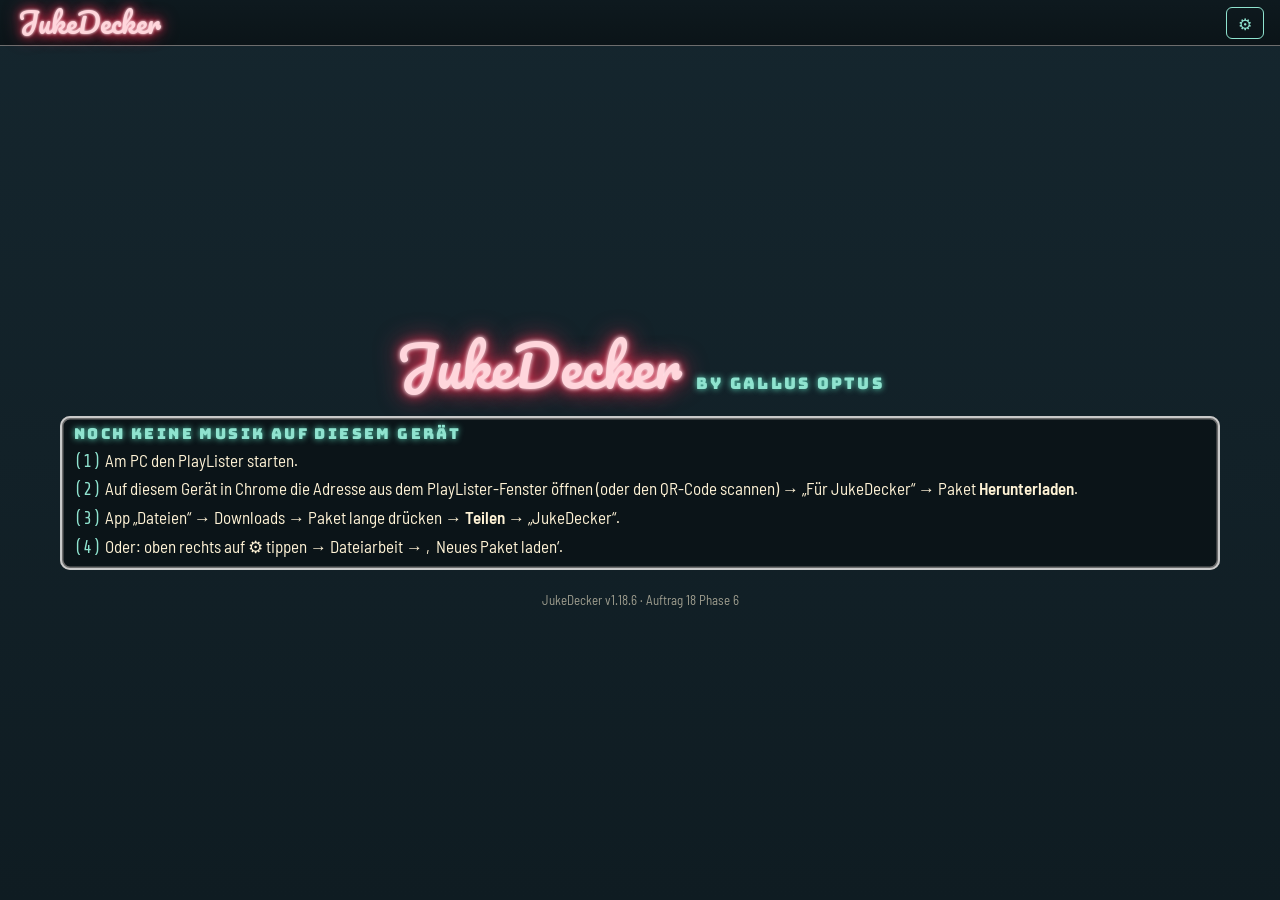
<file: index.html>
<!DOCTYPE html>
<html lang="de">
<head>
<meta charset="UTF-8">
<meta name="viewport" content="width=device-width, initial-scale=1">
<meta name="robots" content="noindex, nofollow">
<meta name="theme-color" content="#0b1418">
<title>JukeDecker</title>
<!--
  Startseite des JukeDeckers (Auftrag 15). Die App liegt in app/ – mit
  eigenem Service Worker und Manifest, die nur dort gelten. Diese Seite
  leitet sofort dorthin weiter. Falls die Weiterleitung nicht greift,
  steht der Weg als Knopf da. Die frühere Messseite ist am 20.11.2026
  abgeschaltet worden (in der Git-Geschichte erhalten).
-->
<meta http-equiv="refresh" content="0; url=app/">
<script>location.replace('app/');</script>
<style>
  :root { color-scheme: dark; }
  html, body { margin: 0; background: #0f1c22; color: #fff3d6;
    font-family: system-ui, "Segoe UI", Roboto, sans-serif; }
  main { max-width: 640px; margin: 0 auto; padding: 32px 16px; }
  h1 { font-size: 30px; margin: 0 0 8px; }
  p { line-height: 1.5; color: #c4ccd4; }
  a.knopf { display: inline-block; margin-top: 12px; padding: 12px 18px; border-radius: 8px;
    background: #8fe3cf; color: #0b1418; text-decoration: none; font-size: 18px; }
  .leise { font-size: 14px; color: #9aa6b2; margin-top: 28px; }
</style>
</head>
<body>
<main>
  <h1>JukeDecker</h1>
  <p>PlayDecker und Jukeboxer für Handy und Tablet.</p>
  <a class="knopf" href="app/">Zur App</a>
  <p class="leise">Privates, nicht kommerzielles Projekt für den persönlichen Gebrauch.</p>
</main>
</body>
</html>
</file>
<file: app/gemeinsam/jukeboxer/jukeboxer.css>
/* =====================================================================
   JUKEBOXER – Gestaltung „Diner '58" (Bauauftrag 13)

   Grundlage: Mockups/mockup_Jukeboxer_PC_Reiter.html (Variante C,
   Reiter im PlayLister). Das Mockup-CSS wurde uebernommen und dabei
   GANZ unter den Reiter gestellt:

   (1) JEDE Regel beginnt mit .jbx - dem Wurzelelement des Reiters.
       Nichts davon kann den uebrigen PlayLister treffen.
   (2) JEDE Klasse innerhalb des Jukeboxers traegt das Praefix "jbx-",
       auch Zustandsklassen wie jbx-aktiv oder jbx-mitte. Grund: Der
       PlayLister hat eigene, globale Klassen wie .zeile und .mitte. Ohne
       Praefix wuerden DIE in den Jukeboxer hineinwirken - genau dieser
       Fehler (Dialog links statt mittig wegen .mitte) ist im Mockup
       schon einmal passiert.
   (3) Die Effekt-Merkmale (data-anim, data-aktiv, data-rueck, data-neon,
       data-teller, data-tonarm) stehen am Wurzelelement, nicht am <body>.
   (4) Die Schriften liegen lokal in schriften/ und tragen eigene Namen
       ("JBX ..."), damit sie nicht mit den Google-Schriften des
       PlayListers zusammenfallen und spaeter offline funktionieren.

   Dieselbe Datei nutzt spaeter die Mobil-Version. Was nur fuer den PC
   gilt, haengt an .jbx[data-huelle="pc"].
   ===================================================================== */

/* ---------------------------------------------------------------------
   SCHRIFTEN (lokal, Lizenz SIL OFL 1.1 - siehe schriften/OFL_*.txt)
   --------------------------------------------------------------------- */
@font-face { font-family: 'JBX Pacifico'; src: url('schriften/Pacifico-Regular.ttf') format('truetype'); font-weight: 400; font-display: swap; }
@font-face { font-family: 'JBX Bungee'; src: url('schriften/Bungee-Regular.ttf') format('truetype'); font-weight: 400; font-display: swap; }
@font-face { font-family: 'JBX Oswald'; src: url('schriften/Oswald-Variabel.ttf') format('truetype'); font-weight: 200 700; font-display: swap; }
@font-face { font-family: 'JBX Barlow'; src: url('schriften/BarlowSemiCondensed-Regular.ttf') format('truetype'); font-weight: 400; font-display: swap; }
@font-face { font-family: 'JBX Barlow'; src: url('schriften/BarlowSemiCondensed-SemiBold.ttf') format('truetype'); font-weight: 600; font-display: swap; }
@font-face { font-family: 'JBX Mono'; src: url('schriften/ShareTechMono-Regular.ttf') format('truetype'); font-weight: 400; font-display: swap; }

/* ---------------------------------------------------------------------
   GRUNDWERTE, die das Mockup vom leeren Browser erwartete. Der PlayLister
   setzt einige Elemente global anders (z. B. label mit Abstand, Eingabe-
   felder mit eigener Gestalt) - hier wird das fuer den Reiter
   zurueckgenommen.
   --------------------------------------------------------------------- */
.jbx label { display: inline; margin: 0; font-size: inherit; color: inherit; letter-spacing: normal; }
.jbx [hidden] { display: none !important; }


.jbx {
  /* Zeitfaktor aller Animationen. 1 = normal, 0.5 = doppelt so schnell,
     2 = halb so schnell. Wird vom Regler „Tempo" im Effekte-Fenster gesetzt. */
  --dauer-faktor: 1;
  /* Dauer einer Plattenumdrehung. Eigener Regler „Plattendrehung" in den
     Effekten, NICHT vom Tempo (--dauer-faktor) abhängig. */
  --umdrehung: 5s;
  /* Fortschritt des laufenden Titels (0 bis 1) – bewegt den Tonarm langsam
     nach innen, wie bei einem echten Plattenspieler. */
  --fortschritt: 0;
  /* Ersatzbild, falls ein Cover nicht geladen werden kann (z. B. offline). */
  --cover-ersatz: radial-gradient(circle at 35% 30%, #c0392b, #5b1010 70%);
  /* Tonarm-Winkel (die Variante darf sie überschreiben):
     Ruhe = neben der Platte, Start = äußere Rille, Weg = bis zur Auslaufrille */
  --arm-ruhe: -6deg;
  --arm-start: 12deg;
  --arm-weg: 16deg;
}

.jbx * { box-sizing: border-box; }
.jbx button { font: inherit; color: inherit; cursor: pointer; -webkit-tap-highlight-color: transparent; }
.jbx button:disabled { cursor: default; }

/* ---------------------------------------------------------------------
   (1) HAUPTSCHALTER: Animationen gesamt AUS
   Alle Bewegungen und Übergänge werden hart abgeschaltet.
   --------------------------------------------------------------------- */
.jbx[data-anim="aus"] *,
.jbx[data-anim="aus"] *::before,
.jbx[data-anim="aus"] *::after {
  animation: none !important;
  transition: none !important;
}

/* ---------------------------------------------------------------------
   (2) AKTIVE KNÖPFE – alles mit der Klasse .leuchtknopf
   Jede Variante setzt --aktiv-hg, --aktiv-text und --aktiv-glow.
   --------------------------------------------------------------------- */
.jbx .jbx-leuchtknopf.jbx-aktiv { background: var(--aktiv-hg); color: var(--aktiv-text); }

.jbx[data-aktiv="leuchten"] .jbx-leuchtknopf.jbx-aktiv {
  box-shadow: 0 0 6px var(--aktiv-glow), 0 0 20px var(--aktiv-glow),
              inset 0 0 10px rgba(255, 255, 255, .35);
}
.jbx[data-aktiv="pulsieren"] .jbx-leuchtknopf.jbx-aktiv {
  animation: jbxPuls calc(1.6s * var(--dauer-faktor)) ease-in-out infinite;
}
.jbx[data-aktiv="farbwechsel"] .jbx-leuchtknopf.jbx-aktiv {
  box-shadow: 0 0 14px var(--aktiv-glow);
  animation: jbxFarbe calc(4s * var(--dauer-faktor)) linear infinite;
}
/* „aus" = nur die Farbe zeigt den Zustand, kein Leuchten */

@keyframes jbxPuls {
  0%, 100% { box-shadow: 0 0 3px var(--aktiv-glow); }
  50%      { box-shadow: 0 0 18px var(--aktiv-glow), 0 0 38px var(--aktiv-glow); }
}
@keyframes jbxFarbe {
  from { filter: hue-rotate(0deg); }
  to   { filter: hue-rotate(360deg); }
}

/* Gerade gewähltes Genre bekommt einmalig einen „Einschalt"-Effekt.
   Varianten dürfen .neu-aktiv mit eigener Animation überschreiben. */
.jbx:not([data-aktiv="aus"]) .jbx-leuchtknopf.jbx-neu-aktiv {
  animation: jbxEinschalten calc(.7s * var(--dauer-faktor)) ease-out;
}
@keyframes jbxEinschalten {
  0% { filter: brightness(.4); } 15% { filter: brightness(2); }
  30% { filter: brightness(.6); } 45% { filter: brightness(1.8); } 100% { filter: none; }
}

/* ---------------------------------------------------------------------
   (3) RÜCKMELDUNG BEIM DRÜCKEN – Klasse .blitz wird kurz gesetzt
   Steht bewusst NACH den Aktiv-Regeln, damit sie währenddessen gewinnt.
   --------------------------------------------------------------------- */
.jbx[data-rueck="aufblitzen"] .jbx-blitz {
  animation: jbxBlitz calc(.35s * var(--dauer-faktor)) ease-out;
}
.jbx[data-rueck="blinken"] .jbx-blitz {
  animation: jbxBlink calc(.3s * var(--dauer-faktor)) steps(1) 3;
}
@keyframes jbxBlitz {
  0%   { filter: brightness(2.3); transform: scale(.94); }
  100% { filter: none; transform: none; }
}
@keyframes jbxBlink {
  0%  { filter: brightness(2.4); }
  50% { filter: brightness(.55); }
}
/* Vorgemerkte Titel (Warteschlange): beim Modus „Blinken" blinken sie
   langsam weiter, bis sie an der Reihe sind. */
.jbx[data-rueck="blinken"] .jbx-leuchtknopf.jbx-vorgemerkt:not(.jbx-aktiv) {
  animation: jbxBlinkLangsam calc(1.4s * var(--dauer-faktor)) steps(1) infinite;
}
@keyframes jbxBlinkLangsam { 0% { filter: brightness(1.6); } 50% { filter: brightness(.8); } }

/* ---------------------------------------------------------------------
   (4) NEON-RÖHREN – alles mit der Klasse .neon
   --------------------------------------------------------------------- */
.jbx[data-neon="pulsieren"] .jbx-neon {
  animation: jbxNeonPuls calc(2.6s * var(--dauer-faktor)) ease-in-out infinite;
}
/* Während Musik läuft, pulsiert es schneller – wie „im Takt". */
.jbx.jbx-spielt[data-neon="pulsieren"] .jbx-neon { animation-duration: calc(1.1s * var(--dauer-faktor)); }
.jbx[data-neon="regenbogen"] .jbx-neon {
  animation: jbxFarbe calc(7s * var(--dauer-faktor)) linear infinite;
}
.jbx[data-neon="aus"] .jbx-neon {
  filter: grayscale(.85) brightness(.4);
  box-shadow: none !important;
  text-shadow: none !important;
}
@keyframes jbxNeonPuls {
  0%, 100% { filter: brightness(.9); }
  50%      { filter: brightness(1.45) saturate(1.25); }
}

/* ---------------------------------------------------------------------
   (5) PLATTENSPIELER – Grundaufbau
   .teller-box ist quadratisch. Darin: Teller (bleibt immer liegen),
   Platten-Halter (fährt beim Wechsel raus/rein), Platte (dreht sich),
   Etikett mit Cover (dreht sich mit), Tonarm (schwenkt).
   --------------------------------------------------------------------- */
.jbx .jbx-teller-box {
  position: relative;
  aspect-ratio: 1;
  overflow: hidden;             /* rausfahrende Platten werden abgeschnitten */
}
.jbx .jbx-teller {
  position: absolute; left: 8%; top: 8%; width: 84%; aspect-ratio: 1;
  border-radius: 50%;
  background:
    radial-gradient(circle, #1b1b1b 0 62%, transparent 62.5%),
    repeating-conic-gradient(#d9b56b 0 2.5deg, #7d5f27 2.5deg 5deg);
  box-shadow: 0 0 0 3px #3a2a10, 0 10px 30px rgba(0, 0, 0, .7);
}
.jbx .jbx-platte-halter {
  position: absolute; left: 11%; top: 11%; width: 78%; aspect-ratio: 1;
  transition: transform calc(.65s * var(--dauer-faktor)) cubic-bezier(.55, 0, .3, 1),
              opacity calc(.65s * var(--dauer-faktor)) ease;
}
/* Lichtreflex: liegt auf dem Halter, dreht sich also NICHT mit –
   genau wie ein echter Lichtschein auf einer drehenden Platte. */
.jbx .jbx-platte-halter::after {
  content: ""; position: absolute; inset: 0; border-radius: 50%; pointer-events: none;
  background: conic-gradient(from 20deg, transparent 0 10deg, rgba(255,255,255,.16) 35deg,
              transparent 65deg 190deg, rgba(255,255,255,.12) 215deg, transparent 245deg);
}
.jbx .jbx-platte-halter.jbx-sofort { transition: none !important; }
.jbx .jbx-platte-halter.jbx-raus-rechts { transform: translateX(135%) rotate(170deg); opacity: 0; }
.jbx .jbx-platte-halter.jbx-von-links { transform: translateX(-135%) rotate(-170deg); opacity: 0; }
.jbx .jbx-platte-halter.jbx-raus-oben { transform: translateY(-125%) scale(.7); opacity: 0; }
.jbx .jbx-platte-halter.jbx-ausgeblendet { transform: scale(.82); opacity: 0; }

.jbx .jbx-platte {
  position: absolute; inset: 0; border-radius: 50%;
  background:
    radial-gradient(circle, transparent 0 31%, #0a0a0a 31.5% 33%, transparent 33.5%),
    repeating-radial-gradient(circle, #0c0c0c 0 1.2px, #1c1c1c 1.2px 2.6px);
  box-shadow: 0 4px 14px rgba(0, 0, 0, .8), inset 0 0 0 2px #050505;
}
.jbx .jbx-platte.jbx-dreht { animation: jbxDrehen var(--umdrehung) linear infinite; }  /* Standard 5 s */
.jbx[data-teller="aus"] .jbx-platte.jbx-dreht,
.jbx.jbx-pausiert .jbx-platte.jbx-dreht { animation-play-state: paused; }
@keyframes jbxDrehen { to { transform: rotate(360deg); } }

.jbx .jbx-etikett {
  position: absolute; inset: 33%; border-radius: 50%;
  background: var(--cover-ersatz);
  background-size: cover; background-position: center;
  box-shadow: 0 0 0 2px rgba(0, 0, 0, .6), inset 0 0 12px rgba(0, 0, 0, .45);
  display: grid; place-items: center; overflow: hidden;
}
.jbx .jbx-etikett::after {                      /* Mittelloch */
  content: ""; width: 9%; aspect-ratio: 1; border-radius: 50%;
  background: #d9d9d9; box-shadow: 0 0 0 2px #333, inset 0 1px 2px #000;
  position: absolute;
}
.jbx .jbx-etikett-text {
  font: 700 clamp(7px, 1.1vw, 13px)/1 sans-serif; letter-spacing: .12em;
  color: #fff3d6; text-shadow: 0 1px 2px #000; margin-top: -42%;
}
.jbx .jbx-etikett.jbx-mit-cover .jbx-etikett-text { display: none; }

.jbx .jbx-tonarm-basis {
  position: absolute; left: 88%; top: 12%; width: 13%; aspect-ratio: 1;
  transform: translate(-50%, -50%); border-radius: 50%;
  background: radial-gradient(circle at 35% 30%, #fafafa, #9a9a9a 45%, #4a4a4a 75%);
  box-shadow: 0 4px 10px rgba(0, 0, 0, .7);
  z-index: 3;
}
.jbx .jbx-tonarm {
  position: absolute; left: 88%; top: 12%;
  width: 2.6%; height: 62%; margin-left: -1.3%;
  transform-origin: 50% 0;
  transform: rotate(var(--arm-ruhe));
  border-radius: 6px;
  background: linear-gradient(90deg, #6d6d6d, #f2f2f2 45%, #8a8a8a);
  filter: drop-shadow(7px 12px 6px rgba(0, 0, 0, .55));      /* angehoben */
  transition: transform calc(.55s * var(--dauer-faktor)) ease-in-out,
              filter calc(.3s * var(--dauer-faktor));
  z-index: 2;
}
.jbx .jbx-tonarm::before {                      /* Gegengewicht oberhalb des Drehpunkts */
  content: ""; position: absolute; left: 50%; top: -14%;
  width: 340%; height: 11%; transform: translateX(-50%);
  border-radius: 4px; background: linear-gradient(90deg, #444, #bbb 50%, #444);
}
.jbx .jbx-tonarm::after {                       /* Tonabnehmer am Ende */
  content: ""; position: absolute; left: 50%; bottom: -3%;
  width: 300%; height: 10%; transform: translateX(-62%) rotate(22deg);
  border-radius: 3px; background: linear-gradient(90deg, #555, #e6e6e6 50%, #555);
}
.jbx .jbx-tonarm.jbx-auf-platte {
  transform: rotate(calc(var(--arm-start) + var(--fortschritt) * var(--arm-weg)));
  filter: drop-shadow(2px 3px 2px rgba(0, 0, 0, .6));         /* abgesenkt */
}
/* Tonarm-Bewegung abgeschaltet: Arm liegt ruhig an der Startrille. */
.jbx[data-tonarm="aus"] .jbx-tonarm {
  transform: rotate(var(--arm-start)) !important;
  transition: none;
}

/* ---------------------------------------------------------------------
   (6) COVER-WECHSEL im Display
   --------------------------------------------------------------------- */
.jbx .jbx-cover-bild {
  background: var(--cover-ersatz); background-size: cover; background-position: center;
  transition: transform calc(.22s * var(--dauer-faktor)) ease-in,
              opacity calc(.22s * var(--dauer-faktor)) ease-in;
}
.jbx .jbx-cover-bild.jbx-kipp-raus { transform: perspective(500px) rotateY(90deg); }
.jbx .jbx-cover-bild.jbx-blend-raus { opacity: 0; }

/* ---------------------------------------------------------------------
   (7) KLEINE ANZEIGEN: Equalizer-Balken in der laufenden Titelzeile
   --------------------------------------------------------------------- */
.jbx .jbx-eq { display: inline-flex; gap: 2px; align-items: flex-end; height: 13px; }
.jbx .jbx-eq i {
  width: 3px; height: 100%; background: currentColor; border-radius: 1px;
  transform-origin: bottom; animation: jbxEq calc(.9s * var(--dauer-faktor)) ease-in-out infinite;
}
.jbx .jbx-eq i:nth-child(2) { animation-delay: -.3s; }
.jbx .jbx-eq i:nth-child(3) { animation-delay: -.6s; }
.jbx.jbx-pausiert .jbx-eq i { animation-play-state: paused; }
@keyframes jbxEq { 0%, 100% { transform: scaleY(.3); } 50% { transform: scaleY(1); } }


/* ---------------------------------------------------------------------
   (9) EFFEKTE-FENSTER und BELEGUNGS-DIALOG
   Bewusst neutral-dunkel, damit sie in allen Varianten lesbar sind.
   --------------------------------------------------------------------- */
.jbx .jbx-kern-huelle {
  position: fixed; inset: 0; z-index: 100;
  background: rgba(0, 0, 0, .55); display: flex; justify-content: flex-end;
}
.jbx .jbx-kern-huelle[hidden] { display: none; }
.jbx .jbx-kern-huelle.jbx-mitte { justify-content: center; align-items: center; }
.jbx .jbx-kern-panel {
  width: min(400px, 94vw); height: 100%; overflow-y: auto;
  background: #141216; color: #eee; border-left: 3px solid var(--akzent, #ffb347);
  font: 14px/1.4 system-ui, sans-serif; padding: 16px 18px 28px;
}
.jbx .jbx-kern-huelle.jbx-mitte .jbx-kern-panel {
  height: auto; max-height: 92vh; border: 3px solid var(--akzent, #ffb347); border-radius: 14px;
}
.jbx .jbx-kern-panel header { display: flex; justify-content: space-between; align-items: center; }
.jbx .jbx-kern-panel h2 { margin: 0; font-size: 18px; color: var(--akzent, #ffb347); }
.jbx .jbx-kern-zu { background: none; border: 1px solid #555; border-radius: 8px; width: 34px; height: 34px; }
.jbx .jbx-kern-hinweis { color: #aaa; font-size: 12.5px; margin: 8px 0 14px; }
.jbx .jbx-kern-feld { padding: 10px 0; border-top: 1px solid #2c2930; }
.jbx .jbx-kern-feld.jbx-gesperrt { opacity: .4; pointer-events: none; }
.jbx .jbx-kern-feld > span { display: block; margin-bottom: 7px; color: #ddd; }
.jbx .jbx-kern-segment { display: flex; flex-wrap: wrap; gap: 6px; }
.jbx .jbx-kern-segment button,
.jbx .jbx-kern-profile button,
.jbx .jbx-kern-knopf {
  background: #24212a; border: 1px solid #47424f; border-radius: 8px; padding: 7px 11px; min-height: 36px;
}
.jbx .jbx-kern-segment button[aria-pressed="true"],
.jbx .jbx-kern-profile button.jbx-gewaehlt {
  background: var(--akzent, #ffb347); color: #1a1208; border-color: transparent; font-weight: 600;
}
.jbx .jbx-kern-schalter {
  width: 54px; height: 30px; border-radius: 15px; border: none; position: relative;
  background: #3a3640; vertical-align: middle;
}
.jbx .jbx-kern-schalter::after {
  content: ""; position: absolute; top: 3px; left: 3px; width: 24px; height: 24px; border-radius: 50%;
  background: #ddd; transition: transform .15s;
}
.jbx .jbx-kern-schalter[aria-checked="true"] { background: var(--akzent, #ffb347); }
.jbx .jbx-kern-schalter[aria-checked="true"]::after { transform: translateX(24px); }
.jbx .jbx-kern-feld.jbx-zeile { display: flex; justify-content: space-between; align-items: center; gap: 10px; }
.jbx .jbx-kern-feld.jbx-zeile > span { margin: 0; }
.jbx .jbx-kern-feld input[type="range"] { width: 100%; accent-color: var(--akzent, #ffb347); }
.jbx .jbx-kern-profile { display: flex; flex-wrap: wrap; gap: 6px; align-items: center; margin-bottom: 6px; }
.jbx .jbx-kern-profile > span { width: 100%; color: #ddd; }
.jbx .jbx-kern-test { margin-top: 16px; width: 100%; }
.jbx .jbx-kern-symbole { display: grid; grid-template-columns: repeat(6, 1fr); gap: 6px; }
.jbx .jbx-kern-symbole button { aspect-ratio: 1; display: grid; place-items: center; padding: 6px; }
.jbx .jbx-kern-symbole svg { width: 24px; height: 24px; }
.jbx .jbx-kern-panel input[type="text"],
.jbx .jbx-kern-panel select {
  width: 100%; min-height: 38px; background: #24212a; color: #eee;
  border: 1px solid #47424f; border-radius: 8px; padding: 6px 10px; font: inherit;
}
.jbx .jbx-kern-dialog-knoepfe { display: flex; gap: 8px; justify-content: flex-end; margin-top: 14px; }
.jbx .jbx-kern-dialog-knoepfe .jbx-haupt { background: var(--akzent, #ffb347); color: #1a1208; border-color: transparent; font-weight: 600; }

.jbx .jbx-kern-abschnitt { margin: 18px 0 2px; font-size: 15px; color: var(--akzent, #ffb347); letter-spacing: .04em; text-transform: uppercase; border-top: 2px solid #2c2930; padding-top: 12px; }
.jbx .jbx-kern-konto { margin-top: 8px; padding: 8px 10px; border: 1px solid #3a4a2a; background: #16200f; border-radius: 8px; font-size: 13px; color: #cfe5b5; display: flex; gap: 8px; align-items: center; justify-content: space-between; flex-wrap: wrap; }

/* =====================================================================
   VARIANTE C – „Diner '58" (Tablet quer)
   50er-Jahre-Diner bei Nacht: Mint und Kirschrot, Chrom, Schachbrett.
   Seit Phase 2b zeigt die Glaskuppel NUR den Plattenteller (mittig,
   wächst mit) - der Plattenvorrat ist entfallen. Die Platte ist eine
   Bildplatte: Das Cover bedeckt die ganze Platte.
   Titelstreifen in zwei Spalten wie bei einer echten Wand-Jukebox.
   ===================================================================== */
.jbx {
  --akzent: #5fe0c2;
  --aktiv-hg: linear-gradient(180deg, #ff5a6e, #d62839 60%, #9e1426);
  --aktiv-text: #fff3d6;
  --aktiv-glow: rgba(255, 70, 100, .85);
  --mint: #8fe3cf;
  --kirsch: #d62839;
  --creme: #fff3d6;
  --chrom: linear-gradient(180deg, #ffffff, #a9a9a9 30%, #f4f4f4 55%, #7c7c7c 85%, #cfcfcf);
  --arm-ruhe: -6deg; --arm-start: 12deg; --arm-weg: 16deg;
}
/* Die Wurzel des Reiters (bzw. spaeter der Mobil-Seite). Im Mockup stand
   das am <body> - hier am eigenen Element, damit nichts in den uebrigen
   PlayLister sickert. */
.jbx {
  color: var(--creme);
  font-family: 'JBX Oswald', 'Arial Narrow', sans-serif;
  line-height: normal;
}
/* DESIGN-SYSTEM (Auftrag 16): Alle Farben, die ein Design wechselt, kommen
   ab hier aus den Variablen --d-… (Bedeutung: static/designs/design_basis.css,
   Werte: static/designs/<kennung>.css). Gesetzt wird das Design am Panel
   um die Wurzel (data-design), das erledigt der Kern. Ohne Design-Merkmal
   blieben diese Teile ungefärbt - der Kern setzt es deshalb schon beim
   Aufbau, noch bevor die Einstellungen geladen sind. */
.jbx .jbx-diner {
  width: min(1320px, 100%); height: min(calc(100dvh - 20px), 800px);
  display: flex; flex-direction: column; gap: 8px;
  border-radius: 26px; padding: 10px 14px 0; overflow: hidden;
  /* Maserung (bei Holz) liegt über dem Farbverlauf; „none" = glatt */
  background: var(--d-geh-textur), linear-gradient(180deg, var(--d-geh-1), var(--d-geh-2));
  box-shadow: 0 0 0 6px var(--d-ring-1), 0 0 0 9px var(--d-ring-2), 0 25px 60px rgba(0, 0, 0, .8);
}

/* Leuchtschild */
.jbx .jbx-schild { display: flex; align-items: baseline; justify-content: center; gap: 18px; }
.jbx .jbx-schild-text {
  font: 400 clamp(30px, 4vw, 46px) 'JBX Pacifico', cursive; color: var(--d-neon);
  text-shadow: 0 0 4px #fff, 0 0 12px var(--d-neon-glow), 0 0 26px var(--d-neon-glow), 0 0 48px var(--d-neon-glow);
}
.jbx .jbx-schild-sub { font: 400 13px 'JBX Bungee', sans-serif; color: var(--d-akzent); letter-spacing: .08em; text-shadow: 0 0 8px var(--d-akzent-glow); }

/* Genre-Tasten */
.jbx .jbx-genre-tasten { display: grid; grid-template-columns: repeat(10, 1fr); gap: 6px; }
.jbx .jbx-genre-knopf {
  height: 58px; border-radius: 8px 8px 12px 12px; border: none;
  display: flex; flex-direction: column; align-items: center; justify-content: center; gap: 2px;
  background: linear-gradient(180deg, var(--d-taste-1), var(--d-taste-2)); color: var(--d-taste-text);
  border-top: 6px solid var(--d-akzent);
  box-shadow: 0 5px 0 #8f7f5c, 0 7px 10px rgba(0, 0, 0, .6);
  font: 500 clamp(11px, 1.15vw, 15px) 'JBX Oswald';
  transition: transform .12s, box-shadow .12s;
}
/* Gewählte Taste: Hintergrund kommt über --aktiv-hg (Signalfarbe des
   Designs, siehe design_basis.css); Kante und Oberkante passend dazu. */
.jbx .jbx-genre-knopf.jbx-aktiv { transform: translateY(4px); box-shadow: 0 1px 0 var(--d-signal-dunkel), 0 0 0 0 transparent; border-top-color: color-mix(in srgb, var(--d-signal) 50%, #fff); }
.jbx .jbx-genre-knopf.jbx-unbelegt { opacity: .45; border-top-color: #888; }
.jbx .jbx-genre-symbol svg { width: 22px; height: 22px; display: block; }
.jbx .jbx-genre-text { white-space: nowrap; overflow: hidden; text-overflow: ellipsis; max-width: 100%; }

/* Mittelteil */
.jbx .jbx-mittelteil { flex: 1; min-height: 0; display: grid; grid-template-columns: 40% 1fr 21%; gap: 12px; }

/* Titelstreifen */
.jbx .jbx-streifen {
  display: flex; flex-direction: column; min-height: 0;
  background: var(--d-feld); border-radius: 12px; padding: 6px;
  box-shadow: inset 0 0 0 3px var(--d-ring-1), inset 0 0 0 5px var(--d-ring-2);
}
.jbx .jbx-streifen header { display: flex; justify-content: space-between; align-items: center; padding: 0 4px 4px; }
.jbx .jbx-karte-titel { text-align: center; line-height: 1; }
.jbx .jbx-karte-titel h2 { margin: 0; font: 400 18px 'JBX Bungee'; color: var(--mint); text-shadow: 0 0 8px rgba(95, 224, 194, .7); }
.jbx .jbx-karte-titel small { font-size: 10.5px; color: #9fb8b2; }
.jbx .jbx-seiten-knopf { width: 34px; height: 34px; border-radius: 50%; border: none; background: var(--chrom); color: var(--kirsch); }
.jbx .jbx-seiten-knopf:disabled { opacity: .3; }
.jbx .jbx-titel-liste {
  list-style: none; margin: 0; padding: 0; flex: 1; min-height: 0; overflow-y: auto;
  display: grid; grid-template-columns: 1fr 1fr; grid-auto-flow: row; gap: 4px; align-content: start;
}
.jbx .jbx-titel-zeile {
  position: relative; display: grid; grid-template-columns: 24px 1fr auto; gap: 4px; align-items: center;
  background: var(--d-karte); color: var(--d-karte-text); border-radius: 3px; padding: 3px 5px 3px 3px; cursor: pointer;
  border-top: 4px solid var(--d-signal); min-height: 38px;
}
.jbx .jbx-titel-zeile:nth-child(4n+3),
.jbx .jbx-titel-zeile:nth-child(4n+4) { border-top-color: var(--d-akzent-dunkel); }
.jbx .jbx-titel-cover { display: none; }      /* klassische Titelstreifen ohne Bild – das Cover zeigt der Teller */
.jbx .jbx-titel-nr { font: 400 13px 'JBX Bungee'; color: var(--kirsch); text-align: center; }
.jbx .jbx-titel-text { min-width: 0; line-height: 1.05; text-align: center; }
.jbx .jbx-titel-text b { display: block; font: 600 12.5px 'JBX Barlow'; text-transform: uppercase; white-space: nowrap; overflow: hidden; text-overflow: ellipsis; }
.jbx .jbx-titel-text small { display: block; font: 11.5px 'JBX Barlow'; color: var(--d-karte-text2); white-space: nowrap; overflow: hidden; text-overflow: ellipsis; }
.jbx .jbx-titel-dauer { font: 10px 'JBX Mono'; color: var(--d-karte-text2); }
.jbx .jbx-titel-zeile .jbx-eq { position: absolute; right: 5px; top: 3px; color: var(--kirsch); height: 9px; }
.jbx .jbx-titel-zeile.jbx-spielt { background: var(--d-spielt); box-shadow: 0 0 10px rgba(255, 200, 100, .7); }
.jbx .jbx-titel-zeile.jbx-vorgemerkt { outline: 2px solid var(--mint); }
.jbx .jbx-titel-marke { position: absolute; left: -4px; top: -6px; background: var(--mint); color: var(--d-feld); font: 600 10px 'JBX Oswald'; border-radius: 8px; padding: 0 5px; }
.jbx .jbx-titel-leer { grid-column: 1 / -1; padding: 24px; text-align: center; color: #9fb8b2; }

/* Glaskuppel */
.jbx .jbx-kuppel { display: flex; min-height: 0; }
.jbx .jbx-kuppel-glas {
  flex: 1; display: flex; flex-direction: column; min-height: 0;
  border-radius: 48% 48% 18px 18px / 26% 26% 18px 18px;
  background: radial-gradient(ellipse at 50% 30%, var(--d-glas-1), var(--d-glas-2) 70%);
  box-shadow: inset 0 0 0 5px var(--d-ring-1), inset 0 0 0 8px var(--d-ring-2),
              inset 0 0 40px color-mix(in srgb, var(--d-akzent) 25%, transparent),
              0 0 24px color-mix(in srgb, var(--d-akzent-glow) 20%, transparent);
  /* Phase 2b: Innenabstand in Prozent - der Teller nimmt den Rest und
     wächst mit der Kuppel (im Vollbild entsprechend groß). */
  padding: 4% 4% 3%; position: relative; overflow: hidden;
}
.jbx .jbx-kuppel-glas::after {           /* Glasreflex */
  content: ""; position: absolute; left: 12%; top: 6%; width: 30%; height: 40%; border-radius: 50%;
  background: radial-gradient(ellipse, rgba(255, 255, 255, .12), transparent 70%); pointer-events: none;
}
.jbx .jbx-teller-flaeche { flex: 1; min-height: 0; container-type: size; display: grid; place-items: center; }
.jbx .jbx-teller-flaeche .jbx-teller-box { width: min(100cqw, 100cqh); }
.jbx .jbx-kuppel .jbx-teller { background: radial-gradient(circle, #1b1b1b 0 62%, transparent 62.5%), repeating-conic-gradient(#e6e6e6 0 2.5deg, #8a8a8a 2.5deg 5deg); box-shadow: 0 0 0 3px #555, 0 10px 30px rgba(0,0,0,.7); }

/* Bedienpult */
.jbx .jbx-pult {
  display: flex; flex-direction: column; gap: 9px; min-height: 0; overflow-y: auto;
  background: var(--d-feld); border-radius: 14px; padding: 10px;
  box-shadow: inset 0 0 0 3px var(--d-ring-1), inset 0 0 0 5px var(--d-ring-2);
}
.jbx .jbx-display {
  text-align: center; background: var(--d-karte); color: var(--d-karte-text); border-radius: 12px; padding: 8px;
  border: 3px solid var(--d-signal); display: flex; flex-direction: column; align-items: center; gap: 3px;
}
.jbx .jbx-display-kopf { font: 400 12px 'JBX Bungee'; color: var(--kirsch); letter-spacing: .08em; }
.jbx .jbx-anzeige-cover { width: 60%; aspect-ratio: 1; border-radius: 50%; box-shadow: 0 0 0 4px #111, 0 0 0 6px #555; }
.jbx .jbx-anzeige-titel { font: 600 15px 'JBX Oswald'; max-width: 100%; white-space: nowrap; overflow: hidden; text-overflow: ellipsis; }
.jbx .jbx-anzeige-interpret { font: 13px 'JBX Barlow'; color: var(--d-karte-text2); max-width: 100%; white-space: nowrap; overflow: hidden; text-overflow: ellipsis; }
.jbx .jbx-fortschritt { width: 100%; height: 5px; background: #e4d3ae; border-radius: 3px; overflow: hidden; }
.jbx .jbx-fortschritt-balken { display: block; height: 100%; width: 0; background: var(--kirsch); }
.jbx .jbx-zeiten { width: 100%; display: flex; justify-content: space-between; font: 11px 'JBX Mono'; color: var(--d-karte-text2); }
/* SPULEN AM FORTSCHRITTSBALKEN (Auftrag 17). Die Klasse jbx-spulbar setzt
   der Kern. Beim Überfahren (oder mit dem Tastaturfokus, oder beim Ziehen)
   wird der Balken dicker (5 -> 9 px) und zeigt einen Griff: Hier kann man
   klicken und ziehen. Farben aus dem Design: Signalfarbe und Metall. */
.jbx .jbx-fortschritt.jbx-spulbar {
  position: relative; overflow: visible; cursor: pointer;
  touch-action: none;              /* Finger zieht den Balken, rollt nicht die Seite */
  user-select: none; -webkit-user-select: none;   /* Ziehen markiert keinen Text */
  transition: height .15s ease, margin .15s ease;
}
/* Ohne Titel gibt es nichts zu spulen: kein Hand-Zeiger, kein Griff */
.jbx:not(.jbx-spielt):not(.jbx-pausiert) .jbx-fortschritt.jbx-spulbar { cursor: default; }
/* Unsichtbare Trefferfläche: 10 px über und unter dem schmalen Balken.
   Auf dem Handy trifft man den 5-px-Balken sonst nicht. */
.jbx .jbx-fortschritt.jbx-spulbar::before { content: ""; position: absolute; left: 0; right: 0; top: -10px; bottom: -10px; }
.jbx .jbx-fortschritt.jbx-spulbar .jbx-fortschritt-balken { position: relative; border-radius: 3px; }
/* Griff am Ende des gespielten Teils: Chromkugel mit Signalpunkt */
.jbx .jbx-fortschritt.jbx-spulbar .jbx-fortschritt-balken::after {
  content: ""; position: absolute; right: -8px; top: 50%; width: 16px; height: 16px; border-radius: 50%;
  transform: translateY(-50%) scale(0); transition: transform .15s ease;
  background: radial-gradient(circle, var(--d-signal) 0 3px, transparent 3.5px),
              radial-gradient(circle at 35% 30%, var(--m-1), var(--m-2) 50%, var(--m-3));
  box-shadow: 0 1px 4px rgba(0, 0, 0, .6);
  pointer-events: none;
}
/* Dicker werden, ohne dass der Inhalt darunter verrutscht: die 4 px mehr
   Höhe gleicht ein negativer Rand oben und unten (je 2 px) aus. */
.jbx:is(.jbx-spielt, .jbx-pausiert) .jbx-fortschritt.jbx-spulbar:hover,
.jbx .jbx-fortschritt.jbx-spulbar:focus-visible,
.jbx.jbx-spult .jbx-fortschritt.jbx-spulbar { height: 9px; margin: -2px 0; outline: none; }
.jbx:is(.jbx-spielt, .jbx-pausiert) .jbx-fortschritt.jbx-spulbar:hover .jbx-fortschritt-balken::after,
.jbx .jbx-fortschritt.jbx-spulbar:focus-visible .jbx-fortschritt-balken::after,
.jbx.jbx-spult .jbx-fortschritt-balken::after { transform: translateY(-50%) scale(1); }
/* Beim Ziehen: Zielzeit in Signalfarbe, Tonarm folgt ohne Verzögerung */
.jbx.jbx-spult .jbx-zeit-ist { color: var(--d-signal); font-weight: 700; }
.jbx.jbx-spult .jbx-tonarm { transition: none !important; }
.jbx .jbx-transport { display: grid; grid-template-columns: repeat(3, 1fr); gap: 6px; }
.jbx .jbx-wippe {
  height: 44px; border: none; border-radius: 22px; display: grid; place-items: center;
  /* Signalfarbe, oben aufgehellt; die dunkle Fassung bildet die Kante */
  background: linear-gradient(180deg, color-mix(in srgb, var(--d-signal) 70%, #fff), var(--d-signal)); color: var(--creme);
  box-shadow: 0 4px 0 var(--d-signal-dunkel), 0 6px 8px rgba(0, 0, 0, .5);
}
.jbx .jbx-wippe svg { width: 22px; height: 22px; }
.jbx .jbx-wippe:active { transform: translateY(3px); box-shadow: 0 1px 0 var(--d-signal-dunkel); }
/* LAUTSTÄRKE als Schieberegler (Phase 2b, statt Drehknopf): Kopfzeile
   mit Wert rechts, darunter 🔈 Regler 🔊. Die gefüllte Strecke links vom
   Knopf kommt über --wert (setzt der Kern). Regeln für WebKit UND Firefox. */
.jbx .jbx-lautstaerke-zeile { display: flex; flex-direction: column; align-items: stretch; gap: 4px; font-size: 13px; color: var(--mint); }
.jbx .jbx-lautstaerke-kopf { display: flex; justify-content: space-between; align-items: baseline; }
.jbx .jbx-lautstaerke-kopf b { font: 15px 'JBX Mono', monospace; color: var(--creme); }
.jbx .jbx-lautstaerke-schiene { display: flex; align-items: center; gap: 8px; color: var(--mint); font-size: 14px; }
.jbx .jbx-lautstaerke-regler {
  --wert: 50%;
  -webkit-appearance: none; appearance: none; flex: 1; min-width: 0; height: 10px; margin: 0; padding: 0;
  border: none; border-radius: 5px; cursor: pointer;
  background: linear-gradient(90deg, color-mix(in srgb, var(--d-signal) 70%, #fff), var(--d-signal)) 0 / var(--wert) 100% no-repeat, var(--d-feld);
  box-shadow: inset 0 0 0 1.5px var(--mint), 0 0 8px rgba(95, 224, 194, .25);
}
.jbx .jbx-lautstaerke-regler::-webkit-slider-thumb {
  -webkit-appearance: none; width: 24px; height: 24px; border-radius: 50%;
  background: radial-gradient(circle at 50% 50%, var(--kirsch) 0 3px, transparent 3.5px), var(--chrom);
  box-shadow: 0 2px 6px #000;
}
.jbx .jbx-lautstaerke-regler::-moz-range-thumb {
  width: 24px; height: 24px; border-radius: 50%; border: none;
  background: radial-gradient(circle at 50% 50%, var(--kirsch) 0 3px, transparent 3.5px), var(--chrom);
  box-shadow: 0 2px 6px #000;
}
.jbx .jbx-lautstaerke-regler::-moz-range-track { background: transparent; border: none; }
.jbx .jbx-lautstaerke-regler:focus-visible { outline: 2px solid var(--mint); outline-offset: 3px; }
.jbx .jbx-modus { display: grid; grid-template-columns: 1fr 1fr; gap: 4px; }
.jbx .jbx-modus button { font-size: 12px; padding: 7px 2px; border-radius: 8px; border: 1.5px solid var(--mint); background: var(--d-feld); color: var(--mint); }
.jbx .jbx-ws { font-size: 12px; color: #9fb8b2; }
.jbx .jbx-ws ol { margin: 2px 0 0; padding: 0; list-style: none; color: var(--creme); }
.jbx .jbx-ws ol li { white-space: nowrap; overflow: hidden; text-overflow: ellipsis; }
.jbx .jbx-effekte-knopf { margin-top: auto; border-radius: 8px; border: 1.5px solid var(--mint); background: var(--d-feld); color: var(--mint); padding: 8px; }

/* Wahltasten */
.jbx .jbx-wahl-leiste { display: flex; align-items: center; gap: 12px; padding: 4px 0; }
.jbx .jbx-wahl-schild { font: 400 15px 'JBX Bungee'; color: var(--kirsch); text-shadow: 0 0 8px rgba(255, 50, 80, .6); display: flex; flex-direction: column; align-items: center; }
.jbx .jbx-wahl-schild small { font: 11px 'JBX Mono'; color: #9fb8b2; text-shadow: none; }
.jbx .jbx-wahltasten { flex: 1; display: grid; grid-template-columns: repeat(20, 1fr); gap: 6px; }
.jbx .jbx-wahltaste {
  aspect-ratio: 1; max-height: 54px; border-radius: 50%; border: none; font: 400 clamp(12px, 1.3vw, 17px) 'JBX Bungee'; color: var(--kirsch);
  background: radial-gradient(circle at 40% 30%, #fff, #d4d4d4 45%, #7a7a7a 90%);
  box-shadow: 0 4px 0 #444, 0 6px 8px rgba(0, 0, 0, .6);
}
.jbx .jbx-wahltaste:disabled { opacity: .3; }
.jbx .jbx-wahltaste.jbx-vorgemerkt { box-shadow: 0 4px 0 #444, 0 0 0 3px var(--mint), 0 0 14px var(--mint); }
.jbx .jbx-schachbrett {
  height: 22px; margin: 0 -14px;
  background: repeating-conic-gradient(var(--d-schach-1) 0 25%, var(--d-schach-2) 0 50%) 0 0 / 22px 22px;
}

/* Kopfzeile: auf dem Tablet Schild über den Genre-Tasten */
.jbx .jbx-kopfzeile { display: flex; flex-direction: column; gap: 8px; }

/* ---------------------------------------------------------------------
   NUR QUERFORMAT
   (1) Hochformat: Hinweis „Bitte drehen" über allem
   (2) Handy quer (Höhe bis 560 px): kompakte Stufe
   (3) Tablet quer: Grundgestaltung oben
   --------------------------------------------------------------------- */
.jbx .jbx-dreh-hinweis { display: none; }
@media (orientation: portrait) {
  .jbx .jbx-dreh-hinweis {
    display: flex; position: fixed; inset: 0; z-index: 90;
    flex-direction: column; align-items: center; justify-content: center; gap: 12px;
    background: rgba(11, 20, 26, .97); color: var(--creme); text-align: center; padding: 24px;
    font: 16px 'JBX Oswald', sans-serif;
  }
  .jbx .jbx-dreh-hinweis b { font: 400 20px 'JBX Bungee', sans-serif; color: var(--kirsch); text-shadow: 0 0 10px rgba(255, 50, 80, .6); }
  .jbx .jbx-dreh-hinweis svg { width: 90px; height: 90px; color: var(--mint); animation: jbxDrehHinweis 2.6s ease-in-out infinite; }
}
@keyframes jbxDrehHinweis { 0%, 20% { transform: rotate(0); } 50%, 75% { transform: rotate(-90deg); } 100% { transform: rotate(0); } }

/* Handy quer: rund 740–930 × 340–430 px */
@media (orientation: landscape) and (max-height: 560px) {
  .jbx .jbx-diner {
    height: calc(100dvh - 8px); border-radius: 14px; padding: 6px 8px 0; gap: 5px;
    box-shadow: 0 0 0 3px var(--d-ring-1), 0 0 0 5px var(--d-ring-2);
  }
  .jbx .jbx-kopfzeile { flex-direction: row; align-items: center; gap: 8px; }
  .jbx .jbx-schild { flex: none; }
  .jbx .jbx-schild-text { font-size: 22px; }
  .jbx .jbx-schild-sub { display: none; }
  .jbx .jbx-genre-tasten { flex: 1; gap: 4px; }
  .jbx .jbx-genre-knopf { height: 40px; border-top-width: 4px; font-size: 11px; box-shadow: 0 3px 0 #8f7f5c, 0 4px 6px rgba(0, 0, 0, .6); }
  .jbx .jbx-genre-knopf.jbx-aktiv { transform: translateY(3px); }
  .jbx .jbx-genre-symbol svg { width: 16px; height: 16px; }
  .jbx .jbx-mittelteil { grid-template-columns: 38% 1fr 25%; gap: 6px; }
  .jbx .jbx-streifen { padding: 4px; }
  .jbx .jbx-streifen header { padding: 0 2px 3px; }
  .jbx .jbx-karte-titel h2 { font-size: 14px; }
  .jbx .jbx-karte-titel small { display: none; }
  .jbx .jbx-seiten-knopf { width: 26px; height: 26px; font-size: 11px; }
  .jbx .jbx-titel-liste { gap: 3px; }
  .jbx .jbx-titel-zeile { min-height: 30px; padding: 2px 4px 2px 2px; border-top-width: 3px; grid-template-columns: 20px 1fr; }
  .jbx .jbx-titel-nr { font-size: 11px; }
  .jbx .jbx-titel-text b { font-size: 11px; }
  .jbx .jbx-titel-text small { font-size: 10px; }
  .jbx .jbx-titel-dauer { display: none; }
  .jbx .jbx-kuppel-glas { box-shadow: inset 0 0 0 3px var(--d-ring-1), inset 0 0 0 5px var(--d-ring-2), inset 0 0 30px color-mix(in srgb, var(--d-akzent) 25%, transparent); }
  .jbx .jbx-pult { gap: 5px; padding: 6px; }
  .jbx .jbx-display {
    display: grid; grid-template-columns: 50px minmax(0, 1fr); column-gap: 8px; row-gap: 1px;
    align-items: center; text-align: left; padding: 5px; border-width: 2px;
  }
  .jbx .jbx-display-kopf { display: none; }
  .jbx .jbx-anzeige-cover { grid-row: 1 / span 4; width: 50px; }
  .jbx .jbx-anzeige-titel { font-size: 12.5px; }
  .jbx .jbx-anzeige-interpret { font-size: 11px; }
  .jbx .jbx-zeiten { font-size: 10px; }
  .jbx .jbx-transport { gap: 4px; }
  .jbx .jbx-wippe { height: 32px; border-radius: 16px; box-shadow: 0 3px 0 var(--d-signal-dunkel); }
  .jbx .jbx-wippe svg { width: 18px; height: 18px; }
  .jbx .jbx-lautstaerke-zeile { font-size: 11px; gap: 2px; }
  .jbx .jbx-lautstaerke-kopf b { font-size: 12px; }
  .jbx .jbx-modus button { font-size: 10.5px; padding: 5px 2px; }
  .jbx .jbx-ws { font-size: 10.5px; }
  .jbx .jbx-ws ol li:nth-child(n+2) { display: none; }
  .jbx .jbx-effekte-knopf { padding: 4px; font-size: 12px; }
  .jbx .jbx-wahl-leiste { gap: 6px; padding: 2px 0 3px; }
  .jbx .jbx-wahl-schild { font-size: 10px; }
  .jbx .jbx-wahl-schild small { font-size: 9px; }
  .jbx .jbx-wahltasten { gap: 3px; }
  .jbx .jbx-wahltaste { max-height: 32px; font-size: 10.5px; box-shadow: 0 3px 0 #444, 0 4px 5px rgba(0, 0, 0, .6); }
  .jbx .jbx-schachbrett { height: 8px; margin: 0 -8px; background-size: 8px 8px; }
}

/* =====================================================================
   PC-HUELLE: Anpassungen nur fuer den Reiter im PlayLister
   Alles hier haengt an .jbx[data-huelle="pc"] - die Mobil-Version
   setzt das Merkmal nicht und bleibt davon unberuehrt.
   ===================================================================== */

/* Inhaltsbereich: Die Diner-Box füllt den Reiter. Höhe = Fenster minus
   alles, was oberhalb liegt (Kopfleiste, Reiter, Rand). Den Abstand nach
   oben misst die PC-Hülle und setzt ihn als --jbx-abzug. Nie kleiner als
   640 px - darunter rollt die Seite, und im Pult rollt der Inhalt,
   statt abgeschnitten zu werden (Mindestfenster 1280 x 720). */
.jbx[data-huelle="pc"] { padding: 12px; background: #120e0b; border-radius: 10px; }
.jbx[data-huelle="pc"] .jbx-diner {
  width: 100%; height: max(640px, calc(100vh - var(--jbx-abzug, 230px)));
  box-shadow: 0 0 0 5px var(--d-ring-1), 0 0 0 8px var(--d-ring-2);
}

/* Der frühere Mobil-Paket-Knopf im Pult und sein Dialog sind seit
   Auftrag 15, Nachbesserung 2 (M2) im Fenster „🗂 Dateiarbeit“ der
   Kopfleiste (static/dateiarbeit.js und dateiarbeit.css).
   Verweis auf die Seite „Für JukeDecker" (Auftrag 14, Nachtrag „kabellos")
   in der schmalen Leiste: */
.jbx .jbx-schmal-jukedecker { color: #f2c14e; font-weight: 600; text-decoration: underline; }
/* Unterste Pultreihe: Zusatzknöpfe der Hülle (PC seit Nachbesserung 2
   keiner mehr, App: „Titelwahl 1–20“) und Einstellungen
   NEBENEINANDER und ganz unten. Abweichung vom Mockup (dort untereinander):
   Im echten PlayLister sind Kopfleiste und Reiter hoeher als im Mockup
   angenommen; untereinander laegen die Knoepfe bei 1920 x 1080 ausserhalb
   des Pults. */
.jbx .jbx-pult-unten { margin-top: auto; display: grid; grid-auto-flow: column; grid-auto-columns: 1fr; gap: 6px; }
.jbx .jbx-pult-unten .jbx-effekte-knopf { margin-top: 0; }
.jbx .jbx-pult-unten button { padding: 8px 4px; white-space: nowrap; }
/* Meldung unten rechts */
.jbx .jbx-meldung {
  position: fixed; right: 18px; bottom: 18px; z-index: 120; max-width: 380px;
  background: #1e2a17; color: #dff0c8; border: 1px solid #8ec63f; border-radius: 10px; padding: 10px 14px;
  font: 14px system-ui, sans-serif; box-shadow: 0 8px 24px rgba(0, 0, 0, .5);
}
.jbx .jbx-meldung[hidden] { display: none; }

/* Am PC ist das Pult niedriger als auf dem Tablet: Cover im Display kleiner,
   damit der Einstellungen-Knopf ohne Rollen sichtbar bleibt. */
.jbx[data-huelle="pc"] .jbx-anzeige-cover { width: clamp(56px, 8vh, 42%); }
.jbx[data-huelle="pc"] .jbx-pult { gap: 7px; }

/* Wiedergabe-Anzeige im Display und Spultasten */
.jbx .jbx-mix-anzeige { font: 11px 'JBX Mono', monospace; color: var(--d-karte-text2); }
.jbx.jbx-mit-spultasten .jbx-transport { grid-template-columns: 1fr .8fr 1fr .8fr 1fr; }
/* Spultasten in der Akzentfarbe des Designs (Diner: Mint wie bisher) */
.jbx .jbx-wippe.jbx-spul {
  font: 600 13px 'JBX Oswald'; color: var(--d-feld);
  background: linear-gradient(180deg, var(--d-akzent), color-mix(in srgb, var(--d-akzent) 55%, var(--d-akzent-dunkel)));
  box-shadow: 0 4px 0 color-mix(in srgb, var(--d-akzent-dunkel) 70%, #000), 0 6px 8px rgba(0,0,0,.5);
}
.jbx .jbx-wippe.jbx-spul[hidden] { display: none; }

/* =====================================================================
   ERGAENZUNGEN GEGENUEBER DEM MOCKUP (Bauauftrag 13, Phase 2)
   ===================================================================== */

/* Cover mittig zuschneiden (Hinweis der Projektleitung zu Phase 2):
   Video-Vorschaubilder von i.ytimg.com sind 16:9. Auf dem runden
   Etikett und im Display wird das Bild auf die Flaeche gezogen und
   mittig beschnitten - nie verzerrt, keine schwarzen Balken.
   (background-size: cover steht schon oben; hier nur ausdruecklich
   fuer alle Bildflaechen, damit eine spaetere Aenderung es nicht verliert.) */
.jbx .jbx-etikett, .jbx .jbx-cover-bild { background-size: cover !important; background-position: center !important; }

/* Rund schneiden mit clip-path statt nur border-radius + overflow:
   Im Phase-2-Stand ragte ein 16:9-Bild während der Drehung eckig über das
   Etikett hinaus (Screenshots des Nutzers). clip-path schneidet sicher
   kreisrund - auch während einer Drehung oder Kipp-Animation. */
.jbx .jbx-anzeige-cover { clip-path: circle(50%); }

/* BILDPLATTE (Phase 2b, fest - kein Umschalter): Mit Cover bedeckt das
   Bild fast die ganze Platte (Picture-Disc). Darüber liegen
   halbdurchsichtig Rillen, Mittelring, Auslaufrille und dunkler Rand.
   Ohne Cover bleibt die schwarze Platte mit rotem Ersatzetikett.
   Der Lichtreflex sitzt am .jbx-platte-halter und dreht NICHT mit. */
.jbx .jbx-etikett.jbx-mit-cover {
  inset: 1.2%; clip-path: circle(50%);
  box-shadow: none;
}
.jbx .jbx-etikett.jbx-mit-cover::before {
  content: ""; position: absolute; inset: 0; border-radius: 50%; pointer-events: none;
  background:
    /* kleiner Mittelring, Auslaufrille, dunkler Außenrand */
    radial-gradient(circle, transparent 0 7%, rgba(0,0,0,.55) 7.5% 8.6%, transparent 9% 30%,
                    rgba(0,0,0,.35) 30.5% 31.5%, transparent 32% 93%, rgba(0,0,0,.75) 95%, #050505 98%),
    /* feine Rillen über dem Bild */
    repeating-radial-gradient(circle, rgba(0,0,0,.20) 0 1px, rgba(255,255,255,.035) 1px 2.4px);
}
/* Mittelloch bei der Bildplatte kleiner (die Fläche ist ja viel größer) */
.jbx .jbx-etikett.jbx-mit-cover::after { width: 3.2%; }

/* VOLLBILD (Phase 2b): Das Merkmal data-vollbild setzt die PC-Hülle,
   wenn der PlayLister ins Vollbild geht - der Kern weiß davon nichts.
   Keine Eckenrundung, die Box füllt den Bildschirm (Höhe misst die
   Hülle wie sonst auch, Mindesthöhe 640 px bleibt). Das Pult ist dann
   höher, das Cover im Display darf mitwachsen. */
.jbx[data-huelle="pc"][data-vollbild="an"] { border-radius: 0; }
/* 16vh statt 20vh (Entscheidung zu Phase 3): Bei 1280 x 800 musste das
   Pult mit 20vh um 56 px rollen. */
.jbx[data-huelle="pc"][data-vollbild="an"] .jbx-anzeige-cover { width: clamp(56px, 16vh, 62%); }

/* Genre-Knopf, dessen Playlist es nicht mehr gibt: sichtbar markiert
   (Datenqualitaet ehrlich zeigen), Belegung bleibt erhalten. */
.jbx .jbx-genre-knopf.jbx-fehlt { border-top-color: #e8a33d; opacity: .7; }
.jbx .jbx-genre-knopf.jbx-fehlt .jbx-genre-text::after { content: " ⚠"; color: #b5651d; }

/* Hinweisleiste oben im Reiter (z. B. „Einstellungen nicht lesbar") */
.jbx .jbx-warnung {
  margin: 0 0 10px; padding: 8px 12px; border-radius: 8px;
  background: #3a2a10; border: 1px solid #e8a33d; color: #ffd9a0; font: 13px 'JBX Barlow', sans-serif;
}

/* Kurze Meldung (Toast) */
.jbx .jbx-meldung.jbx-fehler { background: #3a1410; border-color: #d6533a; color: #ffd0c4; }

/* Display: Mix-Anzeige und Knopf „♪ Songtext" teilen sich eine Zeile */
.jbx .jbx-display-zeile { display: flex; flex-wrap: wrap; gap: 4px 8px; align-items: center; justify-content: center; }
/* Display: Knopf „♪ Songtext" */
.jbx .jbx-songtext-knopf {
  border-radius: 12px; border: 1.5px solid var(--kirsch); background: transparent;
  color: var(--kirsch); font: 600 11px 'JBX Oswald', sans-serif; padding: 2px 10px;
}
.jbx .jbx-songtext-knopf:disabled { opacity: .35; }

/* Die Songtext-Ueberlagerung ueber der Glaskuppel ist seit Phase 6 durch
   das schwebende Songtext-Fenster ersetzt (songtext_fenster.css). */
.jbx .jbx-kuppel { position: relative; }

/* Warteschlange: Kopf und leerer Zustand */
.jbx .jbx-ws-kopf, .jbx .jbx-ws-leer, .jbx .jbx-ws-rest { display: block; }
.jbx .jbx-ws-kopf { color: var(--mint); }

/* Belegungs-Dialog: Gruppen-Hinweise (Anmeldung, Laden) */
.jbx .jbx-kern-feld .jbx-kern-hinweis { margin: 6px 0 0; }
.jbx .jbx-kern-hinweis.jbx-warn { color: #ffd27a; }
.jbx .jbx-kern-knopf:disabled { opacity: .45; }
.jbx .jbx-kern-dialog-knoepfe .jbx-arbeitet { margin-right: auto; align-self: center; color: #aaa; font-size: 13px; }

/* Kurzer Hinweis im Display (Phase 3), z. B. „… gesperrt - übersprungen" */
.jbx .jbx-display-hinweis {
  font: 11px/1.25 'JBX Barlow', sans-serif; color: #b5651d; text-align: center; max-width: 100%;
}

/* Die beiden YouTube-Player (A/B) - unsichtbar, aber im Dokument.
   Nicht display:none: Ein ausgeblendetes iframe würde manche Browser zum
   Drosseln bringen. Klein, durchsichtig und nicht anklickbar genügt. */
.jbx .jbx-spieler-ablage {
  position: absolute; left: 0; top: 0; width: 1px; height: 1px;
  overflow: hidden; opacity: 0; pointer-events: none; z-index: -1;
}
.jbx[data-huelle="pc"] { position: relative; }

/* Reiterleiste: Jukeboxer-Reiter leuchtet kirschrot statt Bernstein
   (wie im Mockup). Steht hier, weil die Regel nur den eigenen Reiter
   betrifft; sie haengt am data-modul und kann keinen anderen treffen. */
.tab[data-modul="jukebox"].aktiv { color: #ff8fa0; border-top-color: #d62839; }
.tab[data-modul="jukebox"].aktiv .led { background: #ff3355; box-shadow: 0 0 10px #ff3355; }

/* Schmales Fenster (z. B. Handy ueber die Netzwerk-Freigabe): oben eine
   schlichte Leiste zum Herunterladen der Mobil-Pakete (Weg B). Der
   Jukeboxer selbst bleibt darunter rollbar. Gefuellt wird sie von der
   PC-Huelle (Phase 4). */
.jbx .jbx-schmal-leiste { display: none; }
/* Auch bei geringer HÖHE (Handy quer, z. B. 915 x 412) - dieselbe
   Höhenstufe, die der PlayLister für „Handy quer" verwendet. Gemessen:
   Ein Handy quer ist oft breiter als 900 px, die Leiste fehlte dort. */
@media (max-width: 899px), (max-height: 500px) {
  .jbx[data-huelle="pc"] .jbx-schmal-leiste:not(:empty) {
    display: block; margin: 0 0 12px; padding: 10px 12px; border-radius: 10px;
    background: #1d1a0e; border: 1px solid #f2c14e; color: #f7e3a8; font: 14px 'JBX Barlow', sans-serif;
  }
  .jbx[data-huelle="pc"] .jbx-schmal-leiste p { margin: 6px 0 0; }
  .jbx[data-huelle="pc"] .jbx-schmal-liste { margin: 6px 0 0; padding: 0; list-style: none; }
  .jbx[data-huelle="pc"] .jbx-schmal-liste li { padding: 6px 0; border-top: 1px solid #5a4a1a; }
  .jbx[data-huelle="pc"] .jbx-schmal-liste a { color: #ffd27a; font-weight: 600; word-break: break-all; }
  .jbx[data-huelle="pc"] .jbx-schmal-liste small { display: block; color: #c9b27a; }
}
@media (max-width: 899px) {
  .jbx[data-huelle="pc"] { overflow-x: auto; }
  .jbx[data-huelle="pc"] .jbx-diner { min-width: 1100px; }
}
</file>
<file: app/gemeinsam/gemeinsam/plattenspieler_detail.css>
/* =====================================================================
   DETAILLIERTER PLATTENSPIELER – gemeinsamer Baustein (Auftrag 16, Phase 2)

   Vorbild: klassische Direktantriebs-Laufwerke der 1970er/80er (ohne
   Markennamen). Benutzt vom Jukeboxer (einmal, in der Glaskuppel) und
   vom PlayDecker (zweimal, je Deck ein Fenster).

   HERKUNFT: Inhalt aus den abgenommenen Vorlagen
   Mockups/Design_Quellen/teller2.css und teller3.css, und zwar in der
   Fassung, die im Mockup tatsächlich wirkt:
   (1) Wo teller3 eine Regel von teller2 überschreibt, steht hier nur
       noch der wirksame Wert (eine Regel je Bauteil statt zwei).
   (2) Die Grau- und Silbertöne sind bereits in Metall-Variablen
       umgerechnet (im Mockup erledigte das metall.py). Metallteile
       benutzen NUR --m-1 … --m-4 bzw. color-mix daraus. Dunkle Teile
       (Gummi, Sockel, Schatten) bleiben fest.
   (3) Laufwerksplatte (--lw-…) und Sockel (--so-…) folgen dem Design wie
       in design.css.

   WIE ES EINGESCHALTET WIRD: Der Baustein (plattenspieler_detail.js)
   setzt an der Wurzel data-teller-stil="detail" und fügt die Teile
   „td-…" ein. Ohne dieses Merkmal bleibt der einfache Plattenspieler
   aus jukeboxer.css. Diese Datei muss NACH jukeboxer.css geladen werden,
   weil einige Regeln dieselbe Spezifität haben und dann die Reihenfolge
   entscheidet (z. B. der Teller in der Glaskuppel).

   GEMESSENE REGELN AUS DEM MOCKUP – nicht „vereinfachen":
   (A) Kein mix-blend-mode in der 3D-Szene (zerstört preserve-3d, die
       Vorderfront verschwand).
   (B) Keine senkrechten Flächen außer der Vorderfront. Senkrechte
       Zylinder-Mäntel zerschneiden die Platte in Streifen. Der Mantel
       liegt deshalb in der Ebene der Kappe, Länge = Höhe × tan(Neigung).
   (C) Kreisverläufe immer mit „circle closest-side", sonst wird der
       Tellerrand dunkel.
   (D) Höhen (Z) über die eigene Eigenschaft „translate: 0 0 Xcqmin",
       NICHT über transform – sonst kollidiert es mit den Animationen
       des Kerns (Tonarm schwenkt, Platte dreht, Plattenwechsel).
   (E) perspective: 160cqmin; perspective-origin: 50% 80% an der
       .jbx-teller-flaeche.
   (F) Schriften auf dem Gerät wachsen mit der Box:
       calc(min(100cqw, 140cqh) * k) - nie mit vw (sonst passt
       „START/STOP" im kleineren PlayDecker-Fenster nicht).
   (G) SVG-Farben des Tonarms über style="stop-color:var(--…)", nicht
       über Attribute - Attribute können keine Variablen.

   GEOMETRIE (Einheiten der Höhe H; die Laufwerksplatte ist 1,4 : 1):
     Teller   Mitte (0,56 H | 0,50 H), Ø 0,92 H
     Platte   Ø 0,84 H
     Tonarm   Drehpunkt (1,148 H | 0,22 H), wirksame Länge 0,68 H
              -> Ruhe −2°, äußere Rille 28°, Auslauf 48° (gerechnet)
   Lagebezug: Prozent der Breite (links) bzw. der Höhe (oben).
   ===================================================================== */

/* ---------------------------------------------------------------------
   (1) GRUNDWERTE: Tonarm-Winkel für diese Geometrie, Größe der Box
   --------------------------------------------------------------------- */
.jbx[data-teller-stil="detail"] {
  --arm-ruhe: -2deg; --arm-start: 28deg; --arm-weg: 20deg;
}
/* Die Laufwerksplatte ist querformatig 1,4 : 1 und füllt die Fläche */
.jbx[data-teller-stil="detail"] .jbx-teller-flaeche .jbx-teller-box {
  width: min(100cqw, 140cqh); aspect-ratio: 1.4;
}

/* Alle Zusatzteile („td-…") nur im Detail-Stil zeigen */
.jbx [class^="td-"], .jbx [class*=" td-"] { display: none; }
.jbx[data-teller-stil="detail"] [class^="td-"],
.jbx[data-teller-stil="detail"] [class*=" td-"] { display: block; position: absolute; }

/* ---------------------------------------------------------------------
   (2) LAUFWERKSPLATTE, Vorderfront mit Silberlippe und Sockel, Füße
   --------------------------------------------------------------------- */
.jbx[data-teller-stil="detail"] .td-chassis {
  inset: 0; border-radius: 3.5% / 4.5%;
  /* Oberfläche und Farbe aus dem Design (Graphit, Messing, Nussbaum …) */
  background: var(--lw-textur), radial-gradient(ellipse at 28% 18%, var(--lw-1), var(--lw-2) 55%, var(--lw-3));
  box-shadow: inset 0 0 0 2px var(--m-1), inset 0 0 0 4px var(--m-3), inset 0 0 0 5px var(--m-4),
              inset 0 8px 18px rgba(255,255,255,.05), inset 0 -12px 26px rgba(0,0,0,.6);
}
/* Vorderfront: die EINZIGE senkrechte Fläche (um die Vorderkante nach
   unten geklappt). Oben die Silberlippe der Deckplatte, darunter der
   schwarze Sockel. */
.jbx[data-teller-stil="detail"] .td-kante {
  left: .4%; right: .4%; top: 99.6%; height: 11cqmin;
  transform-origin: 50% 0; transform: rotateX(-90deg);
  border-radius: 0 0 .8cqmin .8cqmin;
  background: linear-gradient(180deg, var(--m-1) 0, var(--m-2) 14%, var(--m-3) 24%, var(--so-1) 27%, var(--so-1) 32%, var(--so-2) 100%);
  box-shadow: none;
}
/* Füße unter dem Sockel (liegen in der Ebene der Vorderfront) */
.jbx[data-teller-stil="detail"] .td-fuss {
  top: 92%; width: 12%; height: 7cqmin; border-radius: 0 0 1cqmin 1cqmin;
  background:
    linear-gradient(180deg, transparent 0 16%, color-mix(in srgb, var(--m-1) 70%, var(--m-2)) 17% 23%, var(--m-3) 26%, transparent 27%),   /* Chromring */
    repeating-linear-gradient(90deg, rgba(255,255,255,.06) 0 2px, rgba(0,0,0,.25) 2px 4px),   /* Rändelung */
    linear-gradient(90deg, #0d1011, var(--m-4) 30%, #1a1f21 60%, #070809);
  box-shadow: 0 1.5cqmin 2cqmin rgba(0,0,0,.75);
}
/* Schriftzug vorn rechts auf der Silberlippe (ohne Marke) */
.jbx[data-teller-stil="detail"] .td-kante .td-frontschrift {
  right: 6%; top: 4%; height: 18%; display: flex !important; align-items: center;
  font: 400 calc(min(100cqw, 140cqh) * .012) 'JBX Bungee', sans-serif; letter-spacing: .16em;
  color: color-mix(in srgb, var(--m-3) 34%, var(--m-4)); white-space: nowrap;
}
.jbx[data-teller-stil="detail"] .td-frontschrift b { color: #c41d33; font-weight: 400; }
/* Schrauben in den Ecken der Deckplatte */
.jbx[data-teller-stil="detail"] .td-schraube {
  width: 1.6%; aspect-ratio: 1; border-radius: 50%;
  background: linear-gradient(35deg, transparent 44%, color-mix(in srgb, var(--m-3) 28%, var(--m-4)) 45% 55%, transparent 56%),
              radial-gradient(circle at 35% 30%, var(--m-1), var(--m-2) 45%, color-mix(in srgb, var(--m-3) 68%, var(--m-4)) 80%);
  box-shadow: 0 1px 2px rgba(0,0,0,.8);
}

/* ---------------------------------------------------------------------
   (3) TELLER, ZARGE, STROBOSKOP
   --------------------------------------------------------------------- */
.jbx[data-teller-stil="detail"] .jbx-teller,
.jbx[data-teller-stil="detail"] .td-zarge,
.jbx[data-teller-stil="detail"] .td-strobo { left: 7.14%; top: 4%; width: 65.7%; aspect-ratio: 1; border-radius: 50%; }
/* Gummimatte mit feinen Ringen */
.jbx[data-teller-stil="detail"] .jbx-teller {
  background:
    repeating-radial-gradient(circle closest-side, #17191a 0 1.6%, #23272a 1.6% 2.2%),
    #1a1d1f;
  -webkit-mask: radial-gradient(circle closest-side, #000 0 88%, transparent 88.4%);
          mask: radial-gradient(circle closest-side, #000 0 88%, transparent 88.4%);
  box-shadow: none;
}
.jbx[data-teller-stil="detail"] .jbx-teller::after { content: none; }
/* Zarge: der Chromrand des Tellers samt Dicke und Schatten */
.jbx[data-teller-stil="detail"] .td-zarge {
  background: radial-gradient(circle closest-side, #2a2f32 0 87%, color-mix(in srgb, var(--m-1) 72%, var(--m-2)) 88.5%, color-mix(in srgb, var(--m-2) 39%, var(--m-3)) 92%, color-mix(in srgb, var(--m-1) 46%, var(--m-2)) 96%, color-mix(in srgb, var(--m-3) 65%, var(--m-4)) 100%);
  box-shadow: 0 0 0 1px #1a1f22, 0 2.5cqmin 5cqmin rgba(0,0,0,.8);
}
/* Stroboskop-Rand: vier Punktreihen. Dreht GEGEN den Uhrzeigersinn
   („reverse") mit ¼ der Tellergeschwindigkeit (= 4 × Umdrehungszeit,
   Festlegung von Ralle). --umdrehung kommt aus der Einstellung
   „Plattendrehung" (2–10 s). Er läuft nur, solange sich die Platte
   wirklich dreht (Klasse tt-laeuft, setzt plattenspieler_detail.js). */
.jbx[data-teller-stil="detail"] .td-strobo {
  background:
    radial-gradient(circle closest-side, transparent 0 89%, rgba(0,0,0,.55) 89.3% 89.7%, transparent 90% 92.2%, rgba(0,0,0,.55) 92.4% 92.8%, transparent 93.1% 95.3%, rgba(0,0,0,.55) 95.5% 95.9%, transparent 96.2% 98.4%, rgba(0,0,0,.6) 98.6%),
    repeating-conic-gradient(color-mix(in srgb, var(--m-1) 90%, var(--m-2)) 0 .9deg, var(--m-3) .9deg 1.8deg);
  -webkit-mask: radial-gradient(circle closest-side, transparent 0 88.8%, #000 89%);
          mask: radial-gradient(circle closest-side, transparent 0 88.8%, #000 89%);
  animation: tdStrobo calc(var(--umdrehung) * 4) linear infinite reverse;
  animation-play-state: paused;
}
.jbx[data-teller-stil="detail"].tt-laeuft .td-strobo { animation-play-state: running; }
@keyframes tdStrobo { to { transform: rotate(360deg); } }
/* Stroboskop-Licht: oranger Schein vorn links auf den Punkten (fest).
   KEIN mix-blend-mode – das zerstört die 3D-Darstellung (gemessen). */
.jbx[data-teller-stil="detail"] .td-strobolicht {
  left: 7.14%; top: 4%; width: 65.7%; aspect-ratio: 1; border-radius: 50%; pointer-events: none;
  background: radial-gradient(circle at 3% 66%, rgba(255,120,60,.6), rgba(255,120,60,.2) 18%, transparent 32%);
  -webkit-mask: radial-gradient(circle closest-side, transparent 0 88.8%, #000 89%);
          mask: radial-gradient(circle closest-side, transparent 0 88.8%, #000 89%);
  opacity: .25; transition: opacity .4s;
}
.jbx[data-teller-stil="detail"].tt-laeuft .td-strobolicht { opacity: 1; }

/* ---------------------------------------------------------------------
   (4) PLATTE (Bildplatte und Drehung kommen unverändert aus jukeboxer.css)
   --------------------------------------------------------------------- */
.jbx[data-teller-stil="detail"] .jbx-platte-halter { left: 10%; top: 8%; width: 60%; }
.jbx[data-teller-stil="detail"] .jbx-platte { box-shadow: 0 3px 8px rgba(0,0,0,.85), inset 0 0 0 1px #2e2e2e, inset 0 0 0 3px #060606; }
/* Mittelachse als Chromdorn */
.jbx[data-teller-stil="detail"] .jbx-etikett::after {
  background: radial-gradient(circle at 35% 30%, var(--m-1), color-mix(in srgb, var(--m-1) 15%, var(--m-2)) 40%, color-mix(in srgb, var(--m-3) 62%, var(--m-4)) 80%);
  box-shadow: 0 0 0 1px #1a1a1a, 0 1px 2px rgba(0,0,0,.8);
}

/* ---------------------------------------------------------------------
   (5) TONARM (Zeichnung als SVG, siehe plattenspieler_detail.js)
   Der Kern schwenkt das Element .jbx-tonarm wie bisher über transform;
   hier ändern sich nur Lage, Größe und Drehpunkt.
   --------------------------------------------------------------------- */
.jbx[data-teller-stil="detail"] .jbx-tonarm {
  left: 74.14%; top: 9%; width: 15.72%; height: 88%; margin-left: 0;
  transform-origin: 50% 14.77%; background: none; border-radius: 0;
  filter: drop-shadow(5px 10px 5px rgba(0,0,0,.6));
}
.jbx[data-teller-stil="detail"] .jbx-tonarm.jbx-auf-platte { filter: drop-shadow(2px 4px 2px rgba(0,0,0,.65)); }
.jbx[data-teller-stil="detail"] .jbx-tonarm::before,
.jbx[data-teller-stil="detail"] .jbx-tonarm::after { content: none; }
.jbx .jbx-tonarm > svg { display: none; }
.jbx[data-teller-stil="detail"] .jbx-tonarm > svg.td-arm { display: block; position: static; width: 100%; height: 100%; overflow: visible; }
/* Armsockel mit Höhenverstellring (Skala) */
.jbx[data-teller-stil="detail"] .jbx-tonarm-basis {
  left: 82%; top: 22%; width: 15.7%;
  background:
    radial-gradient(circle closest-side, #1b2124 0 34%, color-mix(in srgb, var(--m-1) 48%, var(--m-2)) 35% 38%, color-mix(in srgb, var(--m-3) 65%, var(--m-4)) 40%, transparent 41%),
    repeating-conic-gradient(from -2deg, color-mix(in srgb, var(--m-1) 25%, var(--m-2)) 0 1deg, transparent 1deg 10deg),
    radial-gradient(circle closest-side, #23292c 0 88%, color-mix(in srgb, var(--m-1) 67%, var(--m-2)) 90%, color-mix(in srgb, var(--m-2) 17%, var(--m-3)) 96%, #2b3134 100%);
  box-shadow: 0 6px 12px rgba(0,0,0,.75);
  -webkit-mask: radial-gradient(circle closest-side, #000 0 99%, transparent 100%);
          mask: radial-gradient(circle closest-side, #000 0 99%, transparent 100%);
}
/* Anti-Skating-Rädchen links hinter dem Sockel */
.jbx[data-teller-stil="detail"] .td-antiskating {
  left: 72%; top: 11%; width: 4.4%; aspect-ratio: 1; border-radius: 50%; transform: translate(-50%, -50%);
  background: repeating-conic-gradient(rgba(0,0,0,.35) 0 4deg, transparent 4deg 12deg),
              radial-gradient(circle at 35% 30%, var(--m-1), var(--m-2) 45%, color-mix(in srgb, var(--m-3) 38%, var(--m-4)) 85%);
  box-shadow: 0 0 0 1.5px #1c2225, 0 3px 6px rgba(0,0,0,.8);
}
.jbx[data-teller-stil="detail"] .td-antiskating::after {
  content: ""; position: absolute; left: 47%; top: 6%; width: 6%; height: 34%; background: var(--kirsch); border-radius: 2px;
}
/* Armstütze mit Klammer */
.jbx[data-teller-stil="detail"] .td-stuetze {
  left: 84.1%; top: 66%; width: 3.8%; aspect-ratio: 1; border-radius: 50%; transform: translate(-50%, -50%);
  background: radial-gradient(circle at 35% 30%, var(--m-1), color-mix(in srgb, var(--m-2) 87%, var(--m-3)) 45%, color-mix(in srgb, var(--m-3) 42%, var(--m-4)) 80%);
  box-shadow: 0 4px 8px rgba(0,0,0,.7);
}
.jbx[data-teller-stil="detail"] .td-stuetze::after {
  content: ""; position: absolute; left: 50%; top: 50%; width: 170%; height: 28%;
  transform: translate(-50%, -50%) rotate(-2deg); border-radius: 3px; background: linear-gradient(180deg, color-mix(in srgb, var(--m-1) 78%, var(--m-2)), color-mix(in srgb, var(--m-2) 16%, var(--m-3)));
}
/* Lifthebel: Stab mit Kugelknopf rechts neben der Stütze */
.jbx[data-teller-stil="detail"] .td-lift {
  left: 89.5%; top: 62%; width: 1.9%; aspect-ratio: 1; border-radius: 50%;
  transform: translate(-50%, -50%); box-shadow: 0 0 0 1px #2a3033;
  background: radial-gradient(circle at 35% 30%, var(--m-1), color-mix(in srgb, var(--m-2) 89%, var(--m-3)) 50%, color-mix(in srgb, var(--m-3) 44%, var(--m-4)));
}

/* ---------------------------------------------------------------------
   (6) BEDIENTEILE vorn und rechts
   --------------------------------------------------------------------- */
/* Stroboskoplampe vorn links: leuchtet, solange sich die Platte dreht */
.jbx[data-teller-stil="detail"] .td-lampe {
  left: 1.6%; top: 58%; width: 5%; height: 14%; border-radius: 1.2cqmin;
  background: linear-gradient(180deg, #2b3337, #12181b); box-shadow: inset 0 0 0 1.5px color-mix(in srgb, var(--m-2) 44%, var(--m-3)), 0 3px 6px rgba(0,0,0,.7);
}
.jbx[data-teller-stil="detail"] .td-lampe::after {          /* Lampenfenster */
  content: ""; position: absolute; left: 25%; top: 18%; width: 50%; height: 38%; border-radius: 40%;
  background: radial-gradient(circle at 40% 35%, #ffd2b0, #ff6a2a 55%, #7a1d08); opacity: .3;
  transition: opacity .4s, box-shadow .4s;
}
.jbx[data-teller-stil="detail"].tt-laeuft .td-lampe::after { opacity: 1; box-shadow: 0 0 1.6cqmin .4cqmin rgba(255,110,50,.85); }
/* Netzschalter-Drehknopf */
.jbx[data-teller-stil="detail"] .td-netz {
  left: 4.1%; top: 50%; width: 3.6%; aspect-ratio: 1; border-radius: 50%; transform: translate(-50%, -50%);
  background: repeating-conic-gradient(rgba(0,0,0,.3) 0 4deg, transparent 4deg 12deg),
              radial-gradient(circle at 35% 30%, var(--m-1), color-mix(in srgb, var(--m-1) 12%, var(--m-2)) 45%, color-mix(in srgb, var(--m-3) 35%, var(--m-4)) 85%);
  box-shadow: 0 0 0 1.5px #1c2225, 0 3px 6px rgba(0,0,0,.8);
}
/* START/STOP-Taste (großes Rechteck, mit sichtbarer Dicke). Ein echter
   <button>: Rahmen und Innenabstand des Browsers werden zurückgesetzt. */
.jbx[data-teller-stil="detail"] .td-start {
  left: 1.6%; top: 84%; width: 10.5%; height: 10%; border-radius: .8cqmin; cursor: pointer;
  border: 0; padding: 0; margin: 0;
  background: linear-gradient(180deg, color-mix(in srgb, var(--m-1) 86%, var(--m-2)), var(--m-2) 45%, color-mix(in srgb, var(--m-2) 43%, var(--m-3)));
  box-shadow: 0 0 0 .45cqmin #0b0f11, 0 .5cqmin 0 color-mix(in srgb, var(--m-2) 43%, var(--m-3)), 0 1.1cqmin 0 color-mix(in srgb, var(--m-3) 34%, var(--m-4)), 0 1.8cqmin 1.4cqmin rgba(0,0,0,.75);
  font: 400 calc(min(100cqw, 140cqh) * .012) 'JBX Bungee', sans-serif; color: #2b3134; letter-spacing: .04em; white-space: nowrap;
  display: grid !important; place-items: center; transition: transform .08s, box-shadow .08s;
}
.jbx[data-teller-stil="detail"] .td-start:active { transform: translateY(.9cqmin); box-shadow: 0 0 0 .45cqmin #0b0f11, 0 .2cqmin 0 color-mix(in srgb, var(--m-3) 34%, var(--m-4)); }
.jbx[data-teller-stil="detail"] .td-start:focus-visible { outline: 2px solid var(--d-akzent-glow); outline-offset: 2px; }
/* Drehzahltasten 33 / 45 (33 ist gedrückt) */
.jbx[data-teller-stil="detail"] .td-taste {
  top: 75.5%; width: 4.4%; height: 6.5%; border-radius: .6cqmin;
  background: linear-gradient(180deg, color-mix(in srgb, var(--m-1) 71%, var(--m-2)), color-mix(in srgb, var(--m-2) 61%, var(--m-3))); color: #2b3134;
  box-shadow: 0 0 0 .35cqmin #0b0f11, 0 .4cqmin 0 color-mix(in srgb, var(--m-2) 18%, var(--m-3)), 0 .9cqmin 0 color-mix(in srgb, var(--m-3) 7%, var(--m-4)), 0 1.4cqmin 1cqmin rgba(0,0,0,.7);
  font: 400 calc(min(100cqw, 140cqh) * .014) 'JBX Bungee', sans-serif; display: grid !important; place-items: center;
}
.jbx[data-teller-stil="detail"] .td-taste.td-an { color: #0b1418; background: linear-gradient(180deg, color-mix(in srgb, var(--d-akzent-glow) 30%, var(--m-1)), var(--d-akzent-glow)); box-shadow: 0 0 0 1.5px #1a2023, 0 3px 0 var(--d-akzent-dunkel), 0 0 1.2cqmin rgba(95,224,194,.8); }
/* Pitch-Schieberegler rechts vorn mit Skala und Kontroll-LED */
.jbx[data-teller-stil="detail"] .td-pitch {
  left: 91%; top: 52%; width: 4.5%; height: 36%; border-radius: .8cqmin;
  background: linear-gradient(90deg, #12181b, #252d31 50%, #12181b); box-shadow: inset 0 0 0 1.5px color-mix(in srgb, var(--m-2) 44%, var(--m-3));
}
.jbx[data-teller-stil="detail"] .td-pitch::before {        /* Schlitz */
  content: ""; position: absolute; left: 45%; top: 8%; bottom: 8%; width: 10%; background: #050708; border-radius: 3px;
}
.jbx[data-teller-stil="detail"] .td-pitch::after {         /* Schieber in Mittelstellung, mit Dicke */
  content: ""; position: absolute; left: 12%; right: 12%; top: 44%; height: 12%; border-radius: 3px;
  background: linear-gradient(180deg, color-mix(in srgb, var(--m-1) 87%, var(--m-2)), color-mix(in srgb, var(--m-2) 42%, var(--m-3)));
  box-shadow: 0 .5cqmin 0 color-mix(in srgb, var(--m-3) 95%, var(--m-4)), 0 1cqmin 0 color-mix(in srgb, var(--m-3) 3%, var(--m-4)), 0 1.6cqmin 1.2cqmin rgba(0,0,0,.8);
}
.jbx[data-teller-stil="detail"] .td-pitchled {
  left: 96.6%; top: 69%; width: 1.3%; aspect-ratio: 1; border-radius: 50%;
  background: radial-gradient(circle at 40% 35%, color-mix(in srgb, var(--d-akzent-glow) 30%, var(--m-1)), var(--d-akzent-dunkel) 70%); opacity: .35; transition: opacity .3s, box-shadow .3s;
}
.jbx[data-teller-stil="detail"].tt-laeuft .td-pitchled { opacity: 1; box-shadow: 0 0 1cqmin .3cqmin rgba(95,224,194,.9); }
.jbx[data-teller-stil="detail"] .td-skala {
  left: 87.6%; top: 53%; height: 34%; display: flex !important; flex-direction: column; justify-content: space-between;
  font: 400 calc(min(100cqw, 140cqh) * .011) 'JBX Mono', monospace; color: color-mix(in srgb, var(--m-2) 45%, var(--m-3)); text-align: right;
}
/* Nadel-Leuchte (Zielleuchte) rechts vorn */
.jbx[data-teller-stil="detail"] .td-ziel {
  left: 93.5%; top: 93%; width: 2.3%; aspect-ratio: 1; border-radius: 50%; transform: translate(-50%, -50%);
  background: radial-gradient(circle at 40% 35%, var(--m-1), color-mix(in srgb, var(--m-1) 21%, var(--m-2)) 50%, color-mix(in srgb, var(--m-3) 41%, var(--m-4))); box-shadow: 0 0 0 1.5px #1c2225, 0 3px 5px rgba(0,0,0,.8);
}
/* 45er-Puck-Halter hinten links */
.jbx[data-teller-stil="detail"] .td-puck {
  left: 5%; top: 10%; width: 4.4%; aspect-ratio: 1; border-radius: 50%; transform: translate(-50%, -50%);
  background:
    radial-gradient(circle closest-side, #1a1f22 0 22%, transparent 24%),
    conic-gradient(from 0deg, color-mix(in srgb, var(--m-2) 61%, var(--m-3)) 0 4deg, transparent 4deg 120deg, color-mix(in srgb, var(--m-2) 61%, var(--m-3)) 120deg 124deg, transparent 124deg 240deg, color-mix(in srgb, var(--m-2) 61%, var(--m-3)) 240deg 244deg, transparent 244deg),
    radial-gradient(circle at 35% 30%, var(--m-1), var(--m-2) 50%, color-mix(in srgb, var(--m-3) 62%, var(--m-4)));
  box-shadow: 0 0 0 1.5px #1c2225, 0 3px 5px rgba(0,0,0,.8);
}

/* ---------------------------------------------------------------------
   (7) ZYLINDER-KÖRPER: Mantel und Schatten (eingesetzt vom Baustein)
   WICHTIG (gemessen, Regel B oben): Senkrechte Flächen in der 3D-Szene
   zerschneiden die Platte in Streifen (Sortierfehler des Browsers).
   Der Mantel steht deshalb NICHT senkrecht, sondern liegt in derselben
   Ebene wie die Kappe und reicht optisch bis zur Platte hinunter:
   Länge = Höhe × tan(Neigung). Bei 45° ist das genau die Höhe.
   --h (Höhe in cqmin) setzt der Baustein je Zylinder.
   --------------------------------------------------------------------- */
.jbx[data-teller-stil="detail"] .td-mantel { display: none !important; }
.jbx[data-teller-stil="detail"][data-perspektive] .td-mantel {
  display: block !important;
  height: calc(var(--h) * tan(var(--neigung)));
  translate: 0 0 var(--h);
  background: linear-gradient(90deg, color-mix(in srgb, var(--m-3) 6%, var(--m-4)), color-mix(in srgb, var(--m-1) 72%, var(--m-2)) 30%, color-mix(in srgb, var(--m-2) 95%, var(--m-3)) 55%, color-mix(in srgb, var(--m-3) 64%, var(--m-4)) 85%, #2e3538);
  border-radius: 0 0 50% 50% / 0 0 30% 30%;
}
.jbx[data-teller-stil="detail"][data-perspektive] .td-mantel.td-dunkel {
  background: linear-gradient(90deg, #0a0c0d, color-mix(in srgb, var(--m-3) 7%, var(--m-4)) 30%, #22282b 60%, #08090a);
}
/* Schatten der Körper auf der Platte */
.jbx[data-teller-stil="detail"] .td-fussschatten {
  transform: translate(-50%, -50%); border-radius: 50%;
  background: radial-gradient(closest-side, rgba(0,0,0,.7), transparent);
}
/* Messpunkte fürs Einpassen an den hinteren Ecken (unsichtbar) */
.jbx[data-teller-stil="detail"] .td-sonde { width: 1px; height: 1px; opacity: 0; pointer-events: none; }

/* ---------------------------------------------------------------------
   (8) PERSPEKTIVE – drei Stufen (Einstellung „Perspektive"):
       flach  = kein Merkmal data-perspektive: Draufsicht ohne 3D
       leicht = 22°, stark = 45° (Standard)
   Die Laufwerksplatte kippt nach hinten (rotateX), alle Teile stehen in
   echter Höhe darüber (translate Z, Regel D). --td-s (Maßstab) und
   --td-ty (senkrechte Verschiebung in px) setzt die Einpassung
   (plattenspieler_detail.js), damit nichts den Rahmen durchdringt.
   --------------------------------------------------------------------- */
.jbx[data-teller-stil="detail"][data-perspektive="leicht"] { --neigung: 22deg; }
.jbx[data-teller-stil="detail"][data-perspektive="stark"] { --neigung: 45deg; }
.jbx[data-teller-stil="detail"][data-perspektive] .jbx-teller-flaeche { perspective: 160cqmin; perspective-origin: 50% 80%; }
.jbx[data-teller-stil="detail"][data-perspektive] .jbx-teller-box {
  overflow: visible;                                 /* sonst wird alles flach gerechnet */
  transform-style: preserve-3d;
  transform: translateY(var(--td-ty, 0px)) scale(var(--td-s, 1)) rotateX(var(--neigung));
}
/* Flach: dieselbe Einpassung, nur ohne Kippen */
.jbx[data-teller-stil="detail"]:not([data-perspektive]) .jbx-teller-box {
  transform: translateY(var(--td-ty, 0px)) scale(var(--td-s, 1));
}
/* Höhen über der Laufwerksplatte (Einheit cqmin der Fläche). Die
   Zylinder-Kappen (Sockel, Knöpfe, Stütze …) bekommen ihre Höhe direkt
   vom Baustein, passend zu ihrem Mantel. */
.jbx[data-teller-stil="detail"][data-perspektive] .td-zarge    { translate: 0 0 1.2cqmin; }
.jbx[data-teller-stil="detail"][data-perspektive] .jbx-teller  { translate: 0 0 2.4cqmin; }
.jbx[data-teller-stil="detail"][data-perspektive] .td-strobo,
.jbx[data-teller-stil="detail"][data-perspektive] .td-strobolicht { translate: 0 0 2.4cqmin; }
.jbx[data-teller-stil="detail"][data-perspektive] .jbx-platte-halter { translate: 0 0 3cqmin; }
.jbx[data-teller-stil="detail"][data-perspektive] .td-start,
.jbx[data-teller-stil="detail"][data-perspektive] .td-taste { translate: 0 0 .6cqmin; }
/* Tonarm: Lagerhöhe passt zum Sockel (4,5). In Ruhe angehoben auf der
   Stütze, auf der Platte abgesenkt - man sieht das Heben. */
.jbx[data-teller-stil="detail"][data-perspektive] .jbx-tonarm {
  translate: 0 0 5.6cqmin;
  transition: transform calc(.55s * var(--dauer-faktor)) ease-in-out, translate calc(.35s * var(--dauer-faktor)) ease, filter calc(.3s * var(--dauer-faktor));
}
.jbx[data-teller-stil="detail"][data-perspektive] .jbx-tonarm.jbx-auf-platte { translate: 0 0 4.1cqmin; }
</file>
<file: app/gemeinsam/jukeboxer/songtext_fenster.css>
/* =====================================================================
   SCHWEBENDES SONGTEXT-FENSTER – Gestaltung (Bauauftrag 13, Phase 6)

   Gehört zum Baustein songtext_fenster.js. Alle Klassen tragen das
   Präfix „stf-", damit nichts in die umgebende Seite hineinwirkt und
   nichts von ihr hereinwirkt.

   EIN BAUSTEIN, ZWEI FARBSÄTZE: Das Fenster selbst nutzt nur die
   Variablen --stf-…. Die beiden Farbsätze setzen sie:
   (1) .stf--bernstein  Walnuss und Bernstein (PlayDecker)
   (2) .stf--mint       Mint und Kirschrot (Jukeboxer)
   Die Schriften kommen von der Seite: Oswald/Barlow im PlayLister, die
   „JBX"-Schriften aus jukeboxer.css im Jukeboxer.
   ===================================================================== */

.stf-fenster.stf--bernstein {
  --stf-grund: #1a1512;
  --stf-grund-kopf: linear-gradient(180deg, #2f271f, #241d17);
  --stf-rahmen: #3c3128;
  --stf-rahmen-stark: #e8a33d;
  --stf-text: #efe6d6;
  --stf-gedimmt: rgba(239, 230, 214, .45);
  --stf-akzent: #ffb84d;
  --stf-akzent-grund: rgba(232, 163, 61, .14);
  --stf-hinweis: #9c8f7c;
  --stf-knopf-rand: #5a4a3c;
  --stf-schrift-kopf: 'Oswald', 'Arial Narrow', sans-serif;
  --stf-schrift-text: 'Barlow Semi Condensed', system-ui, sans-serif;
  --stf-schrift-bedien: 'Oswald', 'Arial Narrow', sans-serif;
}
.stf-fenster.stf--mint {
  --stf-grund: rgba(11, 20, 24, .96);
  --stf-grund-kopf: linear-gradient(180deg, #16262b, #0d1a1e);
  --stf-rahmen: #2a4a47;
  --stf-rahmen-stark: #d62839;
  --stf-text: #fff3d6;
  --stf-gedimmt: rgba(255, 243, 214, .42);
  --stf-akzent: #8fe3cf;
  --stf-akzent-grund: rgba(143, 227, 207, .12);
  --stf-hinweis: #9fb8b2;
  --stf-knopf-rand: #d62839;
  --stf-schrift-kopf: 'JBX Bungee', 'Arial Black', sans-serif;
  --stf-schrift-text: 'JBX Barlow', system-ui, sans-serif;
  --stf-schrift-bedien: 'JBX Oswald', 'Arial Narrow', sans-serif;
}

/* ---------------- Das Fenster ---------------------------------------- */
.stf-fenster {
  --stf-groesse: 24px;
  position: fixed; z-index: 800;        /* über dem Inhalt, unter der Vollbild-Leiste (950) */
  display: flex; flex-direction: column;
  min-width: 280px; min-height: 200px;
  background: var(--stf-grund); color: var(--stf-text);
  border: 1.5px solid var(--stf-rahmen-stark); border-radius: 12px;
  box-shadow: 0 18px 50px rgba(0, 0, 0, .65);
  overflow: hidden; resize: both;       /* Größe an der unteren rechten Ecke */
  font-family: var(--stf-schrift-text);
  box-sizing: border-box;
}
.stf-fenster[hidden] { display: none; }
.stf-fenster *, .stf-fenster *::before, .stf-fenster *::after { box-sizing: border-box; }
.stf-fenster:focus { outline: none; }
.stf-fenster:focus-within { box-shadow: 0 18px 50px rgba(0, 0, 0, .65), 0 0 0 2px var(--stf-akzent-grund); }

/* ---------------- Kopf: Titel – Interpret, Hinweis, Schließen -------- */
.stf-kopf {
  flex: none; display: flex; align-items: center; gap: 10px;
  padding: 8px 8px 8px 14px; background: var(--stf-grund-kopf);
  border-bottom: 1px solid var(--stf-rahmen);
  cursor: move; user-select: none; touch-action: none;
}
.stf-kopf-text { flex: 1; min-width: 0; display: flex; flex-direction: column; gap: 1px; }
.stf-titel {
  font: 400 15px/1.25 var(--stf-schrift-kopf); color: var(--stf-akzent);
  overflow: hidden; text-overflow: ellipsis; white-space: nowrap;
}
.stf--bernstein .stf-titel { font-weight: 500; letter-spacing: .02em; }
.stf-hinweis { font: 11px/1.3 var(--stf-schrift-text); color: var(--stf-hinweis); }
.stf-zu {
  flex: none; width: 30px; height: 30px; border-radius: 50%;
  border: 1px solid var(--stf-knopf-rand); background: transparent;
  color: var(--stf-text); font-size: 14px; line-height: 1; cursor: pointer;
}
.stf-zu:hover { border-color: var(--stf-akzent); color: var(--stf-akzent); }

/* ---------------- Der Text ------------------------------------------- */
/* position: relative macht den Textkasten zum Bezugspunkt der Zeilen
   (offsetTop) - sonst rechnete das Rollen ab dem Fensterrand und die
   angeklickte Zeile landete um die Kopfhöhe zu tief (Fund beim ersten Test). */
.stf-text {
  position: relative;
  flex: 1; min-height: 0; overflow-y: auto; overscroll-behavior: contain;
  padding: 0 18px; outline: none;
  scrollbar-width: thin; scrollbar-color: var(--stf-rahmen) transparent;
}
.stf-zeilen { font-size: var(--stf-groesse); line-height: 1.35; }
/* Alle Zeilen gleich hell: Es gibt KEINE „aktuelle Zeile" - das Fenster
   weiß nicht, was gerade gesungen wird (Sichtabnahme, 17.10.2026). */
.stf-zeile {
  margin: 0; padding: .12em .3em; border-radius: 6px;
  color: var(--stf-text); cursor: pointer;
  white-space: pre-wrap; overflow-wrap: anywhere;
}
.stf-zeile:hover { background: var(--stf-akzent-grund); }
/* Strophenabstand: Die Leerzeile bleibt sichtbar als Lücke */
.stf-zeile.stf-leer { height: .6em; padding: 0; cursor: default; }
.stf-zeile.stf-leer:hover { background: none; }
/* MIT ZEITMARKEN (ehrlich synchron): die gesungene Zeile hervorgehoben,
   die übrigen leicht gedimmt. Ohne Zeitmarken gibt es das nicht. */
.stf-synchron .stf-zeile { color: var(--stf-gedimmt); transition: color .2s, background-color .2s; }
.stf-synchron .stf-zeile.stf-aktuell { color: var(--stf-akzent); background: var(--stf-akzent-grund); font-weight: 600; }
.stf--bernstein.stf-synchron .stf-zeile.stf-aktuell { box-shadow: inset 3px 0 0 #e8a33d; }
.stf--mint.stf-synchron .stf-zeile.stf-aktuell { box-shadow: inset 3px 0 0 #d62839; }
.stf-synchron .stf-hinweis { color: var(--stf-akzent); }
.stf-synchron .stf-tempo .stf-beschriftung { opacity: .4; }
/* Angeklickte Zeile: leuchtet kurz zur Bestätigung auf, dann wieder normal */
.stf-zeile.stf-gesetzt { animation: stf-aufleuchten 1.2s ease-out; }
@keyframes stf-aufleuchten {
  0%, 25% { color: var(--stf-akzent); background: var(--stf-akzent-grund); }
  100%    { color: var(--stf-text); background: transparent; }
}
.stf-meldung { margin: 0; font-size: 17px; color: var(--stf-text); }
.stf-meldung-zusatz { margin-top: 6px; font-size: 13px; color: var(--stf-hinweis); }
.stf-quelle { margin: 1.2em 0 0; font-size: 12px; color: var(--stf-hinweis); }
/* Mitlaufen angehalten: ein dezenter Hinweis am Rahmen */
.stf-fenster.stf-angehalten .stf-text { background: repeating-linear-gradient(135deg, transparent 0 14px, rgba(255, 255, 255, .015) 14px 28px); }

/* ---------------- Bedienleiste unten --------------------------------- */
.stf-leiste {
  flex: none; display: flex; flex-wrap: wrap; align-items: center; gap: 6px 12px;
  padding: 8px 26px 8px 10px;            /* rechts Platz für den Größen-Griff */
  border-top: 1px solid var(--stf-rahmen); background: var(--stf-grund-kopf);
  font-family: var(--stf-schrift-bedien); font-size: 13px; color: var(--stf-text);
}
.stf-gruppe { display: inline-flex; align-items: center; gap: 5px; }
.stf-beschriftung { text-transform: uppercase; letter-spacing: .08em; font-size: 11px; color: var(--stf-hinweis); }
.stf-leiste button {
  min-width: 30px; height: 28px; padding: 0 8px; border-radius: 7px;
  border: 1px solid var(--stf-knopf-rand); background: transparent;
  color: var(--stf-text); font: 500 13px var(--stf-schrift-bedien); cursor: pointer;
}
.stf-leiste button:hover:not(:disabled) { border-color: var(--stf-akzent); color: var(--stf-akzent); }
.stf-leiste button:disabled { opacity: .35; cursor: default; }
.stf-mitlaufen { font-size: 14px !important; }
.stf-fenster.stf-angehalten .stf-mitlaufen { border-color: var(--stf-akzent); color: var(--stf-akzent); }
.stf-tempo-regler { width: 88px; accent-color: var(--stf-akzent); }
.stf-synchron .stf-tempo-wert { opacity: .4; }
.stf-tempo-wert { min-width: 44px; text-align: right; font-weight: 500; color: var(--stf-akzent); font-variant-numeric: tabular-nums; }
</file>
<file: app/gemeinsam/style.css>
/* ====================================================================
   PlayLister — Gestaltung „Hi-Fi-Konsole"

   Vorlage: Mockups/mockup_1_HiFi_Konsole.html (verbindliche Design-
   Referenz aus Bauauftrag 02). Leitbild ist ein Gerät aus der Zeit der
   Kompaktanlagen: dunkles Walnuss-Gehäuse, Bernstein-Leuchten,
   cremefarbene Schrift, analoge Zeigerinstrumente.

   Abweichung vom Mockup (bewusst, laut Nachtrag zum Bauauftrag):
   Die LED-Balken-Zeile im Kopf ist durch echte analoge
   Aussteuerungsanzeigen mit Zeiger ersetzt.
   ==================================================================== */

@import url('https://fonts.googleapis.com/css2?family=Oswald:wght@400;500;600;700&family=Barlow+Semi+Condensed:wght@400;500;600&family=Share+Tech+Mono&display=swap');

:root {
  --gehaeuse: #241d17;        /* Walnuss-Gehäuse */
  --gehaeuse-hell: #2f271f;
  --front: #1a1512;           /* Frontplatte */
  --front-tief: #120e0b;      /* eingelassene Felder */
  --amber: #e8a33d;           /* Bernstein */
  --amber-glut: #ffb84d;
  --gruen: #8ec63f;
  --rot: #d6533a;
  /* Blau ist im ganzen Projekt fuer EINE Sache reserviert: Material aus
     unsicherer/inoffizieller Quelle (DiscLister). Bewusst keine der
     bestehenden Farben - gruen/amber/rot sind mit gefunden/pruefen/
     fehlt schon belegt. */
  --blau: #6ba3d6;
  /* Lila ist reserviert fuer CoverLister: die Remix-/Mashup-Suche, die
     ausdruecklich UNABHAENGIG von der MusicBrainz-Sammlung steht (Bauauftrag
     11). Eine eigene Farbe macht diese Trennung auf einen Blick sichtbar,
     genau wie Blau es fuer inoffizielles Material bei DiscLister tut. */
  --lila: #9b7bd6;
  --creme: #efe6d6;
  --grau: #9c8f7c;
  --linie: #3c3128;
}

* { box-sizing: border-box; margin: 0; padding: 0; }

body {
  background: radial-gradient(ellipse at top, #2c241c, #171210);
  min-height: 100vh;
  font-family: 'Barlow Semi Condensed', system-ui, sans-serif;
  color: var(--creme);
  padding: 18px;
}

/* Querformat (Bauauftrag 3,5): PlayLister läuft auf einem PC-Bildschirm,
   also im Querformat. Vorher stand der Inhalt in einer schmalen Spalte von
   1120 px mit viel ungenutztem Rand. Jetzt darf das Gerät die Breite
   ausnutzen; der Deckel bei 1800 px verhindert nur, dass auf sehr breiten
   Monitoren Zeilen entstehen, denen das Auge nicht mehr folgen kann. */
.geraet {
  max-width: 1800px;
  margin: 0 auto;
  background: linear-gradient(180deg, var(--gehaeuse-hell), var(--gehaeuse));
  border: 1px solid #0c0906;
  border-radius: 14px;
  box-shadow: 0 30px 80px rgba(0,0,0,.6), inset 0 1px 0 rgba(255,255,255,.05);
  overflow: hidden;
}

/* ---------------------- Kopfleiste ---------------------------------- */

.kopf {
  display: flex;
  align-items: center;
  gap: 24px;
  padding: 20px 26px;
  background: linear-gradient(180deg, #221b15, #191410);
  border-bottom: 1px solid var(--linie);
  flex-wrap: wrap;
}

.marke { display: flex; flex-direction: column; line-height: .9; }
.marke b {
  font-family: 'Oswald', sans-serif; font-weight: 700;
  font-size: 30px; letter-spacing: .06em; text-transform: uppercase;
  color: var(--creme);
}
.marke b span { color: var(--amber); }
.marke small {
  font-family: 'Share Tech Mono', monospace;
  font-size: 11px; letter-spacing: .28em; color: var(--grau);
  margin-top: 6px; text-transform: uppercase;
}
/* Versionsanzeige (Auftrag 15): eine eigene, dritte Zeile der Marke. Die
   Version steht GENAU so da, wie sie im Prüfplan abgefragt wird
   („v1.15.2 · Auftrag 15 Phase 2") - deshalb ohne Großbuchstaben-
   Umwandlung und mit engerem Zeichenabstand. In derselben Zeile wie
   „by Gallus Optus" wäre die Marke so breit, dass die Kopfleiste bei
   1280 px Breite umbricht (gemessen: 106 → 179 px hoch); als eigene Zeile
   bleibt sie 106 px hoch, weil die Zeigerinstrumente ohnehin höher sind. */
.marke small.version-zeile { margin-top: 4px; text-transform: none; letter-spacing: .06em; }
.marke .versionsanzeige { color: var(--creme); }
/* Roter Hinweis, wenn der Server einen anderen Stand hat als die Seite
   (static/versionsanzeige.js). Bewusst nur Text, kein Knopf: Neuladen
   würde laufende Musik beenden (Party-Regel). */
.version-neu-laden {
  margin-left: .6em; color: #ff4d3d; font-weight: bold;
  text-transform: none; letter-spacing: .04em;
}
/* In der Kopfleiste als eigene Zeile unter der Version: hinter der Version
   würde die Marke so breit, dass die Kopfleiste bei 1280 px umbricht. */
.marke .version-neu-laden { display: block; margin: 3px 0 0; }
.marke .version-neu-laden[hidden] { display: none; }

/* ---------------------- Analoge Aussteuerungsanzeigen ---------------- */

.vu { display: flex; gap: 12px; align-items: flex-end; }
.vu-kanal { display: flex; flex-direction: column; align-items: center; gap: 3px; }
.vu-kanal small {
  font-family: 'Share Tech Mono', monospace; font-size: 9px; color: var(--grau);
}
.vu-meter { width: 84px; height: 52px; display: block; }

.vu-blatt { fill: #e6d9bd; stroke: #0c0906; stroke-width: 1; }
.vu-bogen { fill: none; stroke: #4a3b28; stroke-width: 1.2; }
.vu-bogen-rot { fill: none; stroke: var(--rot); stroke-width: 2; }
.vu-strich line { stroke: #4a3b28; stroke-width: 1.4; }
.vu-strich-rot line { stroke: var(--rot); }
.vu-schrift {
  font-family: 'Share Tech Mono', monospace; font-size: 9px;
  fill: #6b5a3e; text-anchor: middle; letter-spacing: .18em;
}
.vu-achse { fill: #2b2118; }

/* Die Nadel schwingt sanft. Reine Zier — es wird kein echter Pegel
   gemessen. Der Drehpunkt liegt unten in der Mitte des Zifferblatts. */
.vu-nadel {
  stroke: #2b2118; stroke-width: 1.6; stroke-linecap: round;
  transform-origin: 50px 58px;
  animation: zeiger 5.5s ease-in-out infinite alternate;
}
.vu-nadel--rechts { animation-duration: 6.8s; animation-delay: -1.6s; }

@keyframes zeiger {
  0%   { transform: rotate(-34deg); }
  30%  { transform: rotate(-8deg); }
  55%  { transform: rotate(-22deg); }
  80%  { transform: rotate(12deg); }
  100% { transform: rotate(-4deg); }
}

/* Wer Bewegung im Betriebssystem abgeschaltet hat, bekommt keine. */
@media (prefers-reduced-motion: reduce) {
  .vu-nadel { animation: none; transform: rotate(-12deg); }
}

/* ---------------------- Anmeldeanzeige ------------------------------ */

/* ---------------------- Verweis zu YouTube Music -------------------- */

/* Sitzt links neben der Anmeldeanzeige und schiebt beide gemeinsam nach
   rechts. Optisch bewusst zurückhaltender als die Anmeldeanzeige: Die
   Kontrollleuchte dort ist die wichtigere Auskunft, dieser Verweis nur
   eine Abkürzung. */
.yt-verweis {
  margin-left: auto;
  display: flex; align-items: center; gap: 10px;
  background: var(--front-tief);
  border: 1px solid var(--linie);
  border-radius: 8px;
  padding: 9px 14px;
  text-decoration: none;
  color: var(--creme);
  transition: border-color .15s ease;
}
.yt-verweis:hover { border-color: var(--amber); }

.yt-verweis__zeichen {
  width: 22px; height: 22px; border-radius: 50%;
  background: var(--rot); color: #fff;
  display: grid; place-items: center;
  font-size: 9px; padding-left: 2px; flex: none;
}

.yt-verweis__text { display: flex; flex-direction: column; line-height: 1.25; }
.yt-verweis__text b {
  font-family: 'Oswald', sans-serif; font-weight: 500;
  font-size: 13px; letter-spacing: .04em; text-transform: uppercase;
}
.yt-verweis__text small {
  font-family: 'Share Tech Mono', monospace; font-size: 10px;
  color: var(--grau); letter-spacing: .08em;
}

.anmelde-anzeige {
  display: flex; align-items: center; gap: 10px;
  background: var(--front-tief);
  border: 1px solid var(--linie);
  border-radius: 8px;
  color: var(--creme);
  font-family: inherit;
  padding: 9px 14px;
  cursor: pointer;
  text-align: left;
  transition: border-color .15s ease;
}
.anmelde-anzeige:hover { border-color: var(--amber); }

.anmelde-anzeige__text { display: flex; flex-direction: column; line-height: 1.25; }
.anmelde-anzeige__text b {
  font-family: 'Oswald', sans-serif; font-weight: 500;
  font-size: 13px; letter-spacing: .04em; text-transform: uppercase;
}
.anmelde-anzeige__text small {
  font-family: 'Share Tech Mono', monospace; font-size: 10px; color: var(--grau);
  letter-spacing: .08em;
}

/* Der Punkt ist eine Kontrollleuchte: Im Gutzustand leuchtet sie grün und
   bekommt einen Schein, damit der erfolgreiche Login unmissverständlich
   positiv bestätigt wird (Ergänzung A des Bauauftrags). */
.anmelde-anzeige__punkt {
  width: 10px; height: 10px; border-radius: 50%;
  background: #4a3b28; flex: none;
  transition: background .2s, box-shadow .2s;
}
.anmelde-anzeige__punkt.ist-angemeldet {
  background: var(--gruen);
  box-shadow: 0 0 9px rgba(142,198,63,.85);
}
.anmelde-anzeige__punkt.ist-abgemeldet {
  background: var(--rot);
  box-shadow: 0 0 9px rgba(214,83,58,.7);
}
.anmelde-anzeige.ist-angemeldet { border-color: rgba(142,198,63,.45); }
.anmelde-anzeige.ist-angemeldet .anmelde-anzeige__text b { color: var(--gruen); }

/* ---------------------- Reiter -------------------------------------- */

.reiter {
  display: flex; gap: 0;
  background: var(--front);
  border-bottom: 1px solid var(--linie);
  padding: 0 14px;
  /* Sicherheitsnetz, unabhaengig von jeder Breitenstufe (27.08.2026):
     Laeuft die Leiste doch einmal ueber, wird sie rollbar statt
     stillschweigend abgeschnitten. Das war der Fehlermodus beim siebten
     Reiter - .geraet hat overflow:hidden, der ueberzaehlige Reiter fiel
     also nicht als Ueberlauf auf, sondern verschwand einfach. */
  overflow-x: auto;
}

/* Querformat: Die Reiter stehen linksbündig in ihrer natürlichen Breite.
   Gleichmäßig gestreckt wären sie bei 1800 px und fünf Modulen je rund
   360 px breit — eine Beschriftung von zwölf Zeichen in einem Feld von
   360 px sieht nach Fehler aus, nicht nach Absicht. */
.tab {
  padding: 15px 26px 13px;
  background: none; border: none; border-top: 3px solid transparent;
  cursor: pointer; text-align: center;
  font-family: 'Oswald', sans-serif; font-weight: 500;
  text-transform: uppercase; letter-spacing: .08em; font-size: 15px;
  color: var(--grau);
  transition: color .15s;
}
.tab .led {
  display: block; width: 6px; height: 6px; border-radius: 50%;
  background: #3a2f24; margin: 0 auto 8px; transition: .2s;
}
.tab small {
  display: block; font-family: 'Barlow Semi Condensed', sans-serif;
  font-size: 10px; letter-spacing: .02em; text-transform: none;
  color: #6b5e4d; margin-top: 3px;
}
.tab:hover { color: var(--creme); }
.tab.aktiv { color: var(--amber-glut); border-top-color: var(--amber); }
.tab.aktiv .led { background: var(--amber); box-shadow: 0 0 10px var(--amber-glut); }

/* Mit dem siebten Reiter (CoverLister) passt die Leiste zwischen rund
   861 und 1100 px nicht mehr in eine Zeile - gemessen am 27.08.2026:
   945 px Reiterbreite bei 908 px Platz. Unterhalb von 861 px greift
   bereits die Umbruch-Regel (@media max-width:860px weiter unten),
   oberhalb ist Platz genug; nur dieses Band dazwischen war offen.
   Schmalere Polsterung statt Umbruch, weil sieben Reiter in zwei Zeilen
   die Kopfleiste unnoetig hoch machen wuerden.

   ZWEI STOLPERSTEINE, BEIDE BEIM MESSEN AUFGEFALLEN:
   (1) Diese Regel muss NACH der Basis-.tab-Regel stehen. Zuerst stand
       sie direkt hinter .reiter - also davor - und blieb bei gleicher
       Spezifitaet wirkungslos (gemessen: weiterhin 26px statt 12px).
       Dieselbe Kaskaden-Falle wie in Auftrag 10, Phase 3.
   (2) Die untere Grenze steht ausdruecklich als min-width da, nicht
       bloss in der Reihenfolge: Sonst wuerde sie bei 800 px zusaetzlich
       greifen und der Umbruch-Stufe ihre eigene Polsterung ueberschreiben. */
@media (min-width: 861px) and (max-width: 1160px) {
  .tab { padding: 15px 12px 13px; }
}
/* ACHTER REITER (Jukeboxer, Bauauftrag 13) - nachgemessen am 08.10.2026:
   Acht Reiter brauchen mit 26 px Polsterung 1088 px, Platz ist Fenster-
   breite minus 53 px. Die Grenze der Stufe oben stand deshalb von 1100
   auf 1160 px (vorher lief die Leiste zwischen 1101 und 1140 px ueber).
   Mit 12 px brauchen sie 864 px - das reicht erst ab 917 px Fenster.
   Darunter (861-940 px) noch schmaler; mit 6 px sind es 768 px. */
@media (min-width: 861px) and (max-width: 940px) {
  .tab { padding: 15px 6px 13px; }
}

/* ---------------------- Inhalt und Karten --------------------------- */

.inhalt { padding: 22px 26px 26px; }

.panel { display: none; }
.panel.aktiv { display: block; animation: auf .3s ease; }
@keyframes auf {
  from { opacity: 0; transform: translateY(6px); }
  to   { opacity: 1; transform: none; }
}

/* ---------------------- Spaltenraster (Querformat) ------------------
   Das gemeinsame Raster aller Module. Vorher lagen zwei Karten links
   gestapelt und die Ergebniskarte rechts daneben — das ergab eine hohe,
   schmale Seite mit viel Leerraum an den Seiten. Jetzt stehen die drei
   Arbeitsschritte eines Moduls nebeneinander: erst wählen, dann
   einstellen, dann das Ergebnis sehen. Man liest von links nach rechts
   und muss nicht mehr scrollen, um Einstellung und Wirkung zusammen zu
   sehen.

   Zentral definiert, damit jedes weitere Modul (DiscLister, ShufLister,
   ManLister) es nur noch benutzen muss, statt es nachzubauen.
   ------------------------------------------------------------------ */

.reihe {
  display: grid;
  grid-template-columns: repeat(3, 1fr);
  gap: 20px;
  align-items: start;
}

/* Feinabstimmung je Modul nach den Querformat-Mockups: Die Ergebnis-
   spalte bekommt etwas mehr Platz, weil dort ganze Titellisten stehen. */
.reihe--chart { grid-template-columns: 1fr 1fr 1.3fr; }
.reihe--mod   { grid-template-columns: .9fr 1.1fr 1.2fr; }
.reihe--disc  { grid-template-columns: .85fr 1.25fr 1fr; }
.reihe--shuf  { grid-template-columns: .85fr 1.15fr 1fr; }
/* Fuer die spaeter (Phase 2/3) dritte Karte schon jetzt mit vorgesehen -
   Phase 1 fuellt nur die ersten beiden Spalten, die Karte "YouTube-Abgleich
   + Remix-/Mashup-Suche" braucht am meisten Platz (zwei Ergebnislisten
   untereinander), siehe Mockup mockup_CoverLister_Querformat.html. */
.reihe--cover { grid-template-columns: .8fr 1.05fr 1.15fr; }

/* Rückfall auf schmaleren Fenstern: erst zwei Spalten (die Ergebniskarte
   nimmt dann die volle Breite der zweiten Zeile ein), dann eine. So
   bleibt alles bedienbar, wenn das Fenster klein gezogen wird. */
@media (max-width: 1280px) {
  .reihe, .reihe--chart, .reihe--mod, .reihe--disc, .reihe--cover { grid-template-columns: 1fr 1fr; }
  .karte--ergebnis { grid-column: 1 / -1; }
}

@media (max-width: 860px) {
  .reihe, .reihe--chart, .reihe--mod, .reihe--disc, .reihe--cover { grid-template-columns: 1fr; }
  .karte--ergebnis { grid-column: auto; }
  .vu { display: none; }
  /* Ohne die Zeigerinstrumente ist Platz genug — beide Schaltflächen
     rücken nach links, statt am rechten Rand zu kleben. */
  .yt-verweis { margin-left: 0; }
  /* Bei wenig Breite wieder gleichmäßig gestreckte Reiter, sonst würde
     die Reiterleiste seitlich überlaufen. Sie darf zusätzlich umbrechen:
     Fünf Reiter nebeneinander passen unterhalb von rund 440 px nicht mehr
     in eine Zeile — ohne Umbruch wäre der letzte (ManLister) angeschnitten
     und damit schlecht zu treffen. */
  .reiter { padding: 0; flex-wrap: wrap; }
  .tab { flex: 1 1 auto; min-width: 33%; padding: 15px 6px 13px; font-size: 13px; }
}

.karte {
  background: var(--front);
  border: 1px solid var(--linie);
  border-radius: 10px;
  padding: 18px;
}
.karte h3 {
  font-family: 'Oswald', sans-serif; font-weight: 600; font-size: 13px;
  text-transform: uppercase; letter-spacing: .1em; color: var(--amber);
  margin-bottom: 14px; display: flex; align-items: center; gap: 8px;
}
.karte h3::before { content: ''; width: 14px; height: 2px; background: var(--amber); flex: none; }
.karte__zusatz {
  font-family: 'Share Tech Mono', monospace; font-size: 11px;
  color: var(--grau); letter-spacing: .04em; text-transform: none;
}

/* ---------------------- Bedienelemente ------------------------------ */

label {
  display: block; font-size: 13px; color: var(--grau);
  margin: 12px 0 5px; letter-spacing: .03em;
}
.karte > label:first-of-type { margin-top: 0; }

input[type="text"], input[type="number"], select, textarea {
  width: 100%;
  background: var(--front-tief);
  border: 1px solid var(--linie);
  color: var(--creme);
  padding: 9px 11px; border-radius: 6px;
  font-family: 'Barlow Semi Condensed', sans-serif; font-size: 14px;
}
input:focus, select:focus, textarea:focus { outline: none; border-color: var(--amber); }

.zeile2 { display: grid; grid-template-columns: 1fr 1fr; gap: 10px; }

.chips { display: flex; gap: 8px; flex-wrap: wrap; margin-top: 6px; }
.chip {
  padding: 7px 14px; border: 1px solid var(--linie); border-radius: 20px;
  background: none; font-size: 13px; cursor: pointer; color: var(--grau);
  letter-spacing: .04em; font-family: 'Oswald', sans-serif; text-transform: uppercase;
}
.chip.an { background: var(--amber); color: #1a1512; border-color: var(--amber); font-weight: 600; }

.knopf {
  width: 100%; margin-top: 16px; padding: 13px;
  background: linear-gradient(180deg, var(--amber-glut), var(--amber));
  color: #1a1512; border: none; border-radius: 8px; cursor: pointer;
  font-family: 'Oswald', sans-serif; font-weight: 600; font-size: 15px;
  text-transform: uppercase; letter-spacing: .08em;
  box-shadow: 0 2px 0 #a9761f, 0 6px 16px rgba(232,163,61,.25);
}
.knopf:active { transform: translateY(2px); box-shadow: 0 0 0 #a9761f; }
.knopf:disabled { opacity: .5; cursor: default; }

.knopf--geist {
  background: none; color: var(--grau); border: 1px solid var(--linie);
  box-shadow: none; font-size: 13px; padding: 9px;
}
.knopf--geist:hover { color: var(--creme); border-color: var(--amber); }
.knopf--schmal { width: auto; margin-top: 0; padding: 11px 20px; }
.knopf--zeichen {
  width: auto; margin-top: 0; padding: 7px 10px; font-size: 12px;
  background: none; color: var(--grau); border: 1px solid var(--linie); box-shadow: none;
}

.hinweis { font-size: 12px; color: var(--grau); min-height: 1.2em; margin-top: 12px; }

/* ---------------------- Fortschrittsanzeige ------------------------- */

.fortschritt { margin-top: 14px; }

.fortschritt__kopf {
  display: flex; justify-content: space-between; align-items: baseline; gap: 10px;
  font-size: 12px; color: var(--grau); margin-bottom: 6px;
}
.fortschritt__zahl {
  font-family: 'Share Tech Mono', monospace; color: var(--amber);
  white-space: nowrap;
}

/* Anmutung wie eine Pegelanzeige am Gerät. */
.fortschritt__schiene {
  height: 6px; background: var(--front-tief);
  border: 1px solid var(--linie); border-radius: 3px; overflow: hidden;
}
.fortschritt__schiene i {
  display: block; height: 100%; width: 0;
  background: linear-gradient(90deg, var(--amber), var(--amber-glut));
  transition: width .25s ease;
}

/* Solange die Gesamtzahl unbekannt ist (z. B. beim Auflösen der
   Chartgröße), läuft ein Streifen durch, statt eine falsche Zahl zu zeigen. */
.fortschritt__schiene.unbestimmt i {
  width: 35%;
  animation: wandern 1.4s ease-in-out infinite;
}
@keyframes wandern {
  0%   { transform: translateX(-100%); }
  100% { transform: translateX(320%); }
}
@media (prefers-reduced-motion: reduce) {
  .fortschritt__schiene.unbestimmt i { animation: none; width: 100%; opacity: .5; }
}

/* Bewusst zwei Zeilen statt einer — auch im Querformat.
   Das Querformat-Mockup zeigt die Filterzeile einzeilig mit fünf Feldern.
   Nachgerechnet trägt das aber nur bei sehr breiten Fenstern: In der
   Dreispalten-Anordnung ist die Filterkarte je nach Fensterbreite
   zwischen rund 310 und 480 px breit, und darin bliebe für die Feldwahl
   teils weniger als 60 px — „Songdauer (Sek.)" wäre auf „Songdau…"
   abgeschnitten. Zweizeilig ist es über den ganzen Breitenbereich
   lesbar. Oben Verknüpfung und Feld, darunter Vergleich und Wert. */
.filter-zeile {
  display: grid;
  grid-template-columns: 74px 1fr 34px;
  gap: 6px;
  align-items: center;
  padding-bottom: 10px;
  margin-bottom: 10px;
  border-bottom: 1px solid var(--linie);
}
.filter-zeile:last-of-type { border-bottom: none; margin-bottom: 4px; }

.filter-zeile .verknuepfer    { grid-column: 1; grid-row: 1; }
.filter-zeile .feld-wahl      { grid-column: 2; grid-row: 1; }
.filter-zeile .operator-wahl  { grid-column: 1; grid-row: 2; }
.filter-zeile .wert-eingabe   { grid-column: 2; grid-row: 2; }
.filter-zeile .filter-weg     { grid-column: 3; grid-row: 1 / span 2; align-self: center; }

.filter-zeile select, .filter-zeile input { padding: 7px 8px; font-size: 13px; }
.filter-zeile:first-of-type .verknuepfer { visibility: hidden; }

/* ---------------------- Ergebnisliste ------------------------------- */

.karte--ergebnis { min-height: 320px; }

/* Im Querformat steht neben der Liste keine zweite Karte mehr, die
   Höhe vorgibt — die Liste darf daher etwas mehr zeigen, bevor sie
   scrollt. */
.ergebnis { max-height: 540px; overflow-y: auto; }
.ergebnis .leer { color: var(--grau); font-size: 13px; padding: 20px 0; }

/* Querformat: eigene Spalte für die Dauer. Vorher stand sie hinter dem
   Interpretennamen im Kleingedruckten („Michael Jackson · 4:54"); jetzt
   trägt die Breite eine eigene, rechtsbündige Spalte. Untereinander
   ausgerichtete Zahlen lassen sich vergleichen, mitten im Fließtext
   stehende nicht.

   Die Dauer steht dabei ganz rechts und hat eine FESTE Breite — das ist
   der springende Punkt. Die vierte Spalte (Platzierung bzw. Hinweis auf
   fehlende Titel) ist unterschiedlich breit: „DE001" ist kürzer als
   „DE001_UK002_US006", und „nicht verfügbar" ist wieder breiter. Stünde
   die Dauer davor, würde sie von Zeile zu Zeile um bis zu 100 px
   wandern — gemessen — und wäre damit genauso unvergleichbar wie vorher
   im Fließtext. Ganz rechts mit fester Breite steht sie in jeder Zeile
   an derselben Stelle; die Schwankung fängt die Titelspalte (1fr) auf. */
.zeile {
  /* Jahr-Spalte (40px) dazu (Änderungswunsch 12.08.2026) - zwischen
     Länder und Dauer, dieselbe feste Breite wie .dauer aus demselben
     Grund: eine vierstellige Jahreszahl soll in jeder Zeile an
     derselben Stelle stehen. */
  display: grid; grid-template-columns: 38px 24px 1fr auto 40px 48px;
  gap: 10px; align-items: center;
  padding: 10px 4px; border-bottom: 1px solid var(--linie);
}
.dauer {
  font-family: 'Share Tech Mono', monospace; font-size: 12px;
  color: var(--grau); text-align: right; white-space: nowrap;
}
.rang {
  font-family: 'Share Tech Mono', monospace; font-size: 16px;
  color: var(--amber); text-align: center;
}
.titel b { display: block; font-size: 15px; color: var(--creme); }
.titel small { font-size: 12px; color: var(--grau); }
.laender {
  font-family: 'Share Tech Mono', monospace; font-size: 11px; color: var(--gruen);
  border: 1px solid var(--linie); padding: 3px 7px; border-radius: 4px; white-space: nowrap;
}
/* Jahr-Chip (Änderungswunsch 12.08.2026) - derselbe kompakte Zeilen-
   Maßstab wie .laender, in Amber statt Grün, damit sich die beiden
   Meta-Angaben klar unterscheiden. Ein Titel ohne Jahr (sollte nicht
   vorkommen, aber sicher ist sicher) zeigt einen Gedankenstrich statt
   einer leeren Zelle - dieselbe Ehrlichkeit wie ".laender:empty" es
   an anderer Stelle im Projekt schon vormacht. */
.chart-jahr {
  font-family: 'Share Tech Mono', monospace; font-size: 11px; color: var(--amber);
  border: 1px solid var(--linie); padding: 3px 6px; border-radius: 999px;
  text-align: center; white-space: nowrap;
}
.zeile--ohne-treffer .titel b { color: var(--grau); }

.sig {
  margin-top: 16px; padding: 11px 14px;
  border: 1px dashed var(--linie); border-radius: 8px;
  font-family: 'Share Tech Mono', monospace; font-size: 11px; color: var(--grau);
  display: flex; align-items: center; gap: 10px;
}
.sig b { color: var(--amber); font-size: 14px; }

.name-leiste { display: flex; gap: 10px; margin-top: 14px; }
.name-leiste input { flex: 1; }

/* --- Aufteilungs-Schalter ------------------------------------------- */

.schalter { display: flex; gap: 10px; margin-top: 6px; }
.opt {
  flex: 1; padding: 11px; border: 1px solid var(--linie); border-radius: 8px;
  background: none; cursor: pointer; text-align: center;
  font-family: inherit; font-size: 12px; color: var(--grau); line-height: 1.35;
}
.opt.an { border-color: var(--amber); background: rgba(232,163,61,.08); color: var(--creme); }
.opt b {
  display: block; font-family: 'Oswald', sans-serif; text-transform: uppercase;
  letter-spacing: .05em; font-size: 13px; margin-bottom: 3px; color: var(--amber);
}

/* --- Auswahl der erzeugten Listen ----------------------------------- */

.listenwahl { display: flex; gap: 6px; flex-wrap: wrap; margin-bottom: 12px; }
.listenwahl button {
  background: var(--front-tief); border: 1px solid var(--linie); border-radius: 6px;
  color: var(--grau); cursor: pointer; padding: 6px 10px;
  font-family: 'Share Tech Mono', monospace; font-size: 11px; letter-spacing: .03em;
}
.listenwahl button:hover { color: var(--creme); border-color: var(--amber); }
.listenwahl button.an { border-color: var(--amber); color: var(--amber); background: rgba(232,163,61,.1); }
.listenwahl button i { font-style: normal; color: var(--grau); margin-left: 6px; }

/* --- Erzeugen-Leiste ------------------------------------------------ */

.erzeug-leiste {
  display: flex; align-items: center; gap: 12px; margin-top: 14px; flex-wrap: wrap;
}
.erzeug-leiste__text { flex: 1; min-width: 180px; font-size: 12px; color: var(--grau); }

/* --- Wiedergabeleiste ----------------------------------------------- */

.spieler {
  display: flex; align-items: center; gap: 14px;
  padding: 12px 18px;
  background: linear-gradient(180deg, #191410, #120e0b);
  border-top: 1px solid var(--linie);
}
/* NACHGEMESSEN 08.10.2026 (Phase 2b): Die Leiste trug „hidden", wurde aber
   trotzdem gezeigt - die Regel oben (display:flex) überstimmt das
   Browser-Merkmal. Unten sah man deshalb dauerhaft eine leere Leiste mit
   „–" und „✕" (59 px). app.js setzt hidden richtig (abspielen() nimmt es
   weg, „✕" setzt es) - es fehlte nur diese eine Regel. */
.spieler[hidden] { display: none; }
.spieler__rahmen { width: 140px; height: 79px; flex: none; background: #000; border-radius: 4px; overflow: hidden; }
.spieler__rahmen iframe { display: block; border: 0; }
.spieler__rahmen:empty { display: none; }

.spieler__anzeige { flex: 1; min-width: 0; display: flex; flex-direction: column; gap: 2px; }
.spieler__anzeige b {
  font-size: 15px; color: var(--creme);
  overflow: hidden; text-overflow: ellipsis; white-space: nowrap;
}
.spieler__anzeige small { font-size: 12px; color: var(--grau); }
.spieler__meldung {
  font-family: 'Share Tech Mono', monospace; font-size: 11px;
  color: var(--rot); margin-top: 4px;
}

.spieler__link {
  color: var(--amber); font-size: 13px; text-decoration: none;
  border: 1px solid var(--linie); border-radius: 6px; padding: 9px 14px; white-space: nowrap;
}
.spieler__link:hover { border-color: var(--amber); }

.spieler__zu {
  background: none; border: 1px solid var(--linie); border-radius: 6px;
  color: var(--grau); cursor: pointer; padding: 8px 11px; font-size: 12px; flex: none;
}
.spieler__zu:hover { color: var(--creme); border-color: var(--amber); }

/* Titel in der Ergebnisliste sind anklickbar (zum Anhören). */
.titel--spielbar { cursor: pointer; }
.titel--spielbar b:hover { color: var(--amber); }
.zeile--spielt { background: rgba(232,163,61,.07); }
.zeile--spielt .rang { color: var(--amber-glut); }

.status { min-height: 1.4em; color: var(--grau); font-size: 13px; margin: 6px 0; }
.status.fehler { color: var(--rot); }

/* ---------------------- ModLister ----------------------------------- */

/* Nummerierte Stufe in der Kartenüberschrift (aus dem ModLister-Mockup):
   macht die Reihenfolge Laden → Rezept → Vorschau auf einen Blick klar. */
.karte__stufe {
  width: 22px; height: 22px; border-radius: 50%;
  background: var(--amber); color: #1a1512;
  font-family: 'Share Tech Mono', monospace; font-size: 12px; font-weight: 700;
  display: grid; place-items: center; flex: none;
}
/* Der Strich vor der Überschrift entfällt, wo eine Stufennummer steht. */
.karte h3:has(.karte__stufe)::before { display: none; }

.mediathek-kopf {
  display: flex; align-items: center; justify-content: space-between;
  gap: 10px; margin-bottom: 10px; font-size: 12px; color: var(--grau);
}
.knopf--klein { width: auto; margin-top: 0; padding: 6px 11px; font-size: 12px; }

.mediathek {
  display: flex; flex-direction: column; gap: 4px;
  max-height: 420px; overflow-y: auto;
}
/* .leer ist projektweit je Kontext gescoped (kein globales .leer) -
   dieselben Werte wie z. B. .fenster .liste .leer. Der Platzhalter vor
   dem ersten Laden (Änderungswunsch 2 vom 12.08.2026) ist zusätzlich
   klickbar - und sieht auch so aus. */
.mediathek .leer { color: var(--grau); font-size: 13px; padding: 20px 0; }
.mediathek-platzhalter { cursor: pointer; }
.mediathek-platzhalter:hover { color: var(--creme); }

.pl {
  display: flex; align-items: center; gap: 11px;
  padding: 9px 11px; border: 1px solid var(--linie);
  border-radius: 7px; cursor: pointer;
}
.pl:hover { border-color: var(--amber); }
.pl input { accent-color: var(--amber); width: 15px; height: 15px; flex: none; }
.pl .info { flex: 1; min-width: 0; }
.pl .info b {
  display: block; font-size: 14px; color: var(--creme);
  overflow: hidden; text-overflow: ellipsis; white-space: nowrap;
}
.pl .info small { font-size: 12px; color: var(--grau); }
.pl .anz { font-family: 'Share Tech Mono', monospace; font-size: 11px; color: var(--amber); }

/* Herkunft sichtbar machen: eigene gegenüber gespeicherten fremden Listen. */
.pl .herkunft {
  font-family: 'Share Tech Mono', monospace; font-size: 10px;
  padding: 2px 6px; border-radius: 4px; border: 1px solid var(--linie);
  color: var(--grau); flex: none;
}
.pl .herkunft.eigen { color: var(--gruen); border-color: rgba(142,198,63,.4); }
/* Lokale Listen im ModLister (Änderungswunsch 12.08.2026). Amber wie
   überall dort, wo im Projekt „lokal gespeichert" gemeint ist. */
.pl .herkunft.lokal { color: var(--amber); border-color: rgba(232,163,61,.4); }
.pl--kaputt { opacity: .5; cursor: default; }
.pl--kaputt:hover { border-color: var(--linie); }

/* Überschrift über einer Gruppe in der Playlist-Auswahl. Trennt die
   lokalen Listen von denen aus dem Konto, ohne dafür ein zweites
   Bedienelement zu brauchen - beide bleiben in EINER Mehrfachauswahl,
   damit sie sich gemeinsam in die Rezept-Kette laden lassen. */
.pl-gruppe {
  font-family: 'Share Tech Mono', monospace; font-size: 10px;
  color: #6b5e4d; text-transform: uppercase; letter-spacing: .05em;
  margin: 10px 0 2px; padding-left: 2px;
}
.pl-gruppe:first-child { margin-top: 0; }

/* Nicht mehr verfügbare Titel: sichtbar lassen, aber klar kennzeichnen.
   Sie stillschweigend wegzulassen würde eine kürzere Liste zeigen, ohne
   zu sagen warum (siehe M2-Klärung: entfernte Videos in alten Listen). */
.zeile--fehlt { opacity: .45; }
.zeile--fehlt .titel b { color: var(--grau); text-decoration: line-through; }
.marke-fehlt {
  font-family: 'Share Tech Mono', monospace; font-size: 10px;
  padding: 3px 7px; border-radius: 4px;
  color: var(--rot); border: 1px solid rgba(214,83,58,.5); white-space: nowrap;
}

.sig--schutz { border-style: solid; border-color: rgba(142,198,63,.35); }
.sig--schutz b { color: var(--gruen); }

/* ---------------------- Rezept (Stufenliste) ------------------------ */

.rezept-kopf {
  display: flex; align-items: center; justify-content: space-between;
  gap: 10px; margin-bottom: 12px;
}
.rezept-kopf h3 { margin-bottom: 0; }
.rezept-werkzeug { display: flex; gap: 6px; }

.mini {
  padding: 6px 11px; border: 1px solid var(--linie); background: var(--front-tief);
  color: var(--grau); border-radius: 6px; cursor: pointer;
  font-family: 'Barlow Semi Condensed', sans-serif; font-size: 12px;
}
.mini:hover { border-color: var(--amber); color: var(--creme); }
/* Aktiver Zustand, z. B. die ChartLister-Jahressortierung. Dasselbe
   Amber wie .s-sort.an im ManLister - eine Sprache fuer "aktiv". */
.mini.an { border-color: var(--amber); color: var(--amber); }

/* Eine Stufe der Kette. Die Nummer links macht die Reihenfolge sichtbar,
   die Pfeile rechts erlauben das Umsortieren. */
.stufe {
  display: grid; grid-template-columns: 26px 1fr auto; gap: 11px; align-items: center;
  background: var(--front-tief); border: 1px solid var(--linie);
  border-radius: 8px; padding: 11px 12px; margin-bottom: 8px;
}
.stufe .nr {
  width: 26px; height: 26px; border-radius: 6px;
  background: var(--amber); color: #1a1512;
  font-family: 'Share Tech Mono', monospace; font-weight: 700; font-size: 13px;
  display: grid; place-items: center;
}
.stufe .beschr { min-width: 0; }
.stufe .beschr b {
  display: block; font-family: 'Oswald', sans-serif; font-size: 14px;
  letter-spacing: .03em; color: var(--creme); text-transform: uppercase;
}
.stufe .beschr small { font-size: 12.5px; color: var(--grau); }
.stufe .griff { display: flex; gap: 4px; }
.stufe .griff button {
  width: 24px; height: 24px; border: 1px solid var(--linie);
  background: var(--front); color: var(--grau);
  border-radius: 5px; cursor: pointer; font-size: 12px; line-height: 1;
}
.stufe .griff button:hover:not(:disabled) { border-color: var(--amber); color: var(--amber); }
.stufe .griff button:disabled { opacity: .3; cursor: default; }

/* Einstellungen einer Stufe (Modus, Suchbegriffe, zweite Playlist …) */
.stufe__werte {
  grid-column: 2 / span 2; display: flex; gap: 6px; flex-wrap: wrap; margin-top: 2px;
}
.stufe__werte select, .stufe__werte input {
  padding: 5px 8px; font-size: 12px; width: auto; flex: 1; min-width: 110px;
}

/* Stufe, die noch etwas braucht — sofort sichtbar, nicht erst beim Anwenden. */
.stufe--unvollstaendig { border-color: rgba(214,83,58,.55); }

.pfeil-fluss { text-align: center; color: var(--linie); font-size: 14px; margin: -3px 0 5px; }

.stufe-neu { display: flex; align-items: center; gap: 10px; margin-top: 6px; }
.stufe-neu select {
  flex: 1; background: var(--front-tief); border: 1px dashed var(--linie);
  color: var(--grau); padding: 11px; border-radius: 8px; font-size: 13px;
}
.stufe-neu button {
  padding: 11px 16px; border: 1px solid var(--amber); background: none;
  color: var(--amber); border-radius: 8px; cursor: pointer;
  font-family: 'Oswald', sans-serif; text-transform: uppercase;
  font-size: 13px; letter-spacing: .05em;
}
.stufe-neu button:hover { background: rgba(232,163,61,.1); }

.vorschau-modus {
  display: flex; gap: 8px; margin-top: 14px;
  padding-top: 14px; border-top: 1px solid var(--linie);
}
.vorschau-modus .opt {
  flex: 1; padding: 10px; border: 1px solid var(--linie); border-radius: 7px;
  background: none; cursor: pointer; text-align: center;
  font-family: inherit; font-size: 12px; color: var(--grau);
}
.vorschau-modus .opt.an { border-color: var(--amber); background: rgba(232,163,61,.08); color: var(--creme); }
.vorschau-modus .opt b {
  display: block; font-family: 'Oswald', sans-serif; font-size: 12px;
  color: var(--amber); text-transform: uppercase; margin-bottom: 1px;
}

/* ---------------------- Speichern (Gruppe H) ------------------------ */

/* Der grüne Knopf ist bewusst der einzige grüne in der ganzen App:
   Er löst als einziger etwas aus, das im echten Konto entsteht. */
.knopf--gruen {
  background: linear-gradient(180deg, #a6e57a, var(--gruen));
  color: #16200f;
  box-shadow: 0 2px 0 #4f7d38, 0 6px 16px rgba(142,198,63,.2);
}
.knopf--gruen:active { box-shadow: 0 0 0 #4f7d38; }

.speicher-leiste {
  display: flex; align-items: center; gap: 12px;
  margin-top: 14px; flex-wrap: wrap;
}

.speicher-vorschau {
  margin-top: 14px; padding: 14px;
  border: 1px solid var(--gruen); border-radius: 8px;
  background: rgba(142,198,63,.05);
}
.speicher-vorschau h4 {
  font-family: 'Oswald', sans-serif; font-size: 13px; text-transform: uppercase;
  letter-spacing: .08em; color: var(--gruen); margin-bottom: 12px;
}

.speicher-liste {
  display: grid; grid-template-columns: 1fr auto; gap: 8px;
  align-items: center; margin-bottom: 8px;
}
.speicher-liste input {
  font-family: 'Share Tech Mono', monospace; font-size: 12px; padding: 7px 9px;
}
.speicher-liste .zahl {
  font-family: 'Share Tech Mono', monospace; font-size: 11px;
  color: var(--gruen); white-space: nowrap;
}
.speicher-liste .abzug { color: var(--grau); }

.speicher-warnung {
  font-size: 12px; color: var(--amber); line-height: 1.6;
  margin: 10px 0 0; padding: 9px 11px;
  border: 1px solid rgba(232,163,61,.4); border-radius: 6px;
}

.speicher-knoepfe { display: flex; gap: 10px; justify-content: flex-end; margin-top: 14px; }
.speicher-knoepfe .knopf { width: auto; margin-top: 0; }

/* ---------------------- Mehrfachauswahl der Quellen ----------------- */

.quellen-wahl { display: flex; gap: 5px; flex-wrap: wrap; width: 100%; }
.quelle {
  padding: 5px 10px; border: 1px solid var(--linie); border-radius: 14px;
  background: none; color: var(--grau); cursor: pointer;
  font-family: 'Share Tech Mono', monospace; font-size: 11px;
  max-width: 160px; overflow: hidden; text-overflow: ellipsis; white-space: nowrap;
}
.quelle:hover { border-color: var(--amber); color: var(--creme); }
.quelle.an { background: var(--amber); color: #1a1512; border-color: var(--amber); font-weight: 700; }

.stufe__zahl { font-size: 12px; color: var(--grau); align-self: center; }

/* ---------------------- Titel auswählen und suchen ------------------ */

.titel-werkzeug {
  display: flex; gap: 6px; align-items: center; margin-bottom: 10px; flex-wrap: wrap;
}
.titel-werkzeug input { flex: 1; min-width: 150px; padding: 7px 10px; font-size: 13px; }
.titel-werkzeug__zahl {
  font-family: 'Share Tech Mono', monospace; font-size: 11px;
  color: var(--amber); white-space: nowrap;
}
/* Beschriftung vor der Sortiergruppe (12.08.2026) - damit „Jahr" und die
   Länderauswahl als zusammengehoerig lesbar sind und nicht wie zwei
   weitere Auswahl-Knoepfe wirken. */
.titel-werkzeug__lbl {
  font-family: 'Share Tech Mono', monospace; font-size: 10px;
  color: #6b5e4d; text-transform: uppercase; letter-spacing: .05em;
  white-space: nowrap; margin-left: 8px;
}
.titel-werkzeug select {
  padding: 6px 9px; border: 1px solid var(--linie); background: var(--front-tief);
  color: var(--grau); border-radius: 6px; cursor: pointer;
  font-family: 'Barlow Semi Condensed', sans-serif; font-size: 12px;
}
.titel-werkzeug select.an { border-color: var(--amber); color: var(--amber); }

.auswahl-leiste {
  display: flex; gap: 8px; align-items: center; flex-wrap: wrap;
  margin-bottom: 10px; padding: 9px 11px;
  border: 1px solid var(--amber); border-radius: 7px;
  background: rgba(232,163,61,.07);
  font-size: 12px; color: var(--creme);
}

.titel-haken { accent-color: var(--amber); width: 15px; height: 15px; }

.dubletten-hinweis {
  font-size: 12px; color: var(--grau); line-height: 1.6;
  margin-bottom: 12px; padding: 10px 12px;
  border: 1px dashed var(--linie); border-radius: 8px;
}
.dubletten-hinweis b { color: var(--amber); }
.dubletten-hinweis ul { margin: 6px 0 0; padding-left: 18px; }
.dubletten-hinweis li { margin-bottom: 3px; }

.platzhalter-hinweis {
  font-size: 13px; color: var(--grau); line-height: 1.6;
  padding: 14px; border: 1px dashed var(--linie); border-radius: 8px;
}

/* ====================================================================
   ManLister — zwei Fenster nebeneinander (Total-Commander-Prinzip)

   Setzt auf dem Querformat-Fundament aus Auftrag 3,5 auf. Kein eigener
   Layout-Sonderweg: dieselben Farben, Karten und Abstände wie überall,
   nur ein anderes Raster — zwei gleich breite Fenster mit einer schmalen
   Aktionsspalte dazwischen.
   ==================================================================== */

.leitsatz {
  font-size: 13px; color: var(--grau); line-height: 1.6;
  margin-bottom: 16px; padding: 11px 14px;
  border: 1px dashed var(--linie); border-radius: 8px;
  display: flex; gap: 10px; align-items: baseline;
}
.leitsatz b { color: var(--amber); }
.leitsatz span b { color: var(--creme); }

/* Die Höhe MUSS hier festgelegt werden, nicht dem Inhalt überlassen.
   Ohne sie wächst ein Fenster mit seiner Titelzahl — bei 479 Titeln
   gemessene 16.487 px. Die innere Liste kann nur dann selbst scrollen,
   wenn sie eine begrenzte Höhe zum Ausfüllen bekommt. Genau so verhält
   sich auch ein Dateiverwalter: Der Rahmen steht, der Inhalt rollt. */
.commander {
  display: grid;
  grid-template-columns: 1fr 76px 1fr;
  /* Die Zeilenhöhe MUSS mit angegeben werden, nicht nur die des
     Behälters. Eine automatische Grid-Zeile richtet sich nach ihrem
     Inhalt und wächst einfach über den Behälter hinaus — gemessen:
     Behälter 720 px, Zeile 16.487 px. Erst 'minmax(0, 1fr)' erlaubt
     der Zeile auch zu SCHRUMPFEN; ein blosses '1fr' hat als Mindestmass
     weiterhin die Inhaltsgrösse und würde nichts ändern. */
  grid-template-rows: minmax(0, 1fr);
  gap: 16px;
  align-items: stretch;
  /* Der Abzug deckt alles ab, was ausser den Fenstern noch auf dem Schirm
     steht: Kopfleiste, Reiter, Leitsatz, Optionszeile und Ränder. Nachge-
     messen, nicht geschätzt — mit 330 px stand die Seite um 133 px über,
     und man musste scrollen, um an die Optionszeile zu kommen. Bei einem
     Dateiverwalter soll alles ohne Scrollen erreichbar sein. */
  height: clamp(420px, calc(100vh - 470px), 840px);
}

/* Auf schmalen Fenstern untereinander — nebeneinander wäre dort nicht
   mehr zu bedienen. Die Aktionsspalte legt sich dann quer dazwischen. */
@media (max-width: 1100px) {
  .commander {
    grid-template-columns: 1fr;
    /* Untereinander braucht jedes Fenster seine eigene Höhe — eine
       gemeinsame Deckelung würde beide auf die Hälfte quetschen. */
    grid-template-rows: none;
    height: auto;
  }
  /* Auch hier gehört die Höhe an den HALTER, nicht ans Fenster: Das
     Fenster füllt ihn per flex:1 aus, wodurch eine eigene Höhenangabe
     am Fenster wirkungslos bliebe. */
  .fenster-halter { height: clamp(360px, 60vh, 620px); }
  .mitte { flex-direction: row !important; justify-content: center; }
}

/* Der Halter steht zwischen Raster und Fenster: In ihn wird das Fenster
   aus der Vorlage hineingeklont. Er MUSS die Höhenbegrenzung des Rasters
   an das Fenster weiterreichen — sonst wird zwar er selbst gestreckt,
   sein Inhalt wächst aber ungebremst darüber hinaus. Genau daran ist die
   erste Fassung gescheitert. */
.fenster-halter {
  display: flex; flex-direction: column;
  min-height: 0;
}

.fenster {
  background: var(--front);
  border: 1px solid var(--linie);
  border-radius: 10px;
  display: flex; flex-direction: column;
  overflow: hidden;
  flex: 1;
  min-height: 0;      /* erlaubt der inneren Liste, selbst zu scrollen */
}
/* Ein geändertes Fenster ist auf einen Blick zu erkennen — das ist die
   Grundlage dafür, dass beim Speichern niemand die zweite Seite
   übersieht und aus einem Verschieben unbemerkt ein Kopieren wird. */
.fenster--geaendert { border-color: var(--amber); }

.f-kopf {
  display: flex; align-items: center; gap: 9px;
  padding: 11px 13px;
  background: var(--front-tief);
  border-bottom: 1px solid var(--linie);
}
.f-kopf .f-wahl {
  flex: 1; min-width: 0;
  padding: 8px 10px; font-size: 13px;
  background: var(--front);
}
.f-kopf .mini { flex: none; }

.geaendert-tag {
  font-family: 'Share Tech Mono', monospace; font-size: 10px;
  color: var(--amber); border: 1px solid var(--amber);
  padding: 3px 7px; border-radius: 4px; white-space: nowrap; flex: none;
}

.f-fortschritt { margin: 0; padding: 10px 13px 12px; border-bottom: 1px solid var(--linie); }
.f-fortschritt .fortschritt__kopf { margin-bottom: 5px; }

.f-suche {
  padding: 9px 13px; border-bottom: 1px solid var(--linie);
  display: flex; gap: 6px; align-items: center;
}
.f-suche input { padding: 7px 10px; font-size: 13px; flex: 1; min-width: 0; }
.f-suche .mini { flex: none; }

/* Spaltenraster der Titelzeilen. Gilt für Kopfzeile und Datenzeilen
   gemeinsam, damit beide zwingend gleich breit sind.
   Die Dauer steht rechts mit FESTER Breite — die Lehre aus Auftrag 3,5:
   Steht eine unterschiedlich breite Spalte rechts daneben, wandert die
   Zahl von Zeile zu Zeile und lässt sich nicht mehr vergleichen. */
.spalten, .z {
  display: grid;
  /* Der Titel bekommt am meisten Platz: Er ist das, wonach man sucht,
     und wird am ehesten lang („… (Extended Version / Remastered)").
     Erste Spalte (18px) ist das Kreuzchen (Änderungswunsch 12.08.2026,
     wie im PlayDecker) - dieselbe Breite wie dort in .q. */
  grid-template-columns: 18px 38px minmax(0, 1.8fr) minmax(0, 1.1fr) minmax(0, 1fr) 52px;
  gap: 10px;
  align-items: center;
}

.spalten {
  padding: 9px 13px;
  border-bottom: 1px solid var(--linie);
  font-family: 'Oswald', sans-serif; font-size: 11px;
  text-transform: uppercase; letter-spacing: .05em; color: var(--grau);
  flex: none;
}
.spalten .s-nr { text-align: center; }
.spalten .s-dauer { text-align: right; }
.spalten .s-sort { cursor: pointer; user-select: none; }
.spalten .s-sort:hover { color: var(--creme); }
.spalten .s-sort.an { color: var(--amber); }

/* Solange Ansicht und echte Reihenfolge auseinanderlaufen, MUSS das
   dastehen. Sonst hielte man die sortierte Anzeige für das, was
   gespeichert wird — und genau das wäre eine stille Erwartungslücke. */
/* Bewusst ZWEI Zeilen: Erklärung oben, Knöpfe darunter. Alles in eine
   Zeile zu zwingen ging nicht auf — der Satz ist lang, die Fenster sind
   nur halb so breit wie die Seite, und die Knöpfe wurden gequetscht. */
.f-sorthinweis {
  padding: 8px 13px;
  background: rgba(232,163,61,.09);
  border-bottom: 1px solid var(--linie);
  font-size: 12px; color: var(--amber); line-height: 1.45;
  display: flex; align-items: center; gap: 7px; flex-wrap: wrap;
}
/* Die Erklärung belegt die ganze Breite und schiebt die Knöpfe damit
   zwingend in die zweite Zeile. */
.f-sorthinweis > span { flex: 1 0 100%; }
.f-sorthinweis .mini { flex: none; }

.fenster .liste { flex: 1; overflow-y: auto; min-height: 0; }
.fenster .liste .leer { color: var(--grau); font-size: 13px; padding: 24px 14px; }

.z {
  padding: 8px 13px;
  border-bottom: 1px solid #2a2119;
  cursor: pointer; font-size: 13.5px;
}
.z:hover { background: var(--front-tief); }
.z.sel { background: rgba(232,163,61,.14); }
.z .pos {
  font-family: 'Share Tech Mono', monospace; font-size: 12px;
  color: var(--grau); text-align: center;
}
.z.sel .pos { color: var(--amber); }
.z .t, .z .art, .z .alb {
  overflow: hidden; text-overflow: ellipsis; white-space: nowrap;
}
.z .t { color: var(--creme); }
.z .art, .z .alb { color: var(--grau); font-size: 12.5px; }
/* Chart-Herkunft klein unter dem Interpreten (12.08.2026, Variante c).
   `display: block` macht daraus eine zweite Zeile INNERHALB der
   Interpret-Spalte - dadurch braucht sie keine eigene Spaltenbreite,
   die in einem 534 px schmalen Fenster niemand übrig hat. Erscheint nur
   bei Titeln mit Chartherkunft, siehe chartMarkeText().

   BEWUSST UNGESCOPED seit 14.08.2026 (vorher .z .chart-marke): Die
   Marke steckt inzwischen in drei verschiedenen Zeilentypen (ManLister
   .z, PlayDecker .q, ModLister .zeile). Ihr Aussehen hängt an keiner
   Stelle vom umgebenden Raster ab - eine einzige Regel reicht, statt sie
   dreimal fast wortgleich hinzuschreiben. */
.chart-marke {
  display: block; font-family: 'Share Tech Mono', monospace;
  font-size: 10px; color: var(--amber); letter-spacing: .02em;
  overflow: hidden; text-overflow: ellipsis;
}
.z .alb:empty::before { content: '—'; color: #6b5e4d; }
.z .dau {
  font-family: 'Share Tech Mono', monospace; font-size: 12px;
  color: var(--grau); text-align: right;
}
/* Dasselbe Kreuzchen wie in der PlayDecker-Warteschlange (.q .haken) -
   bewusst dieselben Werte, damit es wie EIN Bauteil aussieht. */
.z .haken { accent-color: var(--amber); width: 14px; height: 14px; cursor: pointer; }
/* Nicht mehr verfügbare Titel bleiben sichtbar, sind aber klar als das
   erkennbar, was sie sind: nicht speicherbar. */
.z--fehlt { opacity: .5; }
.z--fehlt .t { text-decoration: line-through; }
.z--fehlt .nv {
  font-family: 'Share Tech Mono', monospace; font-size: 9px;
  color: var(--rot); border: 1px solid rgba(214,83,58,.45);
  padding: 1px 5px; border-radius: 3px; margin-left: 7px;
  text-decoration: none; display: inline-block; vertical-align: middle;
}
/* Der Player kennzeichnet die laufende Zeile modulübergreifend mit
   .zeile--spielt — deshalb hier dieselbe Klasse, nicht eine eigene.
   So schaltet das Kennzeichen auch beim Wechsel zwischen den Modulen
   sauber weiter. */
.z.zeile--spielt { background: rgba(232,163,61,.09); }
.z.zeile--spielt .t { color: var(--amber-glut); }

.f-fuss {
  padding: 8px 13px; border-top: 1px solid var(--linie);
  font-family: 'Share Tech Mono', monospace; font-size: 11px;
  color: var(--grau); display: flex; justify-content: space-between;
  gap: 10px; flex: none;
}

/* Einfügemarke: die Stelle, an der das nächste Verschieben landet.
   Sie sitzt VOR der markierten Zeile — deshalb der Strich oben. */
.z--marke { border-top: 2px solid var(--amber); }
.z--marke .pos::before {
  content: '▸'; color: var(--amber); margin-right: 3px;
}

/* Titel, die es in diesem Fenster doppelt gibt (gleiche Aufnahme).
   Sie werden beim Speichern automatisch entfernt — dass das nicht
   still passiert, ist der ganze Zweck dieser Kennzeichnung. */
.z--dublette .t { color: var(--amber); }
.z--dublette .dubl {
  font-family: 'Share Tech Mono', monospace; font-size: 9px;
  color: var(--amber); border: 1px solid rgba(232,163,61,.5);
  padding: 1px 5px; border-radius: 3px; margin-left: 7px;
  display: inline-block; vertical-align: middle;
}

/* Aktionsspalte in der Mitte. */
.mitte {
  display: flex; flex-direction: column;
  align-items: center; justify-content: center; gap: 2px;
}
.akt {
  width: 56px; height: 40px; border-radius: 9px;
  border: 1px solid var(--linie); background: var(--front);
  color: var(--amber); cursor: pointer;
  display: grid; place-items: center;
  font-size: 14px; font-family: 'Barlow Semi Condensed', sans-serif;
  transition: border-color .15s, background .15s;
}
.akt:hover:not(:disabled) { border-color: var(--amber); background: rgba(232,163,61,.1); }
.akt:disabled { opacity: .3; cursor: default; }
.akt--rot { color: var(--rot); }
.akt--rot:hover:not(:disabled) { border-color: var(--rot); background: rgba(214,83,58,.1); }
.akt-schrift {
  font-family: 'Share Tech Mono', monospace; font-size: 8px;
  color: #6b5e4d; text-transform: uppercase; letter-spacing: .05em;
  margin-bottom: 7px;
}

/* Optionszeile unter den beiden Fenstern */
.man-optionen {
  display: flex; align-items: center; gap: 18px;
  margin-top: 14px; padding: 11px 15px;
  background: var(--front); border: 1px solid var(--linie); border-radius: 9px;
  flex-wrap: wrap;
}
.man-optionen__gruppe { display: flex; align-items: center; gap: 8px; flex-wrap: wrap; }
.man-optionen__gruppe > b {
  font-family: 'Oswald', sans-serif; text-transform: uppercase;
  font-size: 11px; color: var(--amber); letter-spacing: .05em;
}
.man-optionen__hinweis { font-size: 11.5px; color: #6b5e4d; }

.pille {
  padding: 6px 13px; border: 1px solid var(--linie); border-radius: 20px;
  background: none; color: var(--grau); cursor: pointer;
  font-family: 'Barlow Semi Condensed', sans-serif; font-size: 12.5px;
}
.pille:hover { color: var(--creme); border-color: var(--amber); }
.pille.an { border-color: var(--amber); background: rgba(232,163,61,.12); color: var(--creme); }

.man-meldung {
  flex: 1; min-width: 200px; text-align: right;
  font-size: 12.5px; color: var(--grau); line-height: 1.5;
}
.man-meldung b { color: var(--amber); }

.man-optionen .knopf--gruen { margin-top: 0; }

/* ---------------------- ManLister: Speicher-Vorschau ---------------- */

/* Eine Zeile je Fenster, das gespeichert werden soll. Das Häkchen davor
   ist die Stelle, an der die „halbes Verschieben"-Falle zuschnappen kann
   — deshalb steht die Warnung unmittelbar darunter, nicht irgendwo. */
.man-ziel {
  display: grid;
  grid-template-columns: 22px minmax(0, 1fr) auto;
  gap: 11px; align-items: center;
  padding: 10px 0; border-bottom: 1px solid var(--linie);
}
.man-ziel:last-of-type { border-bottom: none; }
.man-ziel input[type="checkbox"] { accent-color: var(--gruen); width: 16px; height: 16px; }
.man-ziel__feld { min-width: 0; }
.man-ziel__feld small {
  display: block; font-size: 11.5px; color: var(--grau); margin-bottom: 4px;
}
.man-ziel__feld input[type="text"] {
  font-family: 'Share Tech Mono', monospace; font-size: 12.5px; padding: 7px 9px;
}
.man-ziel__zahl {
  font-family: 'Share Tech Mono', monospace; font-size: 11px;
  color: var(--gruen); white-space: nowrap; text-align: right; line-height: 1.6;
}
.man-ziel__zahl i { display: block; font-style: normal; color: var(--grau); }
.man-ziel--aus { opacity: .45; }

/* Ergebnis nach dem Anlegen: je neue Playlist ein anklickbarer Verweis. */
.man-erfolg {
  margin-top: 14px; padding: 13px 15px;
  border: 1px solid var(--gruen); border-radius: 9px;
  background: rgba(142,198,63,.06); font-size: 13px; line-height: 1.7;
}
.man-erfolg b { color: var(--gruen); }
.man-erfolg a { color: var(--amber); }
.man-erfolg ul { margin: 8px 0 0; padding-left: 18px; }

/* ---------------------- Platzhalter-Module -------------------------- */

.platzhalter { padding: 70px 20px; text-align: center; color: var(--grau); }
.platzhalter .gross {
  font-family: 'Oswald', sans-serif; font-size: 22px; text-transform: uppercase;
  letter-spacing: .08em; color: var(--amber); margin-bottom: 12px;
}
.platzhalter p { max-width: 520px; margin: 0 auto 10px; font-size: 14px; line-height: 1.6; }
.platzhalter b { color: var(--creme); }
.platzhalter .bald {
  font-family: 'Share Tech Mono', monospace; font-size: 11px;
  letter-spacing: .1em; color: #6b5e4d; margin-top: 18px;
}

/* ---------------------- Anmelde-Bereich ----------------------------- */

/* Der Anmelde-Bereich ist als einziger Teil der App bewusst NICHT über
   die volle Breite gezogen. Er besteht aus Fließtext und einer Anleitung
   in sechs Schritten — über 1750 px hinweg wären das Zeilen, an deren
   Ende das Auge den Anfang der nächsten nicht mehr findet. Querformat
   heißt, die Breite zu nutzen, wo sie hilft, nicht überall. */
/* DER ANMELDE-BEREICH SCHWEBT, statt im Layout mitzuzählen
   (Fehlerbehebung 17.08.2026).

   Vorher stand dieser Abschnitt im normalen Layoutfluss, ganz oben in
   `.inhalt` und damit VOR allen Reiter-Panels. Klappte er auf, schob er
   alles darunter um seine volle Höhe nach unten — im Browser gemessen
   556 Pixel. Wer im PlayDecker gerade auf den Abspielknopf zielte, traf
   danach ins Leere: Die Bedienung war nicht kaputt, sie stand nur
   woanders. Genau das hat der Nutzer als „es wird keine Steuerung
   angenommen" gemeldet, und weil eine Anmeldung unvorhersehbar abläuft,
   trat es scheinbar grundlos auf.

   BEWUSST OHNE ABDUNKELNDEN HINTERGRUND und ohne Klicksperre: Ein
   Modal, das die Seite blockiert, widerspräche der obersten Regel
   dieses Bereichs (siehe app.js, Abschnitt Anmeldung): „Der
   unterbrechungsfreie Lauf des PlayDeckers hat Vorrang." Das Deck braucht
   die Anmeldung nachweislich nicht — es soll weiterlaufen, während der
   Hinweis danebensteht. Deshalb ein schwebendes Feld mit Schließknopf,
   kein Riegel.

   `hidden` wirkt weiterhin: Hier wird bewusst KEIN `display` gesetzt,
   sonst würde es das eingebaute `display: none` von `hidden`
   überstimmen und der Bereich stünde für immer offen. */
.anmelde-bereich {
  position: fixed;
  top: 16px;
  left: 50%;
  transform: translateX(-50%);
  z-index: 60;
  width: min(860px, calc(100vw - 32px));
  /* Hoher Inhalt (sechs Schritte plus Eingabefeld) bleibt erreichbar,
     ohne die Seite dahinter zu verschieben. */
  max-height: calc(100vh - 32px);
  overflow-y: auto;
  box-shadow: 0 18px 48px rgba(0, 0, 0, .6);
}
/* Platz für den Schließknopf, damit die Überschrift nicht darunterläuft. */
.anmelde-bereich h3 { padding-right: 44px; }

.anmelde-schliessen {
  position: absolute; top: 12px; right: 12px;
  width: 30px; height: 30px; padding: 0; line-height: 1;
  background: transparent; border: 1px solid var(--linie);
  border-radius: 6px; color: var(--grau);
  font-size: 17px; cursor: pointer;
}
.anmelde-schliessen:hover { color: var(--creme); border-color: var(--amber); }

.anmelde-hinweis { color: var(--grau); font-size: 13px; margin-bottom: 12px; }

.anmelde-schritte {
  margin: 0 0 14px; padding-left: 1.3rem;
  color: var(--creme); font-size: 13px; line-height: 1.7;
}
.anmelde-schritte a { color: var(--amber); }
.anmelde-schritte code, .anmelde-schritte kbd {
  font-family: 'Share Tech Mono', monospace;
  background: var(--front-tief); border: 1px solid var(--linie);
  border-radius: 4px; padding: .05rem .35rem; font-size: .85em;
}

/* Die drei gleichwertigen Kopier-Varianten — eine davon genügt. */
.anmelde-varianten {
  margin: .35rem 0 .5rem; padding-left: 1.1rem;
  list-style: '– '; color: var(--grau); line-height: 1.6;
}
.anmelde-varianten strong { color: var(--creme); }

.anmelde-eingabe {
  font-family: 'Share Tech Mono', monospace; font-size: 11px;
  line-height: 1.5; resize: vertical;
}

.anmelde-leiste { display: flex; align-items: center; gap: 14px; margin-top: 12px; flex-wrap: wrap; }
.anmelde-leiste .status { white-space: pre-line; margin: 0; flex: 1; min-width: 240px; }


/* ====================================================================
   DiscLister — Zwei-Quellen-Prinzip (MusicBrainz → YouTube → Playlist)
   ==================================================================== */

/* Fluss-Band oben: macht die Reihenfolge der drei Schritte auf einen
   Blick klar, bevor man überhaupt eine Karte anschaut.

   GEMESSEN bei 412 px Breite (Bauauftrag 10): Ohne "flex-wrap" ragten
   drei der Elemente ueber den rechten Rand hinaus (bis x=527 bei 412 px
   Fensterbreite) - die drei Schritte blieben stur in einer Zeile. Wrap
   ist bei jeder Breite harmlos, deshalb hier ohne eigene Medienabfrage
   gesetzt statt nur fuer schmale Fenster. */
.fluss {
  display: flex; flex-wrap: wrap; align-items: center; gap: 8px 12px;
  margin-bottom: 16px; padding: 10px 16px;
  background: var(--front); border: 1px solid var(--linie);
  border-radius: 9px; font-size: 13px;
}
.fluss .schritt { display: flex; align-items: center; gap: 8px; color: var(--grau); }
.fluss .schritt b {
  font-family: 'Oswald', sans-serif; text-transform: uppercase;
  font-size: 12px; letter-spacing: .04em; color: var(--creme);
}
.disc-pf { color: var(--amber); font-size: 16px; }
.disc-q { font-family: 'Share Tech Mono', monospace; font-size: 11px; color: var(--amber); }

/* --- Interpretensuche ------------------------------------------------- */

.disc-suchzeile { display: flex; gap: 8px; }
.disc-suchzeile input { flex: 1; }
.disc-suchzeile .knopf { margin-top: 0; width: auto; padding: 9px 18px; }

.disc-treffer-liste { display: flex; flex-direction: column; gap: 6px; margin-top: 8px; }

/* Ein Interpret-Treffer aus der Suche — anklickbar, solange noch keiner
   gewählt ist. */
.disc-treffer-kandidat {
  display: flex; align-items: center; gap: 10px;
  padding: 8px 10px; border: 1px solid var(--linie); border-radius: 7px;
  cursor: pointer; font-size: 13px;
}
.disc-treffer-kandidat:hover { border-color: var(--amber); }
.disc-treffer-kandidat .name { color: var(--creme); flex: 1; min-width: 0; }
.disc-treffer-kandidat .zusatz { color: var(--grau); font-size: 12px; white-space: nowrap; }

/* Der bereits GEWÄHLTE Interpret — optisch wie ein Treffer, aber fest
   (nicht mehr anklickbar), mit Häkchen statt Cursor-Zeiger. Aus dem
   Mockup übernommen: .treffer. */
.treffer {
  display: flex; align-items: center; gap: 11px;
  padding: 9px; border: 1px solid var(--amber); border-radius: 8px;
  background: rgba(232,163,61,.08); margin-top: 8px;
}
.treffer .bild {
  width: 38px; height: 38px; border-radius: 50%; flex-shrink: 0;
  background: linear-gradient(135deg, var(--amber), #7a4e1a);
}
.treffer .info { flex: 1; min-width: 0; }
.treffer .info b { display: block; font-size: 14px; color: var(--creme); }
.treffer .info small { font-size: 12px; color: var(--grau); }
.treffer .mbid { font-family: 'Share Tech Mono', monospace; font-size: 9px; color: var(--grau); }
.treffer .haken { color: var(--gruen); font-size: 16px; }
.treffer .wechseln {
  background: none; border: 1px solid var(--linie); color: var(--grau);
  border-radius: 6px; padding: 6px 10px; font-size: 11px; cursor: pointer;
}
.treffer .wechseln:hover { color: var(--creme); border-color: var(--amber); }

/* --- Kategorie-Häkchen ------------------------------------------------ */

.kat { display: flex; gap: 8px; flex-wrap: wrap; margin-top: 6px; }
.kat .k {
  display: flex; align-items: center; gap: 7px;
  padding: 7px 12px; border: 1px solid var(--linie); border-radius: 8px;
  cursor: pointer; font-size: 13px; color: var(--grau);
}
.kat .k.an { border-color: var(--amber); background: rgba(232,163,61,.08); color: var(--creme); }
.kat .k.leer { opacity: .35; cursor: default; }
.kat .k .box {
  width: 14px; height: 14px; border-radius: 4px; border: 1px solid var(--grau);
  display: grid; place-items: center; font-size: 10px; flex: none;
}
.kat .k.an .box { background: var(--amber); border-color: var(--amber); color: #1a1512; }
.kat .k .anzahl { font-family: 'Share Tech Mono', monospace; font-size: 11px; color: var(--grau); }

/* --- Ein-/Aus-Schalter (auch inoffizielles Material) ------------------- */

.schalter-zeile {
  display: flex; align-items: center; gap: 10px; margin-top: 12px;
  padding: 10px 12px; border: 1px solid var(--linie); border-radius: 8px;
}
.kipp {
  width: 40px; height: 22px; border-radius: 20px; background: var(--linie);
  position: relative; cursor: pointer; flex-shrink: 0;
}
.kipp.an { background: var(--amber); }
.kipp::after {
  content: "";
  position: absolute; top: 2px; left: 2px;
  width: 18px; height: 18px; border-radius: 50%; background: var(--creme);
  transition: left .15s;
}
.kipp.an::after { left: 20px; }
.schalter-zeile .lab { font-size: 12.5px; color: var(--grau); }
.schalter-zeile .lab b { color: var(--creme); display: block; font-size: 13px; }

/* --- Duplikat-Modus: nutzt .opt (bereits vorhanden, siehe Aufteilungs-
   Schalter) — hier nur die Flex-Reihe drumherum. */
.dupmodus { display: flex; gap: 8px; margin-top: 10px; }
.dupmodus .opt { padding: 9px; font-size: 12px; }
.dupmodus .opt b { font-size: 11px; margin-bottom: 0; }

/* --- Ansicht-Schalter (Album-Ansicht / Gesamtliste) -------------------- */

.ansicht-schalter { display: flex; gap: 6px; margin-bottom: 12px; }
.as {
  flex: 1; padding: 8px; border: 1px solid var(--linie); border-radius: 7px;
  text-align: center; font-size: 12px; color: var(--grau); cursor: pointer;
  font-family: 'Oswald', sans-serif; text-transform: uppercase; letter-spacing: .04em;
}
.as.an { border-color: var(--amber); color: var(--amber); background: rgba(232,163,61,.08); }

/* --- Referenz: Alben mit aufklappbarer Titelliste ---------------------- */

.disc-referenz { max-height: 560px; overflow-y: auto; }

.album {
  border: 1px solid var(--linie); border-radius: 8px;
  margin-bottom: 10px; overflow: hidden;
}
.album-kopf {
  display: grid; grid-template-columns: 16px 1fr auto auto; gap: 10px;
  align-items: center; padding: 10px 12px;
  background: var(--front-tief); cursor: pointer;
}
.album-kopf .abox {
  width: 15px; height: 15px; border-radius: 4px; border: 1px solid var(--amber);
  background: var(--amber); display: grid; place-items: center;
  color: #1a1512; font-size: 10px;
}
.album-kopf.ab .abox { background: transparent; }
.album-kopf .ai b { display: block; font-size: 14px; color: var(--creme); }
.album-kopf .ai small { font-size: 12px; color: var(--grau); }
.album-kopf .disc-fund { font-family: 'Share Tech Mono', monospace; font-size: 10px; color: var(--grau); white-space: nowrap; }
.album-kopf .jahr { font-family: 'Share Tech Mono', monospace; font-size: 12px; color: var(--amber); white-space: nowrap; }
.album-kopf .boot-marke {
  font-family: 'Share Tech Mono', monospace; font-size: 9px; color: var(--blau);
  border: 1px solid rgba(107,163,214,.5); padding: 1px 5px; border-radius: 3px; margin-left: 6px;
}

.album-titel { padding: 4px 0; }
.at {
  display: grid; grid-template-columns: 16px 26px 1fr auto; gap: 9px;
  align-items: center; padding: 7px 12px 7px 22px; font-size: 13px;
  border-top: 1px solid #241d16;
}
.at .tbox {
  width: 14px; height: 14px; border-radius: 3px; border: 1px solid var(--amber);
  background: var(--amber); display: grid; place-items: center; color: #1a1512; font-size: 9px;
}
.at.ab .tbox { background: transparent; }
.at.ab { opacity: .5; }
.at .pos { font-family: 'Share Tech Mono', monospace; color: var(--grau); font-size: 11px; text-align: center; }
.at .dau { font-family: 'Share Tech Mono', monospace; color: var(--grau); font-size: 11px; white-space: nowrap; }

/* --- Gesamtliste (flache Ansicht über alle Alben) ---------------------
   Nutzt bewusst dieselbe .at-Zeile wie die Album-Ansicht (gleiche
   Auswahl-Optik, gleiches Verhalten) - nur mit einer Spalte mehr
   (Albumname+Jahr statt Positionsnummer), da hier mehrere Alben
   gemischt erscheinen. */
.at--gesamt {
  grid-template-columns: 16px 1fr 1fr auto;
  padding-left: 12px;
}
.at--gesamt .alb { color: var(--grau); font-size: 12px; }

/* --- Sonstiges-Hinweis (Ehrlichkeit über Datenqualität) -------------- */

.hinweis--sonstige { border-style: dashed; }


/* --- DiscLister Phase 3: YouTube-Abgleich ----------------------------- */

.disc-abgleich-leiste {
  display: flex; align-items: center; gap: 12px;
  margin-bottom: 12px; flex-wrap: wrap;
}
.disc-abgleich-leiste .knopf { margin-top: 0; }
.disc-abgleich-stand { font-size: 12.5px; color: var(--grau); flex: 1; min-width: 160px; }

/* Legende der vier Statuszeichen */
.legende {
  display: flex; gap: 14px; margin-bottom: 10px;
  font-size: 11px; color: var(--grau); flex-wrap: wrap;
}
.legende span { display: flex; align-items: center; gap: 5px; }
.pkt { width: 9px; height: 9px; border-radius: 50%; flex: none; }
.pkt.gr { background: var(--gruen); }
.pkt.am { background: var(--amber); }
.pkt.rt { background: var(--rot); }
.pkt.bl { background: var(--blau); }

/* Die Titelzeile bekommt nach dem Abgleich eine Statusspalte davor.
   Ohne Abgleich bleibt das Raster wie in Phase 2. */
.at--mitstatus { grid-template-columns: 16px 9px 26px 1fr auto; }
.at--gesamt.at--mitstatus { grid-template-columns: 16px 9px 1fr 1fr auto; }

/* Eine Lücke bleibt SICHTBAR, ist aber klar als nicht speicherbar
   erkennbar - kein Titel verschwindet stillschweigend (Konzept,
   Abschnitt 4: Nutzer-Entscheidung "beides"). */
.at--luecke { opacity: .55; }
.at--luecke .nm { color: var(--rot); }
.at--luecke .tbox { border-color: var(--linie); background: transparent; cursor: default; }

.at .nm .marke-status {
  font-family: 'Share Tech Mono', monospace; font-size: 9px;
  margin-left: 7px; padding: 1px 5px; border-radius: 3px;
  display: inline-block; vertical-align: middle; white-space: nowrap;
}
.at .nm .marke-status.luecke { color: var(--rot); border: 1px solid rgba(214,83,58,.45); }
.at .nm .marke-status.unsicher { color: var(--amber); border: 1px solid rgba(232,163,61,.5); }
/* Sortenmarke beim inoffiziellen Material (Mitschnitt / Remix / Mashup).
   Blau wie der Punkt "inoffizielle Quelle" - sie sagt nichts ueber die
   Qualitaet aus, sondern nur, um welche Sorte es sich handelt. */
.at .nm .marke-status.art { color: var(--blau); border: 1px solid rgba(107,163,214,.4); }

/* Klick auf einen abgeglichenen Titel spielt ihn ab - dieselbe
   Anmutung wie in den anderen Modulen. */
.at--spielbar .nm { cursor: pointer; }
.at--spielbar .nm:hover { color: var(--amber); }
.at.zeile--spielt { background: rgba(232,163,61,.09); }

/* Fundzahl im Albumkopf, nach Zustand eingefärbt */
.album-kopf .disc-fund.voll { color: var(--gruen); }
.album-kopf .disc-fund.teil { color: var(--amber); }
.album-kopf .disc-fund.keiner { color: var(--rot); }

/* Block mit inoffiziellem Material: optisch abgesetzt von den geprueften
   Alben. Blau ist projektweit fuer "unsichere Quelle" reserviert. */
.album--inoffiziell { border-color: rgba(107,163,214,.45); }
.album--inoffiziell .album-kopf { background: rgba(107,163,214,.07); }
.album--inoffiziell .album-kopf .abox { border-color: var(--blau); background: var(--blau); }
.album--inoffiziell .album-kopf.ab .abox { background: transparent; }
.album--inoffiziell .at .tbox { border-color: var(--blau); background: var(--blau); }
.album--inoffiziell .at.ab .tbox { background: transparent; }

/* --- DiscLister Phase 4: Vorschau und Speichern ----------------------- */

/* Sorten-Auswahl fuer inoffizielles Material (Live / Remix). Nutzt die
   .pille aus dem ManLister - gleiche Anmutung, gleiche Bedienung. */
.disc-arten { display: flex; gap: 8px; margin-top: 8px; flex-wrap: wrap; }

/* Grundraster einer Vorschau-Zeile.

   DIESE REGEL HAT GEFEHLT und ist beim Bau des ShufListers aufgefallen:
   `.vtrack--mithaken` setzte zwar `grid-template-columns`, aber ohne ein
   `display: grid` am Grundelement blieb das wirkungslos - gemessen
   `display: block`, die Spalten flossen als Fliesstext ineinander. Die
   DiscLister-Vorschau war davon ebenfalls betroffen; mein damaliger Test
   hat nur Texte ausgelesen und konnte das nicht sehen.

   Die vier Spalten sind: Platz, Farbpunkt, Titel+Zusatz, Dauer. Die
   Variante `--mithaken` ersetzt den Farbpunkt durch ein Kaestchen. */
.vtrack {
  display: grid; grid-template-columns: 26px 10px 1fr auto;
  gap: 10px; align-items: center;
  padding: 8px 6px; border-bottom: 1px solid var(--linie);
}
.vtrack:last-child { border-bottom: none; }
.vtrack .pos {
  font-family: 'Share Tech Mono', monospace; color: var(--grau);
  font-size: 12px; text-align: center;
}
.vtrack .td { min-width: 0; }
.vtrack .td b {
  display: block; font-size: 13.5px; color: var(--creme);
  overflow: hidden; text-overflow: ellipsis; white-space: nowrap;
}
.vtrack .td small {
  font-size: 12px; color: var(--grau);
  overflow: hidden; text-overflow: ellipsis; white-space: nowrap; display: block;
}
.vtrack .dau {
  font-family: 'Share Tech Mono', monospace; color: var(--grau); font-size: 11px;
}
.vtrack .zust {
  font-family: 'Share Tech Mono', monospace; font-size: 10px; color: var(--grau);
  border: 1px solid var(--linie); border-radius: 3px; padding: 1px 6px;
  white-space: nowrap;
}
.vtrack .zust.dup { color: var(--rot); border-color: rgba(214,83,58,.45); }
.vtrack .zust.boot { color: var(--blau); border-color: rgba(107,163,214,.45); }
/* Abgewaehlte Zeile: gedaempft, aber sichtbar - man soll sehen, was
   wegfaellt, statt es verschwinden zu lassen. */
.vtrack.raus { opacity: .45; }
.vtrack.raus .td b { text-decoration: line-through; }

/* Eine Dubletten-Zeile in der Vorschau ist anklickbar: Der Auftrag
   verlangt, dass sich einzelne Dubletten doch behalten lassen. */
.vtrack--waehlbar { cursor: pointer; }
.vtrack--waehlbar:hover { background: var(--front-tief); }

.disc-fehler { color: var(--rot); }

/* ====================================================================
   ShufLister (Modul 4) — Interpreten-Mix

   Die Karten 1 und 2 folgen dem Querformat-Mockup. Zusatzangaben in der
   Überschrift stehen rechts, damit die Stufennummer links bündig bleibt
   wie in allen anderen Modulen.
   ==================================================================== */

.karte__zusatz--rechts { margin-left: auto; }

/* Ohne API-Schlüssel ist der Views-Schalter wirkungslos. Ein Schalter,
   der nichts tut, ist schlimmer als keiner — deshalb sichtbar gesperrt
   statt still ignoriert. */
.schalter-zeile.gesperrt { opacity: .55; }
.schalter-zeile.gesperrt .kipp { cursor: default; }

.shuf-eingabe {
  resize: vertical; min-height: 100px; line-height: 1.7;
  font-family: inherit;
}

/* Zahl und Beschriftung nebeneinander, die Zahl schmal und mittig -
   sie ist ein Stellwert, kein Textfeld. */
.shuf-zeile2 {
  display: grid; grid-template-columns: 1fr auto; gap: 10px;
  align-items: end; margin-top: 12px;
}
.shuf-zeile2 label { margin: 0 0 5px; }
.shuf-nzahl {
  width: 74px; text-align: center;
  font-family: 'Share Tech Mono', monospace;
}

/* --- Karte 2: ein Block je Interpret --------------------------------- */

.shuf-interpret {
  border: 1px solid var(--linie); border-radius: 8px;
  margin-bottom: 10px; overflow: hidden;
}
.shuf-int-kopf {
  display: grid; grid-template-columns: 34px 1fr auto; gap: 10px;
  align-items: center; padding: 10px 12px; background: var(--front-tief);
}
.shuf-int-kopf .av {
  width: 34px; height: 34px; border-radius: 50%;
  background: linear-gradient(135deg, var(--amber), #7a4e1a);
  background-size: cover; background-position: center; flex: none;
}
.shuf-int-kopf .ni { min-width: 0; }
.shuf-int-kopf .ni b {
  display: block; font-size: 14px; color: var(--creme);
  overflow: hidden; text-overflow: ellipsis; white-space: nowrap;
}
.shuf-int-kopf .ni small { font-size: 12px; color: var(--grau); }

/* Das N je Interpret übersteuern (−/+). Die Zahl dazwischen ist bewusst
   fest breit, sonst springen die Knöpfe bei zweistelligen Werten. */
.shuf-nsteuer {
  display: flex; align-items: center; gap: 4px;
  font-family: 'Share Tech Mono', monospace; font-size: 12px; color: var(--amber);
}
.shuf-nsteuer button {
  width: 24px; height: 24px; border: 1px solid var(--linie);
  background: var(--front); color: var(--amber); border-radius: 5px;
  cursor: pointer; font-family: inherit; font-size: 13px; line-height: 1;
}
.shuf-nsteuer button:hover:not(:disabled) { border-color: var(--amber); }
.shuf-nsteuer button:disabled { opacity: .35; cursor: default; }
.shuf-nsteuer .wert { min-width: 22px; text-align: center; }

.shuf-titel { padding: 3px 0; }
.shuf-t {
  display: grid; grid-template-columns: 16px 24px 1fr auto auto; gap: 9px;
  align-items: center; padding: 6px 12px 6px 18px; font-size: 13px;
  border-top: 1px solid #241d16; cursor: pointer;
}
.shuf-t:hover { background: var(--front-tief); }
.shuf-t .tbox {
  width: 14px; height: 14px; border-radius: 3px; border: 1px solid var(--amber);
  background: var(--amber); display: grid; place-items: center;
  color: #1a1512; font-size: 9px; flex: none;
}
.shuf-t.ab { opacity: .5; }
.shuf-t.ab .tbox { background: transparent; }
.shuf-t .rg {
  font-family: 'Share Tech Mono', monospace; color: var(--amber);
  font-size: 12px; text-align: center;
}
.shuf-t .nm { min-width: 0; overflow: hidden; text-overflow: ellipsis; white-space: nowrap; }
.shuf-t .views { font-family: 'Share Tech Mono', monospace; color: var(--blau); font-size: 11px; }
.shuf-t .dau { font-family: 'Share Tech Mono', monospace; color: var(--grau); font-size: 11px; }

/* Hinweis „nur 3 statt 5 verfügbar" — bewusst in Warnfarbe, denn hier
   bekommt der Nutzer weniger, als er angefordert hat. */
.shuf-warn {
  font-size: 11px; color: var(--rot); padding: 5px 12px 8px 18px;
  font-family: 'Share Tech Mono', monospace;
}

/* Aufgelöster Name weicht vom Getippten ab (Abkürzung, Schreibvariante,
   Tippfehler). Kein blockierender Dialog, aber sichtbar und anklickbar —
   gemessen beträfe das 5 von 8 üblichen Eingaben, da wäre eine Rückfrage
   pure Schikane. */
.shuf-abweichung {
  display: block; font-size: 11.5px; color: var(--amber);
  cursor: pointer; margin-top: 2px;
}
.shuf-abweichung:hover { text-decoration: underline; }

/* Echter Zweifelsfall: mehrere gleichnamige, ernsthafte Interpreten.
   Nur hier wird der Ablauf angehalten. */
.shuf-frage {
  padding: 10px 12px; border-top: 1px solid var(--linie);
  background: rgba(232,163,61,.05);
}
.shuf-frage__text { font-size: 12.5px; color: var(--creme); margin-bottom: 8px; }
.shuf-frage__text b { color: var(--amber); }
.shuf-wahl {
  display: grid; grid-template-columns: 30px 1fr auto; gap: 9px;
  align-items: center; padding: 7px 8px; border: 1px solid var(--linie);
  border-radius: 7px; margin-bottom: 6px; cursor: pointer; font-size: 12.5px;
}
.shuf-wahl:hover { border-color: var(--amber); background: var(--front-tief); }
.shuf-wahl .av {
  width: 30px; height: 30px; border-radius: 50%;
  background: linear-gradient(135deg, var(--amber), #7a4e1a);
  background-size: cover; background-position: center;
}
.shuf-wahl .wi b { display: block; color: var(--creme); }
.shuf-wahl .wi small {
  color: var(--grau); font-size: 11.5px; display: block;
  overflow: hidden; text-overflow: ellipsis; white-space: nowrap;
}
.shuf-wahl .abo {
  font-family: 'Share Tech Mono', monospace; font-size: 11px; color: var(--amber);
}

.shuf-fehler {
  padding: 10px 12px; font-size: 12.5px; color: var(--rot);
  border-top: 1px solid var(--linie);
}

/* --- Karte 3: die gemischte Reihenfolge ------------------------------ */

.mix-leiste { display: flex; gap: 8px; margin-bottom: 12px; }
.mix-leiste .knopf--klein { width: 100%; margin-top: 0; }

/* Farbpunkt je Interpret. Er ist der eigentliche Zweck der Vorschau:
   An der Farbfolge sieht man auf einen Blick, ob der Mix wirklich
   durchmischt ist - eine Titelliste allein verrät das nicht. */
.shuf-farbe { width: 8px; height: 8px; border-radius: 50%; flex: none; }

#shuf-vorschau-inhalt { max-height: 460px; overflow-y: auto; }
#shuf-vorschau-inhalt .leer { color: var(--grau); font-size: 13px; padding: 20px 0; }

/* Eine Dublette (derselbe Titel bei zwei Interpreten) wird schon in der
   Vorschau ausgewiesen - sonst zeigte die Vorschau 23 Titel und die
   Playlist enthielte 22. */
.shuf-dublette { color: var(--rot); }

#disc-vorschau-inhalt .disc-referenz { max-height: 420px; overflow-y: auto; }
#disc-speicherbereich .speichern-leiste label {
  display: block; font-size: 11px; color: var(--grau); margin-bottom: 4px;
}
#disc-speicherbereich .speichern-leiste input {
  font-family: 'Share Tech Mono', monospace; font-size: 13px;
}

/* --- Kaestchen in den Vorschau-Zeilen (DiscLister) und abgewaehlte
   Zeilen (ChartLister). Beide Module zeigen Abgewaehltes gedaempft, statt
   es verschwinden zu lassen - man soll sehen, was man weglaesst. */
.vtrack--mithaken { grid-template-columns: 22px 26px 1fr auto; }
.vtrack--mithaken .titel-haken { accent-color: var(--amber); width: 15px; height: 15px; }

.zeile--abgewaehlt { opacity: .45; }
.zeile--abgewaehlt .titel b { text-decoration: line-through; }


/* ====================================================================
   PlayDecker (Modul 6) — Zwei-Deck-Player im Pult-Stil

   Folgt dem Mockup „Plattenspieler-Pult". Der Plattenteller dreht sich
   NUR bei laufender Wiedergabe — er ist damit die ehrlichste Anzeige im
   ganzen Reiter: Steht er, läuft nichts, ganz gleich was ein Knopf
   behauptet.
   ==================================================================== */

.pult {
  background: linear-gradient(180deg, var(--gehaeuse-hell, #2f271f), var(--gehaeuse, #241d17));
  border: 1px solid #0c0906; border-radius: 14px; padding: 20px;
  box-shadow: inset 0 1px 0 rgba(255,255,255,.05);
}

.decks {
  display: grid; grid-template-columns: 1fr 190px 1fr; gap: 18px;
  align-items: start;
}

.deck {
  background: var(--front); border: 1px solid var(--linie);
  border-radius: 12px; padding: 16px;
  /* min-width:0 GEGEN DIE GRID-FALLE (Bauauftrag 10, Fund beim eigenen
     Testen): Eine "1fr"-Spalte schrumpft von sich aus NIE unter den
     intrinsischen Platzbedarf ihres Inhalts (Grid-Vorgabe ist
     min-width:auto) - selbst wenn innen ueberall text-overflow:ellipsis
     steht. Ohne diese Zeile blieb die Karte bei 412px Fensterbreite
     rund 320px zu breit, obwohl der Teller laengst auf 86px geschrumpft
     war UND die Seite gar nicht seitlich scrollte: Ein aeusserer
     Container hatte overflow-x:hidden, die zu breiten Elemente wurden
     also nicht abgeschnitten SICHTBAR, sondern unsichtbar innen
     verdeckt - optisch "kein Ueberlauf", tatsaechlich abgeschnittener
     Inhalt. */
  min-width: 0;
}
.deck-kopf {
  display: flex; align-items: center; justify-content: space-between;
  gap: 10px; margin-bottom: 12px;
}
.deck-lbl {
  font-family: 'Oswald', sans-serif; font-weight: 700; font-size: 22px;
  letter-spacing: .1em; color: var(--amber); flex: none;
}
.deck-pl { font-size: 12px; color: var(--grau); text-align: right; min-width: 0; }
.deck-pl b {
  display: block; color: var(--creme); font-size: 13px;
  overflow: hidden; text-overflow: ellipsis; white-space: nowrap;
}

.deck-wahl { display: grid; grid-template-columns: 1fr auto; gap: 8px; margin-bottom: 12px; }
.deck-wahl select {
  background: var(--front-tief); border: 1px solid var(--linie);
  color: var(--creme); padding: 8px 10px; border-radius: 6px;
  font-family: inherit; font-size: 13px; min-width: 0;
}
.deck-wahl select:focus { outline: none; border-color: var(--amber); }
.deck-wahl .knopf { margin-top: 0; width: auto; }

/* --- Plattenteller --------------------------------------------------- */

.teller-wrap { display: flex; justify-content: center; margin: 4px 0 12px; }
.teller {
  width: 150px; height: 150px; border-radius: 50%;
  background: radial-gradient(circle at center, #2a2119 0 30%, #181310 30% 32%, #221b16 32% 100%);
  border: 3px solid #0c0906; position: relative;
  box-shadow: inset 0 0 30px rgba(0,0,0,.6), 0 4px 12px rgba(0,0,0,.5);
}
.teller::before {
  content: ''; position: absolute; inset: 12px; border-radius: 50%;
  border: 1px solid #332a20;
  background: repeating-radial-gradient(circle at center, #221b16 0 2px, #1d1712 2px 4px);
}
.teller .punkt {
  position: absolute; top: 7px; left: 50%; width: 5px; height: 14px;
  background: var(--amber-glut, #ffb84d); border-radius: 3px;
  transform: translateX(-50%);
}
.teller-label {
  position: absolute; inset: 48px; border-radius: 50%;
  background: linear-gradient(135deg, var(--amber), #7a4e1a);
  display: grid; place-items: center; padding: 6px;
  font-family: 'Share Tech Mono', monospace; font-size: 8.5px; line-height: 1.25;
  color: #1a1512; text-align: center; overflow: hidden;
}
/* Dreht sich nur bei Wiedergabe - die Klasse setzt die Deck-Logik. */
@keyframes teller-dreht { to { transform: rotate(360deg); } }
/* Dauer einer Umdrehung: --deck-umdrehung wird von app.js gesetzt (Regler
   „Plattendrehung" im PlayDecker). Ohne Wert gelten 5 Sekunden. */
.teller.dreht { animation: teller-dreht var(--deck-umdrehung, 5s) linear infinite; }

/* Der eingebettete Player. Klein, aber sichtbar: Ein unsichtbarer
   Tonerzeuger wäre für den Nutzer nicht nachvollziehbar. */
/* Der Player bleibt IMMER unsichtbar - Hoehe 0 in jedem Zustand, auch
   mit der Klasse .an. Der Ton laeuft dabei nachweislich weiter
   (gemessen am 06.08.2026 fuer height:0 und display:none).

   WARUM DAS HIER UND NICHT ueber eine Zusatzklasse geregelt ist: Genau
   so war es zuerst gebaut - eine Klasse .deck-rahmen--versteckt, die im
   HTML gesetzt werden musste. Bei Deck B wurde sie vergessen, und dort
   stand die YouTube-Flaeche weiter im Bild. Zwei Stellen, die
   synchron bleiben muessen, sind eine Stelle zu viel. */
.deck-rahmen {
  width: 100%; height: 0; overflow: hidden; margin: 0;
  border-radius: 6px;
}
.deck-rahmen.an { height: 0; }
.deck-rahmen iframe { width: 100%; height: 92px; border: 0; }

/* --- Fortschritt und Zeiten ------------------------------------------ */

.fort {
  height: 6px; background: var(--front-tief); border-radius: 3px;
  overflow: hidden; margin-bottom: 6px;
}
.fort .bal {
  height: 100%; width: 0;
  background: linear-gradient(90deg, var(--amber), var(--amber-glut, #ffb84d));
}
.zeit {
  display: grid; grid-template-columns: auto 1fr auto; gap: 8px;
  align-items: baseline;
  font-family: 'Share Tech Mono', monospace; font-size: 11px;
  color: var(--grau); margin-bottom: 12px;
}
.zeit__titel {
  text-align: center; color: var(--creme); font-family: inherit;
  overflow: hidden; text-overflow: ellipsis; white-space: nowrap;
}

.deck-steuer { display: flex; gap: 8px; justify-content: center; }
.rund {
  width: 40px; height: 40px; border-radius: 50%;
  border: 1px solid var(--linie); background: var(--front-tief);
  color: var(--amber); cursor: pointer; display: grid; place-items: center;
  font-size: 14px;
}
.rund:hover:not(:disabled) { border-color: var(--amber); }
.rund:disabled { opacity: .35; cursor: default; }
.rund.gross {
  width: 50px; height: 50px; background: var(--amber); color: #1a1512;
  font-size: 17px; border-color: var(--amber);
}

.deck-meldung {
  margin-top: 10px; font-size: 12px; color: var(--rot); text-align: center;
}

/* --- Mitte: Crossfader, VU, Auto-Mix --------------------------------- */

.mitte {
  display: flex; flex-direction: column; align-items: center; gap: 12px;
  padding-top: 40px;
  min-width: 0; /* dieselbe Grid-Falle wie bei .deck, siehe dort */
}
.vu-mini {
  width: 70px; height: 44px; border-radius: 6px; border: 2px solid #0c0906;
  background: linear-gradient(180deg, #f0e7d2, #d9cdb0); overflow: hidden; flex: none;
}
.vu-mini svg { width: 100%; height: 100%; }
/* Der Zeiger ist Zierde im Konsolenstil, KEIN Messgerät: Ein echter
   Pegel wäre nur mit Zugriff auf das Tonsignal möglich. */
@keyframes deck-nadel {
  0% { transform: rotate(-24deg); } 50% { transform: rotate(18deg); }
  100% { transform: rotate(-10deg); }
}
.vu-mini .nadel { transform-origin: 35px 38px; animation: deck-nadel 2.6s ease-in-out infinite; }

.cross-lbl {
  font-family: 'Share Tech Mono', monospace; font-size: 10px;
  color: var(--grau); letter-spacing: .1em;
}
/* align-self:stretch (gefunden am frueheren Songtext-Feld, Bauauftrag 10):
   .mitte hat align-items:center, "width:100%" allein reicht bei einem
   nicht gestreckten Flex-Kind nicht (Fund Bauauftrag 10). */
.crossfader { width: 100%; min-width: 0; align-self: stretch; display: flex; align-items: center; gap: 8px; }
.crossfader .ab {
  font-family: 'Oswald', sans-serif; font-weight: 700; color: var(--amber); font-size: 14px;
}
.crossfader input[type=range] { flex: 1; accent-color: var(--amber); min-width: 0; }

.mitte-hinweis {
  font-size: 11px; color: var(--grau); text-align: center; line-height: 1.5;
  /* overflow-wrap: laesst den Fliesstext bei schmalen Kartenbreiten
     umbrechen, statt ueber den Rand hinauszulaufen (Fund Bauauftrag 10:
     kein width:100%-Problem hier, nur ein Satz ohne Umbruchpunkt bei
     412px). */
  overflow-wrap: break-word; max-width: 100%; align-self: stretch;
}

/* --- Warteschlangen -------------------------------------------------- */

/* Drei Spalten statt zwei: dazwischen die Pfeile zum Verschieben
   (Änderungswunsch 5 vom 12.08.2026). Die Mittelspalte ist `auto` breit,
   die Warteschlangen teilen sich den Rest weiterhin zu gleichen Teilen. */
.queues { display: grid; grid-template-columns: 1fr auto 1fr; gap: 18px; margin-top: 18px; }

/* EIGENE Klasse und NICHT `.mitte`: Diesen Namen gibt es im Projekt
   schon zweimal - einmal für die Aktionsspalte des ManLister, einmal für
   die Mittelspalte des PlayDeckers mit dem Crossfader. Ihn hier ein
   drittes Mal zu belegen hiesse, drei verschiedene Dinge unter einem
   Namen zu führen. Das Aussehen kommt trotzdem von .akt/.akt-schrift,
   damit die Knöpfe wie die im ManLister wirken. */
.q-mitte {
  display: flex; flex-direction: column;
  align-items: center; justify-content: center; gap: 2px;
}
.queue {
  min-width: 0; /* dieselbe Grid-Falle wie bei .deck, siehe dort */
  background: var(--front); border: 1px solid var(--linie);
  border-radius: 10px; padding: 14px;
}
.queue h4 {
  font-family: 'Oswald', sans-serif; text-transform: uppercase;
  letter-spacing: .08em; font-size: 12px; color: var(--amber);
  margin-bottom: 10px; display: flex; justify-content: space-between;
}
.queue h4 span:last-child {
  font-family: 'Share Tech Mono', monospace; color: var(--grau);
  text-transform: none; letter-spacing: 0;
}
.queue .leer { color: var(--grau); font-size: 13px; padding: 10px 0; }
.queue > div { max-height: 260px; overflow-y: auto; }

.q {
  display: grid; grid-template-columns: 20px 1fr auto; gap: 10px;
  align-items: center; padding: 7px 8px; border-radius: 6px;
  font-size: 13px; cursor: pointer;
}
.q:hover { background: var(--front-tief); }
.q.jetzt { background: rgba(232,163,61,.1); border: 1px solid rgba(232,163,61,.3); }
.q .n {
  font-family: 'Share Tech Mono', monospace; color: var(--grau);
  font-size: 11px; text-align: center;
}
.q.jetzt .n { color: var(--amber); }
.q .ti { min-width: 0; }
.q .ti b {
  display: block; color: var(--creme); font-size: 13px;
  overflow: hidden; text-overflow: ellipsis; white-space: nowrap;
}
.q .ti small {
  color: var(--grau); font-size: 11px; display: block;
  overflow: hidden; text-overflow: ellipsis; white-space: nowrap;
}
.q .d { font-family: 'Share Tech Mono', monospace; color: var(--grau); font-size: 11px; }
/* Titel, die sich nicht einbetten lassen, bleiben sichtbar statt zu
   verschwinden - man soll sehen, was übersprungen wird. */
.q.gesperrt { opacity: .5; }
.q.gesperrt .ti b { text-decoration: line-through; }

.deck-fusszeile { margin-top: 14px; }

/* Schmales Fenster: Decks untereinander, Mitte dazwischen.

   SCHWELLE AUF 899px GESENKT (Bauauftrag 10, Phase 3; vorher 1180px).
   1180 war die Breite, in der das Tablet-Mockup GEZEICHNET wurde - nicht
   die vorgesehene Schwelle. Bei 1180 selbst haette ein Tablet exakt auf
   der Kante gestanden. Ab rund 900px (Handy quer ~915, Tablet ~1180)
   sollen die Decks nebeneinander bleiben, wie im Tablet-Mockup gezeigt;
   erst darunter (Handy hochkant, ~412px) wird gestapelt. Gemessener
   Bedarf des PlayDeckers war 687px, es bleibt also Luft. */
@media (max-width: 899px) {
  .decks { grid-template-columns: 1fr; }
  .mitte { padding-top: 0; }
  .queues { grid-template-columns: 1fr; }
}

/* --- PlayDecker Phase 3: Crossfader-Werte, Auto-Mix, Überblenddauer ----- */

/* Die beiden Zahlen unter dem Regler sind kein Zierrat: Sie machen
   sichtbar, was der Crossfader gerade tut — gerade während einer
   automatischen Überblendung, wo sich der Regler von selbst bewegt. */
.cross-werte {
  font-family: 'Share Tech Mono', monospace; font-size: 11px;
  color: var(--grau); letter-spacing: .04em;
}

.automix {
  display: flex; align-items: center; gap: 9px;
  padding: 8px 12px; border: 1px solid var(--linie); border-radius: 8px;
}
.automix-lab { font-size: 12.5px; color: var(--grau); }
.automix.an .automix-lab { color: var(--creme); }

/* align-self:stretch aus demselben Grund wie beim .crossfader oben. */
.dauer-wahl { width: 100%; min-width: 0; align-self: stretch; text-align: center; }
.dauer-wahl label {
  display: block; font-size: 11px; color: var(--grau); margin: 0 0 4px;
}
.dauer-wahl input[type=range] { width: 100%; accent-color: var(--amber); }
.dauer-wert {
  font-family: 'Share Tech Mono', monospace; font-size: 11px;
  color: var(--grau); line-height: 1.5; margin-top: 2px;
}
.dauer-wert b { color: var(--amber); display: block; font-size: 13px; }
/* Bei 0 s gibt es keine Blende, sondern einen harten Schnitt. Das ist
   ausdrücklich erlaubt und kein Fehler — deshalb nur andere Farbe,
   keine Warnung. */
.dauer-wahl.hart .dauer-wert b { color: var(--creme); }

/* Gesamtlautstärke des PlayDeckers (Bauauftrag 13): gleiche Bauart wie die
   Regler darunter (Bernstein auf Walnuss), aber flacher - Beschriftung
   und Wert stehen in EINER Zeile. */
.lautstaerke-kopf {
  display: flex; justify-content: space-between; align-items: baseline; gap: 8px;
}
.lautstaerke-kopf label { margin: 0; }
.lautstaerke-kopf b {
  font-family: 'Share Tech Mono', monospace; font-size: 13px; color: var(--amber);
}
.lautstaerke-schiene { display: flex; align-items: center; gap: 6px; font-size: 12px; }
.lautstaerke-schiene input[type=range] { flex: 1; min-width: 0; }

/* Solange eine automatische Überblendung läuft, ist der Regler in
   Bewegung, ohne dass jemand ihn anfasst. Das muss man sehen. */
.crossfader.blendet input[type=range] { accent-color: var(--gruen, #7fbf5a); }
.cross-werte.blendet { color: var(--gruen, #7fbf5a); }

/* --- PlayDecker Phase 4: "An Deck senden" in den anderen Modulen -------- */

/* Bewusst klein und zurueckhaltend: Der Knopf ist eine Abkuerzung, kein
   Hauptweg. Der gruene Speichern-Knopf bleibt der auffaelligste im
   Fenster, denn nur er laesst etwas im Konto entstehen. */
.andeck {
  display: flex; align-items: center; gap: 6px;
  margin-top: 12px; font-size: 11.5px; color: var(--grau);
}
.andeck__lbl {
  font-family: 'Share Tech Mono', monospace; letter-spacing: .06em;
}
.andeck__k {
  width: 30px; height: 24px; border: 1px solid var(--linie);
  background: var(--front-tief); color: var(--amber); border-radius: 5px;
  cursor: pointer; font-family: 'Oswald', sans-serif; font-weight: 600;
  font-size: 12px; line-height: 1;
}
.andeck__k:hover { border-color: var(--amber); }
/* Kurze Rueckmeldung nach dem Senden - ohne sie bliebe offen, ob der
   Klick ueberhaupt etwas bewirkt hat. */
.andeck__k.gesendet { background: var(--amber); color: #1a1512; }
.andeck__meldung { color: var(--gruen, #7fbf5a); }
.andeck__meldung.leer { color: var(--rot); }

/* Im ManLister sitzt das Paar in der Fusszeile des jeweiligen Fensters. */
.andeck--fuss { margin-top: 0; margin-left: auto; }

/* „Lokal speichern" (Bauauftrag 09) - bewusst dezenter als der gruene
   Speichern-Knopf und ANDERS gefaerbt als die amberfarbenen An-Deck-
   Knoepfe: Es ist ein dritter, zusaetzlicher Weg, keine Variante der
   beiden anderen. Steht deshalb am Ende der Leiste, mit eigenem
   Abstand nach links. */
.andeck__lok {
  margin-left: 10px; padding: 3px 9px; height: 24px;
  border: 1px solid var(--linie); border-radius: 5px;
  background: var(--front-tief); color: var(--grau);
  cursor: pointer; font-family: 'Share Tech Mono', monospace;
  font-size: 11px; white-space: nowrap;
}
.andeck__lok:hover { border-color: var(--creme); color: var(--creme); }
.andeck__lok.gesendet { background: var(--creme); color: #1a1512; }

/* Der CSV-Knopf sieht aus wie der Lokal-Knopf, steht aber dichter
   daneben: Beide geben die Liste heraus, deshalb gehoeren sie optisch
   zusammen - im Unterschied zu den Deck-Knoepfen links davon. */
.andeck__csv {
  margin-left: 4px; padding: 3px 9px; height: 24px;
  border: 1px solid var(--linie); border-radius: 5px;
  background: var(--front-tief); color: var(--grau);
  cursor: pointer; font-family: 'Share Tech Mono', monospace;
  font-size: 11px; white-space: nowrap;
}
.andeck__csv:hover { border-color: var(--creme); color: var(--creme); }
.andeck__csv.gesendet { background: var(--creme); color: #1a1512; }

/* --- PlayDecker: Nachbesserungen vom 06.08.2026 ------------------------- */

/* Der Plattenteller traegt jetzt das Titelbild und ist doppelt so gross.
   Gemessen: ytmusicapi liefert das Bild QUADRATISCH (alle 150 geprueften
   Titel hatten eins) und laesst sich auf 600 Pixel hochbitten - deshalb
   traegt der groessere Teller auch ein scharfes Bild. */
.teller { width: 300px; height: 300px; }
.teller::before { inset: 20px; }

/* Das Bild sitzt als Schallplatte in der Mitte. Es dreht sich mit dem
   Teller, weil es sein Kind ist.

   GEÄNDERT am 14.08.2026: Hier stand ein Mittelloch-Overlay
   (.teller-bild::after), das JEDES geladene Bild beschnitt - auch ein
   vollständiges Titelbild bekam damit ein schwarzes Loch verpasst. Der
   Nutzer wollte das Bild komplett sehen, wenn eines vorhanden ist. Das
   .teller-bild-Element entsteht ohnehin NUR, wenn ein Bild erfolgreich
   geladen wurde (siehe deckTitelAnzeigen) - fehlt ein Bild oder schlägt
   das Laden fehl, existiert dieses Element gar nicht, und der nackte
   Teller mit seiner Rillen-Textur (.teller::before) bleibt unverändert
   sichtbar, "als wäre er leer". Das Loch einfach wegzulassen trifft
   also genau beide Fälle richtig, ohne dass hier noch etwas
   unterschieden werden müsste. */
.teller-bild {
  position: absolute; inset: 30px; border-radius: 50%;
  background-size: cover; background-position: center;
  box-shadow: inset 0 0 40px rgba(0,0,0,.55);
}

/* Ohne Bild bleibt es bei Beschriftung - dann aber gross genug, um sie
   auch zu lesen. */
.teller-label { inset: 88px; font-size: 11px; line-height: 1.35; padding: 10px; }
.teller-label b { display: block; font-size: 12px; margin-bottom: 3px; }

.deck-wahl { grid-template-columns: 1fr auto auto; }

/* --- Warteschlange: Reihenfolge aendern und Titel entfernen ---------- */

.q { grid-template-columns: 20px 1fr auto auto; }
.q-werkzeug { display: flex; gap: 2px; opacity: 0; transition: opacity .12s; }
/* Erst beim Darauffahren sichtbar - sonst waere jede Zeile ein
   Knopfkasten und die Liste unlesbar. Auf Tastatur/Touch bleiben sie
   ueber :focus-within erreichbar. */
.q:hover .q-werkzeug, .q:focus-within .q-werkzeug { opacity: 1; }
.q-werkzeug button {
  width: 20px; height: 20px; border: 1px solid var(--linie);
  background: var(--front); color: var(--grau); border-radius: 4px;
  cursor: pointer; font-size: 10px; line-height: 1; padding: 0;
}
.q-werkzeug button:hover:not(:disabled) { color: var(--amber); border-color: var(--amber); }
.q-werkzeug button:disabled { opacity: .25; cursor: default; }
.q-werkzeug button.weg:hover { color: var(--rot); border-color: var(--rot); }

/* --- PlayDecker: Spulknoepfe und anklickbare Fortschrittsleiste --------- */

/* Die Spulknoepfe sind kleiner als die Titelsprung-Knoepfe: Sie sind die
   feinere Bewegung und sollen sich auch so anfuehlen. */
.rund.klein { width: 32px; height: 32px; font-size: 12px; }

/* Ein Klick auf die Leiste springt an diese Stelle. Deshalb muss sie
   auch aussehen, als koenne man sie anfassen - und etwas hoeher sein,
   damit man sie ueberhaupt trifft. */
.fort {
  height: 10px; cursor: pointer; position: relative;
}
.fort:hover { box-shadow: inset 0 0 0 1px var(--amber); }
.fort .bal { pointer-events: none; }

/* ====================================================================
   PlayDecker: Nachbesserungen vom 06.08.2026, Abend
   ==================================================================== */

/* (2) Der Player erzeugt den Ton, wird aber nicht gezeigt.
   Die Regel dazu steht jetzt direkt bei .deck-rahmen weiter oben -
   siehe die Begruendung dort. */

/* Der gewonnene Platz gehoert der Bedienung, dem Titel - und der
   Warteschlange. Mit 260 px waren nur rund sechs Zeilen zu sehen; dass
   der laufende Titel oben steht, war dadurch kaum zu erkennen. */
.queue > div { max-height: 420px; }
.zeit { font-size: 12.5px; margin-bottom: 18px; }
.zeit__titel { font-size: 15px; font-weight: 600; letter-spacing: .01em; }
.deck-steuer { gap: 10px; }
.deck-steuer .rund { width: 50px; height: 50px; font-size: 17px; }
.deck-steuer .rund.klein { width: 40px; height: 40px; font-size: 14px; }
.deck-steuer .rund.gross { width: 62px; height: 62px; font-size: 21px; }
.fort { height: 12px; }

/* (1) Werkzeugleiste ueber der Warteschlange fuer die Mehrfachauswahl */
.q-leiste {
  display: flex; flex-wrap: wrap; align-items: center; gap: 5px; margin-bottom: 8px;
  padding-bottom: 8px; border-bottom: 1px solid var(--linie);
}
.q-leiste__zahl {
  flex: 1; font-family: 'Share Tech Mono', monospace; font-size: 10.5px;
  color: var(--grau);
}
.mini--weg:hover { color: var(--rot); border-color: var(--rot); }

/* (A4) Wiederholen je Warteschlange. Der eingeschaltete Zustand ist
   deutlich sichtbar - eine Wiederholung, die man uebersieht, laesst die
   Liste scheinbar grundlos wieder von vorn beginnen. */
.mini--misch { margin-left: auto; white-space: nowrap; }
.mini--wdh { white-space: nowrap; }
.mini--wdh.an {
  color: var(--gehaeuse); background: var(--amber);
  border-color: var(--amber); font-weight: 600;
}

/* „Lokal speichern" aus der PlayDecker-Warteschlange (Bauauftrag 09) -
   keine eigene Rueckmeldefarbe: Die Bestaetigung laeuft wie bei
   Mischen/Wiederholen ueber die Meldezeile des Decks (deckMelden),
   nicht ueber eine "gesendet"-Klasse am Knopf. */
.mini--lok { white-space: nowrap; }
.mini--csv { white-space: nowrap; }
.mini--csv:disabled { opacity: .4; cursor: default; }

/* --- Uebersicht der lokal gespeicherten Playlisten (Bauauftrag 09) --- */

.lokale-karte { margin-top: 18px; }
.lokale-karte h3 { display: flex; align-items: center; gap: 10px; }
.lokale-karte h3 .mini { font-size: 12px; padding: 2px 8px; }

.lokal-zeile {
  /* Vier Spalten: Name, Titelzahl, CSV, Loeschen. Die CSV-Spalte kam
     mit Phase 4 dazu - stuende hier weiter "1fr auto auto", rutschte
     der Loeschknopf in dieselbe Zelle wie der CSV-Knopf. */
  display: grid; grid-template-columns: 1fr auto auto auto; gap: 12px;
  align-items: center; padding: 8px 10px; border-radius: 6px;
  border-bottom: 1px solid var(--linie); font-size: 13px;
}
.lokal-zeile:last-child { border-bottom: 0; }
.lokal-zeile:hover { background: var(--front-tief); }
.lokal-name b { display: block; color: var(--creme); font-size: 13px; }
.lokal-name small {
  display: block; color: var(--grau); font-size: 11px;
  font-family: 'Share Tech Mono', monospace;
}
.lokal-anzahl {
  font-family: 'Share Tech Mono', monospace; font-size: 11.5px;
  color: var(--grau); white-space: nowrap;
}
/* Eine unlesbare Datei bleibt SICHTBAR statt zu verschwinden - sonst
   sucht man eine Liste, die man sicher gespeichert hat. Sie wird nur
   deutlich als beschaedigt gekennzeichnet. */
.lokal-zeile--kaputt .lokal-name b { color: var(--rot); }
.lokal-zeile--kaputt .lokal-anzahl { color: var(--rot); }

/* Die Zeile hat jetzt eine Spalte mehr: Kaestchen ganz vorn. */
.q { grid-template-columns: 18px 20px 1fr auto auto; }
.q .haken { accent-color: var(--amber); width: 14px; height: 14px; cursor: pointer; }

/* Mini-Cover je Warteschlangen-Eintrag (Bauauftrag 10, Phase 4 -
   Coverpflicht). Eine weitere Spalte, zwischen Nummer und Text - nach
   dem Vorbild von PlayDecker_Tablet.html (.mini-cover, dort 34x34px,
   5px Eckenradius, ABGERUNDETES QUADRAT statt Kreis: Anders als der
   grosse Plattenteller ist das hier kein Vinyl-Motiv, sondern ein
   kompaktes Vorschaubild wie in jedem anderen Musikplayer). */
.q { grid-template-columns: 18px 20px 34px 1fr auto auto; }
.q-cover {
  width: 34px; height: 34px; border-radius: 5px; flex-shrink: 0;
  background-size: cover; background-position: center;
  background-color: var(--front-tief); border: 1px solid var(--linie);
}

/* (3) Gespielte Titel gedaempft - nicht geloescht.
   So machen es die gaengigen Player auch: Was gelaufen ist, bleibt
   sichtbar und anklickbar, damit man zurueckspringen kann. Wer es
   loeschte, naehme dem Nutzer diese Moeglichkeit. */
.q.gespielt { opacity: .45; }
.q.gespielt .ti b { color: var(--grau); }
.q.gespielt .n::after { content: ' ✓'; color: var(--gruen, #7fbf5a); font-size: 9px; }

/* (5) Songtext: Knopf in der Mitte (Phase 6). Der Text selbst steht im
   schwebenden Fenster (static/jukeboxer/songtext_fenster.css). */
.songtext-knopf {
  align-self: center; margin-top: 4px; padding: 6px 16px;
  border-radius: 14px; border: 1.5px solid var(--amber); background: transparent;
  color: var(--amber); font: 500 12px 'Oswald', sans-serif; letter-spacing: .06em;
  cursor: pointer;
}
.songtext-knopf:hover { background: rgba(232, 163, 61, .12); color: var(--amber-glut); }
.songtext-knopf.offen { background: var(--amber); color: var(--front-tief); }

/* Das schwebende Songtext-Fenster gehört zu seinem Reiter: Ist ein anderer
   Reiter offen, ist es ausgeblendet (body[data-modul] setzt vollbild.js).
   Die Ablage liegt direkt im <body>, nicht im Panel - dessen Einblend-
   Animation (transform) würde ein festes Fenster sonst kurz verrücken. */
body:not([data-modul="deck"]) .stf-ablage[data-fuer="deck"],
body:not([data-modul="jukebox"]) .stf-ablage[data-fuer="jukebox"] { display: none; }

/* Die Mitte wird breiter - urspruenglich fuer den Songtext (heute im
   schwebenden Fenster); die Regler brauchen die Breite weiterhin. */
.decks { grid-template-columns: 1fr 300px 1fr; }

/* (6) Zwei Knopfpaare je Modul: Hinzufuegen und Ersetzen */
.andeck { flex-wrap: wrap; }
.andeck__lbl--zweit { margin-left: 10px; }
.andeck__k--ersetz { border-style: dashed; }
.andeck__k--ersetz:hover { border-color: var(--rot); color: var(--rot); }

@media (max-width: 899px) {
  .decks { grid-template-columns: 1fr; }
}

/* ========================================================================
   BAUAUFTRAG 10 — Mobilbetrieb: Tellergröße nach Breiten-/Höhenstufe

   BEWUSST GANZ AM ENDE DER DATEI, nicht bei den übrigen Teller-Regeln
   weiter oben: Kaskaden-Falle beim eigenen Testen gefunden. Eine spätere
   Regel gleicher Spezifität gewinnt gegen eine frühere, UNABHÄNGIG davon,
   ob die frühere in einer aktiven Medienabfrage steht. Diese Blöcke
   standen zunächst weiter oben, VOR ".teller { width: 300px; ... }" (der
   06.08.-Nachbesserung weiter oben in dieser Datei) - dort gewannen die
   1180px/300px-Werte immer, ganz gleich wie schmal das Fenster war. Am
   Dateiende steht garantiert nichts mehr, was das wieder überschreiben
   könnte.
   ======================================================================== */

/* Drei Tellergrößen, nicht zwei: Der Tablet-Mockup nennt ausdrücklich
   170px als "Mitte zwischen PC (300) und Handy (76)" - eine Zwischenstufe
   war also Auftrag, keine eigene Auslegung. Die drei inneren Ringe
   (Rillentextur, Cover, Beschriftung) sind NICHT linear zur PC-Fassung
   mitskaliert: Bei 76-90px wäre ein 10-Prozent-Rand (wie am PC) nur
   7-9px und optisch kaum vorhanden. Die Werte folgen deshalb den
   Mockup-Vorgaben (mittel: PlayDecker_Tablet.html, schmal: an
   PlayDecker_Hochformat.html angelehnt).

   COVER-PFLICHT (Phase 4): border-radius:50% auf .teller-bild sitzt
   bereits seit dem 06.08. auf allen drei Größen - das Cover schrumpft
   hier mit, es verschwindet nicht. Nichts in diesem Block blendet
   .teller-bild aus. */
@media (min-width: 900px) and (max-width: 1699px) {
  .teller { width: 170px; height: 170px; }
  .teller::before { inset: 12px; }
  .teller-bild { inset: 17px; }
  .teller-label { inset: 50px; font-size: 9px; }
}
@media (max-width: 899px) {
  .teller { width: 86px; height: 86px; }
  .teller::before { inset: 7px; }
  .teller-bild { inset: 12px; }
  .teller-label { inset: 26px; font-size: 7px; padding: 3px; }
  .teller .punkt { width: 3px; height: 8px; top: 4px; }
}

/* Handy quer: die BREITE reicht (Tablet-Layout greift ab 900px), aber
   die HÖHE ist der Engpass - rund 412px statt der 820px eines Tablets.
   Ohne Gegenmaßnahme reichten Kopfzeile + Reiter + 170px-Teller +
   Bedienknöpfe allein schon nicht mehr in den sichtbaren Bereich, der
   Crossfader wäre nur per Rollen erreichbar. Deshalb zusätzlich zur
   Breitenstufe eine Höhenstufe: Teller, Kopf- und Reiterzeile werden
   nochmal kleiner. Die Warteschlangen dürfen dabei unter die Sichtkante
   rutschen (im Auftrag ausdrücklich erlaubt) - Decks und Crossfader
   bleiben ohne Rollen erreichbar. Das Cover schrumpft auch hier nur mit. */
@media (max-height: 500px) {
  .teller { width: 70px; height: 70px; }
  .teller::before { inset: 6px; }
  .teller-bild { inset: 9px; }
  .teller-label { inset: 20px; font-size: 6.5px; padding: 2px; }
  .teller-wrap { margin: 2px 0 6px; }
  .kopf { padding: 4px 12px; }
  .reiter .tab { padding: 6px 12px; }
  /* GEMESSEN bei 915x412 (Handy quer): Ohne dies umbrach die Kopfzeile
     in zwei Reihen (151px statt rund 60px hoch), weil bei 915px Breite
     die bestehende ".vu { display:none }"-Regel noch nicht greift (die
     haengt an max-width:860px, nicht an der Hoehe) - der VU-Meter ist
     hier zwar breit genug, aber bei wenig HOEHE zaehlt jeder Pixel.
     Der VU-Meter ist ohnehin rein dekorativ (kein echter Audio-Zugriff,
     siehe Kommentar bei .vu weiter oben). */
  .vu { display: none; }
  .yt-verweis { margin-left: 0; }

  /* NACHGEMESSEN AM 17.08.2026 (Fehlerbericht Querformat), und der
     eigentliche Hoehenfresser: Bei 740x400 war die Kopfzeile 131px und
     die Reiterleiste 129px hoch - zusammen 260px von 400px, BEVOR das
     erste Deck begann. Beide brachen um, weil sie bei 740px Breite nicht
     mehr in eine Zeile passen: die Anmeldeanzeige rutschte unter Marke
     und Verweis, und die sechs Reiter (je 232px breit!) verteilten sich
     auf zwei Zeilen zu je 64px.

     Warum das in Phase 3 durchrutschte: Dort wurde die Hoehenstufe nur
     bei 915px Breite geprueft - da passt beides noch knapp in je eine
     Zeile. Bei den tatsaechlich verbreiteten 640-900px im Querformat
     nicht mehr.

     Die Unterzeilen tragen im Querformat nichts bei: "Zwei Decks" unter
     "PlayDecker" erklaert nichts, was der Name nicht schon sagt, und die
     Signatur samt Versionsnummer ist im Hochformat und am PC weiterhin
     zu sehen. Sie kosten hier aber sowohl Breite (Umbruch!) als auch
     Hoehe. */
  .marke small { display: none; }
  .tab small { display: none; }
  /* min-width:0 und flex:0 1 auto heben die Regel aus der 860px-Stufe
     auf (".tab { flex:1 1 auto; min-width:33% }"). Die 33% sind dort
     richtig - im HOCHFORMAT sollen drei Reiter je Zeile stehen, damit
     die Beschriftung lesbar bleibt. Im Querformat erzwingen dieselben
     33% aber genau das Gegenteil: hoechstens drei pro Zeile, also zwei
     Zeilen zu je 64px fuer sechs Module. Nach Inhalt bemessen passen
     alle sechs in EINE Zeile. */
  .tab { flex: 0 1 auto; min-width: 0; padding: 5px 10px; font-size: 12.5px; }
  .tab .led { margin-bottom: 3px; }

  /* WEITER GEMESSEN: Selbst mit kleinerem Teller und Kopf blieb der
     Abspielknopf 125px unterhalb der Sichtkante (537px bei 412px
     Fensterhoehe) - der "tote Raum" VOR dem Deck (Body-, Inhalt- und
     Pult-Polster) und die Innenabstaende IM Deck machten zusammen mehr
     aus als Teller und Kopf allein. Alles unten Genannte traegt dazu
     bei, bis der Knopf ohne Rollen erreichbar ist. Die Bedienknoepfe
     bleiben dabei bei 48px - noch ueber der 44px-Mindestgroesse aus
     Phase 4, nur knapp kleiner als die 56px der Breitenstufe. */
  .inhalt { padding: 4px 14px 10px; }
  .pult { padding: 4px 8px 8px; }
  .deck { padding: 6px 8px; }
  .deck-kopf { margin-bottom: 6px; }
  .deck-wahl { margin-bottom: 6px; }
  .fort { margin: 4px 0; }
  .zeit { margin-bottom: 4px; }
  .deck-steuer { margin-top: 4px; }
  .deck-steuer .rund { width: 40px; height: 40px; font-size: 15px; }
  .deck-steuer .rund.gross { width: 48px; height: 48px; font-size: 18px; }
  /* .mitte { padding-top: 40px } wird sonst nur bei SCHMALER Breite
     (max-width:899px) auf 0 gesetzt - bei Handy quer (915 breit, unter
     500 hoch) greift diese Breitenregel nicht, obwohl der Platz genauso
     knapp ist. Der Crossfader blieb dadurch unerreichbar. */
  .mitte { padding-top: 4px; gap: 6px; }
}


/* ========================================================================
   HINWEIS NUR AUF BERUEHRGERAETEN (18.08.2026)

   Die Anmelde-Anleitung setzt die Entwicklerwerkzeuge (F12) voraus. Die
   gibt es auf Handy und Tablet nicht - dort ist die Anleitung eine
   Sackgasse. Noetig ist sie dort auch gar nicht: Die Anmeldung liegt in
   der Anmeldedatei des PlayListers AUF DEM PC, und der Server benutzt sie
   fuer jedes Geraet. (Den Dateinamen nennt dieser Kommentar bewusst nicht:
   style.css wird unveraendert in die JukeDecker-App kopiert, deren
   Pruefskript jeden Verweis auf die Anmeldedatei sperrt.)

   ABGEFRAGT WIRD DAS EINGABEGERAET, NICHT DIE FENSTERBREITE: Ein schmal
   gezogenes Fenster am PC ist kein Handy - dort ist F12 sehr wohl da, und
   der Hinweis waere schlicht falsch. (hover: none) heisst "kein
   Mauszeiger, der schweben kann", (pointer: coarse) "grobes Zeigegeraet,
   also ein Finger". Beides zusammen trifft Handy und Tablet und laesst
   jeden PC aussen vor, wie schmal sein Fenster auch sein mag.
   ======================================================================== */
/* Der Verweis auf die eben angelegte Playlist (siehe
   playlistFertigMelden in app.js). Auf Beruehrgeraeten ist er der
   EINZIGE Weg dorthin - dort wird nicht mehr automatisch geoeffnet -,
   deshalb muss er als Schaltflaeche erkennbar und mit dem Finger
   treffbar sein, nicht als beilaeufig unterstrichenes Wort. */
.playlist-verweis {
  display: inline-block;
  margin-top: 6px;
  padding: 9px 14px;
  border: 1px solid var(--amber);
  border-radius: 8px;
  color: var(--amber);
  text-decoration: none;
  font-size: 13px;
  white-space: nowrap;
}
.playlist-verweis:hover { background: rgba(232, 163, 61, .12); }

@media (hover: none) and (pointer: coarse) {
  /* Fingermass wie in Phase 4 des Bauauftrags 10. */
  .playlist-verweis { min-height: 44px; display: inline-flex; align-items: center; }
}

.anmelde-nur-tippen { display: none; }

@media (hover: none) and (pointer: coarse) {
  .anmelde-nur-tippen {
    display: block;
    margin-bottom: 14px;
    padding: 12px 14px;
    border: 1px solid var(--amber);
    border-left: 3px solid var(--amber);
    border-radius: 8px;
    background: rgba(232, 163, 61, .10);
    color: var(--creme);
    font-size: 13.5px;
    line-height: 1.6;
  }
  .anmelde-nur-tippen strong { color: var(--amber); }

  /* Die Schritt-fuer-Schritt-Anleitung bleibt lesbar, tritt aber
     zurueck: Sie gilt hier nicht. Entfernt wird sie NICHT - wer das
     Fenster spaeter am PC oeffnet, soll sie unveraendert vorfinden, und
     ein zugeklapptes Etwas waere nur eine weitere Bedienfrage. */
  .anmelde-bereich .anmelde-schritte,
  .anmelde-bereich .anmelde-hinweis { opacity: .55; }
}

/* ========================================================================
   BAUAUFTRAG 10, PHASE 4 — Fingermasse und Beruehrungsbedienung

   Gilt fuer die Stufen schmal (<=899px) und mittel (900-1699px) - siehe
   Phase 3 weiter oben fuer die Breitendefinition. Bewusst wieder ganz am
   Dateiende, aus demselben Grund wie beim Teller-Block: eine spaetere
   Regel gleicher Spezifitaet gewinnt unabhaengig von der Medienabfrage,
   siehe die ausfuehrliche Begruendung dort.

   WARUM 44px NICHT UEBERALL WOERTLICH: Der Auftrag verlangt Tippziele von
   44-56px "fuer alle Module". Gemeint ist die tatsaechlich antippbare
   Flaeche, nicht zwingend jedes sichtbare Symbol - das zeigt auch der
   Tablet-Mockup selbst: Dessen eigenes .haken-Kaestchen ist nur 19px
   gross, obwohl derselbe Mockup an anderer Stelle ausdruecklich 52px
   Knoepfe verlangt. Wo eine ganze Zeile (ManLister, PlayDecker-
   Warteschlange, ShufLister-Titel) bereits per Klick auf die GANZE Zeile
   auswaehlt, IST die Zeile das 44px-Tippziel - das Kaestchen darin bleibt
   klein und wird nur maessig vergroessert (14-15px auf 20px, angelehnt an
   den Mockup-Wert). Wo ein Knopf dagegen alleinstehend ist (Rundknoepfe,
   Mini-Knoepfe, Kipp-Schalter, Steller), wird er auf mindestens 44px
   gebracht. */

@media (max-width: 1699px) {

  /* --- Allgemeine Knoepfe, quer durch alle sechs Module ---------------- */
  .knopf, .knopf--geist, .knopf--schmal, .knopf--zeichen, .knopf--klein,
  .knopf--gruen {
    min-height: 44px;
  }
  .mini, .chip, .pille, .opt {
    min-height: 44px; display: inline-flex; align-items: center; justify-content: center;
  }

  /* --- PlayDecker: Spulknoepfe (die kleinste Rundknopf-Stufe) ------------ */
  /* .deck-steuer .rund/.gross liegen mit 50/62px schon ueber 44px (siehe
     Nachbesserung vom 06.08.), nur .klein (Spulen) liegt mit 40px knapp
     darunter. Die Handy-quer-Sonderregel (max-height:500px, weiter oben)
     bleibt unberuehrt - dort war 40px eine bewusste, gemessene
     Kompromissentscheidung, um den Abspielknopf ueberhaupt erreichbar zu
     halten; sie ist enger begrenzt (Hoehe statt Breite) und gewinnt an
     Spezifitaet nicht automatisch, deshalb hier ohne Wirkung auf jenen Fall. */
  .deck-steuer .rund.klein { width: 44px; height: 44px; }

  /* --- PlayDecker: Warteschlangen-Zeile ----------------------------------
     Die drei Pfeil-/Entfernen-Knoepfe je Zeile (.q-werkzeug, bisher
     20x20px) auf 44px zu bringen wuerde bei drei Knoepfen nebeneinander
     die Textspalte auf Handybreite (siehe .q-cover-Messung: 22px Rest bei
     412px) komplett verschlucken. Dieselbe Funktion gibt es schon
     GROESSER und OHNE dieses Problem in der Werkzeugleiste ueber der
     Liste (.q-leiste, ▲/▼/✕ auf die angekreuzten Zeilen - fuer eine
     einzelne Zeile genuegt ein Kreuzchen und ein Tipp dort). Der
     Tablet-Mockup zeichnet die Warteschlangen-Zeile ohnehin OHNE
     Einzelknoepfe (nur .ws-werkzeuge als gemeinsame Leiste) - das
     Ausblenden hier folgt also dem Mockup, es ist keine neue Erfindung.
     .q-leiste-Knoepfe tragen die Klasse .mini und sind damit durch die
     Regel weiter oben bereits auf 44px. */
  .q-werkzeug { display: none; }

  /* --- Ankreuzfelder: massvoll vergroessert, nicht auf 44px -----------
     Begruendung siehe Kopfkommentar dieses Blocks. */
  .q .haken, .z .haken, .titel-haken, .pl input[type=checkbox],
  .kat .k .box, .album-kopf .abox, .at .tbox, .shuf-t .tbox {
    width: 20px; height: 20px;
  }
  .kipp { width: 46px; height: 26px; }
  .kipp::after { width: 22px; height: 22px; }

  /* --- ManLister: Aktionsspalte, Rechtsklick-Ersatz, Spaltenkoepfe ----- */
  .akt { height: 44px; }
  /* Spaltenkoepfe zum Sortieren: PC bleibt bei den urspruenglichen rund
     28px (ueber .spalten { padding: 9px 13px } weiter oben), hier auf
     40px wie im Auftrag verlangt. */
  .spalten { min-height: 40px; }

  /* --- ShufLister: N-Steller je Interpret, ModLister: Stufen-Pfeile ---- */
  .shuf-nsteuer button { width: 40px; height: 40px; }
  .stufe .griff button { width: 40px; height: 40px; }

  /* --- An-Deck-Leiste (A/B senden, Lokal, CSV) - in allen sechs Modulen */
  .andeck__k { width: 44px; height: 44px; }
  .andeck__lok, .andeck__csv { height: 44px; padding: 3px 12px; }
}

/* --- ManLister: Aktionsspalte quetscht sich beim Testen zusammen -------
   BEIM LIVE-MESSEN GEFUNDEN (nicht im Auftrag benannt, aber unmittelbar
   dieselbe Baustelle): Bei <=1100px erzwingt Zeile 927 flex-direction:row
   fuer .mitte, damit die Aktionsspalte quer zwischen den gestapelten
   Fenstern liegt. Row bedeutet: Die fuenf .akt-Knoepfe UND ihre fuenf
   .akt-schrift-Beschriftungen ("kopieren", "verschieben" ...) sitzen als
   zehn Geschwister in EINER Zeile. Ohne flex-shrink:0 darf jeder Knopf
   beliebig schrumpfen, waehrend die Beschriftungen (eigene Mindestbreite
   durch den laengsten Wortbestandteil) nicht nachgeben - gemessen bei
   412px Breite: Knoepfe auf 13-16px statt 56px zusammengedrueckt, klar
   unter jedem Fingermass. flex-wrap:wrap laesst die Zeile bei Bedarf
   umbrechen, statt alles auf eine Zeile zu zwingen. */
@media (max-width: 1100px) {
  .mitte { flex-wrap: wrap; row-gap: 4px; }
  .akt { flex-shrink: 0; }
}

/* ========================================================================
   FEHLERBERICHT VOM 17.08.2026 (2): Handy im Querformat stapelte weiter

   BEFUND DES NUTZERS: Im Querformat stehen Decks und Warteschlangen
   trotzdem untereinander - obwohl genau dafuer in Phase 3 eine eigene
   Hoehenstufe gebaut wurde.

   URSACHE, nachgemessen bei 740x400: BEIDE Regeln greifen gleichzeitig
   und widersprechen sich. Die Hoehenstufe (max-height:500px) verkleinert
   alles fuers Querformat, die Breitenstufe (max-width:899px) stapelt
   aber weiterhin - Ergebnis war das Schlechteste aus beidem: geschrumpft
   UND gestapelt.

   MEIN DENKFEHLER IN PHASE 3 steht woertlich im Kommentar dort oben:
   "Handy quer ~915". Das war von einem 412x915-Geraet hochgerechnet und
   als allgemein gueltig behandelt. Echte Handys sind im Querformat je
   nach Geraet nur 640-900 CSS-Pixel breit - unterhalb der 899px-Schwelle
   liegt also nicht der Ausnahmefall, sondern der Normalfall. Deshalb
   haengt die Entscheidung hier NICHT mehr an der Breite allein: Wer das
   Handy dreht, will die Decks nebeneinander - das ist der ganze Zweck
   der Drehung.

   WARUM DIE SPULKNOEPFE HIER VERSCHWINDEN: Nebeneinander bleiben je Deck
   rund 230px. Fuenf Knoepfe (2x40 + 48 + 2x40 = 208px plus Abstaende)
   passen dort nicht in Fingergroesse hinein. Sie liefen auch nicht
   sichtbar ueber, sondern SCHRUMPFTEN lautlos - gemessen auf 20 bis 44px
   statt der vorgesehenen 40/48px. Das ist dieselbe Falle wie bei den
   ManLister-Aktionsknoepfen (Phase 4): Flex-Kinder geben nach, statt
   ueberzulaufen, und "kein Ueberlauf" sieht dann faelschlich nach "passt"
   aus. Statt fuenf zu kleine Knoepfe gibt es deshalb drei richtig grosse.
   VERLOREN GEHT DABEI NICHTS: Die 10-Sekunden-Spruenge sind weiterhin
   ueber die Fortschrittsleiste erreichbar, die seit dem 06.08. anklickbar
   ist und in dieser Stufe 12px hoch bleibt.

   flex-shrink:0 und flex-wrap sind der Riegel gegen genau diese Falle:
   Sollte die Reihe doch einmal zu breit werden, bricht sie sichtbar um,
   statt die Knoepfe still unter Fingergroesse zu druecken.

   min-width:640px ist die Untergrenze: Darunter (sehr kleine Geraete
   quer) sind zwei Decks nebeneinander wirklich nicht mehr zu bedienen,
   dort bleibt das Stapeln richtig.
   ======================================================================== */
@media (max-height: 500px) and (min-width: 640px) {
  /* clamp statt fester Breite: Bei 740px Fensterbreite ergibt 20vw rund
     148px Mitte (also je ~243px Deck), bei einem breiteren Geraet waechst
     die Mitte mit, ohne den Decks je unter die Fingergrenze zu geraten. */
  .decks  { grid-template-columns: 1fr clamp(130px, 20vw, 260px) 1fr; gap: 10px; }
  .queues { grid-template-columns: 1fr auto 1fr; gap: 10px; }

  .deck-steuer { flex-wrap: wrap; }
  .deck-steuer .rund { flex-shrink: 0; }
  .deck-steuer .rund.klein { display: none; }
}

/* Feinstufe fuer SEHR flache Fenster. Die verbreiteten Handy-Hoehen im
   Querformat sind 360, 393 und 412 CSS-Pixel - bei 400px Fensterhoehe
   lag der Abspielknopf nach den Aenderungen oben auf 396px, also gerade
   eben drin; bei 360px fehlten noch 36px. Statt die Knopfgroesse zu
   opfern (die ist in Phase 4 hart erkaempft), schrumpft hier weiter,
   was reine Anmutung ist: der Plattenteller. Er bleibt sichtbar und
   traegt weiterhin sein Cover - die Cover-Pflicht aus Phase 4 sagt
   "nicht als Erstes geopfert", nicht "nie verkleinert". */
@media (max-height: 430px) and (min-width: 640px) {
  .teller { width: 48px; height: 48px; }
  .teller::before { inset: 4px; }
  .teller-bild { inset: 6px; }
  .teller-label { display: none; }   /* bei 48px ohnehin nicht mehr lesbar */
  .teller-wrap { margin: 0 0 4px; }
  .kopf { padding: 2px 12px; }
  .deck-kopf { margin-bottom: 4px; }
  .deck-wahl { margin-bottom: 4px; }
  .fort { margin: 2px 0; }
}

/* --- Crossfader-Griff: mindestens 40x44px (Punkt 3, Phase 4) -----------
   Bewusst NUR der Daumen wird umgestaltet (::-webkit-slider-thumb /
   ::-moz-range-thumb), nicht -webkit-appearance:none auf dem ganzen
   input - sonst muesste auch die Schiene (::-webkit-slider-runnable-
   track) komplett neu gezeichnet werden, was hier nicht verlangt ist.
   accent-color (siehe .crossfader input[type=range] weiter oben) faerbt
   die Schiene weiterhin automatisch; der Daumen bekommt seine Farbe hier
   explizit, weil eigene Groessen-Regeln in manchen Browsern die Farb-
   Vererbung von accent-color unterbrechen.
   NICHT auf die anderen Regler (Ueberblenddauer, Feste Spielzeit)
   ausgeweitet - der Auftrag nennt ausdruecklich nur den Crossfader-Griff,
   die anderen bleiben in ihrer bisherigen Groesse. */
@media (max-width: 1699px) {
  .crossfader input[type=range]::-webkit-slider-thumb {
    -webkit-appearance: none;
    width: 40px; height: 44px; border-radius: 8px;
    background: var(--amber); cursor: pointer;
    border: 1px solid #a9761f;
  }
  .crossfader input[type=range]::-moz-range-thumb {
    width: 40px; height: 44px; border-radius: 8px;
    background: var(--amber); cursor: pointer;
    border: 1px solid #a9761f;
  }
}

/* ======================================================================
   CoverLister (Modul 7) - Bauauftrag 11, Phase 1
   ====================================================================== */

/* Zaehler-Pille im Kartenkopf (aus dem Mockup): "214 Fassungen · aus 941
   entdoppelt". margin-left:auto reicht, weil .karte h3 bereits
   display:flex ist - keine zusaetzliche Wrapper-Klasse noetig. */
.zaehler {
  margin-left: auto;
  font-family: 'Share Tech Mono', monospace; font-size: 11px;
  padding: 3px 9px; border-radius: 20px; border: 1px solid var(--linie);
  color: var(--amber); white-space: nowrap;
}

/* Eine Zeile der MusicBrainz-Sammlung (Karte 2). Vier Spalten: Ankreuzfeld,
   Jahr, Name (Anzeige-Credit + ggf. Kennzeichnung), Marke-Tag. */
.cover-zeile {
  display: grid; grid-template-columns: 18px 52px 1fr auto;
  gap: 10px; align-items: center; padding: 7px 4px;
  border-bottom: 1px solid #241d16; font-size: 13px;
}
.cover-zeile .haken { accent-color: var(--amber); width: 14px; height: 14px; cursor: pointer; }
.cover-zeile .jahr {
  font-family: 'Share Tech Mono', monospace; color: var(--amber); font-size: 12px;
}
.cover-zeile .name b { display: block; font-size: 13.5px; color: var(--creme); font-weight: 500; }
.cover-zeile .name small { display: block; font-size: 11px; color: var(--grau); }

/* Zwei Marke-Tags, bewusst unterschiedlich gefaerbt: "fruehste" ist ein
   Datenbefund (Amber, wie sonst im Projekt fuer "das zeigt die Quelle"),
   "bekannte Fassung" bezieht sich auf die NUTZER-Eingabe (Blau, dieselbe
   Farbe wie ueberall sonst fuer "Zusatzeinordnung, keine Wertung"). KEINE
   dieser Marken ist eine Original-Behauptung (Bauauftrag 11, Phase 1,
   Punkt 6). */
.marke-tag {
  font-size: 9px; padding: 2px 7px; border-radius: 10px;
  font-family: 'Share Tech Mono', monospace; white-space: nowrap;
}
.marke-tag.frueh { background: rgba(232,163,61,.15); color: var(--amber); border: 1px solid var(--amber); }
.marke-tag.bekannt { background: rgba(107,163,214,.15); color: var(--blau); border: 1px solid var(--blau); }

/* Werk-Auswahl bei Mehrdeutigkeit (Karte 1) - wiederverwendet dieselbe
   Anmutung wie die DiscLister-Interpretensuche (.disc-treffer-kandidat),
   damit dieselbe Geste ("aus einer Liste waehlen") ueberall gleich
   aussieht. */
#cover-werk-auswahl { margin-top: 12px; }

/* NACHBESSERUNG (Nutzer-Test 27.08.2026): Die Liste war nicht rollbar und
   die Beispiel-Interpreten wurden per white-space:nowrap abgeschnitten -
   bei mehreren gleichnamigen Werken sah man deshalb praktisch nichts, was
   sie unterscheidet. Beides hier gezielt fuer CoverLister ueberschrieben,
   OHNE die DiscLister-Interpretensuche anzutasten (dort ist einzeilig
   richtig: ein Interpretenname passt in eine Zeile, ein Werk mit fuenf
   Beispiel-Interpreten nicht). */
#cover-werk-liste { max-height: 320px; overflow-y: auto; }
#cover-werk-liste .disc-treffer-kandidat {
  /* Die Zeile darf umbrechen: Werktitel oben, Beispiel-Interpreten
     darunter - statt beides nebeneinander in eine Zeile zu quetschen. */
  display: block;
}
#cover-werk-liste .disc-treffer-kandidat .name {
  display: block; font-weight: 500; margin-bottom: 2px;
}
#cover-werk-liste .disc-treffer-kandidat .zusatz {
  display: block; white-space: normal; line-height: 1.4;
}
/* Der Urheber ist die eigentliche Unterscheidungshilfe - deshalb in der
   Akzentfarbe, waehrend die Beispiel-Interpreten dahinter grau bleiben. */
#cover-werk-liste .disc-treffer-kandidat .zusatz b {
  color: var(--amber); font-weight: 500;
}

/* ----------------------------------------------------------------------
   CoverLister (Modul 7) - Bauauftrag 11, Phase 2 (YouTube-Abgleich)
   ---------------------------------------------------------------------- */

/* Fortschrittsleiste zum Nachladen (Karte 3): Text links, "+ 50 laden"-
   Knopf rechts. Bewusst schlicht (kein Fuellbalken wie bei DiscLister) -
   hier laeuft eine Charge komplett durch, bevor ueberhaupt etwas neu
   gezeichnet wird, ein Fuellbalken haette also nichts zum Anzeigen. */
.fortschritt-leiste {
  display: flex; justify-content: space-between; align-items: center;
  margin-bottom: 12px; padding: 9px 11px; background: var(--front-tief);
  border-radius: 7px; font-size: 12px; color: var(--grau);
}
.fortschritt-leiste b { color: var(--amber); }

/* Eine Zeile des YouTube-Abgleichs (Karte 3). Vier Spalten: Ankreuzfeld,
   Status-Zeichen, Name+Zusatztext, Dauer.

   ANKREUZFELD NACHGERUESTET (Nutzer-Wunsch 27.08.2026): Es steuert
   DIESELBE Auswahl wie das Kaestchen derselben Fassung in Karte 2 (siehe
   coverAbgewaehlteMbids in app.js) - kein zweiter, konkurrierender
   Zustand. Der Gewinn: Wer hier sieht, dass ein Treffer eine Luecke oder
   ein Fehlgriff ist, kann ihn an Ort und Stelle abwaehlen, statt die
   passende Zeile in Karte 2 wiederfinden zu muessen. */
.yt-zeile {
  display: grid; grid-template-columns: 18px 20px 1fr auto;
  gap: 10px; align-items: center; padding: 7px 4px;
  border-bottom: 1px solid #241d16; font-size: 12.5px;
}
.yt-zeile .haken { accent-color: var(--amber); width: 14px; height: 14px; cursor: pointer; }
.yt-zeile .haken:disabled { cursor: not-allowed; }
/* Die Klassennamen entsprechen wortgleich disclister.TREFFER_SICHER/
   _UNSICHER/_LUECKE ("sicher"/"unsicher"/"luecke") - so heisst das Feld
   auch in der JSON-Antwort, keine Umbenennung noetig. */
.yt-zeile .status { font-size: 14px; text-align: center; }
.yt-zeile .status.sicher { color: var(--gruen); }
.yt-zeile .status.unsicher { color: var(--amber); }
.yt-zeile .status.luecke { color: var(--rot); }
.yt-zeile .name { color: var(--creme); }
.yt-zeile .name small { display: block; color: var(--grau); font-size: 10.5px; }
.yt-zeile .dauer { font-family: 'Share Tech Mono', monospace; color: var(--grau); font-size: 11px; }

/* ----------------------------------------------------------------------
   CoverLister (Modul 7) - Bauauftrag 11, Phase 3 (Remix-/Mashup-Suche)

   Bewusst LILA statt Amber - dieselbe Farbe wie im Mockup: Diese Quelle
   ist etwas grundlegend anderes als die MusicBrainz-Sammlung oben (eine
   ungeprüfte freie YouTube-Suche, keine strukturierten Metadaten) und
   soll auch farblich sofort als eigener Abschnitt erkennbar sein.
   ---------------------------------------------------------------------- */

.trenner-abschnitt {
  margin: 16px 0 10px; padding-top: 14px; border-top: 1px dashed var(--linie);
  display: flex; justify-content: space-between; align-items: center;
}
.trenner-abschnitt h4 {
  font-family: 'Oswald', sans-serif; font-size: 12px; text-transform: uppercase;
  letter-spacing: .08em; color: var(--lila);
}
.modus-umschalter { display: flex; gap: 6px; }
.modus-umschalter div {
  padding: 6px 10px; border: 1px solid var(--linie); border-radius: 6px;
  font-size: 10.5px; color: var(--grau); cursor: pointer;
}
.modus-umschalter div.an {
  border-color: var(--lila); background: rgba(155,123,214,.12); color: var(--creme);
}

/* Eine Zeile eines Remix-/Mashup-Treffers. Ankreuzfeld (Phase 4: Auswahl
   ueber beide Abschnitte hinweg) + dieselben drei Spalten wie .yt-zeile,
   aber ohne Status-Farbcodierung (es gibt hier kein sicher/unsicher/
   Luecke - jeder Treffer ist gleich ungeprueft) und ohne Jahr
   (Bauauftrag 11, Phase 3, Punkt 4: "Titel + Dauer reicht"). */
.remix-zeile {
  display: grid; grid-template-columns: 18px 20px 1fr auto;
  gap: 10px; align-items: center; padding: 7px 4px;
  border-bottom: 1px solid #241d16; font-size: 12.5px;
}
.remix-zeile .remix-haken { accent-color: var(--lila); width: 14px; height: 14px; cursor: pointer; }
.remix-zeile .status { color: var(--lila); font-size: 13px; text-align: center; }
.remix-zeile .name b { color: var(--creme); font-weight: 500; }
.remix-zeile .name small { display: block; color: var(--grau); font-size: 10.5px; }
.remix-zeile .dauer { font-family: 'Share Tech Mono', monospace; color: var(--grau); font-size: 11px; }

/* Nicht angehakte Zeilen in Karte 3 bleiben SICHTBAR, nur gedaempft -
   dieselbe Anmutung wie .vtrack.raus in der Vorschau, damit "abgewaehlt"
   ueberall im Projekt gleich aussieht. Frueher verschwand eine
   abgewaehlte Fassung hier ganz; erst durch das Stehenlassen ergibt ein
   eigenes Auswahl-Werkzeug in dieser Karte ueberhaupt Sinn (sonst haette
   "Keine" die Liste geleert statt sie abzuwaehlen). */
.yt-zeile.raus, .remix-zeile.raus { opacity: .45; }

/* ====================================================================
   VOLLBILD (Bauauftrag 13, Phase 2b)

   Gilt für JEDES Modul. Eine einzige Klasse am <body> („pl-vollbild",
   gesetzt von static/vollbild.js) blendet Kopf- und Reiterleiste aus;
   das offene Panel bekommt die ganze Fläche. Kein Modul wird dafür
   umgebaut. Vorlage: Mockups/mockup_PlayLister_Vollbild.html, Teil 1.
   ==================================================================== */

/* Der Knopf in der Kopfleiste - gleiche Bauart wie „YouTube Music" */
.vollbild-knopf {
  margin-left: auto;                         /* schiebt sich nach rechts */
  display: flex; align-items: center; gap: 10px;
  background: var(--front-tief); border: 1px solid var(--linie); border-radius: 8px;
  padding: 9px 14px; color: var(--creme); cursor: pointer;
  font: inherit; transition: border-color .15s ease;
}
.vollbild-knopf:hover { border-color: var(--amber); }
.vollbild-knopf__zeichen {
  width: 22px; height: 22px; border-radius: 5px; flex: none;
  display: grid; place-items: center; font-size: 15px; line-height: 1;
  color: var(--amber-glut); border: 1.5px solid var(--amber);
}
.vollbild-knopf__text { display: flex; flex-direction: column; line-height: 1.25; text-align: left; }
.vollbild-knopf__text b { font: 500 13px 'Oswald', sans-serif; letter-spacing: .04em; text-transform: uppercase; }
.vollbild-knopf__text small { font: 10px 'Share Tech Mono', monospace; color: var(--grau); letter-spacing: .08em; }
/* „YouTube Music" hatte bisher margin-left:auto - das übernimmt jetzt der
   Vollbild-Knopf, „YouTube Music" rückt direkt daneben. */
.vollbild-knopf + .yt-verweis { margin-left: 0; }
/* Die beiden schmalen Stufen setzen „YouTube Music" schon auf
   margin-left:0 (alles links statt rechts angeklebt) - der Knopf folgt
   derselben Regel, sonst schöbe ER die Gruppe wieder nach rechts. */
/* GEMESSEN 08.10.2026: Mit voller Beschriftung (rund 190 px) brach die
   Kopfleiste zwischen 941 und 1180 px sowie bei 860 px in zwei Zeilen um
   (179 statt 106 px bzw. 165 statt 90 px hoch) - Höhe, die jedem Modul
   fehlt. Unterhalb von 1260 px zeigt der Knopf deshalb nur das Zeichen ⛶;
   die Erklärung steht weiter im Tooltip. */
@media (max-width: 1260px) {
  .vollbild-knopf { padding: 9px 10px; }
  .vollbild-knopf__text { display: none; }
}
@media (max-width: 860px) { .vollbild-knopf { margin-left: 0; } }
@media (max-height: 500px) { .vollbild-knopf { margin-left: 0; } }

/* ---- Der Vollbild-Zustand ------------------------------------------ */
body.pl-vollbild { padding: 0; overflow: hidden; }
body.pl-vollbild .geraet {
  max-width: none; height: 100vh; height: 100dvh;
  border: none; border-radius: 0; box-shadow: none;
  display: flex; flex-direction: column;
}
body.pl-vollbild .kopf,
body.pl-vollbild .reiter { display: none; }
/* Der Inhalt füllt die Höhe und rollt bei Bedarf selbst */
body.pl-vollbild .inhalt { flex: 1; min-height: 0; overflow-y: auto; padding: 14px 18px; }
/* Der Jukeboxer braucht keinen äußeren Rand - er hat seinen eigenen.
   overflow bleibt „auto": Bei sehr niedrigen Bildschirmen greift die
   Mindesthöhe der Musikbox (640 px), dann muss der Inhalt rollen können. */
body.pl-vollbild[data-modul="jukebox"] .inhalt { padding: 0; }

/* ---- Griff am oberen Rand (Touch) ---------------------------------- */
.vb-griff {
  position: fixed; top: 0; left: 50%; z-index: 900;
  transform: translateX(-50%);
  width: 64px; height: 14px; padding: 0; border: none; cursor: pointer;
  background: transparent; display: none;
}
.vb-griff::before {                          /* die sichtbare kleine Pille */
  content: ""; position: absolute; left: 12px; right: 12px; top: 4px; height: 5px;
  border-radius: 3px; background: rgba(232, 163, 61, .45);
  box-shadow: 0 0 8px rgba(232, 163, 61, .4);
}
.vb-griff:hover::before { background: var(--amber-glut); }
body.pl-vollbild .vb-griff { display: block; }

/* ---- Die Vollbild-Leiste (fährt von oben herein) ------------------- */
.vb-leiste {
  position: fixed; top: 0; left: 0; right: 0; z-index: 950;
  display: none; align-items: center; gap: 6px;
  padding: 6px 14px; min-height: 52px;
  background: linear-gradient(180deg, rgba(34, 27, 21, .97), rgba(25, 20, 16, .97));
  border-bottom: 1px solid var(--amber);
  box-shadow: 0 10px 30px rgba(0, 0, 0, .6);
  transform: translateY(-105%);
  transition: transform .22s ease;
}
body.pl-vollbild .vb-leiste { display: flex; }
body.pl-vollbild .vb-leiste.offen { transform: none; }
.vb-marke { font: 700 17px 'Oswald', sans-serif; letter-spacing: .04em; color: var(--creme); margin-right: 10px; white-space: nowrap; }
.vb-marke span { color: var(--amber); }
.vb-reiter { display: flex; gap: 2px; overflow-x: auto; flex: 1; min-width: 0; }
.vb-reiter button {
  background: none; border: none; border-bottom: 2px solid transparent; cursor: pointer;
  padding: 8px 12px 6px; white-space: nowrap;
  font: 500 13px 'Oswald', sans-serif; text-transform: uppercase; letter-spacing: .08em; color: var(--grau);
}
.vb-reiter button:hover { color: var(--creme); }
.vb-reiter button.aktiv { color: var(--amber-glut); border-bottom-color: var(--amber); }
.vb-reiter button[data-modul="jukebox"].aktiv { color: #ff8fa0; border-bottom-color: #d62839; }
.vb-status { display: flex; align-items: center; gap: 6px; font: 10px 'Share Tech Mono', monospace; color: var(--grau); white-space: nowrap; }
.vb-status i { width: 8px; height: 8px; border-radius: 50%; background: #3a2f24; }
.vb-status i.ist-angemeldet { background: var(--gruen); box-shadow: 0 0 6px var(--gruen); }
.vb-status i.ist-abgemeldet { background: var(--rot); box-shadow: 0 0 6px var(--rot); }
.vb-beenden {
  display: flex; align-items: center; gap: 8px; white-space: nowrap; cursor: pointer;
  background: var(--front-tief); border: 1px solid var(--amber); border-radius: 8px;
  padding: 7px 12px; color: var(--amber-glut);
  font: 500 13px 'Oswald', sans-serif; letter-spacing: .04em; text-transform: uppercase;
}
.vb-beenden small { font: 10px 'Share Tech Mono', monospace; color: var(--grau); text-transform: none; }
.vb-beenden:hover { background: #2a2018; }

/* ---- Kurzer Hinweis beim Einschalten ------------------------------- */
.vb-hinweis {
  position: fixed; top: 70px; left: 50%; z-index: 960;
  transform: translate(-50%, -12px); opacity: 0; pointer-events: none;
  background: rgba(18, 14, 11, .95); border: 1px solid var(--amber); border-radius: 10px;
  padding: 10px 16px; color: var(--creme); font: 14px 'Barlow Semi Condensed', sans-serif;
  box-shadow: 0 10px 30px rgba(0, 0, 0, .6); transition: opacity .25s, transform .25s;
  text-align: center; max-width: calc(100vw - 32px);
}
.vb-hinweis.zeigen { opacity: 1; transform: translate(-50%, 0); }
.vb-hinweis kbd { font: 12px 'Share Tech Mono', monospace; border: 1px solid var(--grau); border-radius: 4px; padding: 0 5px; color: var(--amber-glut); }

/* Wer reduzierte Bewegung wünscht: Leiste und Hinweis ohne Gleiten */
@media (prefers-reduced-motion: reduce) { .vb-leiste, .vb-hinweis { transition: none; } }
</file>
<file: app/gemeinsam/playdecker_design.css>
/* =====================================================================
   PLAYDECKER IM JUKEBOXER-STIL (Auftrag 16, Phase 3)

   Vorlage: Mockups/mockup_PlayDecker_Design.html (abgenommen 18.10.2026),
   lesbare Quellen Mockups/Design_Quellen/playdecker.css.

   GRUNDSATZ: Aufbau, IDs und Verhalten des PlayDecker-Panels bleiben -
   nur die Optik und der Plattenspieler ändern sich. Deshalb:
   (1) Diese Datei gestaltet die VORHANDENEN Klassen des Panels (.deck,
       .mitte, .queue, .q, .rund …) um. Die Mockup-Klassen „pd-…" gibt
       es hier nicht.
   (2) Jede Regel beginnt mit #panel-deck. Damit trifft sie nichts außerhalb
       des Panels und setzt sich gegen die allgemeinen Regeln aus
       style.css durch, auch gegen die in Medienabfragen.
   (3) Größen, die style.css für Tablet und Handy eigens abgestimmt hat
       (Fingermaße der Knöpfe, Spalten in Handy quer), bleiben dort.
       Hier stehen Farben, Schriften, Flächen und Rahmen.
   (4) Alle Farben kommen aus dem Design-System (static/designs/). Das
       Design steht als data-design am Panel selbst - unabhängig vom
       Jukeboxer (Festlegung 18.10.2026). Gewählt wird es im Pult
       (select#deck-design), gemerkt wie die übrigen PlayDecker-Werte.

   GLIEDERUNG:
     (1) Gehäuse, Leuchtschild, Schachbrett
     (2) Deck-Karte: Kopf, Playlist-Wahl, Plattenspieler-Fenster,
         Titelkarte, Laufwerkstasten
     (3) Pult (Mittelspalte)
     (4) Warteschlangen und lokal gespeicherte Playlisten
     (5) Stufen für schmalere und flache Fenster
   ===================================================================== */

/* ---------------------------------------------------------------------
   (1) GEHÄUSE: Das Panel selbst ist das Gehäuse - mit Zierrahmen wie der
   Jukeboxer (Ring über box-shadow, der außen anliegt; der Rand ringsum
   hält ihn frei von den Nachbarn).
   --------------------------------------------------------------------- */
#panel-deck {
  color: var(--d-text); font-family: 'JBX Oswald', 'Oswald', sans-serif;
  margin: 9px; padding: 18px 22px 0; border-radius: 26px; position: relative; overflow: hidden;
  background: var(--d-geh-textur), linear-gradient(180deg, var(--d-geh-1), var(--d-geh-2));
  box-shadow: 0 0 0 6px var(--d-ring-1), 0 0 0 9px var(--d-ring-2), 0 25px 60px rgba(0, 0, 0, .8);
}

/* Leuchtschild „PlayDecker by Gallus Optus" */
#panel-deck .deck-schild { display: flex; justify-content: center; align-items: baseline; gap: 16px; margin-bottom: 16px; }
#panel-deck .deck-schild-text {
  font: 400 clamp(30px, 3vw, 46px)/1 'JBX Pacifico', cursive; color: var(--d-neon);
  text-shadow: 0 0 4px #fff, 0 0 12px var(--d-neon-glow), 0 0 26px var(--d-neon-glow), 0 0 48px var(--d-neon-glow);
  animation: deckNeon 4s ease-in-out infinite;
}
@keyframes deckNeon { 50% { filter: brightness(1.15); } }
#panel-deck .deck-schild-sub {
  font: 13px 'JBX Bungee', sans-serif; letter-spacing: .14em;
  color: var(--d-akzent); text-shadow: 0 0 8px var(--d-akzent-glow);
}
/* Schachbrett-Leiste unten, über die ganze Gehäusebreite */
#panel-deck .deck-schachbrett {
  height: 22px; margin: 14px -22px 0;
  background: repeating-conic-gradient(var(--d-schach-1) 0 25%, var(--d-schach-2) 0 50%) 0 0 / 22px 22px;
}

/* Der bisherige Pult-Hintergrund entfällt - das Gehäuse trägt jetzt. */
#panel-deck .pult { background: none; border: 0; box-shadow: none; padding: 0; }
#panel-deck .decks { gap: 16px; align-items: stretch; }

/* Gemeinsame Bauart der Felder (Pult, Warteschlangen, lokale Liste):
   dunkel mit Zierrahmen wie Titelstreifen und Pult im Jukeboxer */
#panel-deck .mitte,
#panel-deck .queue,
#panel-deck .lokale-karte {
  background: var(--d-feld); border: 0; border-radius: 14px;
  box-shadow: inset 0 0 0 3px var(--d-ring-1), inset 0 0 0 5px var(--d-ring-2);
}

/* Eingabe-Elemente im Design: Auswahlfelder und kleine Knöpfe */
#panel-deck select,
#panel-deck .knopf,
#panel-deck .mini {
  font: 500 14px 'JBX Oswald', sans-serif; color: var(--d-text); background: var(--d-feld);
  border: 1.5px solid var(--d-akzent); border-radius: 8px; box-shadow: none;
  text-transform: none; letter-spacing: .02em; cursor: pointer;
}
#panel-deck select { padding: 5px 10px; }
#panel-deck select:focus { outline: none; box-shadow: 0 0 0 2px color-mix(in srgb, var(--d-akzent-glow) 45%, transparent); }
#panel-deck .knopf:hover:not(:disabled),
#panel-deck .mini:hover:not(:disabled) { color: var(--d-text); border-color: var(--d-akzent); box-shadow: 0 0 10px var(--d-akzent-glow); }
#panel-deck .knopf:active:not(:disabled) { transform: translateY(1px); }
#panel-deck .mini.an,
#panel-deck .mini--wdh.an { background: var(--d-akzent); color: var(--d-feld); border-color: var(--d-akzent); font-weight: 600; }
#panel-deck .mini--weg:hover:not(:disabled) { color: var(--d-signal); border-color: var(--d-signal); box-shadow: 0 0 10px color-mix(in srgb, var(--d-signal) 60%, transparent); }

/* Buchstaben-Plakette (Deck-Kopf und Warteschlangen): A in der
   Akzentfarbe, B in der Signalfarbe, mit Chromring */
#panel-deck .deck-lbl,
#panel-deck .queue h4::before {
  display: grid; place-items: center; flex: none; border-radius: 50%;
  font: 400 22px 'JBX Bungee', sans-serif; letter-spacing: 0; color: var(--d-feld);
  background: radial-gradient(circle at 35% 30%, color-mix(in srgb, var(--d-akzent) 40%, #fff), var(--d-akzent) 60%, var(--d-akzent-dunkel));
  box-shadow: 0 0 0 3px var(--m-2), 0 0 0 4px var(--m-4), 0 0 14px var(--d-akzent-glow);
}
#panel-deck #deck-b-karte .deck-lbl,
#panel-deck .queues > .queue:last-child h4::before {
  color: #fff;
  background: radial-gradient(circle at 35% 30%, color-mix(in srgb, var(--d-signal) 40%, #fff), var(--d-signal) 60%, var(--d-signal-dunkel));
  box-shadow: 0 0 0 3px var(--m-2), 0 0 0 4px var(--m-4), 0 0 14px var(--d-signal);
}

/* ---------------------------------------------------------------------
   (2) DECK-KARTE: ohne eigenen Kasten, die Teile stehen auf dem Gehäuse
   --------------------------------------------------------------------- */
#panel-deck .deck { background: none; border: 0; padding: 0; display: flex; flex-direction: column; gap: 8px; }
#panel-deck .deck-kopf { display: flex; align-items: center; justify-content: flex-start; gap: 10px; margin: 0; }
#panel-deck .deck-lbl { width: 40px; height: 40px; }
#panel-deck .deck-pl {
  flex: 1; min-width: 0; display: flex; align-items: baseline; gap: 10px; text-align: left;
  font: 13px 'JBX Mono', monospace; color: var(--d-akzent);
}
#panel-deck .deck-pl b {
  flex: 1; min-width: 0; font: 600 19px 'JBX Oswald', sans-serif; letter-spacing: .03em; color: var(--d-text);
}
#panel-deck .deck-wahl { margin: 0; gap: 6px; }
#panel-deck .deck-wahl .knopf { padding: 5px 10px; font-size: 14px; }

/* Plattenspieler-Fenster: rechteckiges Glas mit Chromrahmen. Darin steckt
   eine Mini-Wurzel „.jbx" mit dem gemeinsamen Plattenspieler-Baustein
   (static/gemeinsam/plattenspieler_detail.js, Rahmenart „rechteck"). */
#panel-deck .teller-wrap { display: block; margin: 0; }
/* Höhe wie im Mockup (36 % der Fensterhöhe, 240 bis 400 px) - aber nie
   höher als der Platz, bei dem Titelkarte und Laufwerkstasten noch ohne
   Rollen sichtbar bleiben (--deck-spieler-hoehe misst app.js). Untergrenze
   180 px: Darunter wird der Plattenspieler zu klein, dann wird gerollt. */
#panel-deck .deck-spieler {
  display: block; width: 100%;
  height: clamp(180px, min(36vh, var(--deck-spieler-hoehe, 36vh)), 400px);
}
#panel-deck .deck-spieler .jbx-kuppel-glas {
  height: 100%; padding: 3%; border-radius: 16px;
  background: radial-gradient(ellipse at 50% 30%, var(--d-glas-1), var(--d-glas-2) 75%);
  box-shadow: inset 0 0 0 4px var(--d-ring-1), inset 0 0 0 7px var(--d-ring-2),
              inset 0 0 40px color-mix(in srgb, var(--d-akzent) 22%, transparent);
}
#panel-deck .deck-spieler .jbx-kuppel-glas::after { left: 6%; top: 4%; width: 40%; height: 30%; }
/* Drehzeit aus dem Regler „Plattendrehung" (setzt app.js als
   --deck-umdrehung); Platte und Stroboskop rechnen mit --umdrehung. */
#panel-deck .jbx { --umdrehung: var(--deck-umdrehung, 5s); }
/* Beschriftung auf dem Etikett, solange kein Cover trägt: Interpret und
   Titel, mit der Box wachsend (cq-Einheiten wie alle Schriften auf dem
   Gerät, nie vw). */
#panel-deck .deck-spieler .jbx-etikett-text {
  margin: 0; padding: 0 14%; max-height: 72%; overflow: hidden; text-align: center;
  font: 600 calc(min(100cqw, 140cqh) * .0105)/1.15 'JBX Barlow', sans-serif; letter-spacing: .02em;
  color: #fff3d6; text-shadow: 0 1px 2px #000;
}
#panel-deck .deck-spieler .jbx-etikett-text b { display: block; font-weight: 700; margin-bottom: 2px; }

/* Titelkarte (wie „Jetzt läuft" im Jukeboxer): Titel oben, darunter der
   anklickbare Fortschritt, darunter Position und Dauer.
   .zeit ist nur noch eine Gruppe (display: contents) - ihre drei Felder
   werden direkt in das Raster der Karte gelegt. */
#panel-deck .deck-anzeige {
  display: grid; grid-template-columns: auto 1fr auto;
  grid-template-areas: "titel titel titel" "fort fort fort" "pos . dauer";
  background: var(--d-karte); color: var(--d-karte-text); border-radius: 10px;
  border-top: 5px solid var(--d-akzent-dunkel); padding: 8px 12px 9px;
  box-shadow: 0 4px 10px rgba(0, 0, 0, .5);
}
#panel-deck #deck-b-karte .deck-anzeige { border-top-color: var(--d-signal); }
#panel-deck .deck-anzeige .zeit { display: contents; }
#panel-deck .deck-anzeige .zeit__titel {
  grid-area: titel; text-align: left; color: var(--d-karte-text);
  font: 600 17px 'JBX Oswald', sans-serif; letter-spacing: .01em;
  overflow: hidden; text-overflow: ellipsis; white-space: nowrap;
}
#panel-deck .deck-anzeige .zeit__titel small {
  display: block; font: 14px 'JBX Barlow', sans-serif; color: var(--d-karte-text2);
  overflow: hidden; text-overflow: ellipsis; white-space: nowrap;
}
#panel-deck .deck-anzeige .zeit > span:first-child { grid-area: pos; }
#panel-deck .deck-anzeige .zeit > span:last-child { grid-area: dauer; text-align: right; }
#panel-deck .deck-anzeige .zeit > span:first-child,
#panel-deck .deck-anzeige .zeit > span:last-child { font: 12px 'JBX Mono', monospace; color: var(--d-karte-text2); }
#panel-deck .deck-anzeige .fort {
  grid-area: fort; height: 9px; margin: 7px 0 3px; border-radius: 5px;
  background: color-mix(in srgb, var(--d-karte-text) 15%, transparent);
}
#panel-deck .deck-anzeige .fort:hover { box-shadow: inset 0 0 0 1px var(--d-akzent-dunkel); }
#panel-deck .deck-anzeige .fort .bal { background: linear-gradient(90deg, var(--d-akzent-dunkel), var(--d-akzent)); }
#panel-deck #deck-b-karte .deck-anzeige .fort .bal { background: linear-gradient(90deg, var(--d-signal-dunkel), var(--d-signal)); }
/* „Als Nächstes: …“ (Auftrag 15, Nachbesserung 4, E1): Wird eine neue Liste
   geladen, während das Deck spielt, läuft der alte Titel zu Ende. Solange
   steht unter ihm, was danach kommt - in der freien Mitte zwischen Position
   und Dauer, damit die Karte nicht höher wird. Das Feld gibt es nur in
   diesem Zustand (playdecker_kern.js, deckAlsNaechstesAnzeigen). */
#panel-deck .deck-anzeige .deck-als-naechstes {
  grid-row: 3; grid-column: 2; align-self: center; min-width: 0; padding: 0 8px;
  text-align: center; font: 12px/1.2 'JBX Barlow', sans-serif; color: var(--d-karte-text);
  overflow: hidden; text-overflow: ellipsis; white-space: nowrap;
  /* Der negative Rand nimmt das Feld aus der Höhenberechnung der Zeile: Die
     Zeile bleibt so hoch wie Position und Dauer (gemessen: sonst 0,4 px
     höher), die Schrift wird trotzdem nicht beschnitten. */
  margin: -2px 0;
}
#panel-deck .deck-anzeige .deck-als-naechstes b { font-weight: 700; color: var(--d-akzent-dunkel); }
#panel-deck #deck-b-karte .deck-anzeige .deck-als-naechstes b { color: var(--d-signal-dunkel); }

/* Laufwerkstasten: Chrom-Rundtasten, Abspielen groß in der Signalfarbe.
   Die Größen bleiben aus style.css (dort für Tablet und Handy abgestimmt). */
#panel-deck .deck-steuer { margin: 0; }
#panel-deck .rund {
  border: 0; color: var(--m-4); font-family: sans-serif;
  background: radial-gradient(circle at 35% 28%, var(--m-1), var(--m-2) 45%, var(--m-3) 85%);
  box-shadow: 0 0 0 2px var(--m-4), 0 4px 0 var(--m-4), 0 6px 10px rgba(0, 0, 0, .6);
  transition: transform .08s, box-shadow .08s, filter .15s;
}
#panel-deck .rund:hover:not(:disabled) { filter: brightness(1.08); }
#panel-deck .rund:active:not(:disabled) { transform: translateY(3px); box-shadow: 0 0 0 2px var(--m-4), 0 1px 0 var(--m-4); }
#panel-deck .rund.gross {
  color: #fff;
  background: radial-gradient(circle at 35% 28%, color-mix(in srgb, var(--d-signal) 45%, #fff), var(--d-signal) 55%, var(--d-signal-dunkel));
  box-shadow: 0 0 0 3px var(--m-2), 0 0 0 4px var(--m-4), 0 5px 0 var(--d-signal-dunkel), 0 8px 14px rgba(0, 0, 0, .6);
}
/* Spielt das Deck, leuchtet der große Knopf (Klasse setzt app.js) */
#panel-deck .deck.spielt .rund.gross {
  box-shadow: 0 0 0 3px var(--m-2), 0 0 0 4px var(--m-4), 0 5px 0 var(--d-signal-dunkel), 0 0 22px var(--d-signal);
}
#panel-deck .deck-meldung { margin: 0; min-height: 18px; font: 13px 'JBX Barlow', sans-serif; color: var(--d-akzent); text-align: center; }

/* ---------------------------------------------------------------------
   (3) PULT (Mittelspalte): Crossfader mit Fader-Griff, Regler wie die
   Lautstärke im Jukeboxer, Auto-Mix als Wippe, Design-Auswahl, Songtext
   --------------------------------------------------------------------- */
#panel-deck .mitte { padding: 14px 16px; gap: 12px; align-items: stretch; justify-content: flex-start; }
/* LAGE DES PULTS (Wunsch von Ralle zu Auftrag 17): Im breiten
   Dreispalten-Layout beginnt das Pult auf Höhe der Plattenspieler-Fenster
   und endet bündig mit den Titelkarten. Beide Werte misst app.js
   (deckSpielerHoeheAnpassen). „min-height" statt „height": Braucht der
   Inhalt mehr Platz (kleine Fenster), wächst das Pult nach unten weiter,
   statt etwas abzuschneiden. Nicht in den schmaleren Stufen (Pult unter
   den Decks bzw. untereinander) und nicht im Handy-Querformat - dort soll
   der Crossfader weiter ohne Rollen erreichbar bleiben. Die Bedingung
   steht gleichlautend in app.js (DECK_PULT_BUENDIG_LAYOUT).
   Engstufen, die app.js setzt, wenn der Inhalt sonst nicht hineinpasst:
   (1) .pult-eng: kleinere Abstände und Knöpfe;
   (2) .pult-enger (kommt zu .pult-eng hinzu): ohne den Hinweistext. */
@media (min-width: 1181px) and (min-height: 501px) {
  #panel-deck .mitte {
    align-self: start;
    margin-top: var(--deck-pult-oben, 0px);
    min-height: var(--deck-pult-hoehe, auto);
  }
  #panel-deck .mitte.pult-eng { padding: 10px 14px; gap: 6px; }
  #panel-deck .mitte.pult-eng .songtext-knopf { padding: 5px; font-size: 13px; }
  #panel-deck .mitte.pult-enger .mitte-hinweis { display: none; }
}
#panel-deck .cross-lbl {
  text-align: center; font: 15px 'JBX Bungee', sans-serif; letter-spacing: .18em;
  color: var(--d-akzent); text-shadow: 0 0 8px var(--d-akzent-glow);
}
#panel-deck .crossfader .ab { font: 15px 'JBX Bungee', sans-serif; color: var(--d-akzent); }
#panel-deck .crossfader .ab:last-child { color: var(--d-signal); }
/* Crossfader: Schiene mit Mittelmarke und Teilung, breiter Fader-Griff */
/* Der Griff (44 px) steht 14 px über die Schiene (16 px) hinaus - genau
   so viel Rand oben und unten, damit er nichts überdeckt. */
#panel-deck .crossfader input[type=range] {
  -webkit-appearance: none; appearance: none; height: 16px; margin: 14px 0; border-radius: 4px; cursor: pointer;
  background: linear-gradient(90deg, transparent calc(50% - 1px), var(--d-ring-1) calc(50% - 1px) calc(50% + 1px), transparent calc(50% + 1px)),
              repeating-linear-gradient(90deg, var(--d-ring-2) 0 1px, transparent 1px 10%), var(--d-feld);
  box-shadow: inset 0 0 0 2px var(--m-3);
}
#panel-deck .crossfader input[type=range]::-webkit-slider-thumb {
  -webkit-appearance: none; width: 28px; height: 44px; border: 0; border-radius: 5px;
  background: repeating-linear-gradient(180deg, var(--m-4) 0 2px, transparent 2px 6px) 50% 50% / 70% 60% no-repeat,
              linear-gradient(90deg, var(--m-3), var(--m-1) 40%, var(--m-2) 70%, var(--m-3));
  box-shadow: 0 0 0 1.5px var(--m-4), 0 4px 8px rgba(0, 0, 0, .7);
}
#panel-deck .crossfader input[type=range]::-moz-range-thumb {
  width: 28px; height: 44px; border: 0; border-radius: 5px;
  background: repeating-linear-gradient(180deg, var(--m-4) 0 2px, transparent 2px 6px) 50% 50% / 70% 60% no-repeat,
              linear-gradient(90deg, var(--m-3), var(--m-1) 40%, var(--m-2) 70%, var(--m-3));
  box-shadow: 0 0 0 1.5px var(--m-4), 0 4px 8px rgba(0, 0, 0, .7);
}
#panel-deck .crossfader input[type=range]::-moz-range-track { background: transparent; border: 0; }
#panel-deck .cross-werte { text-align: center; font: 13px 'JBX Mono', monospace; color: var(--d-akzent); letter-spacing: .04em; }
/* Während einer automatischen Überblendung bewegt sich der Regler von
   selbst - das soll man sehen. */
#panel-deck .cross-werte.blendet { color: var(--d-akzent-glow); text-shadow: 0 0 8px var(--d-akzent-glow); }

/* Zeilen mit Regler: Beschriftung links, Wert rechts, Regler darunter,
   Zusatztext klein darunter. .dauer-wert ist nur eine Gruppe - Wert und
   Zusatz kommen direkt ins Raster der Zeile. */
#panel-deck .dauer-wahl {
  display: grid; grid-template-columns: 1fr auto; align-items: baseline; column-gap: 8px;
  width: auto; text-align: left;
}
#panel-deck .dauer-wahl > label {
  grid-column: 1; grid-row: 1; margin: 0;
  font: 14px 'JBX Oswald', sans-serif; letter-spacing: .02em; color: var(--d-text);
}
#panel-deck .dauer-wahl .dauer-wert { display: contents; }
#panel-deck .dauer-wahl .dauer-wert b { grid-column: 2; grid-row: 1; font: 14px 'JBX Mono', monospace; color: var(--d-akzent); }
#panel-deck .dauer-wahl > input[type=range] { grid-column: 1 / -1; grid-row: 2; }
#panel-deck .dauer-wahl .dauer-wert small {
  grid-column: 1 / -1; grid-row: 3; font: 11.5px 'JBX Barlow', sans-serif;
  color: color-mix(in srgb, var(--d-text) 60%, transparent);
}
/* 0 s Überblendung = harter Schnitt: erlaubt, nur andere Farbe */
#panel-deck .dauer-wahl.hart .dauer-wert b { color: var(--d-text); }
/* Lautstärke: eigene Kopfzeile (Beschriftung + Wert), darunter 🔈 Regler 🔊 */
#panel-deck .dauer-wahl.lautstaerke-wahl { display: block; }
#panel-deck .lautstaerke-kopf label { margin: 0; font: 14px 'JBX Oswald', sans-serif; color: var(--d-text); }
#panel-deck .lautstaerke-kopf b { font: 14px 'JBX Mono', monospace; color: var(--d-akzent); }
#panel-deck .lautstaerke-schiene { color: var(--d-akzent); }
/* Die Regler selbst - wie die Lautstärke im Jukeboxer. Die gefüllte
   Strecke links vom Knopf kommt über --wert (setzt app.js). */
#panel-deck .dauer-wahl input[type=range],
#panel-deck .lautstaerke-schiene input[type=range] {
  --wert: 50%;
  -webkit-appearance: none; appearance: none; width: 100%; height: 10px; margin: 6px 0; border-radius: 5px; cursor: pointer;
  background: linear-gradient(90deg, color-mix(in srgb, var(--d-signal) 65%, #fff), var(--d-signal)) 0 / var(--wert) 100% no-repeat, var(--d-feld);
  box-shadow: inset 0 0 0 1.5px var(--d-akzent), 0 0 8px color-mix(in srgb, var(--d-akzent-glow) 30%, transparent);
}
#panel-deck .dauer-wahl input[type=range]::-webkit-slider-thumb,
#panel-deck .lautstaerke-schiene input[type=range]::-webkit-slider-thumb {
  -webkit-appearance: none; width: 22px; height: 22px; border-radius: 50%;
  background: radial-gradient(circle, var(--d-signal) 0 3px, transparent 3.5px),
              radial-gradient(circle at 35% 30%, var(--m-1), var(--m-2) 50%, var(--m-3));
  box-shadow: 0 0 0 1.5px var(--m-4), 0 3px 6px rgba(0, 0, 0, .6);
}
#panel-deck .dauer-wahl input[type=range]::-moz-range-thumb,
#panel-deck .lautstaerke-schiene input[type=range]::-moz-range-thumb {
  width: 22px; height: 22px; border: 0; border-radius: 50%;
  background: radial-gradient(circle, var(--d-signal) 0 3px, transparent 3.5px),
              radial-gradient(circle at 35% 30%, var(--m-1), var(--m-2) 50%, var(--m-3));
  box-shadow: 0 0 0 1.5px var(--m-4), 0 3px 6px rgba(0, 0, 0, .6);
}
#panel-deck .dauer-wahl input[type=range]::-moz-range-track,
#panel-deck .lautstaerke-schiene input[type=range]::-moz-range-track { background: transparent; border: 0; }
#panel-deck input[type=range]:focus-visible { outline: 2px solid var(--d-akzent-glow); outline-offset: 3px; }

/* Auto-Mix als Wippe: Beschriftung links, Schalter rechts */
#panel-deck .automix { flex-direction: row-reverse; justify-content: space-between; border: 0; padding: 0; }
#panel-deck .automix-lab,
#panel-deck .automix.an .automix-lab { font: 15px 'JBX Oswald', sans-serif; color: var(--d-text); }
#panel-deck .kipp {
  width: 58px; height: 28px; border-radius: 14px; flex: none;
  background: var(--d-feld); box-shadow: inset 0 0 0 2px var(--m-3), inset 0 3px 6px rgba(0, 0, 0, .7);
}
#panel-deck .kipp::after {
  top: 3px; left: 3px; width: 22px; height: 22px; border-radius: 50%;
  background: radial-gradient(circle at 35% 30%, var(--m-1), var(--m-2) 50%, var(--m-3));
  box-shadow: 0 2px 4px rgba(0, 0, 0, .6); transition: left .2s;
}
#panel-deck .kipp.an { background: var(--d-akzent-dunkel); box-shadow: inset 0 0 0 2px var(--d-akzent), 0 0 10px var(--d-akzent-glow); }
#panel-deck .kipp.an::after { left: 33px; }

#panel-deck .mitte-hinweis {
  margin: 0; text-align: left; line-height: 1.35;
  font: 12px 'JBX Barlow', sans-serif; color: color-mix(in srgb, var(--d-text) 60%, transparent);
}
/* Design-Auswahl des PlayDeckers (Auftrag 16): eigene Einstellung,
   unabhängig vom Jukeboxer */
#panel-deck .deck-design-wahl { display: flex; flex-direction: column; gap: 4px; }
#panel-deck .deck-design-wahl label { margin: 0; font: 14px 'JBX Oswald', sans-serif; color: var(--d-text); }
#panel-deck .deck-design-wahl select { width: 100%; }
/* Songtext-Knopf ganz unten im Pult */
#panel-deck .songtext-knopf {
  align-self: stretch; margin-top: auto; padding: 9px; border-radius: 8px;
  font: 15px 'JBX Bungee', sans-serif; letter-spacing: .08em; text-transform: uppercase;
  color: var(--d-text); background: var(--d-feld); border: 1.5px solid var(--d-akzent);
}
#panel-deck .songtext-knopf:hover { color: var(--d-text); background: var(--d-feld); box-shadow: 0 0 10px var(--d-akzent-glow); }
#panel-deck .songtext-knopf.offen { background: var(--d-akzent); color: var(--d-feld); }
/* Knopf „⚙ Einstellungen" (Auftrag 17): Machart wie der Songtext-Knopf,
   direkt darunter - nur ohne den Abstand nach oben, den der Songtext-Knopf
   braucht, um beide ans untere Ende des Pults zu schieben. */
#panel-deck .deck-einst-knopf { margin-top: 0; }

/* ---------------------------------------------------------------------
   (3b) EINSTELLUNGSFENSTER (Auftrag 17)
   Liegt über dem ganzen Bildschirm, der Hintergrund ist abgedunkelt. Es
   steckt im Panel - Farben und Zierrahmen kommen deshalb aus dem Design
   des PlayDeckers. Die Regler darin sind dieselben Elemente wie zuvor im
   Pult (.dauer-wahl, .deck-design-wahl) und behalten ihre Gestaltung.
   --------------------------------------------------------------------- */
#panel-deck .deck-einst {
  position: fixed; inset: 0; z-index: 100; display: grid; place-items: center;
  background: rgba(0, 0, 0, .55); backdrop-filter: blur(2px);
}
#panel-deck .deck-einst[hidden] { display: none; }
#panel-deck .deck-einst-karte {
  width: min(420px, calc(100% - 32px)); max-height: calc(100dvh - 32px); overflow-y: auto;
  display: flex; flex-direction: column; gap: 10px; padding: 16px 20px 18px;
  background: var(--d-feld); color: var(--d-text); border-radius: 14px;
  box-shadow: inset 0 0 0 3px var(--d-ring-1), inset 0 0 0 5px var(--d-ring-2), 0 20px 50px rgba(0, 0, 0, .8);
}
#panel-deck .deck-einst-kopf {
  display: flex; justify-content: space-between; align-items: center;
  font: 16px 'JBX Bungee', sans-serif; letter-spacing: .12em; text-transform: uppercase;
  color: var(--d-akzent); text-shadow: 0 0 8px var(--d-akzent-glow);
}
#panel-deck .deck-einst-zu {
  width: 34px; height: 34px; border: 0; border-radius: 8px; background: none; cursor: pointer;
  color: var(--d-text); font-size: 18px; line-height: 1;
}
#panel-deck .deck-einst-zu:hover,
#panel-deck .deck-einst-zu:focus-visible { box-shadow: 0 0 0 1.5px var(--d-akzent); outline: none; }
/* Abschnittsüberschriften: Wiedergabe, Plattenspieler, Aussehen */
#panel-deck .deck-einst-abschnitt {
  margin-top: 4px; padding-bottom: 3px; border-bottom: 1px solid var(--d-ring-2);
  font: 12px 'JBX Mono', monospace; letter-spacing: .14em; text-transform: uppercase;
  color: color-mix(in srgb, var(--d-text) 60%, transparent);
}
/* Perspektive: drei gleich breite Knöpfe, der gewählte in der Akzentfarbe */
#panel-deck .deck-perspektive-wahl { display: flex; flex-direction: column; gap: 6px; }
#panel-deck .deck-einst-beschriftung { font: 14px 'JBX Oswald', sans-serif; color: var(--d-text); }
#panel-deck .deck-wahl-knoepfe { display: grid; grid-template-columns: repeat(3, 1fr); gap: 6px; }
#panel-deck .deck-wahl-knoepfe .mini { padding: 5px 8px; font-size: 14px; }
/* „Fertig": groß in der Akzentfarbe */
#panel-deck .deck-einst-fertig {
  margin-top: 6px; padding: 8px; border: 1.5px solid var(--d-akzent); border-radius: 8px; cursor: pointer;
  font: 14px 'JBX Bungee', sans-serif; letter-spacing: .08em; text-transform: uppercase;
  background: var(--d-akzent); color: var(--d-feld);
}
#panel-deck .deck-einst-fertig:hover { box-shadow: 0 0 12px var(--d-akzent-glow); }
/* Versionszeile ganz unten (Auftrag 15): klein und zurückhaltend; der
   rote Hinweis „Seite neu laden" erscheint darunter als eigene Zeile. */
#panel-deck .deck-einst-stand {
  margin: 2px 0 0; font: 11px 'JBX Mono', monospace; letter-spacing: .02em; text-align: center;
  color: color-mix(in srgb, var(--d-text) 55%, transparent);
}
#panel-deck .deck-einst-stand:empty { display: none; }
#panel-deck .deck-einst-karte .version-neu-laden { margin: 0; font-size: 11px; text-align: center; }
#panel-deck .deck-einst-fertig:focus-visible,
#panel-deck .deck-wahl-knoepfe .mini:focus-visible { outline: 2px solid var(--d-akzent-glow); outline-offset: 2px; }

/* ---------------------------------------------------------------------
   (4) WARTESCHLANGEN mit Titelkarten wie im Jukeboxer
   --------------------------------------------------------------------- */
#panel-deck .queues { margin-top: 16px; gap: 12px; }
#panel-deck .queue { padding: 12px 14px; }
#panel-deck .queue h4 {
  display: flex; align-items: center; justify-content: flex-start; gap: 8px; margin: 0 0 8px;
  font: 600 16px 'JBX Oswald', sans-serif; text-transform: none; letter-spacing: 0; color: var(--d-text);
}
#panel-deck .queue h4::before { content: "A"; width: 28px; height: 28px; font-size: 14px; }
#panel-deck .queues > .queue:last-child h4::before { content: "B"; }
#panel-deck .queue h4 span:last-child { margin-left: auto; font: 13px 'JBX Mono', monospace; color: var(--d-akzent); }
#panel-deck .q-leiste { gap: 5px; margin-bottom: 8px; padding-bottom: 0; border-bottom: 0; }
#panel-deck .q-leiste .mini { padding: 3px 8px; font-size: 13px; }
#panel-deck .q-leiste__zahl { font: 11px 'JBX Mono', monospace; color: color-mix(in srgb, var(--d-text) 60%, transparent); }
#panel-deck .queue .leer { color: color-mix(in srgb, var(--d-text) 60%, transparent); }
/* Eine Zeile = eine Titelkarte. Oberkante: A Akzent, B Signal. */
#panel-deck .q {
  margin-bottom: 4px; padding: 4px 9px; border: 0; border-radius: 5px;
  border-top: 3px solid var(--d-akzent-dunkel);
  background: var(--d-karte); color: var(--d-karte-text); font: 600 13px 'JBX Oswald', sans-serif;
}
#panel-deck .queues > .queue:last-child .q { border-top-color: var(--d-signal); }
#panel-deck .q:hover { background: var(--d-karte); filter: brightness(1.05); }
#panel-deck .q .ti b { color: var(--d-karte-text); font: 600 13px 'JBX Oswald', sans-serif; }
#panel-deck .q .ti small { font: 12px 'JBX Barlow', sans-serif; color: var(--d-karte-text2); }
#panel-deck .q .n,
#panel-deck .q .d { font: 12px 'JBX Mono', monospace; color: var(--d-karte-text2); }
#panel-deck .q .haken { accent-color: var(--d-akzent-dunkel); }
#panel-deck .q-cover { border-color: color-mix(in srgb, var(--d-karte-text) 25%, transparent); background-color: var(--d-feld); }
/* Gerade dran: Hintergrund wie die spielende Karte im Jukeboxer, ▶ vor der Nummer */
#panel-deck .q.jetzt { background: var(--d-spielt); border: 0; border-top: 3px solid var(--d-akzent-dunkel); }
#panel-deck .queues > .queue:last-child .q.jetzt { border-top-color: var(--d-signal); }
#panel-deck .q.jetzt .n { color: var(--d-karte-text); }
#panel-deck .q.jetzt .n::before { content: "▶ "; color: var(--d-signal); }
/* Kommt als Nächstes (E1, Nachbesserung 4): Der alte Titel spielt noch zu
   Ende, dieser folgt - gestrichelte Oberkante, „»“ vor der Nummer. */
#panel-deck .q.naechster { border-top-style: dashed; }
#panel-deck .q.naechster .n::before { content: "» "; color: var(--d-signal); }
#panel-deck .q.gespielt .ti b { color: var(--d-karte-text2); }
#panel-deck .q-werkzeug button { background: var(--d-feld); color: var(--d-text); border-color: var(--d-akzent); }
#panel-deck .q-werkzeug button:hover:not(:disabled) { color: var(--d-akzent); border-color: var(--d-akzent); }
/* Verschieben zwischen den Warteschlangen: Chrom-Rundknöpfe */
#panel-deck .q-mitte { gap: 6px; }
#panel-deck .q-mitte .akt {
  width: 46px; height: 46px; border-radius: 50%; border: 0; color: var(--m-4);
  font: 600 14px 'JBX Oswald', sans-serif;
  background: radial-gradient(circle at 35% 28%, var(--m-1), var(--m-2) 45%, var(--m-3) 85%);
  box-shadow: 0 0 0 2px var(--m-4), 0 4px 0 var(--m-4), 0 6px 10px rgba(0, 0, 0, .6);
}
#panel-deck .q-mitte .akt:hover:not(:disabled) { background: radial-gradient(circle at 35% 28%, var(--m-1), var(--m-2) 45%, var(--m-3) 85%); filter: brightness(1.08); }
#panel-deck .q-mitte .akt-schrift { margin: 0 0 8px; font: 11px 'JBX Oswald', sans-serif; letter-spacing: .04em; color: color-mix(in srgb, var(--d-text) 70%, transparent); }

/* Lokal gespeicherte Playlisten: Feld im Design */
#panel-deck .lokale-karte { margin-top: 16px; padding: 12px 14px; color: var(--d-text); }
#panel-deck .lokale-karte h3 {
  margin-bottom: 8px; font: 600 16px 'JBX Oswald', sans-serif; text-transform: none; letter-spacing: 0; color: var(--d-text);
}
#panel-deck .lokale-karte h3::before { display: none; }
#panel-deck .lokale-karte .hinweis,
#panel-deck .deck-fusszeile { color: color-mix(in srgb, var(--d-text) 60%, transparent); font-family: 'JBX Barlow', sans-serif; }
#panel-deck .lokale-karte .hinweis b,
#panel-deck .deck-fusszeile b { color: var(--d-akzent); }
#panel-deck .lokale-karte code { color: var(--d-akzent); }
#panel-deck .lokale-karte .leer { color: color-mix(in srgb, var(--d-text) 60%, transparent); }
#panel-deck .lokal-zeile { border-bottom-color: color-mix(in srgb, var(--d-ring-2) 70%, transparent); }
#panel-deck .lokal-zeile:hover { background: color-mix(in srgb, var(--d-akzent) 10%, transparent); }
#panel-deck .lokal-name b { color: var(--d-text); }
#panel-deck .lokal-name small,
#panel-deck .lokal-anzahl { color: color-mix(in srgb, var(--d-text) 60%, transparent); }
#panel-deck .lokal-zeile--kaputt .lokal-name b,
#panel-deck .lokal-zeile--kaputt .lokal-anzahl { color: var(--d-signal); }
#panel-deck .deck-fusszeile { margin: 14px 0 0; }

/* ---------------------------------------------------------------------
   (5) STUFEN
   --------------------------------------------------------------------- */
/* Unter 1180 px Breite rutscht das Pult unter die Decks (wie im Mockup),
   die Decks bleiben nebeneinander. Nicht bei flachen Fenstern (Handy
   quer): Dort gilt weiter die abgestimmte Dreierreihe aus style.css,
   damit der Crossfader ohne Rollen erreichbar bleibt. */
@media (min-width: 900px) and (max-width: 1180px) and (min-height: 501px) {
  #panel-deck .decks { grid-template-columns: 1fr 1fr; }
  #panel-deck .mitte {
    grid-column: 1 / -1; order: 3;
    display: grid; grid-template-columns: repeat(3, 1fr); gap: 12px 16px; align-items: start;
  }
  #panel-deck .songtext-knopf { margin-top: 0; }
}
/* Schmales Fenster (Handy hochkant, Decks untereinander): Gehäuse enger */
@media (max-width: 899px) {
  #panel-deck { padding: 14px 12px 0; border-radius: 18px; }
  #panel-deck .deck-schachbrett { margin: 12px -12px 0; }
  /* Schild darf umbrechen: Unterzeile dann sauber darunter statt zerteilt */
  #panel-deck .deck-schild { margin-bottom: 10px; flex-wrap: wrap; row-gap: 2px; }
  #panel-deck .deck-schild-sub { white-space: nowrap; }
  #panel-deck .deck-spieler { height: clamp(200px, 30vh, 280px); }
}
/* Flache Fenster (Handy quer): alles enger, der Plattenspieler kleiner -
   wie zuvor der Teller (style.css, „Höhenstufe"), damit Abspielknopf und
   Crossfader ohne Rollen erreichbar bleiben. */
@media (max-height: 500px) {
  #panel-deck { padding: 6px 10px 0; border-radius: 14px; margin: 5px; box-shadow: 0 0 0 3px var(--d-ring-1), 0 0 0 5px var(--d-ring-2); }
  /* Das Leuchtschild ist reine Anmutung - hier zählt jeder Pixel Höhe */
  #panel-deck .deck-schild { display: none; }
  #panel-deck .deck-schachbrett { height: 8px; margin: 8px -10px 0; background-size: 8px 8px; }
  #panel-deck .decks { gap: 10px; }
  #panel-deck .deck { gap: 4px; }
  #panel-deck .deck-lbl { width: 30px; height: 30px; font-size: 16px; }
  #panel-deck .deck-pl b { font-size: 15px; }
  /* Wie oben gemessen, nur mit kleineren Grenzen (höchstens 120 px) */
  #panel-deck .deck-spieler { height: clamp(56px, var(--deck-spieler-hoehe, 120px), 120px); }
  #panel-deck .deck-anzeige { padding: 4px 8px 5px; border-top-width: 3px; }
  #panel-deck .deck-anzeige .zeit__titel { font-size: 14px; }
  #panel-deck .deck-anzeige .zeit__titel small { display: none; }   /* Höhe sparen */
  #panel-deck .deck-anzeige .fort { margin: 4px 0 2px; }
  #panel-deck .mitte { padding: 8px 10px; gap: 6px; }
  #panel-deck .cross-lbl { font-size: 12px; }
  #panel-deck .queues { margin-top: 10px; }
}
@media (max-height: 430px) and (min-width: 640px) {
  #panel-deck .deck-spieler { height: clamp(56px, var(--deck-spieler-hoehe, 92px), 92px); }
}
</file>
<file: app/gemeinsam/gemeinsam/bedienteile.css>
/* =====================================================================
   BEDIENTEILE – neue Optik der Bedienelemente (Auftrag 18, Teil A)
   gemeinsamer Baustein für PlayDecker und Jukeboxer, am PC und in der
   JukeDecker-App (app_zusammenstellen.py kopiert ihn mit).

   Vorlage: Mockups/mockup_Plattenspieler_Bedienelemente.html.

   GRUNDREGEL (Ralle, 20.11.2026): KEINE NEUEN BEDIENELEMENTE. Diese Datei
   gestaltet nur die VORHANDENEN Elemente um - gleiche IDs, gleiche
   Klassen, gleiches HTML. Sie fügt kein Element hinzu und entfernt keins.

   DREI REGELN, DAMIT SICH NICHTS VERSCHIEBT:
   (1) Größen, Innenabstände, Ränder und Schriftgrößen bleiben, wie sie
       style.css, playdecker_design.css und jukeboxer.css setzen. Hier
       stehen nur Farben, Verläufe, Schatten, Ecken und Schein.
       Ausnahme: Die Laufwerkstasten eines Decks werden alle so hoch wie
       die Abspieltaste (die Reihe selbst wird dadurch nicht höher).
   (2) Kontroll-LEDs und Unterkanten sind ::before bzw. Schatten - sie
       nehmen keinen Platz ein. Der Plattenspieler bleibt dadurch
       Bildpunkt für Bildpunkt gleich (pruefe_bedienteile.py).
   (3) Nichts hier gilt im Inneren des Plattenspielers (.jbx-kuppel-glas):
       Dessen Zierteile (Start/Stopp, 33/45, Pitch) bleiben unverändert.

   FARBEN kommen ausschließlich aus dem Design (static/designs/):
   --d-taste-1/2, --d-taste-text (Tastenkörper), --d-akzent* (gedrückt,
   Leuchtschrift), --d-signal* (Abspielen), --m-1…4 (Metall der
   Griffkappen), --d-glas-1/2 und --d-feld (Anzeigen), --so-1/2 (Kanten).
   Dazu die Bedienteil-Variablen --bt-… aus design_basis.css (mit
   Vorgabewerten aus den obigen - ein Design muss sie nicht setzen).

   BEWEGUNG: Gedrückte Tasten federn kurz (80 ms hin, 80 ms zurück). Im
   Jukeboxer schaltet „Animationen gesamt: aus“ das ab (jukeboxer.css
   schaltet dann jeden Übergang in .jbx aus). Der PlayDecker hat keine
   eigene Einstellung für Animationen - dort gilt der Wunsch des Geräts
   nach reduzierter Bewegung (prefers-reduced-motion). Kein neuer Schalter.

   GLIEDERUNG
     (1) Klaviertasten (PlayDecker, Jukeboxer, beide Einstellungsfenster)
     (2) Kontroll-LEDs der Tasten mit Zustand
     (3) Schieberegler: Rille, Skala, Leuchtspur, Griffkappe
     (4) Leuchtziffern
     (5) Leuchtanzeigen: Titelkarte des Decks, „Jetzt läuft“
     (6) Kippschalter: Auto-Mix und Schalter im Einstellungsfenster
     (7) Auswahlfelder
     (8) Handy quer (wenig Höhe)
   ===================================================================== */

/* ---------------------------------------------------------------------
   (1) KLAVIERTASTEN
   Körper im Verlauf der Tastenfarben, helle Oberkante, dunkle Unterkante
   (Schatten unter der Taste = ihre Dicke) und ein weicher Schlagschatten.
   Gedrückt bzw. aktiv: tiefer sitzend (translateY), in der Akzentfarbe.
   --------------------------------------------------------------------- */
#panel-deck[data-design] .knopf,
#panel-deck[data-design] .mini,
#panel-deck[data-design] .rund,
#panel-deck[data-design] .q-mitte .akt,
#panel-deck[data-design] .songtext-knopf,
#panel-deck[data-design] .deck-einst-fertig,
#panel-deck[data-design] .deck-einst-zu,
[data-design] .jbx .jbx-genre-knopf,
[data-design] .jbx .jbx-wippe,
[data-design] .jbx .jbx-modus button,
[data-design] .jbx .jbx-effekte-knopf,
[data-design] .jbx .jbx-wahltaste,
[data-design] .jbx .jbx-seiten-knopf,
[data-design] .jbx .jbx-songtext-knopf,
[data-design] .jbx .jbx-kern-segment button,
[data-design] .jbx .jbx-kern-profile button,
[data-design] .jbx .jbx-kern-knopf,
[data-design] .jbx .jbx-kern-zu {
  position: relative;
  color: var(--d-taste-text);
  background: linear-gradient(180deg, var(--d-taste-1), var(--d-taste-2) 62%, var(--d-taste-2));
  border-color: transparent;
  border-radius: 3px 3px 7px 7px;
  box-shadow: 0 4px 0 var(--bt-kante), 0 6px 9px rgba(0, 0, 0, .55),
              inset 0 1px 0 rgba(255, 255, 255, .45), inset 0 -2px 0 rgba(0, 0, 0, .18);
  text-shadow: none;
  transition: transform .08s ease-out, box-shadow .08s ease-out, filter .15s;
}
/* Überfahren: etwas heller. Nicht bei gesperrten Tasten. */
#panel-deck[data-design] :is(.knopf, .mini, .rund, .q-mitte .akt, .songtext-knopf, .deck-einst-fertig, .deck-einst-zu):hover:not(:disabled),
[data-design] .jbx :is(.jbx-genre-knopf, .jbx-wippe, .jbx-modus button, .jbx-effekte-knopf, .jbx-wahltaste, .jbx-seiten-knopf,
  .jbx-songtext-knopf, .jbx-kern-segment button, .jbx-kern-profile button, .jbx-kern-knopf, .jbx-kern-zu):hover:not(:disabled) {
  color: var(--d-taste-text);
  background: linear-gradient(180deg, var(--d-taste-1), var(--d-taste-2) 62%, var(--d-taste-2));
  border-color: transparent;
  box-shadow: 0 4px 0 var(--bt-kante), 0 6px 9px rgba(0, 0, 0, .55),
              inset 0 1px 0 rgba(255, 255, 255, .45), inset 0 -2px 0 rgba(0, 0, 0, .18);
  filter: brightness(1.07);
}
/* Gedrückt (Finger oder Maus unten): Die Taste sinkt um ihre Dicke ein -
   das ist das kurze „Federn“. */
#panel-deck[data-design] :is(.knopf, .mini, .rund, .q-mitte .akt, .songtext-knopf, .deck-einst-fertig, .deck-einst-zu):active:not(:disabled),
[data-design] .jbx :is(.jbx-genre-knopf, .jbx-wippe, .jbx-modus button, .jbx-effekte-knopf, .jbx-wahltaste, .jbx-seiten-knopf,
  .jbx-songtext-knopf, .jbx-kern-segment button, .jbx-kern-profile button, .jbx-kern-knopf, .jbx-kern-zu):active:not(:disabled) {
  transform: translateY(3px);
  box-shadow: 0 1px 0 var(--bt-kante), 0 2px 3px rgba(0, 0, 0, .5),
              inset 0 1px 0 rgba(255, 255, 255, .35), inset 0 -1px 0 rgba(0, 0, 0, .2);
}
/* Gesperrt: blass, ohne Dicke (wie bisher halb durchsichtig) */
#panel-deck[data-design] :is(.knopf, .mini, .rund, .q-mitte .akt):disabled,
[data-design] .jbx :is(.jbx-seiten-knopf, .jbx-wahltaste, .jbx-songtext-knopf):disabled {
  box-shadow: 0 2px 0 var(--bt-kante), inset 0 1px 0 rgba(255, 255, 255, .25);
  filter: saturate(.6);
}
/* Tastatur-Fokus sichtbar (Auftrag 18, (2)(4)(C)) */
#panel-deck[data-design] :is(.knopf, .mini, .rund, .q-mitte .akt, .songtext-knopf, .deck-einst-fertig, .deck-einst-zu):focus-visible,
[data-design] .jbx :is(.jbx-genre-knopf, .jbx-wippe, .jbx-modus button, .jbx-effekte-knopf, .jbx-wahltaste, .jbx-seiten-knopf,
  .jbx-songtext-knopf, .jbx-kern-segment button, .jbx-kern-profile button, .jbx-kern-knopf, .jbx-kern-zu):focus-visible {
  outline: 2px solid var(--d-akzent-glow); outline-offset: 3px;
}

/* GEDRÜCKT IN DER AKZENTFARBE: Tasten, die einen gewählten Zustand zeigen.
   Der Körper leuchtet in der Akzentfarbe, die Taste sitzt tiefer. */
#panel-deck[data-design] .mini.an,
#panel-deck[data-design] .mini--wdh.an,
#panel-deck[data-design] .songtext-knopf.offen,
#panel-deck[data-design] .deck-einst-fertig,
[data-design] .jbx .jbx-kern-segment button[aria-pressed="true"],
[data-design] .jbx .jbx-kern-profile button.jbx-gewaehlt,
[data-design] .jbx .jbx-kern-dialog-knoepfe .jbx-haupt {
  color: var(--bt-gedrueckt-text);
  background: linear-gradient(180deg, color-mix(in srgb, var(--d-akzent) 78%, #fff), var(--d-akzent) 55%, var(--d-akzent-dunkel));
  font-weight: 600;
}
#panel-deck[data-design] .mini.an,
#panel-deck[data-design] .mini--wdh.an,
#panel-deck[data-design] .songtext-knopf.offen,
[data-design] .jbx .jbx-kern-segment button[aria-pressed="true"],
[data-design] .jbx .jbx-kern-profile button.jbx-gewaehlt {
  transform: translateY(3px);
  box-shadow: 0 1px 0 var(--bt-kante), 0 2px 3px rgba(0, 0, 0, .5), inset 0 1px 0 rgba(255, 255, 255, .55),
              0 0 12px color-mix(in srgb, var(--d-akzent-glow) 45%, transparent);
}
#panel-deck[data-design] :is(.mini.an, .songtext-knopf.offen, .deck-einst-fertig):hover:not(:disabled),
[data-design] .jbx :is(.jbx-kern-segment button[aria-pressed="true"], .jbx-kern-profile button.jbx-gewaehlt,
  .jbx-kern-dialog-knoepfe .jbx-haupt):hover:not(:disabled) {
  color: var(--bt-gedrueckt-text);
  background: linear-gradient(180deg, color-mix(in srgb, var(--d-akzent) 78%, #fff), var(--d-akzent) 55%, var(--d-akzent-dunkel));
}

/* --- PlayDecker: Laufwerkstasten ---------------------------------------
   Alle Tasten der Reihe so hoch wie die Abspieltaste (die Reihe bestimmt
   ihre Höhe schon heute durch sie - sie wird also nicht höher). Breite
   und Trefferfläche bleiben mindestens wie bisher. Die Zeichen ⏮ ⏪ ⏩ ⏭
   in der Tastenschrift. */
#panel-deck[data-design] .deck-steuer { align-items: stretch; }
#panel-deck[data-design] .deck-steuer .rund:not(.gross) { height: auto; align-self: stretch; }
/* Wie im Mockup eine Tastenreihe über die Breite des Decks: Jede Taste
   wächst von ihrer bisherigen Breite aus (nie schmaler als bisher), aber
   höchstens auf 120 px. */
#panel-deck[data-design] .deck-steuer .rund { flex: 1 0 auto; max-width: 120px; }
#panel-deck[data-design] .rund { color: var(--d-taste-text); }
/* Die Abspieltaste: ruhend wie die anderen, beim Spielen in der
   Signalfarbe (Klasse „spielt“ am Deck setzt der Kern). */
#panel-deck[data-design] .rund.gross { color: var(--d-taste-text); }
#panel-deck[data-design] .deck.spielt .rund.gross,
#panel-deck[data-design] .deck.spielt .rund.gross:hover:not(:disabled) {
  color: #fff;
  background: linear-gradient(180deg, color-mix(in srgb, var(--d-signal) 72%, #fff), var(--d-signal) 55%, var(--d-signal-dunkel));
  transform: translateY(3px);
  box-shadow: 0 1px 0 var(--bt-kante), 0 2px 3px rgba(0, 0, 0, .5), inset 0 1px 0 rgba(255, 255, 255, .5),
              0 0 16px color-mix(in srgb, var(--d-signal) 60%, transparent);
}
/* Verschieben zwischen den Warteschlangen (A nach B / B nach A) */
#panel-deck[data-design] .q-mitte .akt { font-size: 15px; }
#panel-deck[data-design] .q-mitte .akt:disabled { opacity: .45; }

/* --- Jukeboxer ----------------------------------------------------------
   Aktive Tasten (gewähltes Genre, laufender Titel, Sofort/Warteschlange)
   in der Akzentfarbe. Die Variablen --aktiv-hg/-text/-glow nutzen die
   Effekte „Leuchten / Pulsieren / Farbwechsel“ des Jukeboxers - sie
   wirken unverändert weiter, nur in der Akzentfarbe statt in Rot. */
[data-design] .jbx {
  --aktiv-hg: linear-gradient(180deg, color-mix(in srgb, var(--d-akzent) 78%, #fff), var(--d-akzent) 55%, var(--d-akzent-dunkel));
  --aktiv-text: var(--bt-gedrueckt-text);
  --aktiv-glow: color-mix(in srgb, var(--d-akzent-glow) 80%, transparent);
}
[data-design] .jbx .jbx-leuchtknopf.jbx-aktiv { transform: translateY(3px); }
/* Ohne Effekt (Aktive Knöpfe: „Nur Farbe“) sitzt die Taste nur tiefer */
[data-design] .jbx[data-aktiv="aus"] .jbx-leuchtknopf.jbx-aktiv,
[data-design] .jbx:not([data-aktiv]) .jbx-leuchtknopf.jbx-aktiv {
  box-shadow: 0 1px 0 var(--bt-kante), 0 2px 3px rgba(0, 0, 0, .5), inset 0 1px 0 rgba(255, 255, 255, .55);
}
/* Die Effekte setzen ihren Schein wie bisher (jukeboxer.css, Abschnitt
   (2)) - hier nur mit der eingesunkenen Unterkante kombiniert. */
[data-design] .jbx[data-aktiv="leuchten"] .jbx-leuchtknopf.jbx-aktiv {
  box-shadow: 0 1px 0 var(--bt-kante), 0 0 6px var(--aktiv-glow), 0 0 20px var(--aktiv-glow),
              inset 0 0 10px rgba(255, 255, 255, .35);
}
[data-design] .jbx[data-aktiv="farbwechsel"] .jbx-leuchtknopf.jbx-aktiv {
  box-shadow: 0 1px 0 var(--bt-kante), 0 0 14px var(--aktiv-glow);
}

/* Genre-Tasten: der farbige Kennstreifen oben entfällt (die Taste trägt
   ihren Zustand jetzt über die Kontroll-LED); seine Breite bleibt. */
[data-design] .jbx .jbx-genre-knopf { border-top-color: transparent; }
[data-design] .jbx .jbx-genre-knopf.jbx-aktiv { border-top-color: transparent; transform: translateY(3px); }
[data-design] .jbx .jbx-genre-knopf.jbx-unbelegt { border-top-color: transparent; }

/* Abspielen/Pause: beim Spielen in der Signalfarbe */
[data-design] .jbx .jbx-wippe { color: var(--d-taste-text); }
[data-design] .jbx .jbx-knopf-pause.jbx-aktiv {
  color: #fff;
  background: linear-gradient(180deg, color-mix(in srgb, var(--d-signal) 72%, #fff), var(--d-signal) 55%, var(--d-signal-dunkel));
}
[data-design] .jbx .jbx-wippe:active { transform: translateY(3px); }

/* Wahltasten 1–20: rechteckige Klaviertasten statt runder Knöpfe */
[data-design] .jbx .jbx-wahltaste { color: var(--d-taste-text); }
[data-design] .jbx .jbx-wahltaste.jbx-vorgemerkt {
  box-shadow: 0 4px 0 var(--bt-kante), 0 6px 9px rgba(0, 0, 0, .55), inset 0 1px 0 rgba(255, 255, 255, .45),
              inset 0 0 0 2px color-mix(in srgb, var(--bt-led-vorgemerkt) 70%, transparent);
}
/* Seitentasten ◀ ▶ des Titelstreifens */
[data-design] .jbx .jbx-seiten-knopf { color: var(--d-taste-text); }
/* Sofort / Warteschlange */
[data-design] .jbx .jbx-modus button { border-color: transparent; }
/* ⚙ Einstellungen und ♪ Songtext */
[data-design] .jbx .jbx-effekte-knopf { border-color: transparent; }
[data-design] .jbx .jbx-songtext-knopf { border-color: transparent; }
/* Einstellungsfenster: Kopf-Knopf ✕ */
[data-design] .jbx .jbx-kern-zu { color: var(--d-taste-text); }

/* ---------------------------------------------------------------------
   (2) KONTROLL-LEDs der Tasten mit Zustand (Auftrag 18, (2)(3)(A3)):
   Abspielen, aktives Genre, gewählter Titel, Sofort/Warteschlange,
   Wiederholen, Perspektive (beide Einstellungsfenster) und die übrigen
   Wahl-Tasten des Einstellungsfensters. Die LED sitzt ÜBER der Taste im
   Zwischenraum (absolut, nimmt keinen Platz ein und fängt keinen Klick).
   --------------------------------------------------------------------- */
#panel-deck[data-design] .rund.gross::before,
#panel-deck[data-design] .mini--wdh::before,
#panel-deck[data-design] #deck-perspektive .mini::before,
[data-design] .jbx .jbx-genre-knopf::before,
[data-design] .jbx .jbx-wahltaste::before,
[data-design] .jbx .jbx-modus button::before,
[data-design] .jbx .jbx-knopf-pause::before,
[data-design] .jbx .jbx-kern-segment button::before,
[data-design] .jbx .jbx-kern-profile button::before {
  content: ""; position: absolute; left: 50%; top: -9px; width: 6px; height: 6px; margin-left: -3px;
  border-radius: 50%; pointer-events: none;
  background: var(--bt-led-aus); box-shadow: inset 0 0 0 1px var(--m-4);
  transition: background .12s, box-shadow .12s;
}
/* In gedrückten Tasten liegt die LED um die Einsinktiefe tiefer -
   gegengleich ausgleichen, damit sie an ihrem Platz bleibt. */
#panel-deck[data-design] .deck.spielt .rund.gross::before,
#panel-deck[data-design] .mini--wdh.an::before,
#panel-deck[data-design] #deck-perspektive .mini.an::before,
[data-design] .jbx .jbx-leuchtknopf.jbx-aktiv::before,
[data-design] .jbx .jbx-kern-segment button[aria-pressed="true"]::before,
[data-design] .jbx .jbx-kern-profile button.jbx-gewaehlt::before { top: -12px; }
/* LED an */
#panel-deck[data-design] .deck.spielt .rund.gross::before,
#panel-deck[data-design] .mini--wdh.an::before,
#panel-deck[data-design] #deck-perspektive .mini.an::before,
[data-design] .jbx .jbx-leuchtknopf.jbx-aktiv::before,
[data-design] .jbx .jbx-kern-segment button[aria-pressed="true"]::before,
[data-design] .jbx .jbx-kern-profile button.jbx-gewaehlt::before {
  background: radial-gradient(circle at 40% 35%, #fff 0 1px, var(--bt-led-an) 2px);
  box-shadow: 0 0 6px var(--bt-led-an), 0 0 2px var(--bt-led-an);
}
/* Abspielen beim Spielen und der laufende Titel: LED „spielt“ */
#panel-deck[data-design] .deck.spielt .rund.gross::before,
[data-design] .jbx .jbx-knopf-pause.jbx-aktiv::before,
[data-design] .jbx .jbx-wahltaste.jbx-aktiv::before {
  background: radial-gradient(circle at 40% 35%, #fff 0 1px, var(--bt-led-spielt) 2px);
  box-shadow: 0 0 6px var(--bt-led-spielt), 0 0 2px var(--bt-led-spielt);
}
/* Vorgemerkte Wahltaste: LED bernsteinfarben */
[data-design] .jbx .jbx-wahltaste.jbx-vorgemerkt:not(.jbx-aktiv)::before {
  background: radial-gradient(circle at 40% 35%, #fff 0 1px, var(--bt-led-vorgemerkt) 2px);
  box-shadow: 0 0 6px var(--bt-led-vorgemerkt);
}

/* ---------------------------------------------------------------------
   (3) SCHIEBEREGLER: Rille, Skala, Leuchtspur bis zum Wert, Griffkappe im
   Metall des Designs mit Akzentstrich. Bedienung, Schritte und Werte
   bleiben gleich. Die Leuchtspur nutzt --wert (Anteil in %), das die
   Kerne schon setzen; der Crossfader hat keine (er steht für die
   Balance, nicht für eine Menge) - er zeigt die Mittelmarke.
   --------------------------------------------------------------------- */
#panel-deck[data-design] .dauer-wahl input[type=range],
#panel-deck[data-design] .lautstaerke-schiene input[type=range],
[data-design] .jbx .jbx-lautstaerke-regler,
[data-design] .jbx .jbx-kern-feld input[type=range] {
  -webkit-appearance: none; appearance: none; border: 0; cursor: pointer;
  border-radius: 2px;
  background:
    /* Leuchtspur: Kern und Schein */
    linear-gradient(var(--d-akzent), var(--d-akzent)) 0 50% / var(--wert, 0%) 3px no-repeat,
    linear-gradient(color-mix(in srgb, var(--d-akzent-glow) 35%, transparent), color-mix(in srgb, var(--d-akzent-glow) 35%, transparent)) 0 50% / var(--wert, 0%) 7px no-repeat,
    /* Rille */
    linear-gradient(#000, #000) 0 50% / 100% 5px no-repeat,
    /* Skala: elf Teilstriche */
    repeating-linear-gradient(90deg, color-mix(in srgb, var(--d-akzent) 55%, transparent) 0 1px, transparent 1px 10%) 0 0 / calc(100% + 1px) 100% no-repeat;
  box-shadow: none;
}
#panel-deck[data-design] .dauer-wahl input[type=range]::-webkit-slider-thumb,
#panel-deck[data-design] .lautstaerke-schiene input[type=range]::-webkit-slider-thumb,
[data-design] .jbx .jbx-lautstaerke-regler::-webkit-slider-thumb,
[data-design] .jbx .jbx-kern-feld input[type=range]::-webkit-slider-thumb {
  -webkit-appearance: none; width: 12px; height: 20px; border: 0; border-radius: 3px;
  background:
    linear-gradient(90deg, transparent 5px, var(--d-akzent) 5px 7px, transparent 7px),
    linear-gradient(90deg, var(--m-3), var(--m-1) 35%, var(--m-2) 65%, var(--m-4));
  box-shadow: 0 0 0 1px var(--m-4), 2px 4px 6px rgba(0, 0, 0, .7);
}
#panel-deck[data-design] .dauer-wahl input[type=range]::-moz-range-thumb,
#panel-deck[data-design] .lautstaerke-schiene input[type=range]::-moz-range-thumb,
[data-design] .jbx .jbx-lautstaerke-regler::-moz-range-thumb,
[data-design] .jbx .jbx-kern-feld input[type=range]::-moz-range-thumb {
  width: 12px; height: 20px; border: 0; border-radius: 3px;
  background:
    linear-gradient(90deg, transparent 5px, var(--d-akzent) 5px 7px, transparent 7px),
    linear-gradient(90deg, var(--m-3), var(--m-1) 35%, var(--m-2) 65%, var(--m-4));
  box-shadow: 0 0 0 1px var(--m-4), 2px 4px 6px rgba(0, 0, 0, .7);
}
[data-design] .jbx .jbx-kern-feld input[type=range]::-moz-range-track { background: transparent; border: 0; }
/* Die Regler im Einstellungsfenster des Jukeboxers hatten die Form des
   Browsers (16 px hoch). Die Höhe bleibt, nur die Gestalt wechselt. */
[data-design] .jbx .jbx-kern-feld input[type=range] { height: 16px; }

/* Crossfader: Rille mit Teilung und Mittelmarke, breite Griffkappe */
#panel-deck[data-design] .crossfader input[type=range] {
  background:
    linear-gradient(90deg, transparent calc(50% - 1px), var(--d-akzent) calc(50% - 1px) calc(50% + 1px), transparent calc(50% + 1px)) 0 0 / 100% 100% no-repeat,
    linear-gradient(#000, #000) 0 50% / 100% 6px no-repeat,
    repeating-linear-gradient(90deg, color-mix(in srgb, var(--d-akzent) 55%, transparent) 0 1px, transparent 1px 10%) 0 0 / calc(100% + 1px) 100% no-repeat;
  box-shadow: none;
}
#panel-deck[data-design] .crossfader input[type=range]::-webkit-slider-thumb {
  border-radius: 4px;
  background:
    linear-gradient(90deg, transparent 13px, var(--d-akzent) 13px 15px, transparent 15px),
    repeating-linear-gradient(180deg, transparent 0 4px, rgba(0, 0, 0, .28) 4px 5px),
    linear-gradient(90deg, var(--m-3), var(--m-1) 35%, var(--m-2) 65%, var(--m-4));
  box-shadow: 0 0 0 1px var(--m-4), 3px 6px 9px rgba(0, 0, 0, .75);
}
#panel-deck[data-design] .crossfader input[type=range]::-moz-range-thumb {
  border-radius: 4px;
  background:
    linear-gradient(90deg, transparent 13px, var(--d-akzent) 13px 15px, transparent 15px),
    repeating-linear-gradient(180deg, transparent 0 4px, rgba(0, 0, 0, .28) 4px 5px),
    linear-gradient(90deg, var(--m-3), var(--m-1) 35%, var(--m-2) 65%, var(--m-4));
  box-shadow: 0 0 0 1px var(--m-4), 3px 6px 9px rgba(0, 0, 0, .75);
}
#panel-deck[data-design] input[type=range]:focus-visible,
[data-design] .jbx input[type=range]:focus-visible { outline: 2px solid var(--d-akzent-glow); outline-offset: 4px; }

/* ---------------------------------------------------------------------
   (4) LEUCHTZIFFERN: Zahlenwerte in der Schrift „JBX Mono“ mit Schein
   (Lautstärke, Crossfader A/B, Zeiten, Werte im Einstellungsfenster)
   --------------------------------------------------------------------- */
#panel-deck[data-design] .cross-werte,
#panel-deck[data-design] .lautstaerke-kopf b,
#panel-deck[data-design] .dauer-wahl .dauer-wert b,
#panel-deck[data-design] .deck-pl > span,
#panel-deck[data-design] .queue h4 span:last-child,
[data-design] .jbx .jbx-lautstaerke-kopf b,
[data-design] .jbx .jbx-seiten-anzeige {
  color: var(--bt-leucht);
  text-shadow: 0 0 6px var(--bt-leucht-glow), 0 0 1px var(--bt-leucht);
}
#panel-deck[data-design] .cross-werte.blendet { color: #fff; text-shadow: 0 0 8px var(--bt-leucht-glow), 0 0 3px var(--bt-leucht-glow); }
#panel-deck[data-design] .dauer-wahl.hart .dauer-wert b { color: var(--d-text); text-shadow: 0 0 5px color-mix(in srgb, var(--d-text) 50%, transparent); }
[data-design] .jbx .jbx-kern-feld output {
  font-family: 'JBX Mono', monospace; color: var(--bt-leucht);
  text-shadow: 0 0 6px var(--bt-leucht-glow);
}

/* ---------------------------------------------------------------------
   (5) LEUCHTANZEIGEN: Titelkarte des Decks und „Jetzt läuft“ als
   eingelassene Anzeige - Glas des Designs, Schrift in der Akzentfarbe,
   Fortschritt als LED-Reihe. Elemente und IDs bleiben dieselben; die
   Ränder behalten ihre Breite (sie bekommen nur die Farbe der Fassung).
   --------------------------------------------------------------------- */
#panel-deck[data-design] .deck-anzeige,
[data-design] .jbx .jbx-display {
  background: linear-gradient(180deg, var(--bt-anzeige-1), var(--bt-anzeige-2));
  color: var(--bt-leucht);
  border-color: color-mix(in srgb, var(--m-4) 80%, #000);
  box-shadow: inset 0 0 0 1px var(--m-4), inset 0 6px 14px rgba(0, 0, 0, .9), 0 1px 0 var(--d-ring-2),
              0 4px 10px rgba(0, 0, 0, .45);
}
#panel-deck[data-design] #deck-b-karte .deck-anzeige { border-top-color: color-mix(in srgb, var(--m-4) 80%, #000); }
#panel-deck[data-design] .deck-anzeige .zeit__titel,
[data-design] .jbx .jbx-anzeige-titel {
  color: var(--bt-leucht); text-shadow: 0 0 7px var(--bt-leucht-glow);
}
#panel-deck[data-design] .deck-anzeige .zeit__titel small,
[data-design] .jbx .jbx-anzeige-interpret,
[data-design] .jbx .jbx-mix-anzeige {
  color: color-mix(in srgb, var(--bt-leucht) 72%, transparent); text-shadow: none;
}
#panel-deck[data-design] .deck-anzeige .zeit > span:first-child,
#panel-deck[data-design] .deck-anzeige .zeit > span:last-child,
[data-design] .jbx .jbx-zeiten {
  color: var(--bt-leucht); text-shadow: 0 0 6px var(--bt-leucht-glow);
}
#panel-deck[data-design] .deck-anzeige .deck-als-naechstes { color: color-mix(in srgb, var(--bt-leucht) 80%, transparent); }
#panel-deck[data-design] .deck-anzeige .deck-als-naechstes b { color: var(--bt-leucht); }
[data-design] .jbx .jbx-display-kopf { color: var(--bt-leucht); text-shadow: 0 0 6px var(--bt-leucht-glow); }
[data-design] .jbx .jbx-anzeige-cover { box-shadow: 0 0 0 3px #000, 0 0 0 4px var(--m-4), 0 0 14px color-mix(in srgb, var(--bt-leucht-glow) 35%, transparent); }
[data-design] .jbx .jbx-display-hinweis { color: var(--bt-leucht); }
[data-design] .jbx.jbx-spult .jbx-zeit-ist { color: #fff; text-shadow: 0 0 8px var(--bt-leucht-glow); }

/* Fortschritt als LED-Reihe: dunkle Glieder über die ganze Länge, die
   gespielten leuchten. Deck A in der Akzent-, Deck B in der Signalfarbe
   (wie bisher die Balken). */
#panel-deck[data-design] .deck-anzeige .fort,
[data-design] .jbx .jbx-fortschritt {
  background: repeating-linear-gradient(90deg, var(--bt-led-glied-aus) 0 6px, transparent 6px 8px) 0 50% / 100% 100% no-repeat;
  box-shadow: none; border-radius: 1px;
}
#panel-deck[data-design] .deck-anzeige .fort .bal,
[data-design] .jbx .jbx-fortschritt-balken {
  background: repeating-linear-gradient(90deg, var(--d-akzent) 0 6px, transparent 6px 8px);
  filter: drop-shadow(0 0 3px var(--d-akzent-glow));
  border-radius: 1px;
}
#panel-deck[data-design] #deck-b-karte .deck-anzeige .fort .bal {
  background: repeating-linear-gradient(90deg, var(--d-signal) 0 6px, transparent 6px 8px);
  filter: drop-shadow(0 0 3px var(--d-signal));
}
#panel-deck[data-design] .deck-anzeige .fort:hover { box-shadow: 0 0 0 1px color-mix(in srgb, var(--d-akzent) 45%, transparent); }
/* Griff beim Spulen im Jukeboxer: Griffkappe statt Kugel */
[data-design] .jbx .jbx-fortschritt.jbx-spulbar .jbx-fortschritt-balken::after {
  width: 10px; height: 16px; right: -5px; border-radius: 3px;
  background: linear-gradient(90deg, transparent 4px, var(--d-akzent) 4px 6px, transparent 6px),
              linear-gradient(90deg, var(--m-3), var(--m-1) 35%, var(--m-2) 65%, var(--m-4));
}

/* ---------------------------------------------------------------------
   (6) KIPPSCHALTER: Auto-Mix (PlayDecker) und die Schalter im
   Einstellungsfenster des Jukeboxers bleiben Schalter (an/aus) - jetzt
   gezeichnet als Metall-Kipphebel auf einer Mutter, daneben die
   Kontroll-LED. Das Kästchen behält seine Größe; der Hebel ragt beim
   Kippen über den Rand (nur gezeichnet, ohne Platz).
   --------------------------------------------------------------------- */
#panel-deck[data-design] .kipp,
[data-design] .jbx .jbx-kern-schalter {
  border-radius: 6px;
  background:
    /* Kontroll-LED rechts */
    radial-gradient(circle at calc(100% - 10px) 50%, var(--bt-led-aus) 0 3px, var(--m-4) 3.5px 4px, transparent 4.5px),
    /* Mutter, in der der Hebel steckt */
    radial-gradient(circle at 15px 50%, color-mix(in srgb, var(--m-1) 30%, var(--m-2)) 0 4px, var(--m-3) 6px, var(--m-4) 8px, #000 9px, transparent 9.5px),
    linear-gradient(180deg, rgba(0, 0, 0, .55), rgba(0, 0, 0, .35));
  box-shadow: inset 0 2px 5px #000, 0 1px 0 color-mix(in srgb, var(--m-3) 60%, transparent);
}
#panel-deck[data-design] .kipp.an,
[data-design] .jbx .jbx-kern-schalter[aria-checked="true"] {
  background:
    radial-gradient(circle at calc(100% - 10px) 50%, #fff 0 1px, var(--bt-led-an) 2px 3px, color-mix(in srgb, var(--bt-led-an) 40%, transparent) 4px, transparent 8px),
    radial-gradient(circle at 15px 50%, color-mix(in srgb, var(--m-1) 30%, var(--m-2)) 0 4px, var(--m-3) 6px, var(--m-4) 8px, #000 9px, transparent 9.5px),
    linear-gradient(180deg, rgba(0, 0, 0, .55), rgba(0, 0, 0, .35));
  box-shadow: inset 0 2px 5px #000, 0 1px 0 color-mix(in srgb, var(--m-3) 60%, transparent);
}
/* Der Hebel: steht AUS nach unten, AN nach oben (wie ein Kippschalter am
   Mischpult). Drehpunkt in der Mutter. */
#panel-deck[data-design] .kipp::after,
[data-design] .jbx .jbx-kern-schalter::after {
  content: ""; position: absolute; left: 12px; top: 50%; width: 6px; height: 17px; margin-top: -15px;
  border-radius: 3px; pointer-events: none;
  background: linear-gradient(90deg, var(--m-3), var(--m-1) 45%, var(--m-2) 70%, var(--m-4));
  box-shadow: 1px 3px 3px rgba(0, 0, 0, .65);
  transform-origin: 50% 88%;
  transform: rotate(180deg);
  transition: transform .12s ease-out;
}
#panel-deck[data-design] .kipp.an::after,
[data-design] .jbx .jbx-kern-schalter[aria-checked="true"]::after { left: 12px; transform: rotate(0deg); }

/* ---------------------------------------------------------------------
   (7) AUSWAHLFELDER im Stil der Leuchtanzeige
   --------------------------------------------------------------------- */
#panel-deck[data-design] select,
[data-design] .jbx .jbx-kern-panel select {
  color: var(--bt-leucht); text-shadow: 0 0 5px color-mix(in srgb, var(--bt-leucht-glow) 60%, transparent);
  background-color: var(--bt-anzeige-2);
  background-image: linear-gradient(180deg, var(--bt-anzeige-1), var(--bt-anzeige-2));
  border-color: color-mix(in srgb, var(--m-4) 80%, #000);
  box-shadow: inset 0 0 0 1px var(--m-4), inset 0 4px 10px rgba(0, 0, 0, .85);
}
#panel-deck[data-design] select option,
#panel-deck[data-design] select optgroup,
[data-design] .jbx .jbx-kern-panel select option,
[data-design] .jbx .jbx-kern-panel select optgroup { color: var(--d-text); background: var(--d-feld); text-shadow: none; }
#panel-deck[data-design] select:focus,
[data-design] .jbx .jbx-kern-panel select:focus {
  outline: none;
  box-shadow: inset 0 0 0 1px var(--m-4), inset 0 4px 10px rgba(0, 0, 0, .85), 0 0 0 2px color-mix(in srgb, var(--d-akzent-glow) 55%, transparent);
}

/* ---------------------------------------------------------------------
   (8) HANDY QUER und andere flache Fenster: Über den Tasten ist kaum
   Luft - die LEDs sitzen dann IN der Taste (oben mittig).
   --------------------------------------------------------------------- */
@media (max-height: 560px) {
  #panel-deck[data-design] .rund.gross::before,
  [data-design] .jbx .jbx-genre-knopf::before,
  [data-design] .jbx .jbx-wahltaste::before,
  [data-design] .jbx .jbx-modus button::before,
  [data-design] .jbx .jbx-knopf-pause::before { top: 3px; width: 5px; height: 5px; margin-left: -2.5px; }
  #panel-deck[data-design] .deck.spielt .rund.gross::before,
  [data-design] .jbx .jbx-leuchtknopf.jbx-aktiv::before { top: 3px; }
}

/* Gerät wünscht reduzierte Bewegung: kein Federn, kein Kippen */
@media (prefers-reduced-motion: reduce) {
  #panel-deck[data-design] :is(.knopf, .mini, .rund, .q-mitte .akt, .songtext-knopf, .deck-einst-fertig, .deck-einst-zu),
  #panel-deck[data-design] .kipp::after { transition: none; }
}
</file>
<file: app/gemeinsam/gemeinsam/kassette_detail.css>
/* =====================================================================
   KASSETTENDECK – Gestaltung (Auftrag 18, Teil C und C2)
   zum Baustein kassette_detail.js. Vorlage:
   Mockups/mockup_Kassette_K3C1_J4A.html (J4-A „Mattschwarz pur“) und
   Mockups/mockup_Kassettenwechsel.html.

   Alle Regeln greifen nur, wenn das Design eine Kassette verlangt
   (Merkmal data-abspielgeraet="kassette" am Element mit data-design, setzt
   designs.js) bzw. am Gerät selbst (.ag-kassette, das es nur dann gibt).
   Bei Plattenspieler-Designs ändert diese Datei nichts.

   GLIEDERUNG
     (1) Das Gerät: Frontplatte, Schacht, Kassette, Zählwerk, LED-Säulen
     (2) Bewegung im Betrieb: Spulen, Bandwickel, LEDs (nur bei „läuft“)
     (3) Kassettenwechsel: Klappe, Schlitten, Umdrehen, Fallschacht
     (4) PlayDecker im Kassetten-Design
     (5) Jukeboxer im Kassetten-Design (Anordnung J4-A)
     (6) Handy und flache Fenster
   ===================================================================== */

/* ---------------------------------------------------------------------
   (1) DAS GERÄT
   Größen in Container-Einheiten (cqw/cqh): Es passt sich dem Deck-Fenster
   bzw. der Kuppel an, wie der Plattenspieler.
   --------------------------------------------------------------------- */
.ag-kassette {
  --agk-platte-1: #232323; --agk-platte-2: #0d0d0d;
  --agk-gehaeuse: #1c1c1c; --agk-gehaeuse-rand: #3a3a3a;
  --agk-anzeige: var(--d-akzent, #ffb347); --agk-anzeige-glow: var(--d-akzent-glow, #ff9f1c);
  --agk-led-1: var(--d-akzent, #ffb347); --agk-led-2: #ffd23a; --agk-led-3: #ff3b2f;
  --agk-etikett: #f3ead6; --agk-etikett-text: #1a1208;
  container-type: size;
  position: absolute; inset: 0; box-sizing: border-box;
  border-radius: 8px;
  background: repeating-linear-gradient(90deg, rgba(255, 255, 255, .025) 0 1px, transparent 1px 3px),
              linear-gradient(180deg, var(--agk-platte-1), var(--agk-platte-2));
  box-shadow: inset 0 0 0 1px #3a3a3a, inset 0 1px 0 #5a5a5a, inset 0 -3px 0 #000, 0 8px 16px rgba(0, 0, 0, .8);
  font-family: 'JBX Mono', monospace; color: var(--agk-anzeige);
  overflow: hidden; user-select: none;
}
/* Die Fläche im Gerät: Schacht links, Zählwerk und LEDs rechts. Eigene
   Ebene, weil Container-Einheiten am Gerät selbst noch nicht gegen das
   Gerät rechnen (nur in seinen Kindern) - gemessen 20.11.2026. */
.agk-flaeche {
  position: absolute; inset: 0; box-sizing: border-box;
  display: flex; align-items: center; gap: 3.5cqw; padding: 6cqh 5cqw 11cqh;
}
/* Schrauben in den Ecken der Frontplatte */
.agk-schraube {
  position: absolute; width: 2.6cqmin; height: 2.6cqmin; min-width: 5px; min-height: 5px; border-radius: 50%;
  background: radial-gradient(circle at 35% 30%, #ddd, #777 60%, #333); box-shadow: 0 1px 2px #000;
}
.agk-schraube::after { content: ""; position: absolute; left: 18%; right: 18%; top: 50%; height: 14%; margin-top: -7%; background: #333; transform: rotate(35deg); }
.agk-schraube-ol { left: 1.4cqw; top: 2.4cqh; } .agk-schraube-or { right: 1.4cqw; top: 2.4cqh; }
.agk-schraube-ul { left: 1.4cqw; bottom: 2.4cqh; } .agk-schraube-ur { right: 1.4cqw; bottom: 2.4cqh; }

/* Der Schacht: tief eingelassen, darin die Kassette */
.agk-schacht {
  position: relative; flex: none;
  width: min(60cqw, calc(86cqh * 230 / 153)); aspect-ratio: 230 / 153;
  border-radius: 7px; background: #000; overflow: hidden;
  box-shadow: inset 0 0 0 2px #2c2c2c, inset 0 5px 14px #000;
  perspective: 900px;
}
/* Glasklappe vor dem Schacht (Spiegelung); kippt beim Wechsel „Klappe“ */
.agk-klappe {
  position: absolute; inset: 0; z-index: 3; border-radius: 6px; pointer-events: none;
  background: linear-gradient(155deg, rgba(255, 255, 255, .11), transparent 38%),
              linear-gradient(0deg, rgba(255, 255, 255, .05), transparent 12%);
  box-shadow: inset 0 0 0 1px rgba(255, 255, 255, .06);
  transform-origin: 50% 100%;
}
.agk-kassette { position: absolute; inset: 5.5% 3.5%; z-index: 1; perspective: 800px; }
.agk-dreher { position: absolute; inset: 0; transform-style: preserve-3d; }
.agk-seite { position: absolute; inset: 0; backface-visibility: hidden; -webkit-backface-visibility: hidden; }
.agk-hinten { transform: rotateY(180deg); }
.agk-svg { position: absolute; inset: 0; width: 100%; height: 100%; display: block; }
/* Die Naben liegen als eigene kleine Bilder genau über den Spulen der
   Zeichnung (Leistung, siehe nabeSvg in kassette_detail.js). Die Zeichnung
   ist 214 × 137 groß und wird mittig eingepasst („meet“); --agk-w ist ihre
   Breite im Kasten. Spulen bei 34 % und 66 % der Breite und 53 % der Höhe,
   die Nabe ist 23 Einheiten groß. Eigener Größen-Container nur hier -
   das Etikett behält seinen. */
.agk-naben { position: absolute; inset: 0; container-type: size; pointer-events: none; }
.agk-naben .agk-nabe {
  --agk-w: min(100cqw, 100cqh * 214 / 137);
  position: absolute; display: block;
  width: calc(var(--agk-w) * 23 / 214); height: calc(var(--agk-w) * 23 / 214);
  top: calc(50cqh + var(--agk-w) * 137 / 214 * .03);
  translate: -50% -50%; will-change: transform;
}
.agk-naben .agk-nabe-l { left: calc(50cqw - var(--agk-w) * .16); }
.agk-naben .agk-nabe-r { left: calc(50cqw + var(--agk-w) * .16); }
/* Etikett = Cover des Titels. Es liegt UNTER der Zeichnung (das
   Sichtfenster mit den Bandwickeln liegt darüber): Die Kassette ist
   deshalb dort, wo das Etikett sitzt, durchsichtig gezeichnet. */
.agk-etikett {
  position: absolute; left: 6%; top: 7%; width: 88%; height: 72%; border-radius: 4px; overflow: hidden;
  background: linear-gradient(135deg, color-mix(in srgb, var(--d-akzent, #ffb347) 70%, #000), #2a1608) center / cover no-repeat;
  z-index: -1;
}
.agk-etikett.agk-mit-cover { background-color: #2a1608; }
.agk-streifen {
  position: absolute; left: 0; right: 0; top: 0; height: 23.6%;
  display: flex; align-items: center; gap: 3%; padding: 0 2.5%;
  background: color-mix(in srgb, var(--agk-etikett) 94%, transparent); color: var(--agk-etikett-text);
  container-type: size;
}
.agk-streifen b.agk-seite-a {
  flex: none; display: grid; place-items: center; width: 62cqh; height: 62cqh; border-radius: 50%;
  background: var(--agk-etikett-text); color: var(--agk-etikett); font: 44cqh/1 'JBX Bungee', sans-serif;
}
.agk-beschriftung {
  flex: 1; min-width: 0; overflow: hidden; white-space: nowrap; text-overflow: ellipsis;
  font: 600 60cqh/1.1 'JBX Oswald', sans-serif;
}
.agk-beschriftung b { font-weight: 700; margin-right: .4em; }
.agk-beschriftung b::after { content: " ·"; font-weight: 400; }
.agk-streifen i { flex: none; font: 38cqh/1 'JBX Mono', monospace; font-style: normal; opacity: .7; }
/* Eigener Stapel je Seite: Das Etikett (z-index -1) liegt unter der
   Zeichnung, aber über dem Schacht */
.agk-seite { isolation: isolate; }

/* Rechte Seite: Zählwerk und LED-Säulen */
.agk-rechts { flex: 1; min-width: 0; height: 100%; display: flex; flex-direction: column; gap: 4cqh; }
.agk-zaehlwerk {
  display: flex; align-items: center; justify-content: space-between; gap: 1.5cqw;
  padding: 1.6cqh 2cqw; border-radius: 4px; background: #050505; box-shadow: inset 0 0 0 1px #333;
  font-size: max(7px, min(4.4cqh, 2.4cqw)); letter-spacing: .08em;
}
.agk-zw-text { opacity: .85; }
.agk-zw-zeichen { flex: 1; font-size: .9em; }
.agk-zeit { position: relative; font: max(10px, min(10cqh, 5.4cqw))/1 'JBX Mono', monospace; letter-spacing: .06em; }
.agk-geist { opacity: .1; }
.agk-wert { position: absolute; right: 0; top: 0; text-shadow: 0 0 6px var(--agk-anzeige-glow); }
.agk-pegelfeld { flex: 1; min-height: 0; display: flex; justify-content: center; gap: 2.5cqw; padding: 2cqh 2cqw; border-radius: 4px; background: rgba(0, 0, 0, .55); box-shadow: inset 0 3px 8px #000, 0 1px 0 #333; }
.agk-saeule { position: relative; width: 3.2cqw; min-width: 7px; display: flex; flex-direction: column; align-items: center; gap: 1cqh; }
.agk-glieder { position: relative; flex: 1; width: 100%; display: flex; flex-direction: column-reverse; gap: 1.2%; }
.agk-glieder i { flex: 1; border-radius: 1px; background: #1d1409; box-shadow: inset 0 0 0 .5px #3a2a14; }
/* Pegel: Fenster (.agk-pegel) und Inhalt (.agk-pegel-innen) verschieben
   sich gegenläufig - sichtbar bleibt der untere Teil der leuchtenden Säule
   (siehe saeule() in kassette_detail.js). Ruhestellung: nichts sichtbar. */
.agk-pegel { position: absolute; inset: 0 0 auto 0; height: auto; bottom: calc(1cqh + max(7px, 5cqh)); overflow: hidden; transform: translateY(100%); will-change: transform; }
.agk-pegel-innen { position: absolute; inset: 0; transform: translateY(-100%); will-change: transform; }
.agk-pegel i { background: var(--agk-led-1); box-shadow: 0 0 5px var(--agk-led-1); }
.agk-pegel i.agk-gelb { background: var(--agk-led-2); box-shadow: 0 0 5px var(--agk-led-2); }
.agk-pegel i.agk-rot { background: var(--agk-led-3); box-shadow: 0 0 5px var(--agk-led-3); }
.agk-spitze { position: absolute; left: 0; right: 0; bottom: 70%; height: 5%; border-radius: 1px; background: var(--agk-led-2); box-shadow: 0 0 6px var(--agk-led-2); opacity: 0; }
.agk-saeule > span { font-size: max(7px, 5cqh); }
.agk-skala { display: flex; flex-direction: column; justify-content: space-between; padding-bottom: calc(1cqh + max(7px, 5cqh)); font-size: max(6px, 4.2cqh); opacity: .8; }
.agk-skala span:nth-child(-n+2) { color: #ff5a3a; }
/* Zierbeschriftung (kein Bedienelement) */
.agk-deckschrift, .agk-zierschrift { position: absolute; bottom: 2.6cqh; letter-spacing: .14em; pointer-events: none; }
.agk-deckschrift { left: 5cqw; font: max(7px, min(4.6cqh, 2.4cqw))/1 'JBX Bungee', sans-serif; color: var(--agk-anzeige); }
.agk-zierschrift { right: 5cqw; font-size: max(6px, min(3.6cqh, 1.7cqw)); opacity: .55; }

/* ---------------------------------------------------------------------
   (2) BEWEGUNG IM BETRIEB - nur, solange der Player WIRKLICH spielt:
   PlayDecker: data-dreht="ja" (setzt der Vermittler aus dem Player-
   Zustand); Jukeboxer: Wurzel mit jbx-spielt und ohne jbx-pausiert (die
   Klassen, die auch den Plattenteller anhalten). Während eines Wechsels
   stehen Spulen und LEDs. Pause: Zeiger steht, LEDs dunkel.
   --------------------------------------------------------------------- */
@keyframes agkDrehen { to { transform: rotate(360deg); } }
@keyframes agkPegel {
  0% { transform: translateY(58%); } 12% { transform: translateY(22%); } 25% { transform: translateY(40%); }
  40% { transform: translateY(9%); } 55% { transform: translateY(34%); } 70% { transform: translateY(17%); }
  85% { transform: translateY(46%); } 100% { transform: translateY(58%); }
}
@keyframes agkPegelGegen {
  0% { transform: translateY(-58%); } 12% { transform: translateY(-22%); } 25% { transform: translateY(-40%); }
  40% { transform: translateY(-9%); } 55% { transform: translateY(-34%); } 70% { transform: translateY(-17%); }
  85% { transform: translateY(-46%); } 100% { transform: translateY(-58%); }
}
@keyframes agkFunkeln { 50% { opacity: .35; } }
.agk-nabe { animation: agkDrehen calc(var(--umdrehung, 5s) * .4) linear infinite; animation-play-state: paused; }
/* Kein Übergang an den Wickeln: Er lief bei jedem Takt neu an und hielt
   die Kassette dauernd in Bewegung (Leistung). Die Werte sind gestuft. */
.agk-wickel-l { transform: scale(var(--agk-links, 1.15)); }
.agk-wickel-r { transform: scale(var(--agk-rechts, .62)); }
.agk-pegel { animation: agkPegel 1.25s ease-in-out infinite; animation-play-state: paused; opacity: 0; }
.agk-saeule:last-of-type .agk-pegel { animation-duration: 1.05s; }
/* Der Inhalt läuft im selben Takt gegenläufig (Dauer, Verzug, Zustand vom Fenster) */
.agk-pegel-innen {
  animation-name: agkPegelGegen; animation-duration: inherit; animation-timing-function: inherit;
  animation-iteration-count: inherit; animation-delay: inherit; animation-play-state: inherit;
}
/* Die Naben der Rückseite sieht man nur bei „Umdrehen“ - dann stehen sie ohnehin */
.agk-hinten .agk-nabe { animation-play-state: paused !important; }
/* läuft */
.ag-kassette[data-modul="playdecker"][data-dreht="ja"]:not(.ag-wechselt) .agk-nabe,
.jbx.jbx-spielt:not(.jbx-pausiert) .ag-kassette[data-modul="jukeboxer"]:not(.ag-wechselt) .agk-nabe { animation-play-state: running; }
.ag-kassette[data-modul="playdecker"][data-dreht="ja"]:not(.ag-wechselt) .agk-pegel,
.jbx.jbx-spielt:not(.jbx-pausiert) .ag-kassette[data-modul="jukeboxer"]:not(.ag-wechselt) .agk-pegel { animation-play-state: running; opacity: 1; }
.ag-kassette[data-modul="playdecker"][data-dreht="ja"]:not(.ag-wechselt) .agk-spitze,
.jbx.jbx-spielt:not(.jbx-pausiert) .ag-kassette[data-modul="jukeboxer"]:not(.ag-wechselt) .agk-spitze { opacity: 1; animation: agkFunkeln 1.6s ease-in-out infinite; }
/* Der verborgene Plattenspieler unter der Kassette steht still (Leistung,
   gemessen 20.11.2026 mit app_leistung.py: Seine Bewegungen liefen
   unsichtbar weiter - vor allem der Übergang am Tonarm, der bei jedem Takt
   neu anläuft. Sie kosteten am Handy-Profil rund 200 ms Stilberechnung je
   Sekunde und drückten den Kassettenwechsel von 54 auf 17 Bilder/s). Kein
   Programmteil wartet auf diese Animationen oder Übergänge. */
[data-abspielgeraet="kassette"] .jbx-kuppel-glas,
[data-abspielgeraet="kassette"] .jbx-kuppel-glas::before,
[data-abspielgeraet="kassette"] .jbx-kuppel-glas::after,
[data-abspielgeraet="kassette"] .jbx-kuppel-glas *,
[data-abspielgeraet="kassette"] .jbx-kuppel-glas *::before,
[data-abspielgeraet="kassette"] .jbx-kuppel-glas *::after { animation-play-state: paused !important; transition: none !important; }
/* Fallschacht: nach dem Einrasten laufen die Spulen kurz schnell an */
.ag-kassette.agk-schnell .agk-nabe { animation-duration: .35s; animation-play-state: running; }
/* Animationen aus (Jukeboxer „Animationen gesamt: aus“ schaltet sie in
   .jbx ohnehin ab; der Wunsch des Geräts gilt in beiden Modulen) */
@media (prefers-reduced-motion: reduce) {
  .ag-kassette *, .ag-kassette *::before, .ag-kassette *::after { animation: none !important; transition: none !important; }
}

/* ---------------------------------------------------------------------
   (3) KASSETTENWECHSEL - Zeiten wie DAUER in kassette_detail.js
   (Klappe 1,9 s, Schlitten 1,1 s, Umdrehen 1,8 s, Fallschacht 1,7 s).
   .agk-alt = die alte Kassette (Kopie), .agk-kassette ohne .agk-alt = die
   neue. Nur translate/rotate/scale/opacity.
   --------------------------------------------------------------------- */
.ag-wechselt .agk-zaehlwerk { color: var(--agk-anzeige); }
/* W1 KLAPPE: Klappe kippt auf, alte Kassette federt heraus und wird
   weggezogen, die neue gleitet hinein, Klappe zu (gestrafft, überlappend) */
@keyframes agwKlappeTuer { 0% { transform: rotateX(0); } 15% { transform: rotateX(-58deg); } 78% { transform: rotateX(-58deg); } 100% { transform: rotateX(0); } }
@keyframes agwKlappeAlt { 0%, 8% { transform: none; opacity: 1; } 20% { transform: translateY(-8%); opacity: 1; } 40% { transform: translateY(-118%); opacity: 0; } 100% { transform: translateY(-118%); opacity: 0; } }
@keyframes agwKlappeNeu { 0%, 30% { transform: translateX(-118%); opacity: 0; } 34% { opacity: 1; } 74% { transform: translateX(0); opacity: 1; } 100% { transform: none; opacity: 1; } }
.agw-klappe .agk-klappe { animation: agwKlappeTuer 1.9s ease-in-out both; }
.agw-klappe .agk-kassette.agk-alt { animation: agwKlappeAlt 1.9s ease-in-out both; }
.agw-klappe .agk-kassette:not(.agk-alt) { animation: agwKlappeNeu 1.9s cubic-bezier(.2, .7, .3, 1) both; }
/* W2 SCHLITTEN: alt nach rechts hinaus, neu von links, kleiner Ruck */
@keyframes agwSchlittenAlt { 0% { transform: none; } 75% { transform: translateX(118%); } 100% { transform: translateX(118%); } }
@keyframes agwSchlittenNeu { 0% { transform: translateX(-118%); } 75% { transform: translateX(2%); } 88% { transform: translateX(-1%); } 100% { transform: none; } }
.agw-schlitten .agk-kassette.agk-alt { animation: agwSchlittenAlt 1.1s ease-in-out both; }
.agw-schlitten .agk-kassette:not(.agk-alt) { animation: agwSchlittenNeu 1.1s ease-in-out both; }
/* W3 UMDREHEN: heben, um die senkrechte Achse drehen (Rückseite = neues
   Cover), senken. KEIN filter am Dreher (preserve-3d). */
@keyframes agwUmdrehenHeben { 0% { transform: none; } 22% { transform: translateY(-5%) scale(1.06); } 80% { transform: translateY(-5%) scale(1.06); } 100% { transform: none; } }
@keyframes agwUmdrehenDrehen { 0%, 22% { transform: rotateY(0); } 78%, 100% { transform: rotateY(180deg); } }
.agw-umdrehen .agk-kassette { animation: agwUmdrehenHeben 1.8s ease-in-out both; }
.agw-umdrehen .agk-dreher { animation: agwUmdrehenDrehen 1.8s ease-in-out both; }
/* W4 FALLSCHACHT (ohne Magazin): alte fällt nach unten weg, neue fällt von
   oben hinein und federt nach; danach laufen die Spulen kurz schnell an */
@keyframes agwFallAlt { 0% { transform: none; opacity: 1; } 28% { transform: translateY(125%) rotate(4deg); opacity: 1; } 30%, 100% { transform: translateY(125%); opacity: 0; } }
@keyframes agwFallNeu { 0%, 22% { transform: translateY(-125%); opacity: 0; } 26% { opacity: 1; } 48% { transform: translateY(4%); } 55% { transform: translateY(-3%); } 62% { transform: translateY(1%); } 68%, 100% { transform: none; opacity: 1; } }
.agw-fallschacht .agk-kassette.agk-alt { animation: agwFallAlt 1.7s ease-in both; }
.agw-fallschacht .agk-kassette:not(.agk-alt) { animation: agwFallNeu 1.7s ease-out both; }

/* Die Titelanzeige des Moduls springt erst, wenn die neue Kassette
   sichtbar ist (Auftrag 18, (5)(5)(B)) - bis dahin bleibt ihr Titel leer. */
.deck:has(.ag-wechsel-frueh) .deck-anzeige .zeit__titel,
.jbx:has(.ag-wechsel-frueh) .jbx-anzeige-titel,
.jbx:has(.ag-wechsel-frueh) .jbx-anzeige-interpret { visibility: hidden; }

/* ---------------------------------------------------------------------
   (4) PLAYDECKER IM KASSETTEN-DESIGN
   Je Deck eine gebürstete Frontplatte (Rack) mit Schrauben; im Fenster
   steht statt des Plattenspielers das Kassettendeck. Aufbau, Reihenfolge
   und Größen der Bedienelemente bleiben wie bei jedem Design.
   --------------------------------------------------------------------- */
#panel-deck[data-abspielgeraet="kassette"] .deck-spieler { position: relative; }
#panel-deck[data-abspielgeraet="kassette"] .deck-spieler .jbx-kuppel-glas { visibility: hidden; }
/* Leistung: Den Inhalt des verborgenen Plattenspielers rechnet der Browser
   gar nicht erst (Stil, Lage, Zeichnung). Die Kuppel behält ihre Größe -
   Höhe 100 % des Spielerfensters, Breite vom Rahmen; nichts verschiebt sich
   (Vergleichsmessung pruefe_playdecker_gleich.py --design kassette-studio). */
#panel-deck[data-abspielgeraet="kassette"] .deck-spieler .jbx-kuppel-glas { content-visibility: hidden; }
/* Die Frontplatte liegt HINTER dem Deck und ragt über seinen Rand - ohne
   Innenabstand, damit Lage und Größe aller Teile wie in jedem Design
   bleiben (gemessen: mit Innenabstand traf ein Klick auf den Fortschritt
   eine andere Sekunde). */
#panel-deck[data-abspielgeraet="kassette"] .deck { position: relative; z-index: 0; }
#panel-deck[data-abspielgeraet="kassette"] .deck::before {
  content: ""; position: absolute; inset: -10px -10px -12px; z-index: -1; border-radius: 6px; pointer-events: none;
  background: repeating-linear-gradient(90deg, rgba(255, 255, 255, .03) 0 1px, transparent 1px 3px),
              linear-gradient(180deg, #202020, #0e0e0e);
  box-shadow: inset 0 0 0 1px #333, inset 0 1px 0 #555, 0 6px 0 #050505, 0 12px 20px rgba(0, 0, 0, .7);
}
#panel-deck[data-abspielgeraet="kassette"] .mitte {
  background: repeating-linear-gradient(90deg, rgba(255, 255, 255, .03) 0 1px, transparent 1px 3px), linear-gradient(180deg, #202020, #0e0e0e);
  box-shadow: inset 0 0 0 1px #333, inset 0 1px 0 #555, 0 6px 0 #050505, 0 12px 20px rgba(0, 0, 0, .7);
}

/* ---------------------------------------------------------------------
   (5) JUKEBOXER IM KASSETTEN-DESIGN – Anordnung J4-A (Tablet und PC)
   Oben Schild und Genre-Tasten. Links das Deck: Kassettendeck,
   Laufwerkstasten, Lautstärke als senkrechter Regler. Rechts das
   Titelwahl-Rack: „Jetzt läuft“, Sofort/Warteschlange, Warteschlange,
   Kopf mit Genre/Quelle und ◀ ▶ samt Seitenanzeige, 20 Wahltasten mit
   Nummer und Kurztitel, ⚙ Einstellungen. Der Titelstreifen entfällt (die
   Wahltasten tragen die Titel). Dieselben Elemente wie immer - nur die
   Zwischenebenen (Mittelteil, Pult, Streifen, Wahlleiste) treten mit
   display: contents zurück, ihre Teile liegen im Raster des Gehäuses.
   --------------------------------------------------------------------- */
@media (min-height: 561px) {
  [data-abspielgeraet="kassette"] .jbx .jbx-diner {
    display: grid; gap: 10px 14px;
    grid-template-columns: minmax(0, 1fr) 74px minmax(0, 1fr) minmax(0, 1fr);
    grid-template-rows: auto auto auto auto minmax(0, 1fr) auto;
    grid-template-areas:
      "kopf  kopf kopf   kopf"
      "dev   vol  anz    anz"
      "dev   vol  modus  ws"
      "dev   vol  blatt  wahl"
      "dev   vol  tasten tasten"
      "trans trans einst einst";
    padding-bottom: 14px;
  }
  /* Zwei Frontplatten als Hintergrund: Deck links, Rack rechts */
  [data-abspielgeraet="kassette"] .jbx .jbx-diner::before,
  [data-abspielgeraet="kassette"] .jbx .jbx-diner::after {
    content: ""; margin: -8px; border-radius: 6px; pointer-events: none;
    background: repeating-linear-gradient(90deg, rgba(255, 255, 255, .03) 0 1px, transparent 1px 3px), linear-gradient(180deg, #202020, #0e0e0e);
    box-shadow: inset 0 0 0 1px #333, inset 0 1px 0 #555, 0 6px 0 #050505, 0 12px 20px rgba(0, 0, 0, .7);
  }
  /* Hinter allen Teilen (eigener Stapel des Gehäuses, Ebene -1) */
  [data-abspielgeraet="kassette"] .jbx .jbx-diner { isolation: isolate; }
  [data-abspielgeraet="kassette"] .jbx .jbx-diner::before,
  [data-abspielgeraet="kassette"] .jbx .jbx-diner::after { z-index: -1; }
  [data-abspielgeraet="kassette"] .jbx .jbx-diner::before { grid-row: 2 / 7; grid-column: 1 / 3; }
  [data-abspielgeraet="kassette"] .jbx .jbx-diner::after { grid-row: 2 / 7; grid-column: 3 / 5; }
  [data-abspielgeraet="kassette"] .jbx :is(.jbx-mittelteil, .jbx-pult, .jbx-streifen, .jbx-wahl-leiste) { display: contents; }
  [data-abspielgeraet="kassette"] .jbx .jbx-kopfzeile { grid-area: kopf; }
  [data-abspielgeraet="kassette"] .jbx .jbx-kuppel { grid-area: dev; min-height: 150px; }
  [data-abspielgeraet="kassette"] .jbx .jbx-lautstaerke-zeile { grid-area: vol; }
  [data-abspielgeraet="kassette"] .jbx .jbx-display { grid-area: anz; }
  [data-abspielgeraet="kassette"] .jbx .jbx-modus { grid-area: modus; align-self: center; }
  [data-abspielgeraet="kassette"] .jbx .jbx-ws { grid-area: ws; align-self: center; min-width: 0; }
  [data-abspielgeraet="kassette"] .jbx .jbx-streifen > header { grid-area: blatt; align-self: center; padding: 0; }
  [data-abspielgeraet="kassette"] .jbx .jbx-wahl-schild { grid-area: wahl; align-self: center; flex-direction: row; justify-content: flex-end; align-items: baseline; gap: 10px; }
  [data-abspielgeraet="kassette"] .jbx .jbx-wahltasten { grid-area: tasten; min-height: 0; }
  [data-abspielgeraet="kassette"] .jbx .jbx-transport { grid-area: trans; }
  [data-abspielgeraet="kassette"] .jbx .jbx-pult-unten { grid-area: einst; margin-top: 0; }
  /* Der Titelstreifen entfällt - die Wahltasten tragen die Titel */
  [data-abspielgeraet="kassette"] .jbx .jbx-titel-liste { display: none; }
  [data-abspielgeraet="kassette"] .jbx .jbx-schachbrett { display: none; }

  /* Deck: Kassettendeck füllt die Fläche (statt der Glaskuppel) */
  [data-abspielgeraet="kassette"] .jbx .jbx-kuppel { position: relative; display: block; }
  [data-abspielgeraet="kassette"] .jbx .jbx-kuppel .jbx-kuppel-glas { visibility: hidden; }
  [data-abspielgeraet="kassette"] .jbx .jbx-kuppel .ag-kassette { position: absolute; inset: 0; }

  /* Lautstärke senkrecht: Wert in Leuchtziffern oben, Regler darunter */
  [data-abspielgeraet="kassette"] .jbx .jbx-lautstaerke-zeile {
    flex-direction: column; align-items: center; gap: 6px; padding: 8px 4px; border-radius: 5px;
    background: rgba(0, 0, 0, .5); box-shadow: inset 0 3px 8px #000, 0 1px 0 #333;
  }
  [data-abspielgeraet="kassette"] .jbx .jbx-lautstaerke-kopf { flex-direction: column; align-items: center; gap: 2px; font-size: 10px; letter-spacing: .08em; }
  [data-abspielgeraet="kassette"] .jbx .jbx-lautstaerke-schiene { flex: 1; min-height: 0; flex-direction: column-reverse; gap: 6px; }
  [data-abspielgeraet="kassette"] .jbx .jbx-lautstaerke-regler {
    writing-mode: vertical-lr; direction: rtl; width: 22px; height: 100%; min-height: 60px; flex: 1;
    background:
      linear-gradient(var(--d-akzent), var(--d-akzent)) 50% 100% / 3px var(--wert, 0%) no-repeat,
      linear-gradient(color-mix(in srgb, var(--d-akzent-glow) 35%, transparent), color-mix(in srgb, var(--d-akzent-glow) 35%, transparent)) 50% 100% / 7px var(--wert, 0%) no-repeat,
      linear-gradient(#000, #000) 50% 0 / 5px 100% no-repeat,
      repeating-linear-gradient(180deg, color-mix(in srgb, var(--d-akzent) 55%, transparent) 0 1px, transparent 1px 10%) 0 0 / 100% calc(100% + 1px) no-repeat;
  }
  [data-abspielgeraet="kassette"] .jbx .jbx-lautstaerke-regler::-webkit-slider-thumb {
    width: 22px; height: 12px;
    background: linear-gradient(180deg, transparent 5px, var(--d-akzent) 5px 7px, transparent 7px),
                linear-gradient(180deg, var(--m-3), var(--m-1) 35%, var(--m-2) 65%, var(--m-4));
  }

  /* Titelwahl: 4 Reihen × 5 Tasten, je Nummer und Kurztitel */
  [data-abspielgeraet="kassette"] .jbx .jbx-wahltasten {
    display: grid; grid-template-columns: repeat(5, minmax(0, 1fr)); grid-template-rows: repeat(4, minmax(0, 1fr)); gap: 16px 8px;
    padding-top: 6px;
  }
  [data-abspielgeraet="kassette"] .jbx .jbx-wahltaste {
    aspect-ratio: auto; max-height: none; height: 100%; min-height: 40px; min-width: 0;
    display: flex; flex-direction: column; align-items: center; justify-content: center; gap: 1px; padding: 2px 6px;
    font-size: 18px; line-height: 1;
  }
  [data-abspielgeraet="kassette"] .jbx .jbx-wahltaste::after {
    content: attr(data-kurztitel); display: block; max-width: 100%;
    overflow: hidden; white-space: nowrap; text-overflow: ellipsis;
    font: 500 11px/1.2 'JBX Oswald', sans-serif; letter-spacing: .02em; opacity: .85;
  }
  /* Laufender Titel: grüne LED; vorgemerkt: bernstein (bedienteile.css) */
  [data-abspielgeraet="kassette"] .jbx .jbx-wahltaste.jbx-aktiv::before { background: radial-gradient(circle at 40% 35%, #fff 0 1px, var(--bt-led-spielt) 2px); box-shadow: 0 0 6px var(--bt-led-spielt); }
  [data-abspielgeraet="kassette"] .jbx .jbx-knopf-pause.jbx-aktiv::before { background: radial-gradient(circle at 40% 35%, #fff 0 1px, var(--bt-led-spielt) 2px); box-shadow: 0 0 6px var(--bt-led-spielt); }
  /* Rack-Kopf: Genre und Quelle mit ◀ ▶ */
  [data-abspielgeraet="kassette"] .jbx .jbx-karte-titel h2 { font-size: 16px; }
  [data-abspielgeraet="kassette"] .jbx .jbx-display { padding: 8px 12px; }
  [data-abspielgeraet="kassette"] .jbx .jbx-anzeige-cover { display: none; }
  [data-abspielgeraet="kassette"] .jbx .jbx-display-kopf[data-titelnummer]::after { content: " · " attr(data-titelnummer); }
}

/* ---------------------------------------------------------------------
   (6) HANDY UND FLACHE FENSTER: Die Anordnung bleibt wie bei jedem Design
   (Titelstreifen, Wahltasten unten); in der Kuppel steht die Kassette.
   Der Wechsel „Klappe“ fährt nur kurz heraus, weil oben wenig Platz ist.
   --------------------------------------------------------------------- */
@media (max-height: 560px) {
  [data-abspielgeraet="kassette"] .jbx .jbx-kuppel { position: relative; }
  [data-abspielgeraet="kassette"] .jbx .jbx-kuppel-glas { visibility: hidden; }
  @keyframes agwKlappeAltKurz { 0%, 8% { transform: none; opacity: 1; } 40% { transform: translateY(-40%); opacity: 0; } 100% { transform: translateY(-40%); opacity: 0; } }
  @keyframes agwKlappeNeuKurz { 0%, 30% { transform: translateX(-45%); opacity: 0; } 74% { transform: none; opacity: 1; } 100% { transform: none; opacity: 1; } }
  .agw-klappe .agk-kassette.agk-alt { animation-name: agwKlappeAltKurz; }
  .agw-klappe .agk-kassette:not(.agk-alt) { animation-name: agwKlappeNeuKurz; }
  .agw-klappe .agk-klappe { animation: none; }
}
/* In sehr flachen Geräten (Handy-Deck, unter 90 px) nur Kassette und Zeit */
@container (max-height: 90px) {
  .agk-pegelfeld, .agk-zierschrift, .agk-deckschrift { display: none; }
  .agk-rechts { justify-content: center; }
}
</file>
<file: app/app.css>
/* =========================================================================
   JukeDecker – Gestaltung des App-Rahmens (Auftrag 15, Phase 2)

   GRUNDLAGE: Mockup mockup_JukeDecker_App.html (von Ralle abgenommen),
   Gerätemaße gemessen: Handy quer 728 × 328 CSS-Pixel (installiert oft
   auch 728 × 272 – bis dahin muss alles bedienbar bleiben, Antwort R7),
   Tablet angenommen 1280 × 800.

   FARBEN kommen NUR aus den Design-Variablen (--d-…, --m-…, --lw-…) der
   kopierten Design-Dateien in gemeinsam/designs/. Das Merkmal data-design
   sitzt am Rahmen #jd; so wirken alle fünf Designs ohne eigene Farbwerte.

   EINGEBUNDEN NACH den kopierten Dateien (Antwort zu Phase 1, (2A)). In
   Phase 2 lädt die App von dort nur die Designs und jukeboxer.css (wegen
   der Schriften; ihre übrigen Regeln gelten nur innerhalb von .jbx und
   treffen den Rahmen nicht). Überschreibungen kopierter Regeln stehen
   jeweils mit Grund dabei – in Phase 2 gibt es noch keine.

   AUFBAU: Handy (Standard) – darüber .tablet (ab 1000 px Breite, gesetzt in
   app.js) – und .niedrig (unter 300 px Höhe) für die engen Fälle.
   ========================================================================= */

[hidden] { display: none !important; }
* { box-sizing: border-box; }
html, body { margin: 0; height: 100%; background: #050809; overflow: hidden; }
/* GRUNDREGELN DES PC ZURÜCKNEHMEN (Antwort zu Phase 1, (1B) und (2A)):
   gemeinsam/style.css kommt unverändert vom PC mit, weil der PlayDecker
   seine Regeln braucht. Ihre seitenweiten Regeln gelten aber für den
   PlayLister, nicht für den Rahmen der App:
   (1) body: 18 px Rand, eigene Schrift und Farbe - die App füllt das Gerät.
   (2) label und select: am PC graue Schrift mit Zeichenabstand bzw. volle
       Breite. Anordnung, Rand und Schrift legt in der App .jd-zeile fest.
   Die Klassennamen, die es am PC auch gibt (knopf, hinweis, zeile, kipp,
   tab), heißen im Rahmen deshalb jd-knopf usw. Innerhalb des PlayDeckers
   (#panel-deck) gilt die Gestaltung des PC unverändert. */
html body { padding: 0; min-height: 0; font-family: 'JBX Barlow', sans-serif; color: var(--d-text, #eee); }
.jd .dialog label { color: inherit; letter-spacing: normal; }
.jd .dialog select { width: auto; }
body { -webkit-tap-highlight-color: transparent; }
button, select, input { font: inherit; color: inherit; }
button { cursor: pointer; }
button:disabled { cursor: not-allowed; opacity: .45; }

/* ---- Rahmen der ganzen App ------------------------------------------- */
.jd {
  position: fixed; inset: 0; display: flex; flex-direction: column;
  color: var(--d-text); font-family: 'JBX Oswald', sans-serif;
  background: var(--d-geh-textur), linear-gradient(180deg, var(--d-geh-1), var(--d-geh-2));
  /* Platz für Kamera-Ausschnitt und Leisten (viewport-fit=cover) */
  padding: env(safe-area-inset-top) env(safe-area-inset-right) env(safe-area-inset-bottom) env(safe-area-inset-left);
}

/* ---- Kopfleiste ------------------------------------------------------ */
.jd-leiste {
  flex: none; display: flex; align-items: center; gap: 6px; height: 30px; padding: 0 8px;
  background: linear-gradient(180deg, color-mix(in srgb, var(--d-feld) 70%, var(--d-geh-1)), var(--d-feld));
  box-shadow: inset 0 -1px 0 var(--d-ring-2);
}
.jd-logo {
  border: 0; background: none; padding: 0 2px; margin-right: 6px; white-space: nowrap;
  font: 17px/1 'JBX Pacifico', cursive; color: var(--d-neon);
  text-shadow: 0 0 3px #fff, 0 0 9px var(--d-neon-glow), 0 0 18px var(--d-neon-glow);
}
.jd-reiter { display: flex; gap: 3px; }
.jd-reiter button {
  font: 500 12px 'JBX Oswald'; padding: 3px 9px; border-radius: 6px; border: 1px solid transparent; background: none;
  color: color-mix(in srgb, var(--d-text) 70%, transparent);
}
.jd-reiter button.an { color: var(--d-feld); background: var(--d-akzent); }
.luecke { flex: 1; }
.jd-symbol {
  font: 13px 'JBX Oswald'; min-width: 26px; height: 22px; padding: 0 6px; display: flex; align-items: center; justify-content: center;
  border-radius: 6px; border: 1px solid var(--d-akzent-dunkel); background: none; color: var(--d-text); white-space: nowrap;
}
/* „♪ Songtext“: auf dem Tablet mit Wort (Bilder 11/12), auf dem Handy nur ♪ */
.nur-tablet { display: none; }
.jd.tablet .nur-tablet { display: inline; }
/* „☀ Party“: leuchtet, solange der Bildschirm wach gehalten wird (Bild 9);
   grau, wenn aus; gestrichelt, wenn an, aber (noch) nicht wach gehalten. */
.jd-symbol.party { border-color: #ffc35a; color: #ffd27a; box-shadow: 0 0 8px #ffb84d88; }
.jd-symbol.party.wartet { border-style: dashed; box-shadow: none; }
.jd-symbol.party.aus { border-color: var(--d-ring-2); color: #888; box-shadow: none; }
/* ♪ abgeblendet (N4): Der laufende Titel hat keinen Songtext im Paket. Der
   Knopf bleibt antippbar (dann kommt der Hinweis), er ist nur blasser. */
#songtext-knopf.ohne-text { opacity: .4; border-style: dashed; }

/* ---- Felder, Knöpfe, Auswahl (wie im Mockup) ------------------------- */
.feld {
  background: var(--d-feld); border-radius: 10px; padding: 6px 8px;
  box-shadow: inset 0 0 0 2px var(--d-ring-1), inset 0 0 0 3.5px var(--d-ring-2);
}
.jd-knopf {
  font: 500 11px 'JBX Oswald'; color: var(--d-text); background: var(--d-feld);
  border: 1.2px solid var(--d-akzent); border-radius: 6px; padding: 2px 7px; white-space: nowrap;
}
.jd-knopf.gross { font: 14px 'JBX Bungee'; letter-spacing: .06em; padding: 8px 14px; border-radius: 9px; }
.jd-knopf.voll { background: var(--d-akzent); color: var(--d-feld); }
.jd-knopf.rot { border-color: var(--d-signal); }
.jd-knopf.voll.rot { background: var(--d-signal); color: #fff; }
.wahl {
  font: 500 11px 'JBX Oswald'; color: var(--d-text); background: var(--d-feld);
  border: 1.2px solid var(--d-akzent); border-radius: 6px; padding: 1px 4px; min-width: 0; max-width: 130px;
}
.jd-hinweis { font: 10px/1.3 'JBX Barlow'; color: color-mix(in srgb, var(--d-text) 60%, transparent); }
.jd-hinweis.gross { font-size: 11px; }
.jd-hinweis.warnung { color: #ffd27a; }
.ok { color: var(--d-akzent); }
.fehl { color: #ff8a95; }
.pult-titel { font: 10px 'JBX Bungee'; letter-spacing: .16em; color: var(--d-akzent); text-shadow: 0 0 6px var(--d-akzent-glow); }

/* ---- Ansichten ------------------------------------------------------- */
.jd-ansicht { flex: 1; min-height: 0; display: flex; overflow: auto; }

/* ---- Startseite (Bilder 1 und 2) ------------------------------------- */
.start { flex: 1; display: flex; flex-direction: column; align-items: center; justify-content: center; gap: 10px; padding: 8px 14px; min-height: 0; }
.start-schild {
  font: 40px/1 'JBX Pacifico', cursive; color: var(--d-neon);
  text-shadow: 0 0 4px #fff, 0 0 12px var(--d-neon-glow), 0 0 26px var(--d-neon-glow);
}
.start-schild.klein { font-size: 30px; }
/* Marke „BY GALLUS OPTUS“ hinter dem Namen wie im Mockup (Bilder 1 und 2).
   Erlaubt seit der Entscheidung von Ralle vom 18.11.2026: Marke mit
   Leerzeichen ja, Kontoname in Konto-Schreibweise nein. */
.start-schild small {
  font: 10px 'JBX Bungee'; letter-spacing: .14em; color: var(--d-akzent);
  text-shadow: 0 0 6px var(--d-akzent-glow); margin-left: 8px;
}
.wahlkarten { display: grid; grid-template-columns: 1fr 1fr; gap: 12px; width: 100%; }
.wahlkarte {
  display: grid; grid-template-columns: 96px 1fr; gap: 10px; align-items: center; padding: 8px 10px;
  border: 0; text-align: left; color: var(--d-text);
}
.wahlkarte:active { transform: translateY(1px); }
.wahlkarte:focus-visible { outline: 2px solid var(--d-akzent-glow); outline-offset: 2px; }
.wahlkarte .glas { height: 72px; }
.wahlkarte-text { display: flex; flex-direction: column; gap: 3px; }
.wahlkarte-name { font: 22px/1 'JBX Pacifico', cursive; color: var(--d-neon); text-shadow: 0 0 8px var(--d-neon-glow); }
.wahlkarte-info { font: 11px/1.3 'JBX Barlow'; color: color-mix(in srgb, var(--d-text) 75%, transparent); }
.paketzeile { width: 100%; display: flex; align-items: center; gap: 10px; font: 11px 'JBX Barlow'; }
.versionszeile { align-self: center; }
.anleitung { width: 100%; padding: 8px 14px; }
.anleitung .pult-titel { margin-bottom: 4px; }
.schritte { font: 12px/1.45 'JBX Barlow'; margin: 0; padding: 0; list-style: none; }
.schritte li { margin: 2px 0; }
.schritte b { font-family: 'JBX Mono'; color: var(--d-akzent); font-weight: 400; margin-right: 4px; }
.schritte em { font-style: normal; font-weight: 600; }

/* Vereinfachter Plattenspieler auf den Wahlkarten (reine Zierde – in den
   Modulen kommt der echte Baustein plattenspieler_detail.js). */
.glas {
  border-radius: 10px; display: grid; place-items: center; padding: 5px;
  background: radial-gradient(ellipse at 50% 30%, var(--d-glas-1), var(--d-glas-2) 75%);
  box-shadow: inset 0 0 0 2px var(--d-ring-1), inset 0 0 0 3.5px var(--d-ring-2);
}
.dreher {
  position: relative; display: block; height: 100%; aspect-ratio: 4 / 3; border-radius: 7% / 9%;
  background: var(--lw-textur), linear-gradient(160deg, var(--lw-1), var(--lw-2) 60%, var(--lw-3));
  box-shadow: inset 0 0 0 1.5px var(--m-3), 0 4px 10px #0009;
}
.dreher > span { position: absolute; display: block; }
.dreher .rand {
  left: 5%; top: 6%; height: 88%; aspect-ratio: 1; border-radius: 50%; padding: 3.5%;
  background: conic-gradient(var(--m-1), var(--m-3), var(--m-1), var(--m-3), var(--m-1)); box-shadow: 0 3px 8px #000a;
}
.dreher .platte {
  display: block; width: 100%; height: 100%; border-radius: 50%;
  background: radial-gradient(circle, #111 0 2%, #f3e1c0 2.5% 13%, transparent 13.5%), repeating-radial-gradient(circle, #6e0f17 0 1px, #a01b26 1px 3px);
  box-shadow: inset 0 0 0 2px #2a0508;
}
.dreher .lager { right: 10%; top: 9%; width: 14%; aspect-ratio: 1; border-radius: 50%;
  background: radial-gradient(circle, var(--m-1) 0 20%, var(--m-3) 22% 45%, var(--m-2) 47% 70%, var(--m-4) 72%); }
.dreher .arm { right: 16.5%; top: 16%; width: 2.2%; height: 62%; border-radius: 3px;
  background: linear-gradient(90deg, var(--m-3), var(--m-1), var(--m-3)); transform-origin: 50% 0; transform: rotate(4deg); }
.dreher .pitch { right: 5%; bottom: 10%; width: 4%; height: 34%; border-radius: 3px; background: #050809; box-shadow: inset 0 0 0 1px var(--m-3); }

/* ---- Platzhalter der Module (nur Phase 2) ---------------------------- */
.platzhalter { margin: auto; max-width: 420px; text-align: center; padding: 14px 18px; }
.platzhalter p { margin: 8px 0 0; font: 13px/1.4 'JBX Barlow'; }

/* =========================================================================
   JUKEBOXER IN DER APP (Auftrag 15, Phase 3)
   Der Kern (gemeinsam/jukeboxer/jukeboxer_kern.js) und seine Gestaltung
   (jukeboxer.css) sind UNVERÄNDERTE Kopien vom PC. Was hier steht,
   überschreibt sie nur für die App - jede Regel mit Grund. Alle Regeln
   hängen an #ansicht-jukeboxer, damit sie stärker sind als die des Kerns
   (auch als dessen Stufe „Handy quer“ in jukeboxer.css).
   ========================================================================= */
/* Die Seite selbst rollt nicht: Der Jukeboxer füllt sie genau aus. */
#ansicht-jukeboxer { overflow: hidden; }
/* Die Wurzel des Kerns füllt die Seite (sie ist ein Flex-Kind der Seite
   und wäre sonst nur so breit wie ihr Inhalt). */
.jd #ansicht-jukeboxer .jbx-wurzel {
  flex: 1; min-width: 0; min-height: 0; display: flex; justify-content: center; padding: 4px 6px 6px;
}
/* Das Gehäuse ist so hoch wie der Platz unter der Kopfleiste - der Kern
   rechnet sonst mit der ganzen Fensterhöhe (100dvh), am PC richtig, hier
   käme die Kopfleiste der App noch dazu. */
.jd #ansicht-jukeboxer .jbx .jbx-diner { height: 100%; width: min(1320px, 100%); }
/* Teile der Titelwahl (nur Handy) sind auf dem Tablet unsichtbar - dort
   stehen die Titelkarten wie am PC immer da. */
.jd.tablet #ansicht-jukeboxer .jd-tw-leiste,
.jd.tablet #ansicht-jukeboxer .jd-tw-schleier,
.jd.tablet #ansicht-jukeboxer .jd-titelwahl-knopf { display: none; }
.jd.tablet #ansicht-jukeboxer .jbx-wurzel { padding: 10px 16px 12px; }
/* Tablet: Das Pult ist unter der Kopfleiste der App etwas niedriger als
   im PC-Vollbild - Cover im Display kleiner (wie am PC, dort 8vh), damit
   der Einstellungen-Knopf ohne Rollen sichtbar bleibt. */
.jd.tablet #ansicht-jukeboxer .jbx .jbx-anzeige-cover { width: clamp(56px, 9vh, 42%); }
.jd.tablet #ansicht-jukeboxer .jbx .jbx-pult { gap: 7px; }

/* „Als Nächstes“ (Nachbesserung 2, J1): nur der ERSTE vorgemerkte Titel,
   „+ n weitere ▾“ rechts in der Kopfzeile (die Hülle setzt den Knopf ein).
   Der Kasten ist damit nie höher als mit einem Titel - das Pult rollt nicht,
   „⚙ Einstellungen“ bleibt im Bild. Die volle Liste liegt als Überlagerung
   über dem Pult (.jd-ws-ueber). */
.jd.tablet #ansicht-jukeboxer .jbx .jbx-ws { display: grid; grid-template-columns: minmax(0, 1fr) auto; align-items: center; column-gap: 8px; }
.jd.tablet #ansicht-jukeboxer .jbx .jbx-ws > ol,
.jd.tablet #ansicht-jukeboxer .jbx .jbx-ws > .jbx-ws-leer { grid-column: 1 / -1; }
.jd.tablet #ansicht-jukeboxer .jbx .jbx-ws ol li:nth-child(n+2),
.jd.tablet #ansicht-jukeboxer .jbx .jbx-ws .jbx-ws-rest { display: none; }
/* Der Knopf darf die Kopfzeile nicht höher machen (gemessen: mit 24 px
   Mindesthöhe wuchs der Kasten mit mehreren Titeln). Er ist darum nur so
   hoch wie die Schrift; die Fläche zum Antippen vergrößert ::after
   unsichtbar nach allen Seiten, ohne die Anordnung zu ändern. */
.jd-ws-mehr {
  position: relative; font: 500 12px/1.15 'JBX Oswald'; color: var(--d-akzent); background: none; white-space: nowrap;
  border: 1px solid var(--d-akzent); border-radius: 8px; padding: 0 7px; min-height: 0; margin: -2px 0;
}
.jd-ws-mehr::after { content: ''; position: absolute; inset: -10px -8px; }
.jd-ws-mehr:active { transform: translateY(1px); }
.jd-ws-fang { position: absolute; inset: 0; z-index: 38; background: #0005; }
.jd-ws-ueber {
  position: absolute; z-index: 39; overflow-y: auto; overscroll-behavior: contain;
  background: var(--d-feld); color: var(--d-text); border-radius: 12px; padding: 8px 12px 10px;
  box-shadow: 0 0 0 2px var(--d-ring-1), 0 0 0 3.5px var(--d-ring-2), 0 16px 36px #000;
}
.jd-ws-ueber[hidden], .jd-ws-fang[hidden] { display: none; }
.jd-ws-ueber-kopf { display: flex; justify-content: space-between; align-items: center; gap: 10px; position: sticky; top: -8px; background: var(--d-feld); padding: 2px 0 4px; }
.jd-ws-ueber-titel { font: 15px 'JBX Bungee'; letter-spacing: .06em; color: var(--d-akzent); text-shadow: 0 0 6px var(--d-akzent-glow); }
.jd-ws-ueber-zu { border: 0; background: none; color: var(--d-text); font: 20px 'JBX Oswald'; min-width: 36px; min-height: 32px; }
.jd-ws-ueber-liste { margin: 0; padding: 0; list-style: none; font: 16px/1.3 'JBX Barlow'; }
.jd-ws-ueber-liste li { padding: 6px 2px; border-top: 1px solid var(--d-ring-2); overflow-wrap: anywhere; }
.jd-ws-ueber-liste b { font: 14px 'JBX Mono'; color: var(--d-akzent); font-weight: 400; margin-right: 4px; }
.jd-ws-ueber-liste .jd-ws-i { color: color-mix(in srgb, var(--d-text) 65%, transparent); }

/* ---- HANDY (unter 1000 px Breite): Mockup Bild 7 --------------------- */
.jd:not(.tablet) #ansicht-jukeboxer .jbx .jbx-diner {
  padding: 5px 7px 6px; gap: 5px; border-radius: 12px;
  box-shadow: 0 0 0 2px var(--d-ring-1), 0 0 0 3.5px var(--d-ring-2);
}
/* Kein Leuchtschild: Die Kopfleiste der App trägt den Namen (Bild 7). */
.jd:not(.tablet) #ansicht-jukeboxer .jbx .jbx-schild { display: none; }
/* Genre-Tasten in einer Reihe. Belegte Tasten breit mit Namen (im Mockup
   sechs), unbelegte schmal nur mit Symbol - so bleiben sie zum Belegen
   (lange drücken) erreichbar, ohne Platz zu nehmen. */
.jd:not(.tablet) #ansicht-jukeboxer .jbx .jbx-genre-tasten { display: flex; gap: 4px; flex: 1; }
.jd:not(.tablet) #ansicht-jukeboxer .jbx .jbx-genre-knopf {
  flex: 1 1 0; min-width: 0; height: 30px; flex-direction: row; gap: 4px; padding: 0 4px;
  border-top-width: 3px; border-radius: 3px 3px 7px 7px; font-size: 12px;
  box-shadow: 0 3px 0 var(--bt-kante), 0 4px 6px rgba(0, 0, 0, .55), inset 0 1px 0 rgba(255, 255, 255, .45);
}
/* Gewählt: eingesunken (Auftrag 18, Klaviertaste); der Schein der Effekte
   kommt wie am PC aus jukeboxer.css bzw. bedienteile.css */
.jd:not(.tablet) #ansicht-jukeboxer .jbx[data-aktiv="aus"] .jbx-genre-knopf.jbx-aktiv { transform: translateY(2px); box-shadow: 0 1px 0 var(--bt-kante); }
.jd:not(.tablet) #ansicht-jukeboxer .jbx .jbx-genre-knopf.jbx-aktiv { transform: translateY(2px); }
.jd:not(.tablet) #ansicht-jukeboxer .jbx .jbx-genre-knopf.jbx-unbelegt { flex: 0 0 28px; }
.jd:not(.tablet) #ansicht-jukeboxer .jbx .jbx-genre-knopf.jbx-unbelegt .jbx-genre-text { display: none; }
.jd:not(.tablet) #ansicht-jukeboxer .jbx .jbx-genre-symbol svg { width: 14px; height: 14px; }
/* Mitte: links der Plattenspieler, rechts „Jetzt läuft“ mit den Tasten.
   Die Titelkarten (Streifen) und die Wahltasten 1–20 sind auf dem Handy
   hinter „Titelwahl 1–20“ (Fenster, Bild 8). */
.jd:not(.tablet) #ansicht-jukeboxer .jbx .jbx-mittelteil { grid-template-columns: minmax(0, 1fr) 46%; gap: 8px; }
.jd:not(.tablet) #ansicht-jukeboxer .jbx .jbx-streifen,
.jd:not(.tablet) #ansicht-jukeboxer .jbx .jbx-wahl-leiste,
.jd:not(.tablet) #ansicht-jukeboxer .jbx .jbx-schachbrett { display: none; }
.jd:not(.tablet) #ansicht-jukeboxer .jbx .jbx-kuppel-glas { border-radius: 14px; }
/* Rechte Spalte ohne eigenen Rahmen (Bild 7): Anzeige, Tasten, Lautstärke
   mit dem Knopf „Titelwahl 1–20“ daneben. Das Pult wird dafür ein Raster. */
.jd:not(.tablet) #ansicht-jukeboxer .jbx .jbx-pult {
  background: none; box-shadow: none; padding: 0; gap: 5px; overflow: hidden;
  display: grid; grid-template-columns: minmax(0, 1fr) auto; grid-template-rows: minmax(0, 1fr) auto auto;
  grid-template-areas: "anzeige anzeige" "tasten tasten" "laut unten";
}
.jd:not(.tablet) #ansicht-jukeboxer .jbx .jbx-display { grid-area: anzeige; min-height: 0; overflow: hidden; }
.jd:not(.tablet) #ansicht-jukeboxer .jbx .jbx-transport { grid-area: tasten; }
.jd:not(.tablet) #ansicht-jukeboxer .jbx .jbx-lautstaerke-zeile { grid-area: laut; align-self: center; }
.jd:not(.tablet) #ansicht-jukeboxer .jbx .jbx-pult-unten { grid-area: unten; margin: 0; align-self: center; gap: 4px; }
/* Wahlmodus und Vorschau der Warteschlange: im Titelwahl-Fenster bzw. an
   den Titelkarten (Marken 1, 2, …) - in der engen Spalte nicht. */
.jd:not(.tablet) #ansicht-jukeboxer .jbx .jbx-pult > .jbx-modus,
.jd:not(.tablet) #ansicht-jukeboxer .jbx .jbx-ws { display: none; }
.jd:not(.tablet) #ansicht-jukeboxer .jbx .jbx-lautstaerke-kopf { display: none; }
/* ♪ Songtext steht in der Kopfleiste der App (♪) */
.jd:not(.tablet) #ansicht-jukeboxer .jbx .jbx-songtext-knopf { display: none; }
/* „Jetzt läuft“ wie im Mockup: Kopf, rundes Cover, Titel, Interpret,
   Fortschritt, Zeiten, Auto-Mix - mittig untereinander. */
.jd:not(.tablet) #ansicht-jukeboxer .jbx .jbx-display {
  display: flex; flex-direction: column; align-items: center; justify-content: center; gap: 1px;
  text-align: center; padding: 4px 8px; border-width: 2px;
}
.jd:not(.tablet) #ansicht-jukeboxer .jbx .jbx-display-kopf { display: block; font-size: 10px; }
.jd:not(.tablet) #ansicht-jukeboxer .jbx .jbx-anzeige-cover { width: auto; height: min(52px, 30%); flex: none; margin: 2px 0; }
.jd:not(.tablet) #ansicht-jukeboxer .jbx .jbx-anzeige-titel { font-size: 13px; }
.jd:not(.tablet) #ansicht-jukeboxer .jbx .jbx-anzeige-interpret { font-size: 11px; }
.jd:not(.tablet) #ansicht-jukeboxer .jbx .jbx-fortschritt { margin-top: 3px; }
.jd:not(.tablet) #ansicht-jukeboxer .jbx .jbx-zeiten { font-size: 9.5px; }
.jd:not(.tablet) #ansicht-jukeboxer .jbx .jbx-display-zeile { display: flex; justify-content: center; }
.jd:not(.tablet) #ansicht-jukeboxer .jbx .jbx-mix-anzeige { font-size: 9.5px; }
.jd:not(.tablet) #ansicht-jukeboxer .jbx .jbx-wippe { height: 30px; }
/* Knopf „Titelwahl 1–20“ und daneben das Zahnrad für die Einstellungen
   des Jukeboxers (Effekte, Wiedergabe). Auf dem Handy nur „⚙“. */
.jd:not(.tablet) #ansicht-jukeboxer .jbx .jbx-pult-unten button { padding: 5px 8px; font-size: 12px; }
.jd:not(.tablet) #ansicht-jukeboxer .jbx .jbx-pult-unten .jbx-einstellungen-knopf { font-size: 0; padding: 5px 7px; }
.jd:not(.tablet) #ansicht-jukeboxer .jbx .jbx-pult-unten .jbx-einstellungen-knopf::before { content: '⚙'; font-size: 14px; }
/* Fortschrittsbalken: Tippfläche mindestens 24 px (Antwort R5 (5C)) -
   der Kern legt schon je 10 px darüber und darunter; hier 12 px. */
.jd:not(.tablet) #ansicht-jukeboxer .jbx .jbx-fortschritt.jbx-spulbar::before { top: -12px; bottom: -12px; }

/* Wenig Höhe (728 × 272): Cover neben den Text statt darüber */
.jd.niedrig:not(.tablet) #ansicht-jukeboxer .jbx .jbx-display {
  display: grid; grid-template-columns: 44px minmax(0, 1fr); column-gap: 8px; row-gap: 0; text-align: left; align-content: center;
}
.jd.niedrig:not(.tablet) #ansicht-jukeboxer .jbx .jbx-display-kopf { display: none; }
.jd.niedrig:not(.tablet) #ansicht-jukeboxer .jbx .jbx-anzeige-cover { grid-row: 1 / span 5; width: 44px; height: auto; margin: 0; }
.jd.niedrig:not(.tablet) #ansicht-jukeboxer .jbx .jbx-display-zeile { justify-content: flex-start; }
.jd.niedrig:not(.tablet) #ansicht-jukeboxer .jbx .jbx-genre-knopf { height: 26px; }

/* ---- TITELWAHL 1–20 als Fenster (nur Handy, Mockup Bild 8) ------------
   Das Fenster IST der Titelstreifen des Kerns: Er wird nur fest über die
   Seite gelegt. Die Titel tippt man wie am PC an - danach schließt die
   Hülle das Fenster (jukeboxer_app.js). */
.jd-tw-schleier { display: none; }
.jd:not(.tablet) #ansicht-jukeboxer .jbx.jd-titelwahl-offen .jd-tw-schleier {
  display: block; position: fixed; inset: calc(30px + env(safe-area-inset-top)) 0 0 0; z-index: 40; background: #000b;
}
.jd:not(.tablet) #ansicht-jukeboxer .jbx.jd-titelwahl-offen .jbx-streifen {
  display: flex; position: fixed; z-index: 41;
  left: max(12px, calc(50% - 352px)); right: max(12px, calc(50% - 352px));
  top: calc(34px + env(safe-area-inset-top)); bottom: 6px; max-height: 300px;
  padding: 6px 10px 40px; border-radius: 12px;
  box-shadow: 0 0 0 2px var(--d-ring-1), 0 0 0 3.5px var(--d-ring-2), 0 20px 40px #000;
}
/* Auftrag 18: In den Designs mit Dekor (Weihnachten, Beach) ist das Gehäuse
   eine eigene Stapel-Ebene (isolation, damit das Dekor HINTER den Bedien-
   elementen bleibt). Das Fenster (z 41) läge dann im Gehäuse und damit UNTER
   seinem Schleier (z 40). Solange das Fenster offen ist, gibt das Gehäuse
   die Stapel-Ebene auf. Das Dekor rutscht dabei hinter das Gehäuse - dort
   dunkelt der Schleier ohnehin ab. */
.jd:not(.tablet) #ansicht-jukeboxer .jbx.jd-titelwahl-offen [data-dekor] { isolation: auto; }
.jd:not(.tablet) #ansicht-jukeboxer .jbx-streifen header { gap: 8px; padding: 0 0 5px; justify-content: flex-start; }
.jd:not(.tablet) #ansicht-jukeboxer .jbx .jbx-karte-titel { text-align: left; }
.jd:not(.tablet) #ansicht-jukeboxer .jbx .jbx-karte-titel h2 { font-size: 13px; letter-spacing: .06em; }
.jd:not(.tablet) #ansicht-jukeboxer .jbx .jbx-karte-titel h2::before { content: 'TITELWAHL · '; }
.jd:not(.tablet) #ansicht-jukeboxer .jbx .jbx-karte-titel small { display: none; }
.jd-tw-leiste { display: flex; align-items: center; gap: 6px; flex: 1; }
.jd-tw-seite { font: 10px 'JBX Barlow'; color: color-mix(in srgb, var(--d-text) 60%, transparent); flex: 1; }
.jd-tw-modus .jbx-modus { display: flex; gap: 4px; }
.jd-tw-modus .jbx-modus button { font-size: 11px; padding: 3px 8px; }
/* Beschriftung wie im Mockup: „sofort spielen“, „in Warteschlange“ */
.jd-tw-modus [data-modus="sofort"]::after { content: ' spielen'; }
.jd-tw-modus [data-modus="warteschlange"]::before { content: 'in '; }
/* Höhere Gewichtung (#ansicht-jukeboxer): jukeboxer.css setzt für jeden
   Knopf im Kern „font: inherit“ (.jbx button) - das soll hier nicht greifen. */
.jd #ansicht-jukeboxer .jd-tw-zu {
  border: 1.2px solid var(--d-akzent); border-radius: 6px; background: var(--d-feld); color: var(--d-text);
  min-width: 30px; height: 26px; font: 14px 'JBX Oswald';
}
/* „Fertig“ (N3) neben ✕: schließt das Fenster nach dem Vormerken mehrerer
   Titel. Gefüllt in der Akzentfarbe, damit er als Abschluss erkennbar ist. */
.jd #ansicht-jukeboxer .jd-tw-fertig {
  border: 1.2px solid var(--d-akzent); border-radius: 6px; background: var(--d-akzent); color: var(--d-feld);
  height: 26px; padding: 0 10px; font: 600 12px 'JBX Oswald';
}
/* „3 Titel in der Warteschlange“ (N3) - im Modus „in Warteschlange“ immer,
   sonst nur, wenn Titel vorgemerkt sind. */
.jd-tw-zahl { font: 600 11px 'JBX Oswald'; color: var(--d-akzent); white-space: nowrap; }
/* Platz in der Warteschlange auf der Titelkarte (N3, Handy und Tablet):
   deutlich „✓ Platz 3“ oben rechts auf der Karte statt der kleinen Zahl
   des PC. Die Zahl selbst schreibt der Kern. */
.jd #ansicht-jukeboxer .jbx .jbx-titel-zeile { position: relative; }
.jd #ansicht-jukeboxer .jbx .jbx-titel-marke {
  left: auto; right: 2px; top: -7px; z-index: 2; padding: 1px 6px; border-radius: 7px;
  font: 700 10px/1.25 'JBX Oswald'; background: var(--d-akzent); color: var(--d-feld);
  box-shadow: 0 0 6px var(--d-akzent-glow); white-space: nowrap;
}
.jd #ansicht-jukeboxer .jbx .jbx-titel-marke::before { content: '✓ Platz '; }
.jd.tablet #ansicht-jukeboxer .jbx .jbx-titel-marke { font-size: 12px; top: -8px; }
/* Songtext-Kennung „♪“ (N4): auf der Titelkarte vor dem Titel und in
   „Jetzt läuft“ vor dem Titel - nur bei Titeln mit Songtext im Paket. */
.jd #ansicht-jukeboxer .jbx .jbx-songtext-marke { margin-right: 3px; color: var(--kirsch); font-weight: 700; }
.jd #ansicht-jukeboxer .jbx .jbx-anzeige-titel.jbx-mit-songtext::before { content: '♪ '; color: var(--d-akzent); }
/* 20 Karten: 5 Spalten × 4 Reihen (Bild 8), ohne Dauer */
.jd:not(.tablet) #ansicht-jukeboxer .jbx .jbx-titel-liste {
  grid-template-columns: repeat(5, minmax(0, 1fr)); grid-template-rows: repeat(4, minmax(34px, 1fr)); grid-auto-rows: 34px;
  gap: 4px; overflow-y: auto;
}
.jd:not(.tablet) #ansicht-jukeboxer .jbx .jbx-titel-zeile { grid-template-columns: 18px minmax(0, 1fr); min-height: 36px; padding: 2px 4px 2px 2px; border-top-width: 3px; }
.jd:not(.tablet) #ansicht-jukeboxer .jbx .jbx-titel-zeile:nth-child(4n+3),
.jd:not(.tablet) #ansicht-jukeboxer .jbx .jbx-titel-zeile:nth-child(4n+4) { border-top-color: var(--d-signal); }
.jd:not(.tablet) #ansicht-jukeboxer .jbx .jbx-titel-zeile:nth-child(10n+6),
.jd:not(.tablet) #ansicht-jukeboxer .jbx .jbx-titel-zeile:nth-child(10n+7),
.jd:not(.tablet) #ansicht-jukeboxer .jbx .jbx-titel-zeile:nth-child(10n+8),
.jd:not(.tablet) #ansicht-jukeboxer .jbx .jbx-titel-zeile:nth-child(10n+9),
.jd:not(.tablet) #ansicht-jukeboxer .jbx .jbx-titel-zeile:nth-child(10n+10) { border-top-color: var(--d-akzent-dunkel); }
.jd:not(.tablet) #ansicht-jukeboxer .jbx .jbx-titel-nr { font-size: 11px; }
.jd:not(.tablet) #ansicht-jukeboxer .jbx .jbx-titel-text { text-align: left; }
.jd:not(.tablet) #ansicht-jukeboxer .jbx .jbx-titel-text b { font-size: 11px; }
.jd:not(.tablet) #ansicht-jukeboxer .jbx .jbx-titel-text small { font-size: 10px; }
.jd:not(.tablet) #ansicht-jukeboxer .jbx .jbx-titel-dauer { display: none; }
/* Blättern unten mittig: „◀ zurück“ „weiter ▶“ (Bild 8) */
.jd:not(.tablet) #ansicht-jukeboxer .jbx.jd-titelwahl-offen .jbx-seiten-knopf {
  position: absolute; bottom: 7px; width: 86px; height: 26px; border-radius: 7px;
  font: 12px 'JBX Oswald'; color: var(--d-text); background: var(--d-feld); border: 1.2px solid var(--d-akzent);
}
.jd:not(.tablet) #ansicht-jukeboxer .jbx.jd-titelwahl-offen .jbx-seite-zurueck { left: calc(50% - 92px); }
.jd:not(.tablet) #ansicht-jukeboxer .jbx.jd-titelwahl-offen .jbx-seite-vor { left: calc(50% + 6px); }
.jd:not(.tablet) #ansicht-jukeboxer .jbx.jd-titelwahl-offen .jbx-seite-zurueck::after { content: ' zurück'; }
.jd:not(.tablet) #ansicht-jukeboxer .jbx.jd-titelwahl-offen .jbx-seite-vor::before { content: 'weiter '; }
.jd.niedrig:not(.tablet) #ansicht-jukeboxer .jbx .jbx-titel-liste { grid-template-rows: repeat(4, minmax(32px, 1fr)); }
.jd.niedrig:not(.tablet) #ansicht-jukeboxer .jbx .jbx-titel-zeile { min-height: 32px; }

/* =========================================================================
   PLAYDECKER IN DER APP (Auftrag 15, Phase 4; Nachbesserung 1)
   Gerüst (playdecker_aufbau.js), style.css und playdecker_design.css sind
   UNVERÄNDERTE Kopien vom PC. Was hier steht, überschreibt sie nur für die
   App - jede Regel mit Grund. Alle Regeln hängen an „.jd #panel-deck“ und
   sind damit stärker als die des PC (auch als dessen Handy-Stufen).

   SEIT NACHBESSERUNG 1 (N5, Ralles Wunsch vom 18.11.2026): Handy UND Tablet
   haben DENSELBEN Aufbau wie Bild 5: Deck A · Pult · Deck B, die
   Warteschlangen als ausklappbare Leisten hinter „Liste A“ / „Liste B“
   (Bild 6). Den Platz der früher dauerhaft sichtbaren Warteschlangen
   bekommen auf dem Tablet die Plattenteller. Die Regeln unten gelten für
   beide; danach folgen nur die Größen des Tablets (.jd.tablet). Bild 11
   des Mockups ist damit überholt.
   ========================================================================= */
#ansicht-playdecker { overflow: hidden; }
.jd #panel-deck {
  flex: 1; min-width: 0; min-height: 0; display: flex; flex-direction: column;
  padding: 5px 6px 6px; overflow: hidden;
}
/* Nur am PC (Auftrag (0)(3B)): „Laden“ (die Wahl lädt hier sofort), „Lokal“,
   „CSV“, die Karte der lokalen Playlisten und die Fußzeile. Die Knöpfe A↔B
   ersetzt „→ Deck B/A“ in der Kopfleiste jeder Warteschlange (Bild 6).
   ♪ Songtext steht in der Kopfleiste der App. „⚙ Einstellungen“ steht seit
   Nachbesserung 1 (N1) wie am PC im Pult (siehe unten). */
.jd #panel-deck .deck-wahl #deck-a-laden, .jd #panel-deck .deck-wahl #deck-b-laden,
.jd #panel-deck .q-leiste .mini--lok, .jd #panel-deck .q-leiste .mini--csv,
.jd #panel-deck .lokale-karte, .jd #panel-deck .deck-fusszeile, .jd #panel-deck .q-mitte,
.jd #panel-deck #deck-songtext-knopf, .jd #panel-deck .mitte-hinweis { display: none; }
/* Kein Leuchtschild und keine Schachbrett-Leiste: Die Kopfleiste der App
   trägt den Namen (Bild 5). */
.jd #panel-deck .deck-schild, .jd #panel-deck .deck-schachbrett { display: none; }
.jd #panel-deck .pult {
  flex: 1; min-height: 0; display: flex; flex-direction: column;
  padding: 0; background: none; border: 0; box-shadow: none;
}
/* Plakette „WERBUNG“ (Bild 9) - die Hülle setzt data-werbung am Deck */
.jd #panel-deck .deck[data-werbung] .zeit__titel::before {
  content: 'WERBUNG'; display: inline-block; margin-right: 6px; padding: 0 5px; border-radius: 4px;
  font: 9px/15px 'JBX Bungee'; letter-spacing: .08em; vertical-align: 2px;
  background: #ffd23f; color: #1a1406; box-shadow: 0 0 8px #ffd23f88;
}
.jd #panel-deck .jd-mix-hinweis { margin: 0; font: 10px/1.3 'JBX Barlow'; text-align: center; color: color-mix(in srgb, var(--d-text) 60%, transparent); }

/* ---- Drei Spalten: Deck A · Pult · Deck B (Bild 5) ------------------- */
.jd #panel-deck .decks {
  flex: 1; min-height: 0; display: grid; grid-template-columns: minmax(0, 1fr) 148px minmax(0, 1fr);
  gap: 6px; align-items: stretch;
}
/* Ein Deck: oben Buchstabe, Playlist-Wahl und „Teilen“, darunter der
   Plattenspieler (nimmt den Rest), die Titelkarte, unten „Liste“ und die
   fünf Tasten. */
.jd #panel-deck .deck {
  position: relative; display: grid; grid-template-columns: auto minmax(0, 1fr);
  grid-template-rows: auto minmax(0, 1fr) auto auto; gap: 4px 6px; padding: 5px 6px 6px; min-height: 0;
  border-radius: 10px;
}
.jd #panel-deck .deck-kopf { grid-column: 1; grid-row: 1; margin: 0; }
.jd #panel-deck .deck-pl { display: none; }
.jd #panel-deck .deck-lbl { width: 22px; height: 22px; font-size: 12px; }
.jd #panel-deck .deck-wahl { grid-column: 2; grid-row: 1; display: flex; gap: 4px; margin: 0; min-width: 0; }
.jd #panel-deck .deck-wahl select { flex: 1; min-width: 0; width: auto; height: 24px; padding: 1px 6px; font-size: 12px; }
/* „Teilen“ (N2, wie am PC): verteilt die Playlist dieses Decks abwechselnd
   auf beide Decks. Steht neben der Playlist-Wahl, schmal, damit der Name
   der Playlist lesbar bleibt. */
.jd #panel-deck .deck-wahl .knopf {
  flex: none; height: 24px; min-height: 0; margin: 0; padding: 0 7px; font-size: 11px; line-height: 1; border-radius: 6px;
}
.jd #panel-deck .teller-wrap { grid-column: 1 / -1; grid-row: 2; min-height: 0; margin: 0; }
/* Der PC rechnet die Höhe aus der ganzen Fensterhöhe (--deck-spieler-hoehe);
   hier füllt der Plattenspieler genau die Zeile, die das Raster ihm lässt. */
.jd #panel-deck .deck-spieler { height: 100%; }
.jd #panel-deck .deck-spieler .jbx-kuppel-glas { border-radius: 10px; }
/* Der YouTube-Player bleibt unsichtbar (am PC: Höhe 0), nimmt aber keine
   Zeile des Rasters ein. */
.jd #panel-deck .deck-rahmen { position: absolute; left: 0; top: 0; width: 1px; height: 0; }
.jd #panel-deck .deck-anzeige {
  grid-column: 1 / -1; grid-row: 3; padding: 3px 7px 4px; border-top-width: 3px; border-radius: 7px;
}
.jd #panel-deck .deck-anzeige .zeit__titel { font-size: 12px; }
.jd #panel-deck .deck-anzeige .zeit__titel small { font-size: 10px; }
/* Der PC blendet den Interpreten unter 500 px Höhe aus (Höhe sparen). In der
   App steht er wie im Mockup Bild 5 unter dem Titel; erst unter 300 px Höhe
   (.niedrig, weiter unten) fällt er weg. */
.jd:not(.niedrig) #panel-deck .deck-anzeige .zeit__titel small { display: block; }
.jd #panel-deck .deck-anzeige .fort { height: 6px; margin: 3px 0 2px; }
.jd #panel-deck .deck-anzeige .zeit > span:first-child,
.jd #panel-deck .deck-anzeige .zeit > span:last-child { font-size: 9.5px; }
.jd #panel-deck .deck-steuer { grid-column: 1 / -1; grid-row: 4; display: flex; align-items: center; justify-content: center; gap: 5px; }
/* Seit Auftrag 18 Klaviertasten: Schatten und Kante kommen aus dem gemeinsamen
   Baustein bedienteile.css - hier nur noch die Größe. */
.jd #panel-deck .deck-steuer .rund { width: 26px; height: 26px; font-size: 10px; }
/* ◀◀ ▶▶ (10 s spulen) wie im Mockup Bild 5 - der PC blendet sie bei wenig
   Höhe aus (style.css, max-height 430 px), auf dem Gerät gehören sie dazu. */
.jd #panel-deck .deck-steuer .rund.klein { display: grid; width: 24px; height: 24px; }
.jd #panel-deck .deck-steuer .rund.gross { width: 32px; height: 32px; font-size: 13px; }
/* „Liste A“ links unten bei Deck A, „Liste B“ rechts unten bei Deck B (Bild 5) */
.jd #panel-deck .jd-liste-knopf {
  display: inline-flex; flex-direction: column; align-items: center; line-height: 1.05; padding: 2px 6px;
  font: 500 10px 'JBX Oswald'; border-radius: 6px; border: 1.2px solid var(--d-akzent);
  background: var(--d-feld); color: var(--d-text);
}
.jd #panel-deck .jd-liste-knopf b { font: 9px 'JBX Mono'; color: var(--d-akzent); }
.jd #panel-deck .jd-liste-a { order: -1; margin-right: auto; }
.jd #panel-deck .jd-liste-b { order: 9; margin-left: auto; }
/* Meldungen des Decks liegen als Band über dem Plattenspieler, damit sie
   das Raster nicht verschieben. Leer: unsichtbar. */
.jd #panel-deck .deck-meldung {
  position: absolute; left: 8px; right: 8px; top: 33px; z-index: 3; min-height: 0; padding: 3px 7px;
  border-radius: 6px; background: rgba(0, 0, 0, .78); font-size: 11px; line-height: 1.25;
}
.jd #panel-deck .deck-meldung:empty { display: none; }
/* Pult in der Mitte: Crossfader, Werte, Lautstärke, Auto-Mix, Hinweis und
   unten „⚙ Einstellungen“ (N1) */
.jd #panel-deck .mitte {
  align-self: stretch; min-height: 0; margin: 0; padding: 6px 8px; gap: 4px; overflow: hidden; justify-content: flex-start; border-radius: 10px;
}
.jd #panel-deck .cross-lbl { font-size: 10px; letter-spacing: .14em; }
.jd #panel-deck .cross-werte { font-size: 10px; }
.jd #panel-deck .lautstaerke-kopf { font-size: 11px; }
/* „⚙ Einstellungen“ (N1): Knopf des PC unten im Pult. Am PC sitzt er unter
   dem Songtext-Knopf (der ihn nach unten schiebt); der steht in der App in
   der Kopfleiste - deshalb schiebt sich dieser Knopf selbst nach unten. */
.jd #panel-deck .mitte .deck-einst-knopf {
  margin-top: auto; padding: 4px 4px; font-size: 10px; letter-spacing: .05em; border-radius: 7px;
}

/* ---- Warteschlangen als ausklappbare Leiste (Bild 6) ------------------ */
.jd #panel-deck .queues { display: block; margin: 0; height: 0; }
.jd #panel-deck .queue { display: none; }
.jd #panel-deck.jd-ws-a-offen .queue.jd-ws-a,
.jd #panel-deck.jd-ws-b-offen .queue.jd-ws-b {
  display: flex; flex-direction: column; position: fixed; z-index: 41;
  /* Waagerechtes Wischen schließt (playdecker_app.js) - der Browser darf
     es nicht als Rollen übernehmen; senkrecht rollt die Liste weiter. */
  touch-action: pan-y;
  top: calc(33px + env(safe-area-inset-top)); bottom: 5px; width: min(420px, 58%); padding: 6px 8px;
  border-radius: 12px; box-shadow: 0 0 0 2px var(--d-ring-1), 0 0 0 3.5px var(--d-ring-2), 0 16px 40px #000;
}
.jd #panel-deck .queue.jd-ws-a { left: 5px; }
.jd #panel-deck .queue.jd-ws-b { right: 5px; }
.jd #panel-deck .jd-ws-schleier { display: none; }
.jd #panel-deck:is(.jd-ws-a-offen, .jd-ws-b-offen) .jd-ws-schleier {
  display: block; position: fixed; inset: calc(30px + env(safe-area-inset-top)) 0 0 0; z-index: 40; background: #0006;
}
/* Kopf und Knöpfe der Warteschlangen (Hülle): Name, ✕, → Deck */
.jd #panel-deck .queue h4 { display: flex; align-items: center; margin: 0 0 4px; font-size: 12px; gap: 5px; }
.jd #panel-deck .queue h4::before { width: 20px; height: 20px; font-size: 10px; box-shadow: 0 0 0 2px var(--m-2), 0 0 0 3px var(--m-4); }
.jd #panel-deck .queue h4 span:last-of-type { font-size: 10px; }
.jd #panel-deck .jd-ws-name { flex: 1; min-width: 0; margin-left: 4px; overflow: hidden; text-overflow: ellipsis; white-space: nowrap; }
.jd #panel-deck .jd-ws-zu {
  flex: none; min-width: 28px; height: 24px; margin-left: 4px; border-radius: 6px; font: 14px 'JBX Oswald';
  border: 1.2px solid var(--d-akzent); background: var(--d-feld); color: var(--d-text);
}
.jd #panel-deck .q-leiste { display: flex; flex-wrap: wrap; gap: 3px; margin: 0 0 4px; }
.jd #panel-deck .q-leiste .mini { font-size: 11px; padding: 2px 6px; min-height: 24px; }
.jd #panel-deck .queue > div:last-child { flex: 1; min-height: 0; max-height: none; overflow-y: auto; }
/* Zeilen mindestens 26 px (Auftrag (3C)), ohne Mini-Cover und ohne die
   Werkzeuge je Zeile (▲ ▼ wirken auf die markierten Titel oben). */
.jd #panel-deck .q {
  grid-template-columns: 22px 26px minmax(0, 1fr) auto; min-height: 30px; align-items: center;
  margin-bottom: 3px; padding: 2px 6px; border-top-width: 2px;
}
.jd #panel-deck .q .ti b { font-size: 12px; line-height: 1.1; }
.jd #panel-deck .q .ti small { font-size: 10px; line-height: 1.1; }
.jd #panel-deck .q .n, .jd #panel-deck .q .d { font-size: 10px; }
.jd #panel-deck .q .q-cover, .jd #panel-deck .q .q-werkzeug { display: none; }
.jd #panel-deck .q .haken { width: 18px; height: 18px; }

/* ---- Songtext-Kennung „♪“ (N4): Warteschlange und Titelkarte -------- */
.jd .songtext-marke {
  display: inline-block; margin-right: 4px; font: 700 1em/1 'JBX Barlow', sans-serif;
  color: var(--d-akzent); text-shadow: 0 0 5px var(--d-akzent-glow);
}

/* ---- Einstellungsfenster des PlayDeckers (N1): das Fenster des PC ------
   Es liegt im Panel und trägt damit das Design des PlayDeckers. Unter dem
   Hinweis „Bitte quer halten“ (z-index 50), über allem anderen. Auf dem
   Handy steht es in zwei Spalten und kleiner, damit es ohne Rollen auf
   728 × 328 passt (wie früher Bild 10). */
.jd #panel-deck .deck-einst { z-index: 45; }
.jd:not(.tablet) #panel-deck .deck-einst-karte {
  display: grid; grid-template-columns: minmax(0, 1fr) minmax(0, 1fr); grid-auto-flow: row dense;
  align-content: start; gap: 4px 20px; width: min(660px, calc(100% - 16px)); max-height: calc(100% - 12px);
  padding: 8px 14px 10px; border-radius: 12px;
}
/* Kopf und Versionszeile über beide Spalten; links Wiedergabe und Aussehen,
   rechts Plattenspieler und „Fertig“ (Reihenfolge im Gerüst: Kopf,
   Wiedergabe, Überblenddauer, Spielzeit, Plattenspieler, Drehung,
   Perspektive, Aussehen, Design, Fertig, Versionszeile). */
.jd:not(.tablet) #panel-deck .deck-einst-kopf { grid-column: 1 / -1; font-size: 13px; }
.jd:not(.tablet) #panel-deck .deck-einst-karte > :nth-child(2),
.jd:not(.tablet) #panel-deck .deck-einst-karte > :nth-child(3),
.jd:not(.tablet) #panel-deck .deck-einst-karte > :nth-child(4),
.jd:not(.tablet) #panel-deck .deck-einst-karte > :nth-child(8),
.jd:not(.tablet) #panel-deck .deck-einst-karte > :nth-child(9) { grid-column: 1; }
.jd:not(.tablet) #panel-deck .deck-einst-karte > :nth-child(5),
.jd:not(.tablet) #panel-deck .deck-einst-karte > :nth-child(6),
.jd:not(.tablet) #panel-deck .deck-einst-karte > :nth-child(7),
.jd:not(.tablet) #panel-deck .deck-einst-karte > :nth-child(10) { grid-column: 2; }
.jd:not(.tablet) #panel-deck .deck-einst-stand { grid-column: 1 / -1; font-size: 9.5px; }
.jd:not(.tablet) #panel-deck .deck-einst-zu { width: 30px; height: 26px; font-size: 15px; }
.jd:not(.tablet) #panel-deck .deck-einst-abschnitt { margin-top: 2px; font-size: 9px; padding-bottom: 2px; }
.jd:not(.tablet) #panel-deck .deck-einst .dauer-wahl > label,
.jd:not(.tablet) #panel-deck .deck-einst .deck-einst-beschriftung,
.jd:not(.tablet) #panel-deck .deck-einst .deck-design-wahl label { font-size: 11.5px; }
.jd:not(.tablet) #panel-deck .deck-einst .dauer-wahl .dauer-wert b { font-size: 11px; }
.jd:not(.tablet) #panel-deck .deck-einst .dauer-wahl .dauer-wert small { font-size: 9.5px; line-height: 1.15; }
.jd:not(.tablet) #panel-deck .deck-einst .deck-perspektive-wahl { gap: 3px; }
.jd:not(.tablet) #panel-deck .deck-einst .deck-wahl-knoepfe .mini { min-height: 0; height: 26px; padding: 0 4px; font-size: 11px; }
.jd:not(.tablet) #panel-deck .deck-einst .deck-design-wahl { gap: 2px; }
.jd:not(.tablet) #panel-deck .deck-einst .deck-design-wahl select { height: 26px; font-size: 12px; padding: 1px 6px; }
.jd:not(.tablet) #panel-deck .deck-einst-fertig { align-self: end; margin-top: 4px; padding: 5px; min-height: 0; font-size: 12px; }
/* 728 × 272: noch etwas enger, die Zusatzzeilen unter den Reglern fallen weg */
.jd.niedrig:not(.tablet) #panel-deck .deck-einst-karte { gap: 2px 20px; padding: 6px 14px 8px; }
.jd.niedrig:not(.tablet) #panel-deck .deck-einst .dauer-wahl .dauer-wert small { display: none; }
.jd.niedrig:not(.tablet) #panel-deck .deck-einst .deck-wahl-knoepfe .mini { height: 24px; }

/* ---- Wenig Höhe (728 × 272): Pult enger, Hinweis weg ------------------ */
.jd.niedrig #panel-deck .mitte { gap: 2px; padding: 4px 6px; }
.jd.niedrig #panel-deck .jd-mix-hinweis { display: none; }
.jd.niedrig #panel-deck .deck-anzeige .zeit__titel small { display: none; }

/* ---- TABLET (ab 1000 px Breite): derselbe Aufbau, alles größer -------
   Nachbesserung 1 (N5): Die Plattenteller bekommen den Platz der früher
   dauerhaft sichtbaren Warteschlangen und werden deutlich größer. Die
   Leisten sind breiter (etwa 45 % der Breite), Schrift und Zeilen größer. */
.jd.tablet #panel-deck { padding: 10px 16px 12px; }
.jd.tablet #panel-deck .decks { grid-template-columns: minmax(0, 1fr) 220px minmax(0, 1fr); gap: 16px; }
.jd.tablet #panel-deck .deck { gap: 8px 10px; padding: 10px 12px 12px; border-radius: 14px; }
.jd.tablet #panel-deck .deck-lbl { width: 36px; height: 36px; font-size: 17px; }
.jd.tablet #panel-deck .deck-wahl { gap: 8px; }
.jd.tablet #panel-deck .deck-wahl select { height: 38px; padding: 4px 10px; font-size: 16px; }
.jd.tablet #panel-deck .deck-wahl .knopf { height: 38px; padding: 0 14px; font-size: 15px; border-radius: 8px; }
.jd.tablet #panel-deck .deck-spieler .jbx-kuppel-glas { border-radius: 14px; }
.jd.tablet #panel-deck .deck-anzeige { padding: 6px 12px 8px; border-top-width: 4px; border-radius: 10px; }
.jd.tablet #panel-deck .deck-anzeige .zeit__titel { font-size: 18px; }
.jd.tablet #panel-deck .deck-anzeige .zeit__titel small { font-size: 14px; }
.jd.tablet #panel-deck .deck-anzeige .fort { height: 8px; margin: 5px 0 3px; }
.jd.tablet #panel-deck .deck-anzeige .zeit > span:first-child,
.jd.tablet #panel-deck .deck-anzeige .zeit > span:last-child { font-size: 13px; }
.jd.tablet #panel-deck .deck-steuer { gap: 10px; }
.jd.tablet #panel-deck .deck-steuer .rund { width: 46px; height: 46px; font-size: 16px; }
.jd.tablet #panel-deck .deck-steuer .rund.klein { width: 40px; height: 40px; }
.jd.tablet #panel-deck .deck-steuer .rund.gross { width: 58px; height: 58px; font-size: 22px; }
.jd.tablet #panel-deck .jd-liste-knopf { padding: 4px 14px; font-size: 16px; border-radius: 9px; border-width: 1.5px; }
.jd.tablet #panel-deck .jd-liste-knopf b { font-size: 13px; }
.jd.tablet #panel-deck .deck-meldung { left: 14px; right: 14px; top: 58px; padding: 6px 12px; border-radius: 9px; font-size: 15px; line-height: 1.3; }
.jd.tablet #panel-deck .mitte { padding: 14px 16px; gap: 12px; border-radius: 14px; }
.jd.tablet #panel-deck .cross-lbl { font-size: 14px; }
.jd.tablet #panel-deck .cross-werte { font-size: 14px; }
.jd.tablet #panel-deck .lautstaerke-kopf { font-size: 16px; }
.jd.tablet #panel-deck .jd-mix-hinweis { font-size: 14px; }
.jd.tablet #panel-deck .mitte .deck-einst-knopf { padding: 9px; font-size: 14px; border-radius: 9px; }
/* Leisten auf dem Tablet: etwa 45 % der Breite, größere Schrift und Zeilen */
.jd.tablet #panel-deck.jd-ws-a-offen .queue.jd-ws-a,
.jd.tablet #panel-deck.jd-ws-b-offen .queue.jd-ws-b {
  top: calc(54px + env(safe-area-inset-top)); bottom: 10px; width: 45%; padding: 12px 14px; border-radius: 16px;
}
.jd.tablet #panel-deck .queue.jd-ws-a { left: 10px; }
.jd.tablet #panel-deck .queue.jd-ws-b { right: 10px; }
.jd.tablet #panel-deck:is(.jd-ws-a-offen, .jd-ws-b-offen) .jd-ws-schleier { top: calc(46px + env(safe-area-inset-top)); }
.jd.tablet #panel-deck .queue h4 { margin-bottom: 8px; font-size: 18px; gap: 8px; }
.jd.tablet #panel-deck .queue h4::before { width: 30px; height: 30px; font-size: 15px; }
.jd.tablet #panel-deck .queue h4 span:last-of-type { font-size: 14px; }
.jd.tablet #panel-deck .jd-ws-zu { min-width: 42px; height: 36px; font-size: 19px; border-radius: 8px; }
.jd.tablet #panel-deck .q-leiste { gap: 6px; margin-bottom: 8px; }
.jd.tablet #panel-deck .q-leiste .mini { font-size: 15px; padding: 4px 12px; min-height: 36px; }
/* Zeilen auf dem Tablet höher, mit kleinem Cover (Platz ist da) */
.jd.tablet #panel-deck .q {
  grid-template-columns: 30px 36px 40px minmax(0, 1fr) auto; min-height: 50px; margin-bottom: 4px; padding: 4px 10px;
}
.jd.tablet #panel-deck .q .q-cover { display: block; width: 40px; height: 40px; }
.jd.tablet #panel-deck .q .ti b { font-size: 16px; line-height: 1.15; }
.jd.tablet #panel-deck .q .ti small { font-size: 13px; line-height: 1.15; }
.jd.tablet #panel-deck .q .n, .jd.tablet #panel-deck .q .d { font-size: 13px; }
.jd.tablet #panel-deck .q .haken { width: 24px; height: 24px; }

/* ---- Grünes Band (Bild 9) -------------------------------------------- */
.band {
  position: absolute; left: 50%; transform: translateX(-50%); z-index: 30; max-width: calc(100% - 24px);
  display: flex; align-items: center; gap: 8px; padding: 4px 12px; border-radius: 0 0 10px 10px;
  font: 12px 'JBX Oswald'; white-space: nowrap; overflow: hidden; text-overflow: ellipsis;
}
.band.gruen { top: calc(30px + env(safe-area-inset-top)); background: var(--d-akzent); color: var(--d-feld); box-shadow: 0 4px 14px #000a; }

/* ---- Dialoge (Bilder 3, 4, 10) --------------------------------------- */
/* Flex statt Grid: So bezieht sich max-height: 100 % des Dialogs auf die
   feste Höhe des Schleiers – ein hoher Dialog rollt dann in sich, statt
   bei 728 × 272 unten abgeschnitten zu werden. */
.schleier { position: absolute; inset: 0; z-index: 20; background: #000a; display: flex; align-items: center; justify-content: center; padding: 8px; }
.schleier.oben { top: calc(30px + env(safe-area-inset-top)); }
.dialog {
  background: var(--d-feld); color: var(--d-text); border-radius: 12px; padding: 9px 14px 11px;
  box-shadow: 0 0 0 2px var(--d-ring-1), 0 0 0 3.5px var(--d-ring-2), 0 20px 40px #000;
  max-width: 100%; max-height: 100%; overflow: auto;
}
.dialog h4 { margin: 0 0 6px; font: 13px 'JBX Bungee'; letter-spacing: .1em; color: var(--d-akzent); text-shadow: 0 0 6px var(--d-akzent-glow); }
.dialog h4.rot { color: #ff8a95; text-shadow: 0 0 6px var(--d-signal); }
.dialog-kopf { display: flex; justify-content: space-between; align-items: flex-start; }
.dialog .zu { border: 0; background: none; font: 15px 'JBX Oswald'; color: var(--d-text); padding: 0 4px; min-width: 28px; min-height: 26px; }
.paket-dialog { width: 560px; }
.frage-dialog { width: 420px; }
.einst-dialog { width: 640px; padding: 7px 14px 9px; }
.zwei-spalten { display: grid; grid-template-columns: 1fr 1fr; gap: 12px; }
.jd-tab { display: grid; grid-template-columns: auto 1fr; gap: 2px 12px; font: 12px 'JBX Barlow'; margin: 0; }
.jd-tab dt { color: color-mix(in srgb, var(--d-text) 60%, transparent); }
.jd-tab dd { margin: 0; font-weight: 600; overflow-wrap: anywhere; }
.abschnitt {
  margin: 6px 0 2px; padding-bottom: 2px; font: 9px 'JBX Mono'; letter-spacing: .14em; text-transform: uppercase;
  color: color-mix(in srgb, var(--d-text) 55%, transparent); border-bottom: 1px solid var(--d-ring-2);
}
.dialog .knopfreihe { display: flex; gap: 8px; justify-content: flex-end; margin-top: 8px; }
.einzelheiten { margin-top: 4px; font: 11px 'JBX Barlow'; }
.einzelheiten summary { cursor: pointer; color: var(--d-akzent); }
.einzelheiten ul { margin: 2px 0 0; padding-left: 4px; list-style: none; max-height: 90px; overflow: auto; }
.haekchen { justify-content: flex-start !important; gap: 6px; margin-top: 4px; }

/* Einstellungen in zwei Spalten, damit sie ohne Scrollen auf das Handy passen */
.einst { display: grid; grid-template-columns: 1fr 1fr; gap: 0 18px; }

/* ---- Fenster „⚙ JukeDecker“ seit Nachbesserung 2 (M1) -----------------
   Schwebend und ROLLBAR: Der Kopf mit ✕ bleibt stehen, darunter rollt der
   Inhalt (#einst-rolle). Drei Abschnitte als eigene Kästen mit Überschrift
   und einem erklärenden Satz: Dateiarbeit, Bildschirm und Party-Modus,
   Über JukeDecker. */
.einst-dialog { display: flex; flex-direction: column; overflow: hidden; }
.einst-rolle { flex: 1 1 auto; min-height: 0; overflow-y: auto; overscroll-behavior: contain; padding-right: 2px; }
.einst-teil {
  margin: 6px 0 2px; padding: 5px 10px 7px; border-radius: 9px;
  box-shadow: inset 0 0 0 1px var(--d-ring-2); scroll-margin-top: 2px;
}
.einst-teil:first-child { margin-top: 2px; }
.teil-titel { margin: 0; font: 12px 'JBX Bungee'; letter-spacing: .08em; color: var(--d-akzent); text-shadow: 0 0 6px var(--d-akzent-glow); }
.teil-satz { margin: 1px 0 3px; font: 11px/1.35 'JBX Barlow'; color: color-mix(in srgb, var(--d-text) 80%, transparent); }
.einst-teil .jd-tab { grid-template-columns: auto 1fr auto 1fr; font-size: 11px; gap: 1px 10px; }
#teil-ueber .jd-tab { grid-template-columns: auto 1fr; }
.einst-knoepfe { display: flex; flex-wrap: wrap; gap: 6px 8px; margin: 5px 0 3px; }
.einst-knoepfe .jd-knopf { padding: 4px 10px; }
.einst-teil .jd-hinweis { margin: 1px 0 2px; }
#e-party-hinweis { margin-bottom: 4px; }
/* Startseite: Die Paketzeile ist NUR Anzeige (Nachbesserung 3, L4) - kein
   Knopf-Aussehen, kein Zeiger, kein Pfeil. Die Dateiarbeit gibt es nur über
   das ⚙ oben rechts. */
.paketzeile-anzeige { border: 0; color: var(--d-text); text-align: left; cursor: default; }
/* Erster Start ohne Paket (L4 (2C)): Das ⚙ oben rechts leuchtet sanft - wie
   aktive Tasten im Jukeboxer (Pulsieren des Leuchtens) -, damit ein neuer
   Nutzer den Weg zur Dateiarbeit findet. Sobald ein Paket da ist, entfällt
   die Klasse. Wer Bewegung abgeschaltet hat, sieht ein ruhiges Leuchten. */
.jd-symbol.leuchtet {
  border-color: var(--d-akzent); color: var(--d-akzent);
  animation: jd-zahnrad-leuchten 2.4s ease-in-out infinite;
}
@keyframes jd-zahnrad-leuchten {
  0%, 100% { box-shadow: 0 0 3px var(--d-akzent-glow); }
  50%      { box-shadow: 0 0 12px var(--d-akzent-glow), 0 0 24px var(--d-akzent-glow); }
}
@media (prefers-reduced-motion: reduce) {
  .jd-symbol.leuchtet { animation: none; box-shadow: 0 0 10px var(--d-akzent-glow); }
}
.jd-zeile { display: flex; justify-content: space-between; align-items: center; gap: 8px; font: 11px 'JBX Oswald'; margin: 3px 0; min-height: 22px; }
.jd-zeile.klein { font-size: 10px; }
.jd-zeile b { font: 10px 'JBX Mono'; color: var(--d-akzent); font-weight: 400; }
.knopfgruppe { display: flex; gap: 4px; }
.drei { display: flex; gap: 3px; width: 150px; }
.drei button { flex: 1; font: 10px 'JBX Oswald'; border: 1px solid var(--d-akzent); border-radius: 5px; padding: 2px 0; background: none; color: var(--d-text); }
.drei button.an { background: var(--d-akzent); color: var(--d-feld); }

/* Schieberegler wie im Mockup: Spur in Signalfarbe, Chromknopf */
.einst input[type="range"] { width: 100%; margin: 0 0 4px; height: 18px; background: none; -webkit-appearance: none; appearance: none; }
.einst input[type="range"]::-webkit-slider-runnable-track {
  height: 4px; border-radius: 3px;
  background: linear-gradient(90deg, var(--d-signal) var(--w, 50%), #2a3438 var(--w, 50%));
}
.einst input[type="range"]::-webkit-slider-thumb {
  -webkit-appearance: none; width: 14px; height: 14px; margin-top: -5px; border-radius: 50%;
  background: radial-gradient(circle at 35% 30%, #fff, var(--m-2) 60%, var(--m-3)); box-shadow: 0 0 0 2px var(--d-signal);
}
/* Kippschalter (Mockup .jd-kipp) aus einem Häkchenfeld */
.jd-kipp {
  -webkit-appearance: none; appearance: none; flex: none; margin: 0; position: relative;
  width: 28px; height: 15px; border-radius: 9px; background: #2a3438; box-shadow: inset 0 0 0 1px var(--m-3);
}
.jd-kipp::after { content: ''; position: absolute; left: 2px; top: 2px; width: 11px; height: 11px; border-radius: 50%; background: #889; transition: left .15s; }
.jd-kipp:checked { background: var(--d-akzent-dunkel); box-shadow: inset 0 0 0 1px var(--d-akzent); }
.jd-kipp:checked::after { left: 15px; background: var(--d-text); }
.jd-kipp:focus-visible { outline: 2px solid var(--d-akzent-glow); outline-offset: 2px; }

/* ---- Hochformat-Hinweis (Bild 13): liegt ÜBER allem, die Musik läuft weiter */
.hochformat {
  position: absolute; inset: 0; z-index: 50; display: flex; flex-direction: column; align-items: center; justify-content: center;
  gap: 16px; padding: 30px; text-align: center; background: linear-gradient(180deg, var(--d-geh-1), var(--d-geh-2));
}
.hochformat-symbol { font-size: 64px; line-height: 1; color: var(--d-akzent); transform: rotate(90deg); }
.hochformat-text { font: 16px 'JBX Oswald'; }
.hochformat .jd-hinweis { font-size: 13px; }

/* ---- Wenig Höhe (installierte App oft 728 × 272, Antwort R7) ---------- */
.jd.niedrig .start { gap: 6px; padding-top: 4px; padding-bottom: 4px; }
.jd.niedrig .start-schild { font-size: 30px; }
.jd.niedrig .start-schild.klein { font-size: 24px; }
.jd.niedrig .wahlkarte .glas { height: 58px; }
.jd.niedrig .wahlkarte { grid-template-columns: 78px 1fr; padding: 6px 8px; }
.jd.niedrig .schritte { font-size: 11px; line-height: 1.35; }

/* ---- Tablet (ab 1000 px Breite): alles größer, gleiche Anordnung -------- */
.jd.tablet .jd-leiste { height: 46px; padding: 0 16px; gap: 10px; }
.jd.tablet .jd-logo { font-size: 28px; }
.jd.tablet .jd-reiter button { font-size: 16px; padding: 5px 14px; }
.jd.tablet .jd-symbol { font-size: 16px; height: 32px; min-width: 38px; padding: 0 10px; }
.jd.tablet .band.gruen, .jd.tablet .schleier.oben { top: calc(46px + env(safe-area-inset-top)); }
.jd.tablet .band { font-size: 16px; padding: 6px 18px; }
.jd.tablet .start { gap: 22px; padding: 20px 60px; }
.jd.tablet .start-schild { font-size: 72px; }
.jd.tablet .start-schild.klein { font-size: 56px; }
.jd.tablet .start-schild small { font-size: 16px; margin-left: 14px; }
.jd.tablet .wahlkarten { gap: 24px; }
.jd.tablet .wahlkarte { grid-template-columns: 200px 1fr; gap: 18px; padding: 16px 18px; border-radius: 14px;
  box-shadow: inset 0 0 0 3px var(--d-ring-1), inset 0 0 0 5px var(--d-ring-2); }
.jd.tablet .wahlkarte .glas { height: 150px; }
.jd.tablet .wahlkarte-name { font-size: 40px; }
.jd.tablet .wahlkarte-info { font-size: 17px; }
.jd.tablet .paketzeile { font-size: 16px; }
.jd.tablet .jd-knopf { font-size: 15px; padding: 5px 12px; }
.jd.tablet .jd-knopf.gross { font-size: 18px; padding: 10px 20px; }
.jd.tablet .jd-hinweis { font-size: 13px; }
.jd.tablet .jd-hinweis.gross { font-size: 15px; }
.jd.tablet .schritte { font-size: 17px; }
.jd.tablet .pult-titel { font-size: 15px; }
.jd.tablet .dialog { padding: 16px 22px 18px; }
.jd.tablet .dialog h4 { font-size: 19px; }
.jd.tablet .paket-dialog { width: 780px; }
.jd.tablet .einst-dialog { width: 900px; }
.jd.tablet .einst-teil { padding: 10px 16px 12px; margin-top: 10px; border-radius: 12px; }
.jd.tablet .teil-titel { font-size: 18px; }
.jd.tablet .teil-satz { font-size: 15px; margin: 3px 0 6px; }
.jd.tablet .einst-teil .jd-tab { font-size: 16px; gap: 4px 18px; }
.jd.tablet .einst-knoepfe { gap: 10px 12px; margin: 8px 0 6px; }
.jd.tablet .einst-knoepfe .jd-knopf { padding: 8px 16px; }
.jd.tablet .jd-tab { font-size: 16px; gap: 4px 18px; }
.jd.tablet .abschnitt { font-size: 12px; }
.jd.tablet .jd-zeile { font-size: 16px; min-height: 32px; }
.jd.tablet .jd-zeile b { font-size: 14px; }
.jd.tablet .wahl { font-size: 15px; max-width: 200px; padding: 3px 8px; }
.jd.tablet .drei { width: 220px; }
.jd.tablet .drei button { font-size: 14px; padding: 4px 0; }
.jd.tablet .jd-kipp { width: 44px; height: 24px; border-radius: 12px; }
.jd.tablet .jd-kipp::after { width: 18px; height: 18px; top: 3px; left: 3px; }
.jd.tablet .jd-kipp:checked::after { left: 23px; }
.jd.tablet .platzhalter p { font-size: 18px; }

/* =========================================================================
   AUFTRAG 18: Die App-eigenen Knöpfe der Module (Titelwahl-Fenster:
   ✕, „Fertig“, „◀ zurück“ / „weiter ▶“; PlayDecker: „Liste A/B“ und ✕ der
   Warteschlangen-Leiste) bekommen dieselbe Optik wie die Bedienteile
   (gemeinsam/bedienteile.css): Klaviertaste mit Unterkante, „Fertig“ in der
   Akzentfarbe. Nur Farben und Schatten - Größen, Lage und Funktion bleiben.
   ========================================================================= */
.jd #ansicht-jukeboxer .jd-tw-zu,
.jd:not(.tablet) #ansicht-jukeboxer .jbx.jd-titelwahl-offen .jbx-seiten-knopf,
.jd #panel-deck .jd-liste-knopf,
.jd #panel-deck .jd-ws-zu {
  color: var(--d-taste-text); border-color: transparent; border-radius: 3px 3px 7px 7px;
  background: linear-gradient(180deg, var(--d-taste-1), var(--d-taste-2) 62%, var(--d-taste-2));
  box-shadow: 0 3px 0 var(--bt-kante), 0 4px 6px rgba(0, 0, 0, .55), inset 0 1px 0 rgba(255, 255, 255, .45);
}
.jd #panel-deck .jd-liste-knopf b { color: var(--d-taste-text); }
.jd #ansicht-jukeboxer .jd-tw-fertig {
  color: var(--bt-gedrueckt-text); border-color: transparent; border-radius: 3px 3px 7px 7px;
  background: linear-gradient(180deg, color-mix(in srgb, var(--d-akzent) 78%, #fff), var(--d-akzent) 55%, var(--d-akzent-dunkel));
  box-shadow: 0 3px 0 var(--bt-kante), 0 4px 6px rgba(0, 0, 0, .55), inset 0 1px 0 rgba(255, 255, 255, .55);
}
.jd #ansicht-jukeboxer :is(.jd-tw-zu, .jd-tw-fertig):active,
.jd #ansicht-jukeboxer .jbx.jd-titelwahl-offen .jbx-seiten-knopf:active:not(:disabled),
.jd #panel-deck :is(.jd-liste-knopf, .jd-ws-zu):active {
  transform: translateY(2px); box-shadow: 0 1px 0 var(--bt-kante), 0 2px 3px rgba(0, 0, 0, .5);
}
</file>
